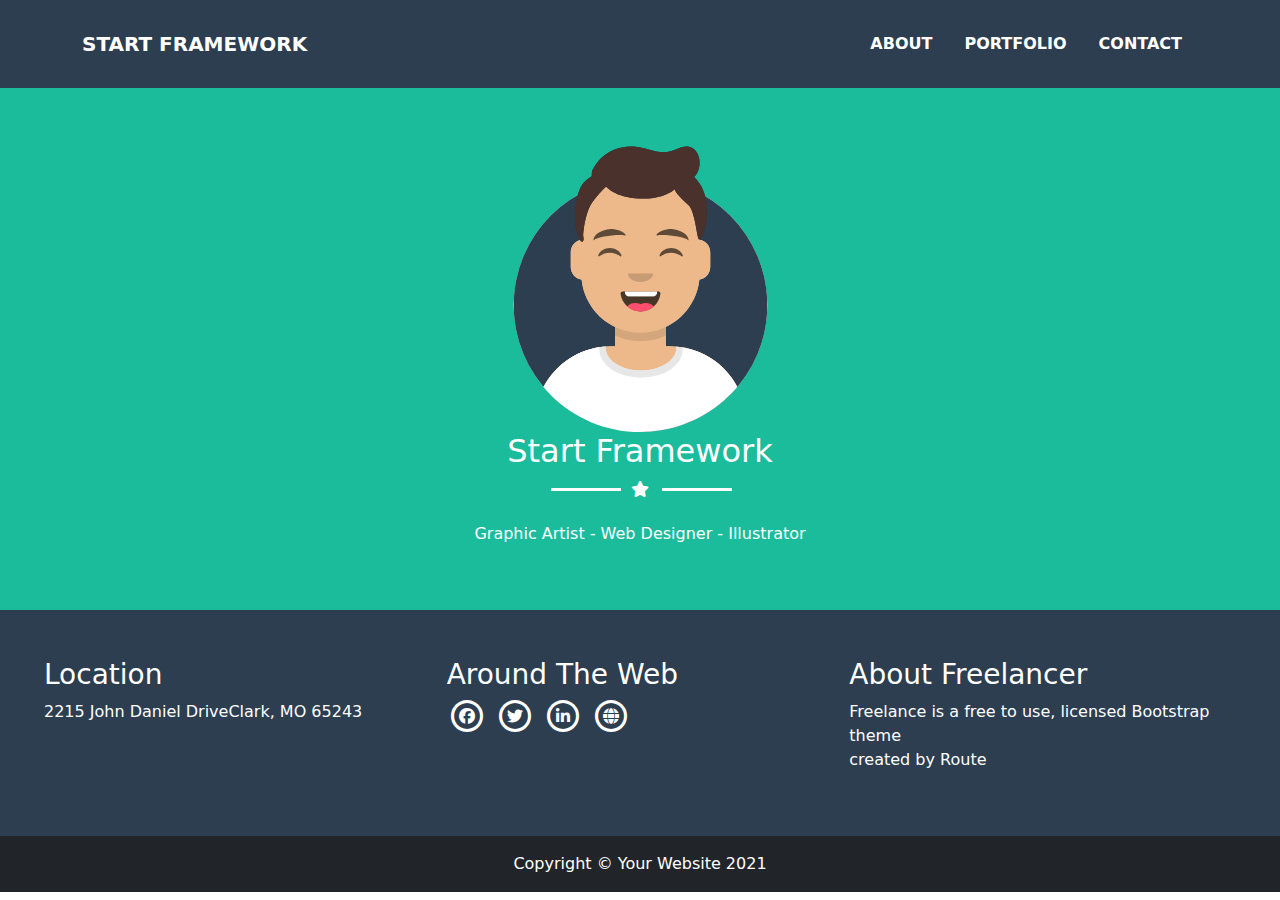
<file: index.html>
<!doctype html>
<html lang="en" data-critters-container>
<head>
  <meta charset="utf-8">
  <title>Start FrameWork</title>
  <base href="/">
  <meta name="viewport" content="width=device-width, initial-scale=1">
  <link rel="icon" type="image/x-icon" href="favicon.ico">
<style>@charset "UTF-8";:root{--bs-blue:#0d6efd;--bs-indigo:#6610f2;--bs-purple:#6f42c1;--bs-pink:#d63384;--bs-red:#dc3545;--bs-orange:#fd7e14;--bs-yellow:#ffc107;--bs-green:#198754;--bs-teal:#20c997;--bs-cyan:#0dcaf0;--bs-black:#000;--bs-white:#fff;--bs-gray:#6c757d;--bs-gray-dark:#343a40;--bs-gray-100:#f8f9fa;--bs-gray-200:#e9ecef;--bs-gray-300:#dee2e6;--bs-gray-400:#ced4da;--bs-gray-500:#adb5bd;--bs-gray-600:#6c757d;--bs-gray-700:#495057;--bs-gray-800:#343a40;--bs-gray-900:#212529;--bs-primary:#0d6efd;--bs-secondary:#6c757d;--bs-success:#198754;--bs-info:#0dcaf0;--bs-warning:#ffc107;--bs-danger:#dc3545;--bs-light:#f8f9fa;--bs-dark:#212529;--bs-primary-rgb:13,110,253;--bs-secondary-rgb:108,117,125;--bs-success-rgb:25,135,84;--bs-info-rgb:13,202,240;--bs-warning-rgb:255,193,7;--bs-danger-rgb:220,53,69;--bs-light-rgb:248,249,250;--bs-dark-rgb:33,37,41;--bs-primary-text-emphasis:#052c65;--bs-secondary-text-emphasis:#2b2f32;--bs-success-text-emphasis:#0a3622;--bs-info-text-emphasis:#055160;--bs-warning-text-emphasis:#664d03;--bs-danger-text-emphasis:#58151c;--bs-light-text-emphasis:#495057;--bs-dark-text-emphasis:#495057;--bs-primary-bg-subtle:#cfe2ff;--bs-secondary-bg-subtle:#e2e3e5;--bs-success-bg-subtle:#d1e7dd;--bs-info-bg-subtle:#cff4fc;--bs-warning-bg-subtle:#fff3cd;--bs-danger-bg-subtle:#f8d7da;--bs-light-bg-subtle:#fcfcfd;--bs-dark-bg-subtle:#ced4da;--bs-primary-border-subtle:#9ec5fe;--bs-secondary-border-subtle:#c4c8cb;--bs-success-border-subtle:#a3cfbb;--bs-info-border-subtle:#9eeaf9;--bs-warning-border-subtle:#ffe69c;--bs-danger-border-subtle:#f1aeb5;--bs-light-border-subtle:#e9ecef;--bs-dark-border-subtle:#adb5bd;--bs-white-rgb:255,255,255;--bs-black-rgb:0,0,0;--bs-font-sans-serif:system-ui,-apple-system,"Segoe UI",Roboto,"Helvetica Neue","Noto Sans","Liberation Sans",Arial,sans-serif,"Apple Color Emoji","Segoe UI Emoji","Segoe UI Symbol","Noto Color Emoji";--bs-font-monospace:SFMono-Regular,Menlo,Monaco,Consolas,"Liberation Mono","Courier New",monospace;--bs-gradient:linear-gradient(180deg, rgba(255, 255, 255, .15), rgba(255, 255, 255, 0));--bs-body-font-family:var(--bs-font-sans-serif);--bs-body-font-size:1rem;--bs-body-font-weight:400;--bs-body-line-height:1.5;--bs-body-color:#212529;--bs-body-color-rgb:33,37,41;--bs-body-bg:#fff;--bs-body-bg-rgb:255,255,255;--bs-emphasis-color:#000;--bs-emphasis-color-rgb:0,0,0;--bs-secondary-color:rgba(33, 37, 41, .75);--bs-secondary-color-rgb:33,37,41;--bs-secondary-bg:#e9ecef;--bs-secondary-bg-rgb:233,236,239;--bs-tertiary-color:rgba(33, 37, 41, .5);--bs-tertiary-color-rgb:33,37,41;--bs-tertiary-bg:#f8f9fa;--bs-tertiary-bg-rgb:248,249,250;--bs-heading-color:inherit;--bs-link-color:#0d6efd;--bs-link-color-rgb:13,110,253;--bs-link-decoration:underline;--bs-link-hover-color:#0a58ca;--bs-link-hover-color-rgb:10,88,202;--bs-code-color:#d63384;--bs-highlight-color:#212529;--bs-highlight-bg:#fff3cd;--bs-border-width:1px;--bs-border-style:solid;--bs-border-color:#dee2e6;--bs-border-color-translucent:rgba(0, 0, 0, .175);--bs-border-radius:.375rem;--bs-border-radius-sm:.25rem;--bs-border-radius-lg:.5rem;--bs-border-radius-xl:1rem;--bs-border-radius-xxl:2rem;--bs-border-radius-2xl:var(--bs-border-radius-xxl);--bs-border-radius-pill:50rem;--bs-box-shadow:0 .5rem 1rem rgba(0, 0, 0, .15);--bs-box-shadow-sm:0 .125rem .25rem rgba(0, 0, 0, .075);--bs-box-shadow-lg:0 1rem 3rem rgba(0, 0, 0, .175);--bs-box-shadow-inset:inset 0 1px 2px rgba(0, 0, 0, .075);--bs-focus-ring-width:.25rem;--bs-focus-ring-opacity:.25;--bs-focus-ring-color:rgba(13, 110, 253, .25);--bs-form-valid-color:#198754;--bs-form-valid-border-color:#198754;--bs-form-invalid-color:#dc3545;--bs-form-invalid-border-color:#dc3545}*,:after,:before{box-sizing:border-box}@media (prefers-reduced-motion:no-preference){:root{scroll-behavior:smooth}}body{margin:0;font-family:var(--bs-body-font-family);font-size:var(--bs-body-font-size);font-weight:var(--bs-body-font-weight);line-height:var(--bs-body-line-height);color:var(--bs-body-color);text-align:var(--bs-body-text-align);background-color:var(--bs-body-bg);-webkit-text-size-adjust:100%;-webkit-tap-highlight-color:transparent}:root{--bs-breakpoint-xs:0;--bs-breakpoint-sm:576px;--bs-breakpoint-md:768px;--bs-breakpoint-lg:992px;--bs-breakpoint-xl:1200px;--bs-breakpoint-xxl:1400px}:root{--fa-style-family-brands:"Font Awesome 6 Brands";--fa-font-brands:normal 400 1em/1 "Font Awesome 6 Brands"}@font-face{font-family:"Font Awesome 6 Brands";font-style:normal;font-weight:400;font-display:block;src:url("./media/fa-brands-400-MDS4TU4L.woff2") format("woff2"),url("./media/fa-brands-400-CNBICIQT.ttf") format("truetype")}:root{--fa-font-regular:normal 400 1em/1 "Font Awesome 6 Free"}@font-face{font-family:"Font Awesome 6 Free";font-style:normal;font-weight:400;font-display:block;src:url("./media/fa-regular-400-N56QV3DR.woff2") format("woff2"),url("./media/fa-regular-400-2FI4ICQD.ttf") format("truetype")}:root{--fa-style-family-classic:"Font Awesome 6 Free";--fa-font-solid:normal 900 1em/1 "Font Awesome 6 Free"}@font-face{font-family:"Font Awesome 6 Free";font-style:normal;font-weight:900;font-display:block;src:url("./media/fa-solid-900-Z3HFQTXF.woff2") format("woff2"),url("./media/fa-solid-900-XVWCCN5V.ttf") format("truetype")}:root{--main-color: #1abc9c;--second-color: #2c3e50}
</style><link rel="stylesheet" href="styles-JH5J7LQG.css" media="print" onload="this.media='all'"><noscript><link rel="stylesheet" href="styles-JH5J7LQG.css"></noscript></head>
<body>
  <app-root></app-root>
<script src="polyfills-SCHOHYNV.js" type="module"></script><script src="scripts-EEEIPNC3.js" defer></script><script src="main-UTYJEG5A.js" type="module"></script></body>
</html>
</file>
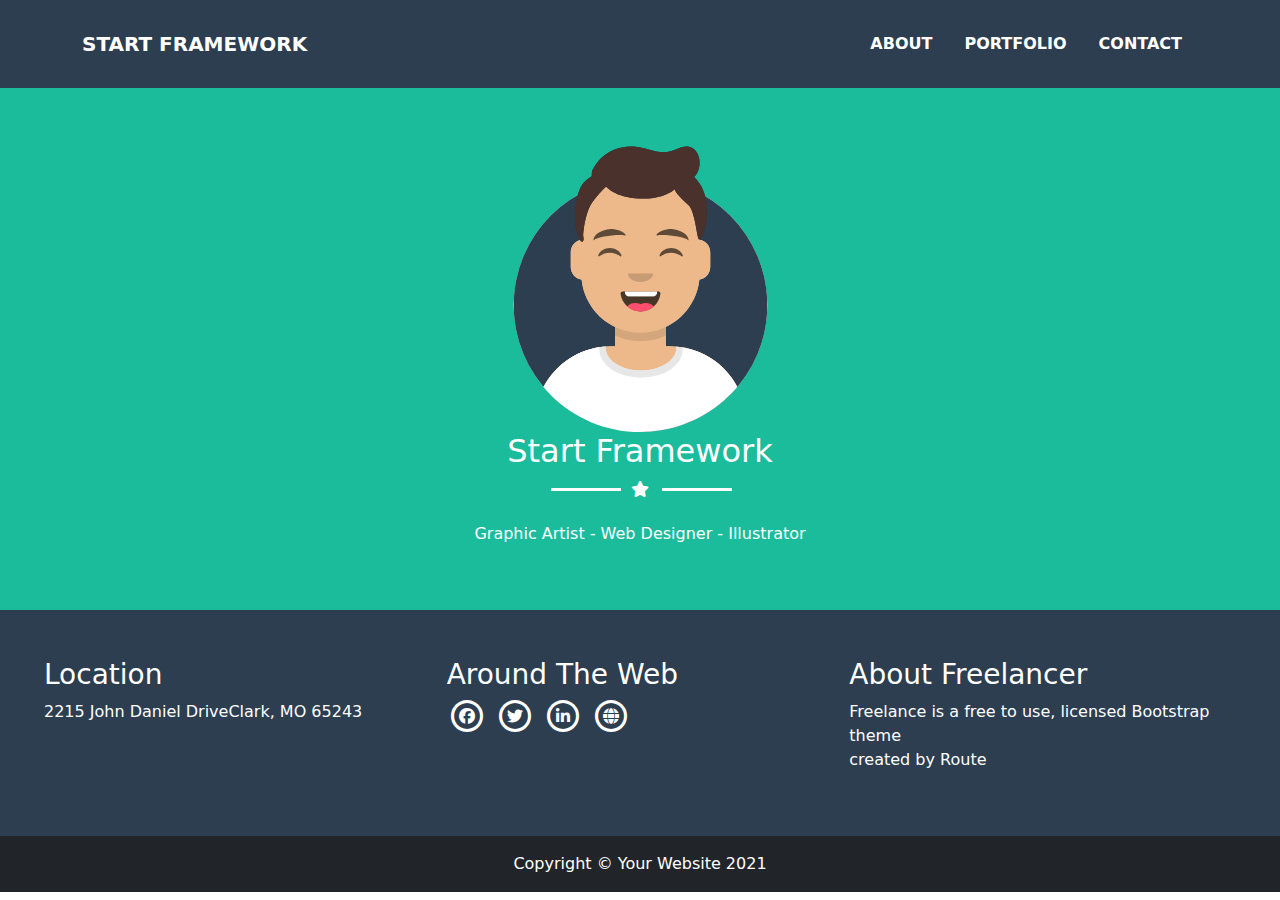
<file: about/index.html>
<!DOCTYPE html><html lang="en" data-critters-container><head>
  <meta charset="utf-8">
  <title>home</title>
  <base href="/">
  <meta name="viewport" content="width=device-width, initial-scale=1">
  <link rel="icon" type="image/x-icon" href="favicon.ico">
<style>@charset "UTF-8";:root{--bs-blue:#0d6efd;--bs-indigo:#6610f2;--bs-purple:#6f42c1;--bs-pink:#d63384;--bs-red:#dc3545;--bs-orange:#fd7e14;--bs-yellow:#ffc107;--bs-green:#198754;--bs-teal:#20c997;--bs-cyan:#0dcaf0;--bs-black:#000;--bs-white:#fff;--bs-gray:#6c757d;--bs-gray-dark:#343a40;--bs-gray-100:#f8f9fa;--bs-gray-200:#e9ecef;--bs-gray-300:#dee2e6;--bs-gray-400:#ced4da;--bs-gray-500:#adb5bd;--bs-gray-600:#6c757d;--bs-gray-700:#495057;--bs-gray-800:#343a40;--bs-gray-900:#212529;--bs-primary:#0d6efd;--bs-secondary:#6c757d;--bs-success:#198754;--bs-info:#0dcaf0;--bs-warning:#ffc107;--bs-danger:#dc3545;--bs-light:#f8f9fa;--bs-dark:#212529;--bs-primary-rgb:13,110,253;--bs-secondary-rgb:108,117,125;--bs-success-rgb:25,135,84;--bs-info-rgb:13,202,240;--bs-warning-rgb:255,193,7;--bs-danger-rgb:220,53,69;--bs-light-rgb:248,249,250;--bs-dark-rgb:33,37,41;--bs-primary-text-emphasis:#052c65;--bs-secondary-text-emphasis:#2b2f32;--bs-success-text-emphasis:#0a3622;--bs-info-text-emphasis:#055160;--bs-warning-text-emphasis:#664d03;--bs-danger-text-emphasis:#58151c;--bs-light-text-emphasis:#495057;--bs-dark-text-emphasis:#495057;--bs-primary-bg-subtle:#cfe2ff;--bs-secondary-bg-subtle:#e2e3e5;--bs-success-bg-subtle:#d1e7dd;--bs-info-bg-subtle:#cff4fc;--bs-warning-bg-subtle:#fff3cd;--bs-danger-bg-subtle:#f8d7da;--bs-light-bg-subtle:#fcfcfd;--bs-dark-bg-subtle:#ced4da;--bs-primary-border-subtle:#9ec5fe;--bs-secondary-border-subtle:#c4c8cb;--bs-success-border-subtle:#a3cfbb;--bs-info-border-subtle:#9eeaf9;--bs-warning-border-subtle:#ffe69c;--bs-danger-border-subtle:#f1aeb5;--bs-light-border-subtle:#e9ecef;--bs-dark-border-subtle:#adb5bd;--bs-white-rgb:255,255,255;--bs-black-rgb:0,0,0;--bs-font-sans-serif:system-ui,-apple-system,"Segoe UI",Roboto,"Helvetica Neue","Noto Sans","Liberation Sans",Arial,sans-serif,"Apple Color Emoji","Segoe UI Emoji","Segoe UI Symbol","Noto Color Emoji";--bs-font-monospace:SFMono-Regular,Menlo,Monaco,Consolas,"Liberation Mono","Courier New",monospace;--bs-gradient:linear-gradient(180deg, rgba(255, 255, 255, .15), rgba(255, 255, 255, 0));--bs-body-font-family:var(--bs-font-sans-serif);--bs-body-font-size:1rem;--bs-body-font-weight:400;--bs-body-line-height:1.5;--bs-body-color:#212529;--bs-body-color-rgb:33,37,41;--bs-body-bg:#fff;--bs-body-bg-rgb:255,255,255;--bs-emphasis-color:#000;--bs-emphasis-color-rgb:0,0,0;--bs-secondary-color:rgba(33, 37, 41, .75);--bs-secondary-color-rgb:33,37,41;--bs-secondary-bg:#e9ecef;--bs-secondary-bg-rgb:233,236,239;--bs-tertiary-color:rgba(33, 37, 41, .5);--bs-tertiary-color-rgb:33,37,41;--bs-tertiary-bg:#f8f9fa;--bs-tertiary-bg-rgb:248,249,250;--bs-heading-color:inherit;--bs-link-color:#0d6efd;--bs-link-color-rgb:13,110,253;--bs-link-decoration:underline;--bs-link-hover-color:#0a58ca;--bs-link-hover-color-rgb:10,88,202;--bs-code-color:#d63384;--bs-highlight-color:#212529;--bs-highlight-bg:#fff3cd;--bs-border-width:1px;--bs-border-style:solid;--bs-border-color:#dee2e6;--bs-border-color-translucent:rgba(0, 0, 0, .175);--bs-border-radius:.375rem;--bs-border-radius-sm:.25rem;--bs-border-radius-lg:.5rem;--bs-border-radius-xl:1rem;--bs-border-radius-xxl:2rem;--bs-border-radius-2xl:var(--bs-border-radius-xxl);--bs-border-radius-pill:50rem;--bs-box-shadow:0 .5rem 1rem rgba(0, 0, 0, .15);--bs-box-shadow-sm:0 .125rem .25rem rgba(0, 0, 0, .075);--bs-box-shadow-lg:0 1rem 3rem rgba(0, 0, 0, .175);--bs-box-shadow-inset:inset 0 1px 2px rgba(0, 0, 0, .075);--bs-focus-ring-width:.25rem;--bs-focus-ring-opacity:.25;--bs-focus-ring-color:rgba(13, 110, 253, .25);--bs-form-valid-color:#198754;--bs-form-valid-border-color:#198754;--bs-form-invalid-color:#dc3545;--bs-form-invalid-border-color:#dc3545}*,:after,:before{box-sizing:border-box}@media (prefers-reduced-motion:no-preference){:root{scroll-behavior:smooth}}body{margin:0;font-family:var(--bs-body-font-family);font-size:var(--bs-body-font-size);font-weight:var(--bs-body-font-weight);line-height:var(--bs-body-line-height);color:var(--bs-body-color);text-align:var(--bs-body-text-align);background-color:var(--bs-body-bg);-webkit-text-size-adjust:100%;-webkit-tap-highlight-color:transparent}h2,h3{margin-top:0;margin-bottom:.5rem;font-weight:500;line-height:1.2;color:var(--bs-heading-color)}h2{font-size:calc(1.325rem + .9vw)}@media (min-width:1200px){h2{font-size:2rem}}h3{font-size:calc(1.3rem + .6vw)}@media (min-width:1200px){h3{font-size:1.75rem}}p{margin-top:0;margin-bottom:1rem}ul{padding-left:2rem}ul{margin-top:0;margin-bottom:1rem}a{color:rgba(var(--bs-link-color-rgb),var(--bs-link-opacity,1));text-decoration:underline}a:hover{--bs-link-color-rgb:var(--bs-link-hover-color-rgb)}img{vertical-align:middle}button{border-radius:0}button:focus:not(:focus-visible){outline:0}button{margin:0;font-family:inherit;font-size:inherit;line-height:inherit}button{text-transform:none}[type=button],button{-webkit-appearance:button}[type=button]:not(:disabled),button:not(:disabled){cursor:pointer}.container,.container-fluid{--bs-gutter-x:1.5rem;--bs-gutter-y:0;width:100%;padding-right:calc(var(--bs-gutter-x) * .5);padding-left:calc(var(--bs-gutter-x) * .5);margin-right:auto;margin-left:auto}@media (min-width:576px){.container{max-width:540px}}@media (min-width:768px){.container{max-width:720px}}@media (min-width:992px){.container{max-width:960px}}@media (min-width:1200px){.container{max-width:1140px}}@media (min-width:1400px){.container{max-width:1320px}}:root{--bs-breakpoint-xs:0;--bs-breakpoint-sm:576px;--bs-breakpoint-md:768px;--bs-breakpoint-lg:992px;--bs-breakpoint-xl:1200px;--bs-breakpoint-xxl:1400px}.row{--bs-gutter-x:1.5rem;--bs-gutter-y:0;display:flex;flex-wrap:wrap;margin-top:calc(-1 * var(--bs-gutter-y));margin-right:calc(-.5 * var(--bs-gutter-x));margin-left:calc(-.5 * var(--bs-gutter-x))}.row>*{flex-shrink:0;width:100%;max-width:100%;padding-right:calc(var(--bs-gutter-x) * .5);padding-left:calc(var(--bs-gutter-x) * .5);margin-top:var(--bs-gutter-y)}.g-3{--bs-gutter-x:1rem}.g-3{--bs-gutter-y:1rem}@media (min-width:768px){.col-md-4{flex:0 0 auto;width:33.33333333%}}.collapse:not(.show){display:none}.nav-link{display:block;padding:var(--bs-nav-link-padding-y) var(--bs-nav-link-padding-x);font-size:var(--bs-nav-link-font-size);font-weight:var(--bs-nav-link-font-weight);color:var(--bs-nav-link-color);text-decoration:none;background:0 0;border:0;transition:color .15s ease-in-out,background-color .15s ease-in-out,border-color .15s ease-in-out}@media (prefers-reduced-motion:reduce){.nav-link{transition:none}}.nav-link:focus,.nav-link:hover{color:var(--bs-nav-link-hover-color)}.nav-link:focus-visible{outline:0;box-shadow:0 0 0 .25rem #0d6efd40}.nav-link:disabled{color:var(--bs-nav-link-disabled-color);pointer-events:none;cursor:default}.navbar{--bs-navbar-padding-x:0;--bs-navbar-padding-y:.5rem;--bs-navbar-color:rgba(var(--bs-emphasis-color-rgb), .65);--bs-navbar-hover-color:rgba(var(--bs-emphasis-color-rgb), .8);--bs-navbar-disabled-color:rgba(var(--bs-emphasis-color-rgb), .3);--bs-navbar-active-color:rgba(var(--bs-emphasis-color-rgb), 1);--bs-navbar-brand-padding-y:.3125rem;--bs-navbar-brand-margin-end:1rem;--bs-navbar-brand-font-size:1.25rem;--bs-navbar-brand-color:rgba(var(--bs-emphasis-color-rgb), 1);--bs-navbar-brand-hover-color:rgba(var(--bs-emphasis-color-rgb), 1);--bs-navbar-nav-link-padding-x:.5rem;--bs-navbar-toggler-padding-y:.25rem;--bs-navbar-toggler-padding-x:.75rem;--bs-navbar-toggler-font-size:1.25rem;--bs-navbar-toggler-icon-bg:url("data:image/svg+xml,%3csvg xmlns='http://www.w3.org/2000/svg' viewBox='0 0 30 30'%3e%3cpath stroke='rgba%2833, 37, 41, 0.75%29' stroke-linecap='round' stroke-miterlimit='10' stroke-width='2' d='M4 7h22M4 15h22M4 23h22'/%3e%3c/svg%3e");--bs-navbar-toggler-border-color:rgba(var(--bs-emphasis-color-rgb), .15);--bs-navbar-toggler-border-radius:var(--bs-border-radius);--bs-navbar-toggler-focus-width:.25rem;--bs-navbar-toggler-transition:box-shadow .15s ease-in-out;position:relative;display:flex;flex-wrap:wrap;align-items:center;justify-content:space-between;padding:var(--bs-navbar-padding-y) var(--bs-navbar-padding-x)}.navbar>.container{display:flex;flex-wrap:inherit;align-items:center;justify-content:space-between}.navbar-brand{padding-top:var(--bs-navbar-brand-padding-y);padding-bottom:var(--bs-navbar-brand-padding-y);margin-right:var(--bs-navbar-brand-margin-end);font-size:var(--bs-navbar-brand-font-size);color:var(--bs-navbar-brand-color);text-decoration:none;white-space:nowrap}.navbar-brand:focus,.navbar-brand:hover{color:var(--bs-navbar-brand-hover-color)}.navbar-nav{--bs-nav-link-padding-x:0;--bs-nav-link-padding-y:.5rem;--bs-nav-link-font-weight: ;--bs-nav-link-color:var(--bs-navbar-color);--bs-nav-link-hover-color:var(--bs-navbar-hover-color);--bs-nav-link-disabled-color:var(--bs-navbar-disabled-color);display:flex;flex-direction:column;padding-left:0;margin-bottom:0;list-style:none}.navbar-collapse{flex-basis:100%;flex-grow:1;align-items:center}.navbar-toggler{padding:var(--bs-navbar-toggler-padding-y) var(--bs-navbar-toggler-padding-x);font-size:var(--bs-navbar-toggler-font-size);line-height:1;color:var(--bs-navbar-color);background-color:transparent;border:var(--bs-border-width) solid var(--bs-navbar-toggler-border-color);border-radius:var(--bs-navbar-toggler-border-radius);transition:var(--bs-navbar-toggler-transition)}@media (prefers-reduced-motion:reduce){.navbar-toggler{transition:none}}.navbar-toggler:hover{text-decoration:none}.navbar-toggler:focus{text-decoration:none;outline:0;box-shadow:0 0 0 var(--bs-navbar-toggler-focus-width)}.navbar-toggler-icon{display:inline-block;width:1.5em;height:1.5em;vertical-align:middle;background-image:var(--bs-navbar-toggler-icon-bg);background-repeat:no-repeat;background-position:center;background-size:100%}@media (min-width:992px){.navbar-expand-lg{flex-wrap:nowrap;justify-content:flex-start}.navbar-expand-lg .navbar-nav{flex-direction:row}.navbar-expand-lg .navbar-nav .nav-link{padding-right:var(--bs-navbar-nav-link-padding-x);padding-left:var(--bs-navbar-nav-link-padding-x)}.navbar-expand-lg .navbar-collapse{display:flex!important;flex-basis:auto}.navbar-expand-lg .navbar-toggler{display:none}}.position-relative{position:relative!important}.w-25{width:25%!important}.w-100{width:100%!important}.h-100{height:100%!important}.mx-2{margin-right:.5rem!important;margin-left:.5rem!important}.mx-4{margin-right:1.5rem!important;margin-left:1.5rem!important}.me-2{margin-right:.5rem!important}.mb-2{margin-bottom:.5rem!important}.ms-auto{margin-left:auto!important}.py-3{padding-top:1rem!important;padding-bottom:1rem!important}.py-4{padding-top:1.5rem!important;padding-bottom:1.5rem!important}.py-5{padding-top:3rem!important;padding-bottom:3rem!important}.fw-bold{font-weight:700!important}.fw-bolder{font-weight:bolder!important}.text-center{text-align:center!important}.text-uppercase{text-transform:uppercase!important}.text-capitalize{text-transform:capitalize!important}.text-white{--bs-text-opacity:1;color:rgba(var(--bs-white-rgb),var(--bs-text-opacity))!important}.bg-dark{--bs-bg-opacity:1;background-color:rgba(var(--bs-dark-rgb),var(--bs-bg-opacity))!important}.rounded-3{border-radius:var(--bs-border-radius-lg)!important}@media (min-width:992px){.mb-lg-0{margin-bottom:0!important}}.fa-brands,.fa-regular,.fa-solid{-moz-osx-font-smoothing:grayscale;-webkit-font-smoothing:antialiased;display:var(--fa-display,inline-block);font-style:normal;font-variant:normal;line-height:1;text-rendering:auto}.fa-regular,.fa-solid{font-family:"Font Awesome 6 Free"}.fa-brands{font-family:"Font Awesome 6 Brands"}.fa-stack{display:inline-block;height:2em;line-height:2em;position:relative;vertical-align:middle;width:2.5em}.fa-stack-1x,.fa-stack-2x{left:0;position:absolute;text-align:center;width:100%;z-index:var(--fa-stack-z-index,auto)}.fa-stack-1x{line-height:inherit}.fa-stack-2x{font-size:2em}.fa-globe:before{content:"\f0ac"}.fa-star:before{content:"\f005"}.fa-circle:before{content:"\f111"}:root{--fa-style-family-brands:"Font Awesome 6 Brands";--fa-font-brands:normal 400 1em/1 "Font Awesome 6 Brands"}@font-face{font-family:"Font Awesome 6 Brands";font-style:normal;font-weight:400;font-display:block;src:url("./media/fa-brands-400-MDS4TU4L.woff2") format("woff2"),url("./media/fa-brands-400-CNBICIQT.ttf") format("truetype")}.fa-brands{font-weight:400}.fa-linkedin-in:before{content:"\f0e1"}.fa-facebook:before{content:"\f09a"}.fa-twitter:before{content:"\f099"}:root{--fa-font-regular:normal 400 1em/1 "Font Awesome 6 Free"}@font-face{font-family:"Font Awesome 6 Free";font-style:normal;font-weight:400;font-display:block;src:url("./media/fa-regular-400-N56QV3DR.woff2") format("woff2"),url("./media/fa-regular-400-2FI4ICQD.ttf") format("truetype")}.fa-regular{font-weight:400}:root{--fa-style-family-classic:"Font Awesome 6 Free";--fa-font-solid:normal 900 1em/1 "Font Awesome 6 Free"}@font-face{font-family:"Font Awesome 6 Free";font-style:normal;font-weight:900;font-display:block;src:url("./media/fa-solid-900-Z3HFQTXF.woff2") format("woff2"),url("./media/fa-solid-900-XVWCCN5V.ttf") format("truetype")}.fa-solid{font-weight:900}:root{--main-color: #1abc9c;--second-color: #2c3e50}.section-bg{background-color:var(--main-color);color:#fff}.heading:before{content:"";width:70px;height:3px;position:absolute;left:42%;top:80%;background-color:#fff}.heading:after{content:"";width:70px;height:3px;position:absolute;left:52%;top:80%;background-color:#fff}.under-heading{margin-bottom:20px}
</style><link rel="stylesheet" href="styles-JH5J7LQG.css" media="print" onload="this.media='all'"><noscript><link rel="stylesheet" href="styles-JH5J7LQG.css"></noscript><style ng-app-id="ng">[_ngcontent-ng-c1507951411]:root{--bs-emphasis-color: #fff;--bs-emphasis-color-rgb: 255, 255, 255}nav[_ngcontent-ng-c1507951411]{background-color:var(--second-color)}.navbar-brand[_ngcontent-ng-c1507951411]{color:#fff}.navbar[_ngcontent-ng-c1507951411]{--bs-navbar-color: rgba( 255, 255, 255, 1);--bs-navbar-hover-color: rgba( 255, 255, 255, 1);--bs-navbar-active-color: rgba( 255, 255, 255, 1)}.active[_ngcontent-ng-c1507951411]{background-color:var(--main-color)}</style><style ng-app-id="ng">footer[_ngcontent-ng-c1669388007]{background-color:var(--second-color)}</style></head>
<body>
  <app-root _nghost-ng-c582792440 ng-version="17.3.12" ng-server-context="ssg"><app-header _ngcontent-ng-c582792440 _nghost-ng-c1507951411><nav _ngcontent-ng-c1507951411 class="navbar navbar-expand-lg py-4"><div _ngcontent-ng-c1507951411 class="container"><a _ngcontent-ng-c1507951411 routerlink="/home" class="navbar-brand text-uppercase fw-bolder" href="#/home"> start framework </a><button _ngcontent-ng-c1507951411 type="button" data-bs-toggle="collapse" data-bs-target="#navbarSupportedContent" aria-controls="navbarSupportedContent" aria-expanded="false" aria-label="Toggle navigation" class="navbar-toggler"><span _ngcontent-ng-c1507951411 class="navbar-toggler-icon"></span></button><div _ngcontent-ng-c1507951411 id="navbarSupportedContent" class="collapse navbar-collapse"><ul _ngcontent-ng-c1507951411 class="navbar-nav ms-auto mb-2 mb-lg-0"><li _ngcontent-ng-c1507951411 class="nav-item fw-bold mx-2"><a _ngcontent-ng-c1507951411 routerlink="/about" routerlinkactive="active" class="nav-link text-uppercase rounded-3" href="#/about">About</a></li><li _ngcontent-ng-c1507951411 class="nav-item fw-bold mx-2"><a _ngcontent-ng-c1507951411 routerlink="/portfolio" routerlinkactive="active" class="nav-link text-uppercase rounded-3" href="#/portfolio">Portfolio</a></li><li _ngcontent-ng-c1507951411 class="nav-item fw-bold mx-2"><a _ngcontent-ng-c1507951411 routerlink="/contact" routerlinkactive="active" class="nav-link text-uppercase rounded-3" href="#/contact">Contact</a></li></ul></div></div></nav></app-header><router-outlet _ngcontent-ng-c582792440></router-outlet><app-home _nghost-ng-c1546434750><section _ngcontent-ng-c1546434750 id="home" class="section-bg py-5"><div _ngcontent-ng-c1546434750 class="container w-100 h-100"><div _ngcontent-ng-c1546434750 class="caption text-center text-white"><img _ngcontent-ng-c1546434750 src="assets/images/avataaars.svg" class="w-25"><div _ngcontent-ng-c1546434750 class="under-heading position-relative"><h2 _ngcontent-ng-c1546434750 class="text-capitalize heading">start framework</h2><i _ngcontent-ng-c1546434750 class="fa-solid fa-star"></i></div><p _ngcontent-ng-c1546434750>Graphic Artist - Web Designer - Illustrator</p></div></div></section></app-home><!----><app-footer _ngcontent-ng-c582792440 _nghost-ng-c1669388007><footer _ngcontent-ng-c1669388007><div _ngcontent-ng-c1669388007 class="container-fluid py-5"><div _ngcontent-ng-c1669388007 class="row g-3 text-white mx-4"><div _ngcontent-ng-c1669388007 class="col-md-4"><h3 _ngcontent-ng-c1669388007 class="text-capitalize">location</h3><span _ngcontent-ng-c1669388007>2215 John Daniel Drive</span><span _ngcontent-ng-c1669388007>Clark, MO 65243</span></div><div _ngcontent-ng-c1669388007 class="col-md-4"><h3 _ngcontent-ng-c1669388007 class="text-capitalize">around the web</h3><div _ngcontent-ng-c1669388007 class="social-icons"><span _ngcontent-ng-c1669388007 class="fa-stack me-2" style="vertical-align: top;"><i _ngcontent-ng-c1669388007 class="fa-regular fa-circle fa-stack-2x"></i><i _ngcontent-ng-c1669388007 class="fa-brands fa-facebook fa-stack-1x"></i></span><span _ngcontent-ng-c1669388007 class="fa-stack me-2" style="vertical-align: top;"><i _ngcontent-ng-c1669388007 class="fa-regular fa-circle fa-stack-2x"></i><i _ngcontent-ng-c1669388007 class="fa-brands fa-twitter fa-stack-1x"></i></span><span _ngcontent-ng-c1669388007 class="fa-stack me-2" style="vertical-align: top;"><i _ngcontent-ng-c1669388007 class="fa-regular fa-circle fa-stack-2x"></i><i _ngcontent-ng-c1669388007 class="fa-brands fa-linkedin-in fa-stack-1x"></i></span><span _ngcontent-ng-c1669388007 class="fa-stack" style="vertical-align: top;"><i _ngcontent-ng-c1669388007 class="fa-regular fa-circle fa-stack-2x"></i><i _ngcontent-ng-c1669388007 class="fa-solid fa-globe fa-stack-1x"></i></span></div></div><div _ngcontent-ng-c1669388007 class="col-md-4"><h3 _ngcontent-ng-c1669388007 class="text-capitalize">about freelancer</h3><p _ngcontent-ng-c1669388007>Freelance is a free to use, licensed Bootstrap theme<br _ngcontent-ng-c1669388007> created by Route</p></div></div></div><div _ngcontent-ng-c1669388007 class="copy-right w-100 py-3 text-white text-center bg-dark"><span _ngcontent-ng-c1669388007>Copyright © Your Website 2021</span></div></footer></app-footer></app-root>
<script src="polyfills-SCHOHYNV.js" type="module"></script><script src="scripts-EEEIPNC3.js" defer></script><script src="main-UTYJEG5A.js" type="module"></script>

</body></html>
</file>
<file: styles-JH5J7LQG.css>
@charset "UTF-8";:root,[data-bs-theme=light]{--bs-blue:#0d6efd;--bs-indigo:#6610f2;--bs-purple:#6f42c1;--bs-pink:#d63384;--bs-red:#dc3545;--bs-orange:#fd7e14;--bs-yellow:#ffc107;--bs-green:#198754;--bs-teal:#20c997;--bs-cyan:#0dcaf0;--bs-black:#000;--bs-white:#fff;--bs-gray:#6c757d;--bs-gray-dark:#343a40;--bs-gray-100:#f8f9fa;--bs-gray-200:#e9ecef;--bs-gray-300:#dee2e6;--bs-gray-400:#ced4da;--bs-gray-500:#adb5bd;--bs-gray-600:#6c757d;--bs-gray-700:#495057;--bs-gray-800:#343a40;--bs-gray-900:#212529;--bs-primary:#0d6efd;--bs-secondary:#6c757d;--bs-success:#198754;--bs-info:#0dcaf0;--bs-warning:#ffc107;--bs-danger:#dc3545;--bs-light:#f8f9fa;--bs-dark:#212529;--bs-primary-rgb:13,110,253;--bs-secondary-rgb:108,117,125;--bs-success-rgb:25,135,84;--bs-info-rgb:13,202,240;--bs-warning-rgb:255,193,7;--bs-danger-rgb:220,53,69;--bs-light-rgb:248,249,250;--bs-dark-rgb:33,37,41;--bs-primary-text-emphasis:#052c65;--bs-secondary-text-emphasis:#2b2f32;--bs-success-text-emphasis:#0a3622;--bs-info-text-emphasis:#055160;--bs-warning-text-emphasis:#664d03;--bs-danger-text-emphasis:#58151c;--bs-light-text-emphasis:#495057;--bs-dark-text-emphasis:#495057;--bs-primary-bg-subtle:#cfe2ff;--bs-secondary-bg-subtle:#e2e3e5;--bs-success-bg-subtle:#d1e7dd;--bs-info-bg-subtle:#cff4fc;--bs-warning-bg-subtle:#fff3cd;--bs-danger-bg-subtle:#f8d7da;--bs-light-bg-subtle:#fcfcfd;--bs-dark-bg-subtle:#ced4da;--bs-primary-border-subtle:#9ec5fe;--bs-secondary-border-subtle:#c4c8cb;--bs-success-border-subtle:#a3cfbb;--bs-info-border-subtle:#9eeaf9;--bs-warning-border-subtle:#ffe69c;--bs-danger-border-subtle:#f1aeb5;--bs-light-border-subtle:#e9ecef;--bs-dark-border-subtle:#adb5bd;--bs-white-rgb:255,255,255;--bs-black-rgb:0,0,0;--bs-font-sans-serif:system-ui,-apple-system,"Segoe UI",Roboto,"Helvetica Neue","Noto Sans","Liberation Sans",Arial,sans-serif,"Apple Color Emoji","Segoe UI Emoji","Segoe UI Symbol","Noto Color Emoji";--bs-font-monospace:SFMono-Regular,Menlo,Monaco,Consolas,"Liberation Mono","Courier New",monospace;--bs-gradient:linear-gradient(180deg, rgba(255, 255, 255, .15), rgba(255, 255, 255, 0));--bs-body-font-family:var(--bs-font-sans-serif);--bs-body-font-size:1rem;--bs-body-font-weight:400;--bs-body-line-height:1.5;--bs-body-color:#212529;--bs-body-color-rgb:33,37,41;--bs-body-bg:#fff;--bs-body-bg-rgb:255,255,255;--bs-emphasis-color:#000;--bs-emphasis-color-rgb:0,0,0;--bs-secondary-color:rgba(33, 37, 41, .75);--bs-secondary-color-rgb:33,37,41;--bs-secondary-bg:#e9ecef;--bs-secondary-bg-rgb:233,236,239;--bs-tertiary-color:rgba(33, 37, 41, .5);--bs-tertiary-color-rgb:33,37,41;--bs-tertiary-bg:#f8f9fa;--bs-tertiary-bg-rgb:248,249,250;--bs-heading-color:inherit;--bs-link-color:#0d6efd;--bs-link-color-rgb:13,110,253;--bs-link-decoration:underline;--bs-link-hover-color:#0a58ca;--bs-link-hover-color-rgb:10,88,202;--bs-code-color:#d63384;--bs-highlight-color:#212529;--bs-highlight-bg:#fff3cd;--bs-border-width:1px;--bs-border-style:solid;--bs-border-color:#dee2e6;--bs-border-color-translucent:rgba(0, 0, 0, .175);--bs-border-radius:.375rem;--bs-border-radius-sm:.25rem;--bs-border-radius-lg:.5rem;--bs-border-radius-xl:1rem;--bs-border-radius-xxl:2rem;--bs-border-radius-2xl:var(--bs-border-radius-xxl);--bs-border-radius-pill:50rem;--bs-box-shadow:0 .5rem 1rem rgba(0, 0, 0, .15);--bs-box-shadow-sm:0 .125rem .25rem rgba(0, 0, 0, .075);--bs-box-shadow-lg:0 1rem 3rem rgba(0, 0, 0, .175);--bs-box-shadow-inset:inset 0 1px 2px rgba(0, 0, 0, .075);--bs-focus-ring-width:.25rem;--bs-focus-ring-opacity:.25;--bs-focus-ring-color:rgba(13, 110, 253, .25);--bs-form-valid-color:#198754;--bs-form-valid-border-color:#198754;--bs-form-invalid-color:#dc3545;--bs-form-invalid-border-color:#dc3545}[data-bs-theme=dark]{color-scheme:dark;--bs-body-color:#dee2e6;--bs-body-color-rgb:222,226,230;--bs-body-bg:#212529;--bs-body-bg-rgb:33,37,41;--bs-emphasis-color:#fff;--bs-emphasis-color-rgb:255,255,255;--bs-secondary-color:rgba(222, 226, 230, .75);--bs-secondary-color-rgb:222,226,230;--bs-secondary-bg:#343a40;--bs-secondary-bg-rgb:52,58,64;--bs-tertiary-color:rgba(222, 226, 230, .5);--bs-tertiary-color-rgb:222,226,230;--bs-tertiary-bg:#2b3035;--bs-tertiary-bg-rgb:43,48,53;--bs-primary-text-emphasis:#6ea8fe;--bs-secondary-text-emphasis:#a7acb1;--bs-success-text-emphasis:#75b798;--bs-info-text-emphasis:#6edff6;--bs-warning-text-emphasis:#ffda6a;--bs-danger-text-emphasis:#ea868f;--bs-light-text-emphasis:#f8f9fa;--bs-dark-text-emphasis:#dee2e6;--bs-primary-bg-subtle:#031633;--bs-secondary-bg-subtle:#161719;--bs-success-bg-subtle:#051b11;--bs-info-bg-subtle:#032830;--bs-warning-bg-subtle:#332701;--bs-danger-bg-subtle:#2c0b0e;--bs-light-bg-subtle:#343a40;--bs-dark-bg-subtle:#1a1d20;--bs-primary-border-subtle:#084298;--bs-secondary-border-subtle:#41464b;--bs-success-border-subtle:#0f5132;--bs-info-border-subtle:#087990;--bs-warning-border-subtle:#997404;--bs-danger-border-subtle:#842029;--bs-light-border-subtle:#495057;--bs-dark-border-subtle:#343a40;--bs-heading-color:inherit;--bs-link-color:#6ea8fe;--bs-link-hover-color:#8bb9fe;--bs-link-color-rgb:110,168,254;--bs-link-hover-color-rgb:139,185,254;--bs-code-color:#e685b5;--bs-highlight-color:#dee2e6;--bs-highlight-bg:#664d03;--bs-border-color:#495057;--bs-border-color-translucent:rgba(255, 255, 255, .15);--bs-form-valid-color:#75b798;--bs-form-valid-border-color:#75b798;--bs-form-invalid-color:#ea868f;--bs-form-invalid-border-color:#ea868f}*,:after,:before{box-sizing:border-box}@media (prefers-reduced-motion:no-preference){:root{scroll-behavior:smooth}}body{margin:0;font-family:var(--bs-body-font-family);font-size:var(--bs-body-font-size);font-weight:var(--bs-body-font-weight);line-height:var(--bs-body-line-height);color:var(--bs-body-color);text-align:var(--bs-body-text-align);background-color:var(--bs-body-bg);-webkit-text-size-adjust:100%;-webkit-tap-highlight-color:transparent}hr{margin:1rem 0;color:inherit;border:0;border-top:var(--bs-border-width) solid;opacity:.25}.h1,.h2,.h3,.h4,.h5,.h6,h1,h2,h3,h4,h5,h6{margin-top:0;margin-bottom:.5rem;font-weight:500;line-height:1.2;color:var(--bs-heading-color)}.h1,h1{font-size:calc(1.375rem + 1.5vw)}@media (min-width:1200px){.h1,h1{font-size:2.5rem}}.h2,h2{font-size:calc(1.325rem + .9vw)}@media (min-width:1200px){.h2,h2{font-size:2rem}}.h3,h3{font-size:calc(1.3rem + .6vw)}@media (min-width:1200px){.h3,h3{font-size:1.75rem}}.h4,h4{font-size:calc(1.275rem + .3vw)}@media (min-width:1200px){.h4,h4{font-size:1.5rem}}.h5,h5{font-size:1.25rem}.h6,h6{font-size:1rem}p{margin-top:0;margin-bottom:1rem}abbr[title]{-webkit-text-decoration:underline dotted;text-decoration:underline dotted;cursor:help;-webkit-text-decoration-skip-ink:none;text-decoration-skip-ink:none}address{margin-bottom:1rem;font-style:normal;line-height:inherit}ol,ul{padding-left:2rem}dl,ol,ul{margin-top:0;margin-bottom:1rem}ol ol,ol ul,ul ol,ul ul{margin-bottom:0}dt{font-weight:700}dd{margin-bottom:.5rem;margin-left:0}blockquote{margin:0 0 1rem}b,strong{font-weight:bolder}.small,small{font-size:.875em}.mark,mark{padding:.1875em;color:var(--bs-highlight-color);background-color:var(--bs-highlight-bg)}sub,sup{position:relative;font-size:.75em;line-height:0;vertical-align:baseline}sub{bottom:-.25em}sup{top:-.5em}a{color:rgba(var(--bs-link-color-rgb),var(--bs-link-opacity,1));text-decoration:underline}a:hover{--bs-link-color-rgb:var(--bs-link-hover-color-rgb)}a:not([href]):not([class]),a:not([href]):not([class]):hover{color:inherit;text-decoration:none}code,kbd,pre,samp{font-family:var(--bs-font-monospace);font-size:1em}pre{display:block;margin-top:0;margin-bottom:1rem;overflow:auto;font-size:.875em}pre code{font-size:inherit;color:inherit;word-break:normal}code{font-size:.875em;color:var(--bs-code-color);word-wrap:break-word}a>code{color:inherit}kbd{padding:.1875rem .375rem;font-size:.875em;color:var(--bs-body-bg);background-color:var(--bs-body-color);border-radius:.25rem}kbd kbd{padding:0;font-size:1em}figure{margin:0 0 1rem}img,svg{vertical-align:middle}table{caption-side:bottom;border-collapse:collapse}caption{padding-top:.5rem;padding-bottom:.5rem;color:var(--bs-secondary-color);text-align:left}th{text-align:inherit;text-align:-webkit-match-parent}tbody,td,tfoot,th,thead,tr{border-color:inherit;border-style:solid;border-width:0}label{display:inline-block}button{border-radius:0}button:focus:not(:focus-visible){outline:0}button,input,optgroup,select,textarea{margin:0;font-family:inherit;font-size:inherit;line-height:inherit}button,select{text-transform:none}[role=button]{cursor:pointer}select{word-wrap:normal}select:disabled{opacity:1}[list]:not([type=date]):not([type=datetime-local]):not([type=month]):not([type=week]):not([type=time])::-webkit-calendar-picker-indicator{display:none!important}[type=button],[type=reset],[type=submit],button{-webkit-appearance:button}[type=button]:not(:disabled),[type=reset]:not(:disabled),[type=submit]:not(:disabled),button:not(:disabled){cursor:pointer}::-moz-focus-inner{padding:0;border-style:none}textarea{resize:vertical}fieldset{min-width:0;padding:0;margin:0;border:0}legend{float:left;width:100%;padding:0;margin-bottom:.5rem;font-size:calc(1.275rem + .3vw);line-height:inherit}@media (min-width:1200px){legend{font-size:1.5rem}}legend+*{clear:left}::-webkit-datetime-edit-day-field,::-webkit-datetime-edit-fields-wrapper,::-webkit-datetime-edit-hour-field,::-webkit-datetime-edit-minute,::-webkit-datetime-edit-month-field,::-webkit-datetime-edit-text,::-webkit-datetime-edit-year-field{padding:0}::-webkit-inner-spin-button{height:auto}[type=search]{-webkit-appearance:textfield;outline-offset:-2px}::-webkit-search-decoration{-webkit-appearance:none}::-webkit-color-swatch-wrapper{padding:0}::-webkit-file-upload-button{font:inherit;-webkit-appearance:button}::file-selector-button{font:inherit;-webkit-appearance:button}output{display:inline-block}iframe{border:0}summary{display:list-item;cursor:pointer}progress{vertical-align:baseline}[hidden]{display:none!important}.lead{font-size:1.25rem;font-weight:300}.display-1{font-size:calc(1.625rem + 4.5vw);font-weight:300;line-height:1.2}@media (min-width:1200px){.display-1{font-size:5rem}}.display-2{font-size:calc(1.575rem + 3.9vw);font-weight:300;line-height:1.2}@media (min-width:1200px){.display-2{font-size:4.5rem}}.display-3{font-size:calc(1.525rem + 3.3vw);font-weight:300;line-height:1.2}@media (min-width:1200px){.display-3{font-size:4rem}}.display-4{font-size:calc(1.475rem + 2.7vw);font-weight:300;line-height:1.2}@media (min-width:1200px){.display-4{font-size:3.5rem}}.display-5{font-size:calc(1.425rem + 2.1vw);font-weight:300;line-height:1.2}@media (min-width:1200px){.display-5{font-size:3rem}}.display-6{font-size:calc(1.375rem + 1.5vw);font-weight:300;line-height:1.2}@media (min-width:1200px){.display-6{font-size:2.5rem}}.list-unstyled,.list-inline{padding-left:0;list-style:none}.list-inline-item{display:inline-block}.list-inline-item:not(:last-child){margin-right:.5rem}.initialism{font-size:.875em;text-transform:uppercase}.blockquote{margin-bottom:1rem;font-size:1.25rem}.blockquote>:last-child{margin-bottom:0}.blockquote-footer{margin-top:-1rem;margin-bottom:1rem;font-size:.875em;color:#6c757d}.blockquote-footer:before{content:"\2014\a0"}.img-fluid{max-width:100%;height:auto}.img-thumbnail{padding:.25rem;background-color:var(--bs-body-bg);border:var(--bs-border-width) solid var(--bs-border-color);border-radius:var(--bs-border-radius);max-width:100%;height:auto}.figure{display:inline-block}.figure-img{margin-bottom:.5rem;line-height:1}.figure-caption{font-size:.875em;color:var(--bs-secondary-color)}.container,.container-fluid,.container-lg,.container-md,.container-sm,.container-xl,.container-xxl{--bs-gutter-x:1.5rem;--bs-gutter-y:0;width:100%;padding-right:calc(var(--bs-gutter-x) * .5);padding-left:calc(var(--bs-gutter-x) * .5);margin-right:auto;margin-left:auto}@media (min-width:576px){.container,.container-sm{max-width:540px}}@media (min-width:768px){.container,.container-md,.container-sm{max-width:720px}}@media (min-width:992px){.container,.container-lg,.container-md,.container-sm{max-width:960px}}@media (min-width:1200px){.container,.container-lg,.container-md,.container-sm,.container-xl{max-width:1140px}}@media (min-width:1400px){.container,.container-lg,.container-md,.container-sm,.container-xl,.container-xxl{max-width:1320px}}:root{--bs-breakpoint-xs:0;--bs-breakpoint-sm:576px;--bs-breakpoint-md:768px;--bs-breakpoint-lg:992px;--bs-breakpoint-xl:1200px;--bs-breakpoint-xxl:1400px}.row{--bs-gutter-x:1.5rem;--bs-gutter-y:0;display:flex;flex-wrap:wrap;margin-top:calc(-1 * var(--bs-gutter-y));margin-right:calc(-.5 * var(--bs-gutter-x));margin-left:calc(-.5 * var(--bs-gutter-x))}.row>*{flex-shrink:0;width:100%;max-width:100%;padding-right:calc(var(--bs-gutter-x) * .5);padding-left:calc(var(--bs-gutter-x) * .5);margin-top:var(--bs-gutter-y)}.col{flex:1 0 0%}.row-cols-auto>*{flex:0 0 auto;width:auto}.row-cols-1>*{flex:0 0 auto;width:100%}.row-cols-2>*{flex:0 0 auto;width:50%}.row-cols-3>*{flex:0 0 auto;width:33.33333333%}.row-cols-4>*{flex:0 0 auto;width:25%}.row-cols-5>*{flex:0 0 auto;width:20%}.row-cols-6>*{flex:0 0 auto;width:16.66666667%}.col-auto{flex:0 0 auto;width:auto}.col-1{flex:0 0 auto;width:8.33333333%}.col-2{flex:0 0 auto;width:16.66666667%}.col-3{flex:0 0 auto;width:25%}.col-4{flex:0 0 auto;width:33.33333333%}.col-5{flex:0 0 auto;width:41.66666667%}.col-6{flex:0 0 auto;width:50%}.col-7{flex:0 0 auto;width:58.33333333%}.col-8{flex:0 0 auto;width:66.66666667%}.col-9{flex:0 0 auto;width:75%}.col-10{flex:0 0 auto;width:83.33333333%}.col-11{flex:0 0 auto;width:91.66666667%}.col-12{flex:0 0 auto;width:100%}.offset-1{margin-left:8.33333333%}.offset-2{margin-left:16.66666667%}.offset-3{margin-left:25%}.offset-4{margin-left:33.33333333%}.offset-5{margin-left:41.66666667%}.offset-6{margin-left:50%}.offset-7{margin-left:58.33333333%}.offset-8{margin-left:66.66666667%}.offset-9{margin-left:75%}.offset-10{margin-left:83.33333333%}.offset-11{margin-left:91.66666667%}.g-0,.gx-0{--bs-gutter-x:0}.g-0,.gy-0{--bs-gutter-y:0}.g-1,.gx-1{--bs-gutter-x:.25rem}.g-1,.gy-1{--bs-gutter-y:.25rem}.g-2,.gx-2{--bs-gutter-x:.5rem}.g-2,.gy-2{--bs-gutter-y:.5rem}.g-3,.gx-3{--bs-gutter-x:1rem}.g-3,.gy-3{--bs-gutter-y:1rem}.g-4,.gx-4{--bs-gutter-x:1.5rem}.g-4,.gy-4{--bs-gutter-y:1.5rem}.g-5,.gx-5{--bs-gutter-x:3rem}.g-5,.gy-5{--bs-gutter-y:3rem}@media (min-width:576px){.col-sm{flex:1 0 0%}.row-cols-sm-auto>*{flex:0 0 auto;width:auto}.row-cols-sm-1>*{flex:0 0 auto;width:100%}.row-cols-sm-2>*{flex:0 0 auto;width:50%}.row-cols-sm-3>*{flex:0 0 auto;width:33.33333333%}.row-cols-sm-4>*{flex:0 0 auto;width:25%}.row-cols-sm-5>*{flex:0 0 auto;width:20%}.row-cols-sm-6>*{flex:0 0 auto;width:16.66666667%}.col-sm-auto{flex:0 0 auto;width:auto}.col-sm-1{flex:0 0 auto;width:8.33333333%}.col-sm-2{flex:0 0 auto;width:16.66666667%}.col-sm-3{flex:0 0 auto;width:25%}.col-sm-4{flex:0 0 auto;width:33.33333333%}.col-sm-5{flex:0 0 auto;width:41.66666667%}.col-sm-6{flex:0 0 auto;width:50%}.col-sm-7{flex:0 0 auto;width:58.33333333%}.col-sm-8{flex:0 0 auto;width:66.66666667%}.col-sm-9{flex:0 0 auto;width:75%}.col-sm-10{flex:0 0 auto;width:83.33333333%}.col-sm-11{flex:0 0 auto;width:91.66666667%}.col-sm-12{flex:0 0 auto;width:100%}.offset-sm-0{margin-left:0}.offset-sm-1{margin-left:8.33333333%}.offset-sm-2{margin-left:16.66666667%}.offset-sm-3{margin-left:25%}.offset-sm-4{margin-left:33.33333333%}.offset-sm-5{margin-left:41.66666667%}.offset-sm-6{margin-left:50%}.offset-sm-7{margin-left:58.33333333%}.offset-sm-8{margin-left:66.66666667%}.offset-sm-9{margin-left:75%}.offset-sm-10{margin-left:83.33333333%}.offset-sm-11{margin-left:91.66666667%}.g-sm-0,.gx-sm-0{--bs-gutter-x:0}.g-sm-0,.gy-sm-0{--bs-gutter-y:0}.g-sm-1,.gx-sm-1{--bs-gutter-x:.25rem}.g-sm-1,.gy-sm-1{--bs-gutter-y:.25rem}.g-sm-2,.gx-sm-2{--bs-gutter-x:.5rem}.g-sm-2,.gy-sm-2{--bs-gutter-y:.5rem}.g-sm-3,.gx-sm-3{--bs-gutter-x:1rem}.g-sm-3,.gy-sm-3{--bs-gutter-y:1rem}.g-sm-4,.gx-sm-4{--bs-gutter-x:1.5rem}.g-sm-4,.gy-sm-4{--bs-gutter-y:1.5rem}.g-sm-5,.gx-sm-5{--bs-gutter-x:3rem}.g-sm-5,.gy-sm-5{--bs-gutter-y:3rem}}@media (min-width:768px){.col-md{flex:1 0 0%}.row-cols-md-auto>*{flex:0 0 auto;width:auto}.row-cols-md-1>*{flex:0 0 auto;width:100%}.row-cols-md-2>*{flex:0 0 auto;width:50%}.row-cols-md-3>*{flex:0 0 auto;width:33.33333333%}.row-cols-md-4>*{flex:0 0 auto;width:25%}.row-cols-md-5>*{flex:0 0 auto;width:20%}.row-cols-md-6>*{flex:0 0 auto;width:16.66666667%}.col-md-auto{flex:0 0 auto;width:auto}.col-md-1{flex:0 0 auto;width:8.33333333%}.col-md-2{flex:0 0 auto;width:16.66666667%}.col-md-3{flex:0 0 auto;width:25%}.col-md-4{flex:0 0 auto;width:33.33333333%}.col-md-5{flex:0 0 auto;width:41.66666667%}.col-md-6{flex:0 0 auto;width:50%}.col-md-7{flex:0 0 auto;width:58.33333333%}.col-md-8{flex:0 0 auto;width:66.66666667%}.col-md-9{flex:0 0 auto;width:75%}.col-md-10{flex:0 0 auto;width:83.33333333%}.col-md-11{flex:0 0 auto;width:91.66666667%}.col-md-12{flex:0 0 auto;width:100%}.offset-md-0{margin-left:0}.offset-md-1{margin-left:8.33333333%}.offset-md-2{margin-left:16.66666667%}.offset-md-3{margin-left:25%}.offset-md-4{margin-left:33.33333333%}.offset-md-5{margin-left:41.66666667%}.offset-md-6{margin-left:50%}.offset-md-7{margin-left:58.33333333%}.offset-md-8{margin-left:66.66666667%}.offset-md-9{margin-left:75%}.offset-md-10{margin-left:83.33333333%}.offset-md-11{margin-left:91.66666667%}.g-md-0,.gx-md-0{--bs-gutter-x:0}.g-md-0,.gy-md-0{--bs-gutter-y:0}.g-md-1,.gx-md-1{--bs-gutter-x:.25rem}.g-md-1,.gy-md-1{--bs-gutter-y:.25rem}.g-md-2,.gx-md-2{--bs-gutter-x:.5rem}.g-md-2,.gy-md-2{--bs-gutter-y:.5rem}.g-md-3,.gx-md-3{--bs-gutter-x:1rem}.g-md-3,.gy-md-3{--bs-gutter-y:1rem}.g-md-4,.gx-md-4{--bs-gutter-x:1.5rem}.g-md-4,.gy-md-4{--bs-gutter-y:1.5rem}.g-md-5,.gx-md-5{--bs-gutter-x:3rem}.g-md-5,.gy-md-5{--bs-gutter-y:3rem}}@media (min-width:992px){.col-lg{flex:1 0 0%}.row-cols-lg-auto>*{flex:0 0 auto;width:auto}.row-cols-lg-1>*{flex:0 0 auto;width:100%}.row-cols-lg-2>*{flex:0 0 auto;width:50%}.row-cols-lg-3>*{flex:0 0 auto;width:33.33333333%}.row-cols-lg-4>*{flex:0 0 auto;width:25%}.row-cols-lg-5>*{flex:0 0 auto;width:20%}.row-cols-lg-6>*{flex:0 0 auto;width:16.66666667%}.col-lg-auto{flex:0 0 auto;width:auto}.col-lg-1{flex:0 0 auto;width:8.33333333%}.col-lg-2{flex:0 0 auto;width:16.66666667%}.col-lg-3{flex:0 0 auto;width:25%}.col-lg-4{flex:0 0 auto;width:33.33333333%}.col-lg-5{flex:0 0 auto;width:41.66666667%}.col-lg-6{flex:0 0 auto;width:50%}.col-lg-7{flex:0 0 auto;width:58.33333333%}.col-lg-8{flex:0 0 auto;width:66.66666667%}.col-lg-9{flex:0 0 auto;width:75%}.col-lg-10{flex:0 0 auto;width:83.33333333%}.col-lg-11{flex:0 0 auto;width:91.66666667%}.col-lg-12{flex:0 0 auto;width:100%}.offset-lg-0{margin-left:0}.offset-lg-1{margin-left:8.33333333%}.offset-lg-2{margin-left:16.66666667%}.offset-lg-3{margin-left:25%}.offset-lg-4{margin-left:33.33333333%}.offset-lg-5{margin-left:41.66666667%}.offset-lg-6{margin-left:50%}.offset-lg-7{margin-left:58.33333333%}.offset-lg-8{margin-left:66.66666667%}.offset-lg-9{margin-left:75%}.offset-lg-10{margin-left:83.33333333%}.offset-lg-11{margin-left:91.66666667%}.g-lg-0,.gx-lg-0{--bs-gutter-x:0}.g-lg-0,.gy-lg-0{--bs-gutter-y:0}.g-lg-1,.gx-lg-1{--bs-gutter-x:.25rem}.g-lg-1,.gy-lg-1{--bs-gutter-y:.25rem}.g-lg-2,.gx-lg-2{--bs-gutter-x:.5rem}.g-lg-2,.gy-lg-2{--bs-gutter-y:.5rem}.g-lg-3,.gx-lg-3{--bs-gutter-x:1rem}.g-lg-3,.gy-lg-3{--bs-gutter-y:1rem}.g-lg-4,.gx-lg-4{--bs-gutter-x:1.5rem}.g-lg-4,.gy-lg-4{--bs-gutter-y:1.5rem}.g-lg-5,.gx-lg-5{--bs-gutter-x:3rem}.g-lg-5,.gy-lg-5{--bs-gutter-y:3rem}}@media (min-width:1200px){.col-xl{flex:1 0 0%}.row-cols-xl-auto>*{flex:0 0 auto;width:auto}.row-cols-xl-1>*{flex:0 0 auto;width:100%}.row-cols-xl-2>*{flex:0 0 auto;width:50%}.row-cols-xl-3>*{flex:0 0 auto;width:33.33333333%}.row-cols-xl-4>*{flex:0 0 auto;width:25%}.row-cols-xl-5>*{flex:0 0 auto;width:20%}.row-cols-xl-6>*{flex:0 0 auto;width:16.66666667%}.col-xl-auto{flex:0 0 auto;width:auto}.col-xl-1{flex:0 0 auto;width:8.33333333%}.col-xl-2{flex:0 0 auto;width:16.66666667%}.col-xl-3{flex:0 0 auto;width:25%}.col-xl-4{flex:0 0 auto;width:33.33333333%}.col-xl-5{flex:0 0 auto;width:41.66666667%}.col-xl-6{flex:0 0 auto;width:50%}.col-xl-7{flex:0 0 auto;width:58.33333333%}.col-xl-8{flex:0 0 auto;width:66.66666667%}.col-xl-9{flex:0 0 auto;width:75%}.col-xl-10{flex:0 0 auto;width:83.33333333%}.col-xl-11{flex:0 0 auto;width:91.66666667%}.col-xl-12{flex:0 0 auto;width:100%}.offset-xl-0{margin-left:0}.offset-xl-1{margin-left:8.33333333%}.offset-xl-2{margin-left:16.66666667%}.offset-xl-3{margin-left:25%}.offset-xl-4{margin-left:33.33333333%}.offset-xl-5{margin-left:41.66666667%}.offset-xl-6{margin-left:50%}.offset-xl-7{margin-left:58.33333333%}.offset-xl-8{margin-left:66.66666667%}.offset-xl-9{margin-left:75%}.offset-xl-10{margin-left:83.33333333%}.offset-xl-11{margin-left:91.66666667%}.g-xl-0,.gx-xl-0{--bs-gutter-x:0}.g-xl-0,.gy-xl-0{--bs-gutter-y:0}.g-xl-1,.gx-xl-1{--bs-gutter-x:.25rem}.g-xl-1,.gy-xl-1{--bs-gutter-y:.25rem}.g-xl-2,.gx-xl-2{--bs-gutter-x:.5rem}.g-xl-2,.gy-xl-2{--bs-gutter-y:.5rem}.g-xl-3,.gx-xl-3{--bs-gutter-x:1rem}.g-xl-3,.gy-xl-3{--bs-gutter-y:1rem}.g-xl-4,.gx-xl-4{--bs-gutter-x:1.5rem}.g-xl-4,.gy-xl-4{--bs-gutter-y:1.5rem}.g-xl-5,.gx-xl-5{--bs-gutter-x:3rem}.g-xl-5,.gy-xl-5{--bs-gutter-y:3rem}}@media (min-width:1400px){.col-xxl{flex:1 0 0%}.row-cols-xxl-auto>*{flex:0 0 auto;width:auto}.row-cols-xxl-1>*{flex:0 0 auto;width:100%}.row-cols-xxl-2>*{flex:0 0 auto;width:50%}.row-cols-xxl-3>*{flex:0 0 auto;width:33.33333333%}.row-cols-xxl-4>*{flex:0 0 auto;width:25%}.row-cols-xxl-5>*{flex:0 0 auto;width:20%}.row-cols-xxl-6>*{flex:0 0 auto;width:16.66666667%}.col-xxl-auto{flex:0 0 auto;width:auto}.col-xxl-1{flex:0 0 auto;width:8.33333333%}.col-xxl-2{flex:0 0 auto;width:16.66666667%}.col-xxl-3{flex:0 0 auto;width:25%}.col-xxl-4{flex:0 0 auto;width:33.33333333%}.col-xxl-5{flex:0 0 auto;width:41.66666667%}.col-xxl-6{flex:0 0 auto;width:50%}.col-xxl-7{flex:0 0 auto;width:58.33333333%}.col-xxl-8{flex:0 0 auto;width:66.66666667%}.col-xxl-9{flex:0 0 auto;width:75%}.col-xxl-10{flex:0 0 auto;width:83.33333333%}.col-xxl-11{flex:0 0 auto;width:91.66666667%}.col-xxl-12{flex:0 0 auto;width:100%}.offset-xxl-0{margin-left:0}.offset-xxl-1{margin-left:8.33333333%}.offset-xxl-2{margin-left:16.66666667%}.offset-xxl-3{margin-left:25%}.offset-xxl-4{margin-left:33.33333333%}.offset-xxl-5{margin-left:41.66666667%}.offset-xxl-6{margin-left:50%}.offset-xxl-7{margin-left:58.33333333%}.offset-xxl-8{margin-left:66.66666667%}.offset-xxl-9{margin-left:75%}.offset-xxl-10{margin-left:83.33333333%}.offset-xxl-11{margin-left:91.66666667%}.g-xxl-0,.gx-xxl-0{--bs-gutter-x:0}.g-xxl-0,.gy-xxl-0{--bs-gutter-y:0}.g-xxl-1,.gx-xxl-1{--bs-gutter-x:.25rem}.g-xxl-1,.gy-xxl-1{--bs-gutter-y:.25rem}.g-xxl-2,.gx-xxl-2{--bs-gutter-x:.5rem}.g-xxl-2,.gy-xxl-2{--bs-gutter-y:.5rem}.g-xxl-3,.gx-xxl-3{--bs-gutter-x:1rem}.g-xxl-3,.gy-xxl-3{--bs-gutter-y:1rem}.g-xxl-4,.gx-xxl-4{--bs-gutter-x:1.5rem}.g-xxl-4,.gy-xxl-4{--bs-gutter-y:1.5rem}.g-xxl-5,.gx-xxl-5{--bs-gutter-x:3rem}.g-xxl-5,.gy-xxl-5{--bs-gutter-y:3rem}}.table{--bs-table-color-type:initial;--bs-table-bg-type:initial;--bs-table-color-state:initial;--bs-table-bg-state:initial;--bs-table-color:var(--bs-emphasis-color);--bs-table-bg:var(--bs-body-bg);--bs-table-border-color:var(--bs-border-color);--bs-table-accent-bg:transparent;--bs-table-striped-color:var(--bs-emphasis-color);--bs-table-striped-bg:rgba(var(--bs-emphasis-color-rgb), .05);--bs-table-active-color:var(--bs-emphasis-color);--bs-table-active-bg:rgba(var(--bs-emphasis-color-rgb), .1);--bs-table-hover-color:var(--bs-emphasis-color);--bs-table-hover-bg:rgba(var(--bs-emphasis-color-rgb), .075);width:100%;margin-bottom:1rem;vertical-align:top;border-color:var(--bs-table-border-color)}.table>:not(caption)>*>*{padding:.5rem;color:var(--bs-table-color-state,var(--bs-table-color-type,var(--bs-table-color)));background-color:var(--bs-table-bg);border-bottom-width:var(--bs-border-width);box-shadow:inset 0 0 0 9999px var(--bs-table-bg-state,var(--bs-table-bg-type,var(--bs-table-accent-bg)))}.table>tbody{vertical-align:inherit}.table>thead{vertical-align:bottom}.table-group-divider{border-top:calc(var(--bs-border-width) * 2) solid currentcolor}.caption-top{caption-side:top}.table-sm>:not(caption)>*>*{padding:.25rem}.table-bordered>:not(caption)>*{border-width:var(--bs-border-width) 0}.table-bordered>:not(caption)>*>*{border-width:0 var(--bs-border-width)}.table-borderless>:not(caption)>*>*{border-bottom-width:0}.table-borderless>:not(:first-child){border-top-width:0}.table-striped>tbody>tr:nth-of-type(odd)>*{--bs-table-color-type:var(--bs-table-striped-color);--bs-table-bg-type:var(--bs-table-striped-bg)}.table-striped-columns>:not(caption)>tr>:nth-child(2n){--bs-table-color-type:var(--bs-table-striped-color);--bs-table-bg-type:var(--bs-table-striped-bg)}.table-active{--bs-table-color-state:var(--bs-table-active-color);--bs-table-bg-state:var(--bs-table-active-bg)}.table-hover>tbody>tr:hover>*{--bs-table-color-state:var(--bs-table-hover-color);--bs-table-bg-state:var(--bs-table-hover-bg)}.table-primary{--bs-table-color:#000;--bs-table-bg:#cfe2ff;--bs-table-border-color:#a6b5cc;--bs-table-striped-bg:#c5d7f2;--bs-table-striped-color:#000;--bs-table-active-bg:#bacbe6;--bs-table-active-color:#000;--bs-table-hover-bg:#bfd1ec;--bs-table-hover-color:#000;color:var(--bs-table-color);border-color:var(--bs-table-border-color)}.table-secondary{--bs-table-color:#000;--bs-table-bg:#e2e3e5;--bs-table-border-color:#b5b6b7;--bs-table-striped-bg:#d7d8da;--bs-table-striped-color:#000;--bs-table-active-bg:#cbccce;--bs-table-active-color:#000;--bs-table-hover-bg:#d1d2d4;--bs-table-hover-color:#000;color:var(--bs-table-color);border-color:var(--bs-table-border-color)}.table-success{--bs-table-color:#000;--bs-table-bg:#d1e7dd;--bs-table-border-color:#a7b9b1;--bs-table-striped-bg:#c7dbd2;--bs-table-striped-color:#000;--bs-table-active-bg:#bcd0c7;--bs-table-active-color:#000;--bs-table-hover-bg:#c1d6cc;--bs-table-hover-color:#000;color:var(--bs-table-color);border-color:var(--bs-table-border-color)}.table-info{--bs-table-color:#000;--bs-table-bg:#cff4fc;--bs-table-border-color:#a6c3ca;--bs-table-striped-bg:#c5e8ef;--bs-table-striped-color:#000;--bs-table-active-bg:#badce3;--bs-table-active-color:#000;--bs-table-hover-bg:#bfe2e9;--bs-table-hover-color:#000;color:var(--bs-table-color);border-color:var(--bs-table-border-color)}.table-warning{--bs-table-color:#000;--bs-table-bg:#fff3cd;--bs-table-border-color:#ccc2a4;--bs-table-striped-bg:#f2e7c3;--bs-table-striped-color:#000;--bs-table-active-bg:#e6dbb9;--bs-table-active-color:#000;--bs-table-hover-bg:#ece1be;--bs-table-hover-color:#000;color:var(--bs-table-color);border-color:var(--bs-table-border-color)}.table-danger{--bs-table-color:#000;--bs-table-bg:#f8d7da;--bs-table-border-color:#c6acae;--bs-table-striped-bg:#eccccf;--bs-table-striped-color:#000;--bs-table-active-bg:#dfc2c4;--bs-table-active-color:#000;--bs-table-hover-bg:#e5c7ca;--bs-table-hover-color:#000;color:var(--bs-table-color);border-color:var(--bs-table-border-color)}.table-light{--bs-table-color:#000;--bs-table-bg:#f8f9fa;--bs-table-border-color:#c6c7c8;--bs-table-striped-bg:#ecedee;--bs-table-striped-color:#000;--bs-table-active-bg:#dfe0e1;--bs-table-active-color:#000;--bs-table-hover-bg:#e5e6e7;--bs-table-hover-color:#000;color:var(--bs-table-color);border-color:var(--bs-table-border-color)}.table-dark{--bs-table-color:#fff;--bs-table-bg:#212529;--bs-table-border-color:#4d5154;--bs-table-striped-bg:#2c3034;--bs-table-striped-color:#fff;--bs-table-active-bg:#373b3e;--bs-table-active-color:#fff;--bs-table-hover-bg:#323539;--bs-table-hover-color:#fff;color:var(--bs-table-color);border-color:var(--bs-table-border-color)}.table-responsive{overflow-x:auto;-webkit-overflow-scrolling:touch}@media (max-width:575.98px){.table-responsive-sm{overflow-x:auto;-webkit-overflow-scrolling:touch}}@media (max-width:767.98px){.table-responsive-md{overflow-x:auto;-webkit-overflow-scrolling:touch}}@media (max-width:991.98px){.table-responsive-lg{overflow-x:auto;-webkit-overflow-scrolling:touch}}@media (max-width:1199.98px){.table-responsive-xl{overflow-x:auto;-webkit-overflow-scrolling:touch}}@media (max-width:1399.98px){.table-responsive-xxl{overflow-x:auto;-webkit-overflow-scrolling:touch}}.form-label{margin-bottom:.5rem}.col-form-label{padding-top:calc(.375rem + var(--bs-border-width));padding-bottom:calc(.375rem + var(--bs-border-width));margin-bottom:0;font-size:inherit;line-height:1.5}.col-form-label-lg{padding-top:calc(.5rem + var(--bs-border-width));padding-bottom:calc(.5rem + var(--bs-border-width));font-size:1.25rem}.col-form-label-sm{padding-top:calc(.25rem + var(--bs-border-width));padding-bottom:calc(.25rem + var(--bs-border-width));font-size:.875rem}.form-text{margin-top:.25rem;font-size:.875em;color:var(--bs-secondary-color)}.form-control{display:block;width:100%;padding:.375rem .75rem;font-size:1rem;font-weight:400;line-height:1.5;color:var(--bs-body-color);-webkit-appearance:none;-moz-appearance:none;appearance:none;background-color:var(--bs-body-bg);background-clip:padding-box;border:var(--bs-border-width) solid var(--bs-border-color);border-radius:var(--bs-border-radius);transition:border-color .15s ease-in-out,box-shadow .15s ease-in-out}@media (prefers-reduced-motion:reduce){.form-control{transition:none}}.form-control[type=file]{overflow:hidden}.form-control[type=file]:not(:disabled):not([readonly]){cursor:pointer}.form-control:focus{color:var(--bs-body-color);background-color:var(--bs-body-bg);border-color:#86b7fe;outline:0;box-shadow:0 0 0 .25rem #0d6efd40}.form-control::-webkit-date-and-time-value{min-width:85px;height:1.5em;margin:0}.form-control::-webkit-datetime-edit{display:block;padding:0}.form-control::-moz-placeholder{color:var(--bs-secondary-color);opacity:1}.form-control::placeholder{color:var(--bs-secondary-color);opacity:1}.form-control:disabled{background-color:var(--bs-secondary-bg);opacity:1}.form-control::-webkit-file-upload-button{padding:.375rem .75rem;margin:-.375rem -.75rem;-webkit-margin-end:.75rem;margin-inline-end:.75rem;color:var(--bs-body-color);background-color:var(--bs-tertiary-bg);pointer-events:none;border-color:inherit;border-style:solid;border-width:0;border-inline-end-width:var(--bs-border-width);border-radius:0;-webkit-transition:color .15s ease-in-out,background-color .15s ease-in-out,border-color .15s ease-in-out,box-shadow .15s ease-in-out;transition:color .15s ease-in-out,background-color .15s ease-in-out,border-color .15s ease-in-out,box-shadow .15s ease-in-out}.form-control::file-selector-button{padding:.375rem .75rem;margin:-.375rem -.75rem;-webkit-margin-end:.75rem;margin-inline-end:.75rem;color:var(--bs-body-color);background-color:var(--bs-tertiary-bg);pointer-events:none;border-color:inherit;border-style:solid;border-width:0;border-inline-end-width:var(--bs-border-width);border-radius:0;transition:color .15s ease-in-out,background-color .15s ease-in-out,border-color .15s ease-in-out,box-shadow .15s ease-in-out}@media (prefers-reduced-motion:reduce){.form-control::-webkit-file-upload-button{-webkit-transition:none;transition:none}.form-control::file-selector-button{transition:none}}.form-control:hover:not(:disabled):not([readonly])::-webkit-file-upload-button{background-color:var(--bs-secondary-bg)}.form-control:hover:not(:disabled):not([readonly])::file-selector-button{background-color:var(--bs-secondary-bg)}.form-control-plaintext{display:block;width:100%;padding:.375rem 0;margin-bottom:0;line-height:1.5;color:var(--bs-body-color);background-color:transparent;border:solid transparent;border-width:var(--bs-border-width) 0}.form-control-plaintext:focus{outline:0}.form-control-plaintext.form-control-lg,.form-control-plaintext.form-control-sm{padding-right:0;padding-left:0}.form-control-sm{min-height:calc(1.5em + .5rem + calc(var(--bs-border-width) * 2));padding:.25rem .5rem;font-size:.875rem;border-radius:var(--bs-border-radius-sm)}.form-control-sm::-webkit-file-upload-button{padding:.25rem .5rem;margin:-.25rem -.5rem;-webkit-margin-end:.5rem;margin-inline-end:.5rem}.form-control-sm::file-selector-button{padding:.25rem .5rem;margin:-.25rem -.5rem;-webkit-margin-end:.5rem;margin-inline-end:.5rem}.form-control-lg{min-height:calc(1.5em + 1rem + calc(var(--bs-border-width) * 2));padding:.5rem 1rem;font-size:1.25rem;border-radius:var(--bs-border-radius-lg)}.form-control-lg::-webkit-file-upload-button{padding:.5rem 1rem;margin:-.5rem -1rem;-webkit-margin-end:1rem;margin-inline-end:1rem}.form-control-lg::file-selector-button{padding:.5rem 1rem;margin:-.5rem -1rem;-webkit-margin-end:1rem;margin-inline-end:1rem}textarea.form-control{min-height:calc(1.5em + .75rem + calc(var(--bs-border-width) * 2))}textarea.form-control-sm{min-height:calc(1.5em + .5rem + calc(var(--bs-border-width) * 2))}textarea.form-control-lg{min-height:calc(1.5em + 1rem + calc(var(--bs-border-width) * 2))}.form-control-color{width:3rem;height:calc(1.5em + .75rem + calc(var(--bs-border-width) * 2));padding:.375rem}.form-control-color:not(:disabled):not([readonly]){cursor:pointer}.form-control-color::-moz-color-swatch{border:0!important;border-radius:var(--bs-border-radius)}.form-control-color::-webkit-color-swatch{border:0!important;border-radius:var(--bs-border-radius)}.form-control-color.form-control-sm{height:calc(1.5em + .5rem + calc(var(--bs-border-width) * 2))}.form-control-color.form-control-lg{height:calc(1.5em + 1rem + calc(var(--bs-border-width) * 2))}.form-select{--bs-form-select-bg-img:url("data:image/svg+xml,%3csvg xmlns='http://www.w3.org/2000/svg' viewBox='0 0 16 16'%3e%3cpath fill='none' stroke='%23343a40' stroke-linecap='round' stroke-linejoin='round' stroke-width='2' d='m2 5 6 6 6-6'/%3e%3c/svg%3e");display:block;width:100%;padding:.375rem 2.25rem .375rem .75rem;font-size:1rem;font-weight:400;line-height:1.5;color:var(--bs-body-color);-webkit-appearance:none;-moz-appearance:none;appearance:none;background-color:var(--bs-body-bg);background-image:var(--bs-form-select-bg-img),var(--bs-form-select-bg-icon,none);background-repeat:no-repeat;background-position:right .75rem center;background-size:16px 12px;border:var(--bs-border-width) solid var(--bs-border-color);border-radius:var(--bs-border-radius);transition:border-color .15s ease-in-out,box-shadow .15s ease-in-out}@media (prefers-reduced-motion:reduce){.form-select{transition:none}}.form-select:focus{border-color:#86b7fe;outline:0;box-shadow:0 0 0 .25rem #0d6efd40}.form-select[multiple],.form-select[size]:not([size="1"]){padding-right:.75rem;background-image:none}.form-select:disabled{background-color:var(--bs-secondary-bg)}.form-select:-moz-focusring{color:transparent;text-shadow:0 0 0 var(--bs-body-color)}.form-select-sm{padding-top:.25rem;padding-bottom:.25rem;padding-left:.5rem;font-size:.875rem;border-radius:var(--bs-border-radius-sm)}.form-select-lg{padding-top:.5rem;padding-bottom:.5rem;padding-left:1rem;font-size:1.25rem;border-radius:var(--bs-border-radius-lg)}[data-bs-theme=dark] .form-select{--bs-form-select-bg-img:url("data:image/svg+xml,%3csvg xmlns='http://www.w3.org/2000/svg' viewBox='0 0 16 16'%3e%3cpath fill='none' stroke='%23dee2e6' stroke-linecap='round' stroke-linejoin='round' stroke-width='2' d='m2 5 6 6 6-6'/%3e%3c/svg%3e")}.form-check{display:block;min-height:1.5rem;padding-left:1.5em;margin-bottom:.125rem}.form-check .form-check-input{float:left;margin-left:-1.5em}.form-check-reverse{padding-right:1.5em;padding-left:0;text-align:right}.form-check-reverse .form-check-input{float:right;margin-right:-1.5em;margin-left:0}.form-check-input{--bs-form-check-bg:var(--bs-body-bg);flex-shrink:0;width:1em;height:1em;margin-top:.25em;vertical-align:top;-webkit-appearance:none;-moz-appearance:none;appearance:none;background-color:var(--bs-form-check-bg);background-image:var(--bs-form-check-bg-image);background-repeat:no-repeat;background-position:center;background-size:contain;border:var(--bs-border-width) solid var(--bs-border-color);-webkit-print-color-adjust:exact;color-adjust:exact;print-color-adjust:exact}.form-check-input[type=checkbox]{border-radius:.25em}.form-check-input[type=radio]{border-radius:50%}.form-check-input:active{filter:brightness(90%)}.form-check-input:focus{border-color:#86b7fe;outline:0;box-shadow:0 0 0 .25rem #0d6efd40}.form-check-input:checked{background-color:#0d6efd;border-color:#0d6efd}.form-check-input:checked[type=checkbox]{--bs-form-check-bg-image:url("data:image/svg+xml,%3csvg xmlns='http://www.w3.org/2000/svg' viewBox='0 0 20 20'%3e%3cpath fill='none' stroke='%23fff' stroke-linecap='round' stroke-linejoin='round' stroke-width='3' d='m6 10 3 3 6-6'/%3e%3c/svg%3e")}.form-check-input:checked[type=radio]{--bs-form-check-bg-image:url("data:image/svg+xml,%3csvg xmlns='http://www.w3.org/2000/svg' viewBox='-4 -4 8 8'%3e%3ccircle r='2' fill='%23fff'/%3e%3c/svg%3e")}.form-check-input[type=checkbox]:indeterminate{background-color:#0d6efd;border-color:#0d6efd;--bs-form-check-bg-image:url("data:image/svg+xml,%3csvg xmlns='http://www.w3.org/2000/svg' viewBox='0 0 20 20'%3e%3cpath fill='none' stroke='%23fff' stroke-linecap='round' stroke-linejoin='round' stroke-width='3' d='M6 10h8'/%3e%3c/svg%3e")}.form-check-input:disabled{pointer-events:none;filter:none;opacity:.5}.form-check-input:disabled~.form-check-label,.form-check-input[disabled]~.form-check-label{cursor:default;opacity:.5}.form-switch{padding-left:2.5em}.form-switch .form-check-input{--bs-form-switch-bg:url("data:image/svg+xml,%3csvg xmlns='http://www.w3.org/2000/svg' viewBox='-4 -4 8 8'%3e%3ccircle r='3' fill='rgba%280, 0, 0, 0.25%29'/%3e%3c/svg%3e");width:2em;margin-left:-2.5em;background-image:var(--bs-form-switch-bg);background-position:left center;border-radius:2em;transition:background-position .15s ease-in-out}@media (prefers-reduced-motion:reduce){.form-switch .form-check-input{transition:none}}.form-switch .form-check-input:focus{--bs-form-switch-bg:url("data:image/svg+xml,%3csvg xmlns='http://www.w3.org/2000/svg' viewBox='-4 -4 8 8'%3e%3ccircle r='3' fill='%2386b7fe'/%3e%3c/svg%3e")}.form-switch .form-check-input:checked{background-position:right center;--bs-form-switch-bg:url("data:image/svg+xml,%3csvg xmlns='http://www.w3.org/2000/svg' viewBox='-4 -4 8 8'%3e%3ccircle r='3' fill='%23fff'/%3e%3c/svg%3e")}.form-switch.form-check-reverse{padding-right:2.5em;padding-left:0}.form-switch.form-check-reverse .form-check-input{margin-right:-2.5em;margin-left:0}.form-check-inline{display:inline-block;margin-right:1rem}.btn-check{position:absolute;clip:rect(0,0,0,0);pointer-events:none}.btn-check:disabled+.btn,.btn-check[disabled]+.btn{pointer-events:none;filter:none;opacity:.65}[data-bs-theme=dark] .form-switch .form-check-input:not(:checked):not(:focus){--bs-form-switch-bg:url("data:image/svg+xml,%3csvg xmlns='http://www.w3.org/2000/svg' viewBox='-4 -4 8 8'%3e%3ccircle r='3' fill='rgba%28255, 255, 255, 0.25%29'/%3e%3c/svg%3e")}.form-range{width:100%;height:1.5rem;padding:0;-webkit-appearance:none;-moz-appearance:none;appearance:none;background-color:transparent}.form-range:focus{outline:0}.form-range:focus::-webkit-slider-thumb{box-shadow:0 0 0 1px #fff,0 0 0 .25rem #0d6efd40}.form-range:focus::-moz-range-thumb{box-shadow:0 0 0 1px #fff,0 0 0 .25rem #0d6efd40}.form-range::-moz-focus-outer{border:0}.form-range::-webkit-slider-thumb{width:1rem;height:1rem;margin-top:-.25rem;-webkit-appearance:none;appearance:none;background-color:#0d6efd;border:0;border-radius:1rem;-webkit-transition:background-color .15s ease-in-out,border-color .15s ease-in-out,box-shadow .15s ease-in-out;transition:background-color .15s ease-in-out,border-color .15s ease-in-out,box-shadow .15s ease-in-out}@media (prefers-reduced-motion:reduce){.form-range::-webkit-slider-thumb{-webkit-transition:none;transition:none}}.form-range::-webkit-slider-thumb:active{background-color:#b6d4fe}.form-range::-webkit-slider-runnable-track{width:100%;height:.5rem;color:transparent;cursor:pointer;background-color:var(--bs-secondary-bg);border-color:transparent;border-radius:1rem}.form-range::-moz-range-thumb{width:1rem;height:1rem;-moz-appearance:none;appearance:none;background-color:#0d6efd;border:0;border-radius:1rem;-moz-transition:background-color .15s ease-in-out,border-color .15s ease-in-out,box-shadow .15s ease-in-out;transition:background-color .15s ease-in-out,border-color .15s ease-in-out,box-shadow .15s ease-in-out}@media (prefers-reduced-motion:reduce){.form-range::-moz-range-thumb{-moz-transition:none;transition:none}}.form-range::-moz-range-thumb:active{background-color:#b6d4fe}.form-range::-moz-range-track{width:100%;height:.5rem;color:transparent;cursor:pointer;background-color:var(--bs-secondary-bg);border-color:transparent;border-radius:1rem}.form-range:disabled{pointer-events:none}.form-range:disabled::-webkit-slider-thumb{background-color:var(--bs-secondary-color)}.form-range:disabled::-moz-range-thumb{background-color:var(--bs-secondary-color)}.form-floating{position:relative}.form-floating>.form-control,.form-floating>.form-control-plaintext,.form-floating>.form-select{height:calc(3.5rem + calc(var(--bs-border-width) * 2));min-height:calc(3.5rem + calc(var(--bs-border-width) * 2));line-height:1.25}.form-floating>label{position:absolute;top:0;left:0;z-index:2;height:100%;padding:1rem .75rem;overflow:hidden;text-align:start;text-overflow:ellipsis;white-space:nowrap;pointer-events:none;border:var(--bs-border-width) solid transparent;transform-origin:0 0;transition:opacity .1s ease-in-out,transform .1s ease-in-out}@media (prefers-reduced-motion:reduce){.form-floating>label{transition:none}}.form-floating>.form-control,.form-floating>.form-control-plaintext{padding:1rem .75rem}.form-floating>.form-control-plaintext::-moz-placeholder,.form-floating>.form-control::-moz-placeholder{color:transparent}.form-floating>.form-control-plaintext::placeholder,.form-floating>.form-control::placeholder{color:transparent}.form-floating>.form-control-plaintext:not(:-moz-placeholder-shown),.form-floating>.form-control:not(:-moz-placeholder-shown){padding-top:1.625rem;padding-bottom:.625rem}.form-floating>.form-control-plaintext:focus,.form-floating>.form-control-plaintext:not(:placeholder-shown),.form-floating>.form-control:focus,.form-floating>.form-control:not(:placeholder-shown){padding-top:1.625rem;padding-bottom:.625rem}.form-floating>.form-control-plaintext:-webkit-autofill,.form-floating>.form-control:-webkit-autofill{padding-top:1.625rem;padding-bottom:.625rem}.form-floating>.form-select{padding-top:1.625rem;padding-bottom:.625rem}.form-floating>.form-control:not(:-moz-placeholder-shown)~label{color:rgba(var(--bs-body-color-rgb),.65);transform:scale(.85) translateY(-.5rem) translate(.15rem)}.form-floating>.form-control-plaintext~label,.form-floating>.form-control:focus~label,.form-floating>.form-control:not(:placeholder-shown)~label,.form-floating>.form-select~label{color:rgba(var(--bs-body-color-rgb),.65);transform:scale(.85) translateY(-.5rem) translate(.15rem)}.form-floating>.form-control:not(:-moz-placeholder-shown)~label:after{position:absolute;inset:1rem .375rem;z-index:-1;height:1.5em;content:"";background-color:var(--bs-body-bg);border-radius:var(--bs-border-radius)}.form-floating>.form-control-plaintext~label:after,.form-floating>.form-control:focus~label:after,.form-floating>.form-control:not(:placeholder-shown)~label:after,.form-floating>.form-select~label:after{position:absolute;inset:1rem .375rem;z-index:-1;height:1.5em;content:"";background-color:var(--bs-body-bg);border-radius:var(--bs-border-radius)}.form-floating>.form-control:-webkit-autofill~label{color:rgba(var(--bs-body-color-rgb),.65);transform:scale(.85) translateY(-.5rem) translate(.15rem)}.form-floating>.form-control-plaintext~label{border-width:var(--bs-border-width) 0}.form-floating>.form-control:disabled~label,.form-floating>:disabled~label{color:#6c757d}.form-floating>.form-control:disabled~label:after,.form-floating>:disabled~label:after{background-color:var(--bs-secondary-bg)}.input-group{position:relative;display:flex;flex-wrap:wrap;align-items:stretch;width:100%}.input-group>.form-control,.input-group>.form-floating,.input-group>.form-select{position:relative;flex:1 1 auto;width:1%;min-width:0}.input-group>.form-control:focus,.input-group>.form-floating:focus-within,.input-group>.form-select:focus{z-index:5}.input-group .btn{position:relative;z-index:2}.input-group .btn:focus{z-index:5}.input-group-text{display:flex;align-items:center;padding:.375rem .75rem;font-size:1rem;font-weight:400;line-height:1.5;color:var(--bs-body-color);text-align:center;white-space:nowrap;background-color:var(--bs-tertiary-bg);border:var(--bs-border-width) solid var(--bs-border-color);border-radius:var(--bs-border-radius)}.input-group-lg>.btn,.input-group-lg>.form-control,.input-group-lg>.form-select,.input-group-lg>.input-group-text{padding:.5rem 1rem;font-size:1.25rem;border-radius:var(--bs-border-radius-lg)}.input-group-sm>.btn,.input-group-sm>.form-control,.input-group-sm>.form-select,.input-group-sm>.input-group-text{padding:.25rem .5rem;font-size:.875rem;border-radius:var(--bs-border-radius-sm)}.input-group-lg>.form-select,.input-group-sm>.form-select{padding-right:3rem}.input-group:not(.has-validation)>.dropdown-toggle:nth-last-child(n+3),.input-group:not(.has-validation)>.form-floating:not(:last-child)>.form-control,.input-group:not(.has-validation)>.form-floating:not(:last-child)>.form-select,.input-group:not(.has-validation)>:not(:last-child):not(.dropdown-toggle):not(.dropdown-menu):not(.form-floating){border-top-right-radius:0;border-bottom-right-radius:0}.input-group.has-validation>.dropdown-toggle:nth-last-child(n+4),.input-group.has-validation>.form-floating:nth-last-child(n+3)>.form-control,.input-group.has-validation>.form-floating:nth-last-child(n+3)>.form-select,.input-group.has-validation>:nth-last-child(n+3):not(.dropdown-toggle):not(.dropdown-menu):not(.form-floating){border-top-right-radius:0;border-bottom-right-radius:0}.input-group>:not(:first-child):not(.dropdown-menu):not(.valid-tooltip):not(.valid-feedback):not(.invalid-tooltip):not(.invalid-feedback){margin-left:calc(var(--bs-border-width) * -1);border-top-left-radius:0;border-bottom-left-radius:0}.input-group>.form-floating:not(:first-child)>.form-control,.input-group>.form-floating:not(:first-child)>.form-select{border-top-left-radius:0;border-bottom-left-radius:0}.valid-feedback{display:none;width:100%;margin-top:.25rem;font-size:.875em;color:var(--bs-form-valid-color)}.valid-tooltip{position:absolute;top:100%;z-index:5;display:none;max-width:100%;padding:.25rem .5rem;margin-top:.1rem;font-size:.875rem;color:#fff;background-color:var(--bs-success);border-radius:var(--bs-border-radius)}.is-valid~.valid-feedback,.is-valid~.valid-tooltip,.was-validated :valid~.valid-feedback,.was-validated :valid~.valid-tooltip{display:block}.form-control.is-valid,.was-validated .form-control:valid{border-color:var(--bs-form-valid-border-color);padding-right:calc(1.5em + .75rem);background-image:url("data:image/svg+xml,%3csvg xmlns='http://www.w3.org/2000/svg' viewBox='0 0 8 8'%3e%3cpath fill='%23198754' d='M2.3 6.73.6 4.53c-.4-1.04.46-1.4 1.1-.8l1.1 1.4 3.4-3.8c.6-.63 1.6-.27 1.2.7l-4 4.6c-.43.5-.8.4-1.1.1z'/%3e%3c/svg%3e");background-repeat:no-repeat;background-position:right calc(.375em + .1875rem) center;background-size:calc(.75em + .375rem) calc(.75em + .375rem)}.form-control.is-valid:focus,.was-validated .form-control:valid:focus{border-color:var(--bs-form-valid-border-color);box-shadow:0 0 0 .25rem rgba(var(--bs-success-rgb),.25)}.was-validated textarea.form-control:valid,textarea.form-control.is-valid{padding-right:calc(1.5em + .75rem);background-position:top calc(.375em + .1875rem) right calc(.375em + .1875rem)}.form-select.is-valid,.was-validated .form-select:valid{border-color:var(--bs-form-valid-border-color)}.form-select.is-valid:not([multiple]):not([size]),.form-select.is-valid:not([multiple])[size="1"],.was-validated .form-select:valid:not([multiple]):not([size]),.was-validated .form-select:valid:not([multiple])[size="1"]{--bs-form-select-bg-icon:url("data:image/svg+xml,%3csvg xmlns='http://www.w3.org/2000/svg' viewBox='0 0 8 8'%3e%3cpath fill='%23198754' d='M2.3 6.73.6 4.53c-.4-1.04.46-1.4 1.1-.8l1.1 1.4 3.4-3.8c.6-.63 1.6-.27 1.2.7l-4 4.6c-.43.5-.8.4-1.1.1z'/%3e%3c/svg%3e");padding-right:4.125rem;background-position:right .75rem center,center right 2.25rem;background-size:16px 12px,calc(.75em + .375rem) calc(.75em + .375rem)}.form-select.is-valid:focus,.was-validated .form-select:valid:focus{border-color:var(--bs-form-valid-border-color);box-shadow:0 0 0 .25rem rgba(var(--bs-success-rgb),.25)}.form-control-color.is-valid,.was-validated .form-control-color:valid{width:calc(3.75rem + 1.5em)}.form-check-input.is-valid,.was-validated .form-check-input:valid{border-color:var(--bs-form-valid-border-color)}.form-check-input.is-valid:checked,.was-validated .form-check-input:valid:checked{background-color:var(--bs-form-valid-color)}.form-check-input.is-valid:focus,.was-validated .form-check-input:valid:focus{box-shadow:0 0 0 .25rem rgba(var(--bs-success-rgb),.25)}.form-check-input.is-valid~.form-check-label,.was-validated .form-check-input:valid~.form-check-label{color:var(--bs-form-valid-color)}.form-check-inline .form-check-input~.valid-feedback{margin-left:.5em}.input-group>.form-control:not(:focus).is-valid,.input-group>.form-floating:not(:focus-within).is-valid,.input-group>.form-select:not(:focus).is-valid,.was-validated .input-group>.form-control:not(:focus):valid,.was-validated .input-group>.form-floating:not(:focus-within):valid,.was-validated .input-group>.form-select:not(:focus):valid{z-index:3}.invalid-feedback{display:none;width:100%;margin-top:.25rem;font-size:.875em;color:var(--bs-form-invalid-color)}.invalid-tooltip{position:absolute;top:100%;z-index:5;display:none;max-width:100%;padding:.25rem .5rem;margin-top:.1rem;font-size:.875rem;color:#fff;background-color:var(--bs-danger);border-radius:var(--bs-border-radius)}.is-invalid~.invalid-feedback,.is-invalid~.invalid-tooltip,.was-validated :invalid~.invalid-feedback,.was-validated :invalid~.invalid-tooltip{display:block}.form-control.is-invalid,.was-validated .form-control:invalid{border-color:var(--bs-form-invalid-border-color);padding-right:calc(1.5em + .75rem);background-image:url("data:image/svg+xml,%3csvg xmlns='http://www.w3.org/2000/svg' viewBox='0 0 12 12' width='12' height='12' fill='none' stroke='%23dc3545'%3e%3ccircle cx='6' cy='6' r='4.5'/%3e%3cpath stroke-linejoin='round' d='M5.8 3.6h.4L6 6.5z'/%3e%3ccircle cx='6' cy='8.2' r='.6' fill='%23dc3545' stroke='none'/%3e%3c/svg%3e");background-repeat:no-repeat;background-position:right calc(.375em + .1875rem) center;background-size:calc(.75em + .375rem) calc(.75em + .375rem)}.form-control.is-invalid:focus,.was-validated .form-control:invalid:focus{border-color:var(--bs-form-invalid-border-color);box-shadow:0 0 0 .25rem rgba(var(--bs-danger-rgb),.25)}.was-validated textarea.form-control:invalid,textarea.form-control.is-invalid{padding-right:calc(1.5em + .75rem);background-position:top calc(.375em + .1875rem) right calc(.375em + .1875rem)}.form-select.is-invalid,.was-validated .form-select:invalid{border-color:var(--bs-form-invalid-border-color)}.form-select.is-invalid:not([multiple]):not([size]),.form-select.is-invalid:not([multiple])[size="1"],.was-validated .form-select:invalid:not([multiple]):not([size]),.was-validated .form-select:invalid:not([multiple])[size="1"]{--bs-form-select-bg-icon:url("data:image/svg+xml,%3csvg xmlns='http://www.w3.org/2000/svg' viewBox='0 0 12 12' width='12' height='12' fill='none' stroke='%23dc3545'%3e%3ccircle cx='6' cy='6' r='4.5'/%3e%3cpath stroke-linejoin='round' d='M5.8 3.6h.4L6 6.5z'/%3e%3ccircle cx='6' cy='8.2' r='.6' fill='%23dc3545' stroke='none'/%3e%3c/svg%3e");padding-right:4.125rem;background-position:right .75rem center,center right 2.25rem;background-size:16px 12px,calc(.75em + .375rem) calc(.75em + .375rem)}.form-select.is-invalid:focus,.was-validated .form-select:invalid:focus{border-color:var(--bs-form-invalid-border-color);box-shadow:0 0 0 .25rem rgba(var(--bs-danger-rgb),.25)}.form-control-color.is-invalid,.was-validated .form-control-color:invalid{width:calc(3.75rem + 1.5em)}.form-check-input.is-invalid,.was-validated .form-check-input:invalid{border-color:var(--bs-form-invalid-border-color)}.form-check-input.is-invalid:checked,.was-validated .form-check-input:invalid:checked{background-color:var(--bs-form-invalid-color)}.form-check-input.is-invalid:focus,.was-validated .form-check-input:invalid:focus{box-shadow:0 0 0 .25rem rgba(var(--bs-danger-rgb),.25)}.form-check-input.is-invalid~.form-check-label,.was-validated .form-check-input:invalid~.form-check-label{color:var(--bs-form-invalid-color)}.form-check-inline .form-check-input~.invalid-feedback{margin-left:.5em}.input-group>.form-control:not(:focus).is-invalid,.input-group>.form-floating:not(:focus-within).is-invalid,.input-group>.form-select:not(:focus).is-invalid,.was-validated .input-group>.form-control:not(:focus):invalid,.was-validated .input-group>.form-floating:not(:focus-within):invalid,.was-validated .input-group>.form-select:not(:focus):invalid{z-index:4}.btn{--bs-btn-padding-x:.75rem;--bs-btn-padding-y:.375rem;--bs-btn-font-family: ;--bs-btn-font-size:1rem;--bs-btn-font-weight:400;--bs-btn-line-height:1.5;--bs-btn-color:var(--bs-body-color);--bs-btn-bg:transparent;--bs-btn-border-width:var(--bs-border-width);--bs-btn-border-color:transparent;--bs-btn-border-radius:var(--bs-border-radius);--bs-btn-hover-border-color:transparent;--bs-btn-box-shadow:inset 0 1px 0 rgba(255, 255, 255, .15),0 1px 1px rgba(0, 0, 0, .075);--bs-btn-disabled-opacity:.65;--bs-btn-focus-box-shadow:0 0 0 .25rem rgba(var(--bs-btn-focus-shadow-rgb), .5);display:inline-block;padding:var(--bs-btn-padding-y) var(--bs-btn-padding-x);font-family:var(--bs-btn-font-family);font-size:var(--bs-btn-font-size);font-weight:var(--bs-btn-font-weight);line-height:var(--bs-btn-line-height);color:var(--bs-btn-color);text-align:center;text-decoration:none;vertical-align:middle;cursor:pointer;-webkit-user-select:none;-moz-user-select:none;user-select:none;border:var(--bs-btn-border-width) solid var(--bs-btn-border-color);border-radius:var(--bs-btn-border-radius);background-color:var(--bs-btn-bg);transition:color .15s ease-in-out,background-color .15s ease-in-out,border-color .15s ease-in-out,box-shadow .15s ease-in-out}@media (prefers-reduced-motion:reduce){.btn{transition:none}}.btn:hover{color:var(--bs-btn-hover-color);background-color:var(--bs-btn-hover-bg);border-color:var(--bs-btn-hover-border-color)}.btn-check+.btn:hover{color:var(--bs-btn-color);background-color:var(--bs-btn-bg);border-color:var(--bs-btn-border-color)}.btn:focus-visible{color:var(--bs-btn-hover-color);background-color:var(--bs-btn-hover-bg);border-color:var(--bs-btn-hover-border-color);outline:0;box-shadow:var(--bs-btn-focus-box-shadow)}.btn-check:focus-visible+.btn{border-color:var(--bs-btn-hover-border-color);outline:0;box-shadow:var(--bs-btn-focus-box-shadow)}.btn-check:checked+.btn,.btn.active,.btn.show,.btn:first-child:active,:not(.btn-check)+.btn:active{color:var(--bs-btn-active-color);background-color:var(--bs-btn-active-bg);border-color:var(--bs-btn-active-border-color)}.btn-check:checked+.btn:focus-visible,.btn.active:focus-visible,.btn.show:focus-visible,.btn:first-child:active:focus-visible,:not(.btn-check)+.btn:active:focus-visible{box-shadow:var(--bs-btn-focus-box-shadow)}.btn-check:checked:focus-visible+.btn{box-shadow:var(--bs-btn-focus-box-shadow)}.btn.disabled,.btn:disabled,fieldset:disabled .btn{color:var(--bs-btn-disabled-color);pointer-events:none;background-color:var(--bs-btn-disabled-bg);border-color:var(--bs-btn-disabled-border-color);opacity:var(--bs-btn-disabled-opacity)}.btn-primary{--bs-btn-color:#fff;--bs-btn-bg:#0d6efd;--bs-btn-border-color:#0d6efd;--bs-btn-hover-color:#fff;--bs-btn-hover-bg:#0b5ed7;--bs-btn-hover-border-color:#0a58ca;--bs-btn-focus-shadow-rgb:49,132,253;--bs-btn-active-color:#fff;--bs-btn-active-bg:#0a58ca;--bs-btn-active-border-color:#0a53be;--bs-btn-active-shadow:inset 0 3px 5px rgba(0, 0, 0, .125);--bs-btn-disabled-color:#fff;--bs-btn-disabled-bg:#0d6efd;--bs-btn-disabled-border-color:#0d6efd}.btn-secondary{--bs-btn-color:#fff;--bs-btn-bg:#6c757d;--bs-btn-border-color:#6c757d;--bs-btn-hover-color:#fff;--bs-btn-hover-bg:#5c636a;--bs-btn-hover-border-color:#565e64;--bs-btn-focus-shadow-rgb:130,138,145;--bs-btn-active-color:#fff;--bs-btn-active-bg:#565e64;--bs-btn-active-border-color:#51585e;--bs-btn-active-shadow:inset 0 3px 5px rgba(0, 0, 0, .125);--bs-btn-disabled-color:#fff;--bs-btn-disabled-bg:#6c757d;--bs-btn-disabled-border-color:#6c757d}.btn-success{--bs-btn-color:#fff;--bs-btn-bg:#198754;--bs-btn-border-color:#198754;--bs-btn-hover-color:#fff;--bs-btn-hover-bg:#157347;--bs-btn-hover-border-color:#146c43;--bs-btn-focus-shadow-rgb:60,153,110;--bs-btn-active-color:#fff;--bs-btn-active-bg:#146c43;--bs-btn-active-border-color:#13653f;--bs-btn-active-shadow:inset 0 3px 5px rgba(0, 0, 0, .125);--bs-btn-disabled-color:#fff;--bs-btn-disabled-bg:#198754;--bs-btn-disabled-border-color:#198754}.btn-info{--bs-btn-color:#000;--bs-btn-bg:#0dcaf0;--bs-btn-border-color:#0dcaf0;--bs-btn-hover-color:#000;--bs-btn-hover-bg:#31d2f2;--bs-btn-hover-border-color:#25cff2;--bs-btn-focus-shadow-rgb:11,172,204;--bs-btn-active-color:#000;--bs-btn-active-bg:#3dd5f3;--bs-btn-active-border-color:#25cff2;--bs-btn-active-shadow:inset 0 3px 5px rgba(0, 0, 0, .125);--bs-btn-disabled-color:#000;--bs-btn-disabled-bg:#0dcaf0;--bs-btn-disabled-border-color:#0dcaf0}.btn-warning{--bs-btn-color:#000;--bs-btn-bg:#ffc107;--bs-btn-border-color:#ffc107;--bs-btn-hover-color:#000;--bs-btn-hover-bg:#ffca2c;--bs-btn-hover-border-color:#ffc720;--bs-btn-focus-shadow-rgb:217,164,6;--bs-btn-active-color:#000;--bs-btn-active-bg:#ffcd39;--bs-btn-active-border-color:#ffc720;--bs-btn-active-shadow:inset 0 3px 5px rgba(0, 0, 0, .125);--bs-btn-disabled-color:#000;--bs-btn-disabled-bg:#ffc107;--bs-btn-disabled-border-color:#ffc107}.btn-danger{--bs-btn-color:#fff;--bs-btn-bg:#dc3545;--bs-btn-border-color:#dc3545;--bs-btn-hover-color:#fff;--bs-btn-hover-bg:#bb2d3b;--bs-btn-hover-border-color:#b02a37;--bs-btn-focus-shadow-rgb:225,83,97;--bs-btn-active-color:#fff;--bs-btn-active-bg:#b02a37;--bs-btn-active-border-color:#a52834;--bs-btn-active-shadow:inset 0 3px 5px rgba(0, 0, 0, .125);--bs-btn-disabled-color:#fff;--bs-btn-disabled-bg:#dc3545;--bs-btn-disabled-border-color:#dc3545}.btn-light{--bs-btn-color:#000;--bs-btn-bg:#f8f9fa;--bs-btn-border-color:#f8f9fa;--bs-btn-hover-color:#000;--bs-btn-hover-bg:#d3d4d5;--bs-btn-hover-border-color:#c6c7c8;--bs-btn-focus-shadow-rgb:211,212,213;--bs-btn-active-color:#000;--bs-btn-active-bg:#c6c7c8;--bs-btn-active-border-color:#babbbc;--bs-btn-active-shadow:inset 0 3px 5px rgba(0, 0, 0, .125);--bs-btn-disabled-color:#000;--bs-btn-disabled-bg:#f8f9fa;--bs-btn-disabled-border-color:#f8f9fa}.btn-dark{--bs-btn-color:#fff;--bs-btn-bg:#212529;--bs-btn-border-color:#212529;--bs-btn-hover-color:#fff;--bs-btn-hover-bg:#424649;--bs-btn-hover-border-color:#373b3e;--bs-btn-focus-shadow-rgb:66,70,73;--bs-btn-active-color:#fff;--bs-btn-active-bg:#4d5154;--bs-btn-active-border-color:#373b3e;--bs-btn-active-shadow:inset 0 3px 5px rgba(0, 0, 0, .125);--bs-btn-disabled-color:#fff;--bs-btn-disabled-bg:#212529;--bs-btn-disabled-border-color:#212529}.btn-outline-primary{--bs-btn-color:#0d6efd;--bs-btn-border-color:#0d6efd;--bs-btn-hover-color:#fff;--bs-btn-hover-bg:#0d6efd;--bs-btn-hover-border-color:#0d6efd;--bs-btn-focus-shadow-rgb:13,110,253;--bs-btn-active-color:#fff;--bs-btn-active-bg:#0d6efd;--bs-btn-active-border-color:#0d6efd;--bs-btn-active-shadow:inset 0 3px 5px rgba(0, 0, 0, .125);--bs-btn-disabled-color:#0d6efd;--bs-btn-disabled-bg:transparent;--bs-btn-disabled-border-color:#0d6efd;--bs-gradient:none}.btn-outline-secondary{--bs-btn-color:#6c757d;--bs-btn-border-color:#6c757d;--bs-btn-hover-color:#fff;--bs-btn-hover-bg:#6c757d;--bs-btn-hover-border-color:#6c757d;--bs-btn-focus-shadow-rgb:108,117,125;--bs-btn-active-color:#fff;--bs-btn-active-bg:#6c757d;--bs-btn-active-border-color:#6c757d;--bs-btn-active-shadow:inset 0 3px 5px rgba(0, 0, 0, .125);--bs-btn-disabled-color:#6c757d;--bs-btn-disabled-bg:transparent;--bs-btn-disabled-border-color:#6c757d;--bs-gradient:none}.btn-outline-success{--bs-btn-color:#198754;--bs-btn-border-color:#198754;--bs-btn-hover-color:#fff;--bs-btn-hover-bg:#198754;--bs-btn-hover-border-color:#198754;--bs-btn-focus-shadow-rgb:25,135,84;--bs-btn-active-color:#fff;--bs-btn-active-bg:#198754;--bs-btn-active-border-color:#198754;--bs-btn-active-shadow:inset 0 3px 5px rgba(0, 0, 0, .125);--bs-btn-disabled-color:#198754;--bs-btn-disabled-bg:transparent;--bs-btn-disabled-border-color:#198754;--bs-gradient:none}.btn-outline-info{--bs-btn-color:#0dcaf0;--bs-btn-border-color:#0dcaf0;--bs-btn-hover-color:#000;--bs-btn-hover-bg:#0dcaf0;--bs-btn-hover-border-color:#0dcaf0;--bs-btn-focus-shadow-rgb:13,202,240;--bs-btn-active-color:#000;--bs-btn-active-bg:#0dcaf0;--bs-btn-active-border-color:#0dcaf0;--bs-btn-active-shadow:inset 0 3px 5px rgba(0, 0, 0, .125);--bs-btn-disabled-color:#0dcaf0;--bs-btn-disabled-bg:transparent;--bs-btn-disabled-border-color:#0dcaf0;--bs-gradient:none}.btn-outline-warning{--bs-btn-color:#ffc107;--bs-btn-border-color:#ffc107;--bs-btn-hover-color:#000;--bs-btn-hover-bg:#ffc107;--bs-btn-hover-border-color:#ffc107;--bs-btn-focus-shadow-rgb:255,193,7;--bs-btn-active-color:#000;--bs-btn-active-bg:#ffc107;--bs-btn-active-border-color:#ffc107;--bs-btn-active-shadow:inset 0 3px 5px rgba(0, 0, 0, .125);--bs-btn-disabled-color:#ffc107;--bs-btn-disabled-bg:transparent;--bs-btn-disabled-border-color:#ffc107;--bs-gradient:none}.btn-outline-danger{--bs-btn-color:#dc3545;--bs-btn-border-color:#dc3545;--bs-btn-hover-color:#fff;--bs-btn-hover-bg:#dc3545;--bs-btn-hover-border-color:#dc3545;--bs-btn-focus-shadow-rgb:220,53,69;--bs-btn-active-color:#fff;--bs-btn-active-bg:#dc3545;--bs-btn-active-border-color:#dc3545;--bs-btn-active-shadow:inset 0 3px 5px rgba(0, 0, 0, .125);--bs-btn-disabled-color:#dc3545;--bs-btn-disabled-bg:transparent;--bs-btn-disabled-border-color:#dc3545;--bs-gradient:none}.btn-outline-light{--bs-btn-color:#f8f9fa;--bs-btn-border-color:#f8f9fa;--bs-btn-hover-color:#000;--bs-btn-hover-bg:#f8f9fa;--bs-btn-hover-border-color:#f8f9fa;--bs-btn-focus-shadow-rgb:248,249,250;--bs-btn-active-color:#000;--bs-btn-active-bg:#f8f9fa;--bs-btn-active-border-color:#f8f9fa;--bs-btn-active-shadow:inset 0 3px 5px rgba(0, 0, 0, .125);--bs-btn-disabled-color:#f8f9fa;--bs-btn-disabled-bg:transparent;--bs-btn-disabled-border-color:#f8f9fa;--bs-gradient:none}.btn-outline-dark{--bs-btn-color:#212529;--bs-btn-border-color:#212529;--bs-btn-hover-color:#fff;--bs-btn-hover-bg:#212529;--bs-btn-hover-border-color:#212529;--bs-btn-focus-shadow-rgb:33,37,41;--bs-btn-active-color:#fff;--bs-btn-active-bg:#212529;--bs-btn-active-border-color:#212529;--bs-btn-active-shadow:inset 0 3px 5px rgba(0, 0, 0, .125);--bs-btn-disabled-color:#212529;--bs-btn-disabled-bg:transparent;--bs-btn-disabled-border-color:#212529;--bs-gradient:none}.btn-link{--bs-btn-font-weight:400;--bs-btn-color:var(--bs-link-color);--bs-btn-bg:transparent;--bs-btn-border-color:transparent;--bs-btn-hover-color:var(--bs-link-hover-color);--bs-btn-hover-border-color:transparent;--bs-btn-active-color:var(--bs-link-hover-color);--bs-btn-active-border-color:transparent;--bs-btn-disabled-color:#6c757d;--bs-btn-disabled-border-color:transparent;--bs-btn-box-shadow:0 0 0 #000;--bs-btn-focus-shadow-rgb:49,132,253;text-decoration:underline}.btn-link:focus-visible{color:var(--bs-btn-color)}.btn-link:hover{color:var(--bs-btn-hover-color)}.btn-group-lg>.btn,.btn-lg{--bs-btn-padding-y:.5rem;--bs-btn-padding-x:1rem;--bs-btn-font-size:1.25rem;--bs-btn-border-radius:var(--bs-border-radius-lg)}.btn-group-sm>.btn,.btn-sm{--bs-btn-padding-y:.25rem;--bs-btn-padding-x:.5rem;--bs-btn-font-size:.875rem;--bs-btn-border-radius:var(--bs-border-radius-sm)}.fade{transition:opacity .15s linear}@media (prefers-reduced-motion:reduce){.fade{transition:none}}.fade:not(.show){opacity:0}.collapse:not(.show){display:none}.collapsing{height:0;overflow:hidden;transition:height .35s ease}@media (prefers-reduced-motion:reduce){.collapsing{transition:none}}.collapsing.collapse-horizontal{width:0;height:auto;transition:width .35s ease}@media (prefers-reduced-motion:reduce){.collapsing.collapse-horizontal{transition:none}}.dropdown,.dropdown-center,.dropend,.dropstart,.dropup,.dropup-center{position:relative}.dropdown-toggle{white-space:nowrap}.dropdown-toggle:after{display:inline-block;margin-left:.255em;vertical-align:.255em;content:"";border-top:.3em solid;border-right:.3em solid transparent;border-bottom:0;border-left:.3em solid transparent}.dropdown-toggle:empty:after{margin-left:0}.dropdown-menu{--bs-dropdown-zindex:1000;--bs-dropdown-min-width:10rem;--bs-dropdown-padding-x:0;--bs-dropdown-padding-y:.5rem;--bs-dropdown-spacer:.125rem;--bs-dropdown-font-size:1rem;--bs-dropdown-color:var(--bs-body-color);--bs-dropdown-bg:var(--bs-body-bg);--bs-dropdown-border-color:var(--bs-border-color-translucent);--bs-dropdown-border-radius:var(--bs-border-radius);--bs-dropdown-border-width:var(--bs-border-width);--bs-dropdown-inner-border-radius:calc(var(--bs-border-radius) - var(--bs-border-width));--bs-dropdown-divider-bg:var(--bs-border-color-translucent);--bs-dropdown-divider-margin-y:.5rem;--bs-dropdown-box-shadow:var(--bs-box-shadow);--bs-dropdown-link-color:var(--bs-body-color);--bs-dropdown-link-hover-color:var(--bs-body-color);--bs-dropdown-link-hover-bg:var(--bs-tertiary-bg);--bs-dropdown-link-active-color:#fff;--bs-dropdown-link-active-bg:#0d6efd;--bs-dropdown-link-disabled-color:var(--bs-tertiary-color);--bs-dropdown-item-padding-x:1rem;--bs-dropdown-item-padding-y:.25rem;--bs-dropdown-header-color:#6c757d;--bs-dropdown-header-padding-x:1rem;--bs-dropdown-header-padding-y:.5rem;position:absolute;z-index:var(--bs-dropdown-zindex);display:none;min-width:var(--bs-dropdown-min-width);padding:var(--bs-dropdown-padding-y) var(--bs-dropdown-padding-x);margin:0;font-size:var(--bs-dropdown-font-size);color:var(--bs-dropdown-color);text-align:left;list-style:none;background-color:var(--bs-dropdown-bg);background-clip:padding-box;border:var(--bs-dropdown-border-width) solid var(--bs-dropdown-border-color);border-radius:var(--bs-dropdown-border-radius)}.dropdown-menu[data-bs-popper]{top:100%;left:0;margin-top:var(--bs-dropdown-spacer)}.dropdown-menu-start{--bs-position:start}.dropdown-menu-start[data-bs-popper]{right:auto;left:0}.dropdown-menu-end{--bs-position:end}.dropdown-menu-end[data-bs-popper]{right:0;left:auto}@media (min-width:576px){.dropdown-menu-sm-start{--bs-position:start}.dropdown-menu-sm-start[data-bs-popper]{right:auto;left:0}.dropdown-menu-sm-end{--bs-position:end}.dropdown-menu-sm-end[data-bs-popper]{right:0;left:auto}}@media (min-width:768px){.dropdown-menu-md-start{--bs-position:start}.dropdown-menu-md-start[data-bs-popper]{right:auto;left:0}.dropdown-menu-md-end{--bs-position:end}.dropdown-menu-md-end[data-bs-popper]{right:0;left:auto}}@media (min-width:992px){.dropdown-menu-lg-start{--bs-position:start}.dropdown-menu-lg-start[data-bs-popper]{right:auto;left:0}.dropdown-menu-lg-end{--bs-position:end}.dropdown-menu-lg-end[data-bs-popper]{right:0;left:auto}}@media (min-width:1200px){.dropdown-menu-xl-start{--bs-position:start}.dropdown-menu-xl-start[data-bs-popper]{right:auto;left:0}.dropdown-menu-xl-end{--bs-position:end}.dropdown-menu-xl-end[data-bs-popper]{right:0;left:auto}}@media (min-width:1400px){.dropdown-menu-xxl-start{--bs-position:start}.dropdown-menu-xxl-start[data-bs-popper]{right:auto;left:0}.dropdown-menu-xxl-end{--bs-position:end}.dropdown-menu-xxl-end[data-bs-popper]{right:0;left:auto}}.dropup .dropdown-menu[data-bs-popper]{top:auto;bottom:100%;margin-top:0;margin-bottom:var(--bs-dropdown-spacer)}.dropup .dropdown-toggle:after{display:inline-block;margin-left:.255em;vertical-align:.255em;content:"";border-top:0;border-right:.3em solid transparent;border-bottom:.3em solid;border-left:.3em solid transparent}.dropup .dropdown-toggle:empty:after{margin-left:0}.dropend .dropdown-menu[data-bs-popper]{top:0;right:auto;left:100%;margin-top:0;margin-left:var(--bs-dropdown-spacer)}.dropend .dropdown-toggle:after{display:inline-block;margin-left:.255em;vertical-align:.255em;content:"";border-top:.3em solid transparent;border-right:0;border-bottom:.3em solid transparent;border-left:.3em solid}.dropend .dropdown-toggle:empty:after{margin-left:0}.dropend .dropdown-toggle:after{vertical-align:0}.dropstart .dropdown-menu[data-bs-popper]{top:0;right:100%;left:auto;margin-top:0;margin-right:var(--bs-dropdown-spacer)}.dropstart .dropdown-toggle:after{display:inline-block;margin-left:.255em;vertical-align:.255em;content:""}.dropstart .dropdown-toggle:after{display:none}.dropstart .dropdown-toggle:before{display:inline-block;margin-right:.255em;vertical-align:.255em;content:"";border-top:.3em solid transparent;border-right:.3em solid;border-bottom:.3em solid transparent}.dropstart .dropdown-toggle:empty:after{margin-left:0}.dropstart .dropdown-toggle:before{vertical-align:0}.dropdown-divider{height:0;margin:var(--bs-dropdown-divider-margin-y) 0;overflow:hidden;border-top:1px solid var(--bs-dropdown-divider-bg);opacity:1}.dropdown-item{display:block;width:100%;padding:var(--bs-dropdown-item-padding-y) var(--bs-dropdown-item-padding-x);clear:both;font-weight:400;color:var(--bs-dropdown-link-color);text-align:inherit;text-decoration:none;white-space:nowrap;background-color:transparent;border:0;border-radius:var(--bs-dropdown-item-border-radius,0)}.dropdown-item:focus,.dropdown-item:hover{color:var(--bs-dropdown-link-hover-color);background-color:var(--bs-dropdown-link-hover-bg)}.dropdown-item.active,.dropdown-item:active{color:var(--bs-dropdown-link-active-color);text-decoration:none;background-color:var(--bs-dropdown-link-active-bg)}.dropdown-item.disabled,.dropdown-item:disabled{color:var(--bs-dropdown-link-disabled-color);pointer-events:none;background-color:transparent}.dropdown-menu.show{display:block}.dropdown-header{display:block;padding:var(--bs-dropdown-header-padding-y) var(--bs-dropdown-header-padding-x);margin-bottom:0;font-size:.875rem;color:var(--bs-dropdown-header-color);white-space:nowrap}.dropdown-item-text{display:block;padding:var(--bs-dropdown-item-padding-y) var(--bs-dropdown-item-padding-x);color:var(--bs-dropdown-link-color)}.dropdown-menu-dark{--bs-dropdown-color:#dee2e6;--bs-dropdown-bg:#343a40;--bs-dropdown-border-color:var(--bs-border-color-translucent);--bs-dropdown-box-shadow: ;--bs-dropdown-link-color:#dee2e6;--bs-dropdown-link-hover-color:#fff;--bs-dropdown-divider-bg:var(--bs-border-color-translucent);--bs-dropdown-link-hover-bg:rgba(255, 255, 255, .15);--bs-dropdown-link-active-color:#fff;--bs-dropdown-link-active-bg:#0d6efd;--bs-dropdown-link-disabled-color:#adb5bd;--bs-dropdown-header-color:#adb5bd}.btn-group,.btn-group-vertical{position:relative;display:inline-flex;vertical-align:middle}.btn-group-vertical>.btn,.btn-group>.btn{position:relative;flex:1 1 auto}.btn-group-vertical>.btn-check:checked+.btn,.btn-group-vertical>.btn-check:focus+.btn,.btn-group-vertical>.btn.active,.btn-group-vertical>.btn:active,.btn-group-vertical>.btn:focus,.btn-group-vertical>.btn:hover,.btn-group>.btn-check:checked+.btn,.btn-group>.btn-check:focus+.btn,.btn-group>.btn.active,.btn-group>.btn:active,.btn-group>.btn:focus,.btn-group>.btn:hover{z-index:1}.btn-toolbar{display:flex;flex-wrap:wrap;justify-content:flex-start}.btn-toolbar .input-group{width:auto}.btn-group{border-radius:var(--bs-border-radius)}.btn-group>.btn-group:not(:first-child),.btn-group>:not(.btn-check:first-child)+.btn{margin-left:calc(var(--bs-border-width) * -1)}.btn-group>.btn-group:not(:last-child)>.btn,.btn-group>.btn.dropdown-toggle-split:first-child,.btn-group>.btn:not(:last-child):not(.dropdown-toggle){border-top-right-radius:0;border-bottom-right-radius:0}.btn-group>.btn-group:not(:first-child)>.btn,.btn-group>.btn:nth-child(n+3),.btn-group>:not(.btn-check)+.btn{border-top-left-radius:0;border-bottom-left-radius:0}.dropdown-toggle-split{padding-right:.5625rem;padding-left:.5625rem}.dropdown-toggle-split:after,.dropend .dropdown-toggle-split:after,.dropup .dropdown-toggle-split:after{margin-left:0}.dropstart .dropdown-toggle-split:before{margin-right:0}.btn-group-sm>.btn+.dropdown-toggle-split,.btn-sm+.dropdown-toggle-split{padding-right:.375rem;padding-left:.375rem}.btn-group-lg>.btn+.dropdown-toggle-split,.btn-lg+.dropdown-toggle-split{padding-right:.75rem;padding-left:.75rem}.btn-group-vertical{flex-direction:column;align-items:flex-start;justify-content:center}.btn-group-vertical>.btn,.btn-group-vertical>.btn-group{width:100%}.btn-group-vertical>.btn-group:not(:first-child),.btn-group-vertical>.btn:not(:first-child){margin-top:calc(var(--bs-border-width) * -1)}.btn-group-vertical>.btn-group:not(:last-child)>.btn,.btn-group-vertical>.btn:not(:last-child):not(.dropdown-toggle){border-bottom-right-radius:0;border-bottom-left-radius:0}.btn-group-vertical>.btn-group:not(:first-child)>.btn,.btn-group-vertical>.btn~.btn{border-top-left-radius:0;border-top-right-radius:0}.nav{--bs-nav-link-padding-x:1rem;--bs-nav-link-padding-y:.5rem;--bs-nav-link-font-weight: ;--bs-nav-link-color:var(--bs-link-color);--bs-nav-link-hover-color:var(--bs-link-hover-color);--bs-nav-link-disabled-color:var(--bs-secondary-color);display:flex;flex-wrap:wrap;padding-left:0;margin-bottom:0;list-style:none}.nav-link{display:block;padding:var(--bs-nav-link-padding-y) var(--bs-nav-link-padding-x);font-size:var(--bs-nav-link-font-size);font-weight:var(--bs-nav-link-font-weight);color:var(--bs-nav-link-color);text-decoration:none;background:0 0;border:0;transition:color .15s ease-in-out,background-color .15s ease-in-out,border-color .15s ease-in-out}@media (prefers-reduced-motion:reduce){.nav-link{transition:none}}.nav-link:focus,.nav-link:hover{color:var(--bs-nav-link-hover-color)}.nav-link:focus-visible{outline:0;box-shadow:0 0 0 .25rem #0d6efd40}.nav-link.disabled,.nav-link:disabled{color:var(--bs-nav-link-disabled-color);pointer-events:none;cursor:default}.nav-tabs{--bs-nav-tabs-border-width:var(--bs-border-width);--bs-nav-tabs-border-color:var(--bs-border-color);--bs-nav-tabs-border-radius:var(--bs-border-radius);--bs-nav-tabs-link-hover-border-color:var(--bs-secondary-bg) var(--bs-secondary-bg) var(--bs-border-color);--bs-nav-tabs-link-active-color:var(--bs-emphasis-color);--bs-nav-tabs-link-active-bg:var(--bs-body-bg);--bs-nav-tabs-link-active-border-color:var(--bs-border-color) var(--bs-border-color) var(--bs-body-bg);border-bottom:var(--bs-nav-tabs-border-width) solid var(--bs-nav-tabs-border-color)}.nav-tabs .nav-link{margin-bottom:calc(-1 * var(--bs-nav-tabs-border-width));border:var(--bs-nav-tabs-border-width) solid transparent;border-top-left-radius:var(--bs-nav-tabs-border-radius);border-top-right-radius:var(--bs-nav-tabs-border-radius)}.nav-tabs .nav-link:focus,.nav-tabs .nav-link:hover{isolation:isolate;border-color:var(--bs-nav-tabs-link-hover-border-color)}.nav-tabs .nav-item.show .nav-link,.nav-tabs .nav-link.active{color:var(--bs-nav-tabs-link-active-color);background-color:var(--bs-nav-tabs-link-active-bg);border-color:var(--bs-nav-tabs-link-active-border-color)}.nav-tabs .dropdown-menu{margin-top:calc(-1 * var(--bs-nav-tabs-border-width));border-top-left-radius:0;border-top-right-radius:0}.nav-pills{--bs-nav-pills-border-radius:var(--bs-border-radius);--bs-nav-pills-link-active-color:#fff;--bs-nav-pills-link-active-bg:#0d6efd}.nav-pills .nav-link{border-radius:var(--bs-nav-pills-border-radius)}.nav-pills .nav-link.active,.nav-pills .show>.nav-link{color:var(--bs-nav-pills-link-active-color);background-color:var(--bs-nav-pills-link-active-bg)}.nav-underline{--bs-nav-underline-gap:1rem;--bs-nav-underline-border-width:.125rem;--bs-nav-underline-link-active-color:var(--bs-emphasis-color);gap:var(--bs-nav-underline-gap)}.nav-underline .nav-link{padding-right:0;padding-left:0;border-bottom:var(--bs-nav-underline-border-width) solid transparent}.nav-underline .nav-link:focus,.nav-underline .nav-link:hover{border-bottom-color:currentcolor}.nav-underline .nav-link.active,.nav-underline .show>.nav-link{font-weight:700;color:var(--bs-nav-underline-link-active-color);border-bottom-color:currentcolor}.nav-fill .nav-item,.nav-fill>.nav-link{flex:1 1 auto;text-align:center}.nav-justified .nav-item,.nav-justified>.nav-link{flex-basis:0;flex-grow:1;text-align:center}.nav-fill .nav-item .nav-link,.nav-justified .nav-item .nav-link{width:100%}.tab-content>.tab-pane{display:none}.tab-content>.active{display:block}.navbar{--bs-navbar-padding-x:0;--bs-navbar-padding-y:.5rem;--bs-navbar-color:rgba(var(--bs-emphasis-color-rgb), .65);--bs-navbar-hover-color:rgba(var(--bs-emphasis-color-rgb), .8);--bs-navbar-disabled-color:rgba(var(--bs-emphasis-color-rgb), .3);--bs-navbar-active-color:rgba(var(--bs-emphasis-color-rgb), 1);--bs-navbar-brand-padding-y:.3125rem;--bs-navbar-brand-margin-end:1rem;--bs-navbar-brand-font-size:1.25rem;--bs-navbar-brand-color:rgba(var(--bs-emphasis-color-rgb), 1);--bs-navbar-brand-hover-color:rgba(var(--bs-emphasis-color-rgb), 1);--bs-navbar-nav-link-padding-x:.5rem;--bs-navbar-toggler-padding-y:.25rem;--bs-navbar-toggler-padding-x:.75rem;--bs-navbar-toggler-font-size:1.25rem;--bs-navbar-toggler-icon-bg:url("data:image/svg+xml,%3csvg xmlns='http://www.w3.org/2000/svg' viewBox='0 0 30 30'%3e%3cpath stroke='rgba%2833, 37, 41, 0.75%29' stroke-linecap='round' stroke-miterlimit='10' stroke-width='2' d='M4 7h22M4 15h22M4 23h22'/%3e%3c/svg%3e");--bs-navbar-toggler-border-color:rgba(var(--bs-emphasis-color-rgb), .15);--bs-navbar-toggler-border-radius:var(--bs-border-radius);--bs-navbar-toggler-focus-width:.25rem;--bs-navbar-toggler-transition:box-shadow .15s ease-in-out;position:relative;display:flex;flex-wrap:wrap;align-items:center;justify-content:space-between;padding:var(--bs-navbar-padding-y) var(--bs-navbar-padding-x)}.navbar>.container,.navbar>.container-fluid,.navbar>.container-lg,.navbar>.container-md,.navbar>.container-sm,.navbar>.container-xl,.navbar>.container-xxl{display:flex;flex-wrap:inherit;align-items:center;justify-content:space-between}.navbar-brand{padding-top:var(--bs-navbar-brand-padding-y);padding-bottom:var(--bs-navbar-brand-padding-y);margin-right:var(--bs-navbar-brand-margin-end);font-size:var(--bs-navbar-brand-font-size);color:var(--bs-navbar-brand-color);text-decoration:none;white-space:nowrap}.navbar-brand:focus,.navbar-brand:hover{color:var(--bs-navbar-brand-hover-color)}.navbar-nav{--bs-nav-link-padding-x:0;--bs-nav-link-padding-y:.5rem;--bs-nav-link-font-weight: ;--bs-nav-link-color:var(--bs-navbar-color);--bs-nav-link-hover-color:var(--bs-navbar-hover-color);--bs-nav-link-disabled-color:var(--bs-navbar-disabled-color);display:flex;flex-direction:column;padding-left:0;margin-bottom:0;list-style:none}.navbar-nav .nav-link.active,.navbar-nav .nav-link.show{color:var(--bs-navbar-active-color)}.navbar-nav .dropdown-menu{position:static}.navbar-text{padding-top:.5rem;padding-bottom:.5rem;color:var(--bs-navbar-color)}.navbar-text a,.navbar-text a:focus,.navbar-text a:hover{color:var(--bs-navbar-active-color)}.navbar-collapse{flex-basis:100%;flex-grow:1;align-items:center}.navbar-toggler{padding:var(--bs-navbar-toggler-padding-y) var(--bs-navbar-toggler-padding-x);font-size:var(--bs-navbar-toggler-font-size);line-height:1;color:var(--bs-navbar-color);background-color:transparent;border:var(--bs-border-width) solid var(--bs-navbar-toggler-border-color);border-radius:var(--bs-navbar-toggler-border-radius);transition:var(--bs-navbar-toggler-transition)}@media (prefers-reduced-motion:reduce){.navbar-toggler{transition:none}}.navbar-toggler:hover{text-decoration:none}.navbar-toggler:focus{text-decoration:none;outline:0;box-shadow:0 0 0 var(--bs-navbar-toggler-focus-width)}.navbar-toggler-icon{display:inline-block;width:1.5em;height:1.5em;vertical-align:middle;background-image:var(--bs-navbar-toggler-icon-bg);background-repeat:no-repeat;background-position:center;background-size:100%}.navbar-nav-scroll{max-height:var(--bs-scroll-height,75vh);overflow-y:auto}@media (min-width:576px){.navbar-expand-sm{flex-wrap:nowrap;justify-content:flex-start}.navbar-expand-sm .navbar-nav{flex-direction:row}.navbar-expand-sm .navbar-nav .dropdown-menu{position:absolute}.navbar-expand-sm .navbar-nav .nav-link{padding-right:var(--bs-navbar-nav-link-padding-x);padding-left:var(--bs-navbar-nav-link-padding-x)}.navbar-expand-sm .navbar-nav-scroll{overflow:visible}.navbar-expand-sm .navbar-collapse{display:flex!important;flex-basis:auto}.navbar-expand-sm .navbar-toggler{display:none}.navbar-expand-sm .offcanvas{position:static;z-index:auto;flex-grow:1;width:auto!important;height:auto!important;visibility:visible!important;background-color:transparent!important;border:0!important;transform:none!important;transition:none}.navbar-expand-sm .offcanvas .offcanvas-header{display:none}.navbar-expand-sm .offcanvas .offcanvas-body{display:flex;flex-grow:0;padding:0;overflow-y:visible}}@media (min-width:768px){.navbar-expand-md{flex-wrap:nowrap;justify-content:flex-start}.navbar-expand-md .navbar-nav{flex-direction:row}.navbar-expand-md .navbar-nav .dropdown-menu{position:absolute}.navbar-expand-md .navbar-nav .nav-link{padding-right:var(--bs-navbar-nav-link-padding-x);padding-left:var(--bs-navbar-nav-link-padding-x)}.navbar-expand-md .navbar-nav-scroll{overflow:visible}.navbar-expand-md .navbar-collapse{display:flex!important;flex-basis:auto}.navbar-expand-md .navbar-toggler{display:none}.navbar-expand-md .offcanvas{position:static;z-index:auto;flex-grow:1;width:auto!important;height:auto!important;visibility:visible!important;background-color:transparent!important;border:0!important;transform:none!important;transition:none}.navbar-expand-md .offcanvas .offcanvas-header{display:none}.navbar-expand-md .offcanvas .offcanvas-body{display:flex;flex-grow:0;padding:0;overflow-y:visible}}@media (min-width:992px){.navbar-expand-lg{flex-wrap:nowrap;justify-content:flex-start}.navbar-expand-lg .navbar-nav{flex-direction:row}.navbar-expand-lg .navbar-nav .dropdown-menu{position:absolute}.navbar-expand-lg .navbar-nav .nav-link{padding-right:var(--bs-navbar-nav-link-padding-x);padding-left:var(--bs-navbar-nav-link-padding-x)}.navbar-expand-lg .navbar-nav-scroll{overflow:visible}.navbar-expand-lg .navbar-collapse{display:flex!important;flex-basis:auto}.navbar-expand-lg .navbar-toggler{display:none}.navbar-expand-lg .offcanvas{position:static;z-index:auto;flex-grow:1;width:auto!important;height:auto!important;visibility:visible!important;background-color:transparent!important;border:0!important;transform:none!important;transition:none}.navbar-expand-lg .offcanvas .offcanvas-header{display:none}.navbar-expand-lg .offcanvas .offcanvas-body{display:flex;flex-grow:0;padding:0;overflow-y:visible}}@media (min-width:1200px){.navbar-expand-xl{flex-wrap:nowrap;justify-content:flex-start}.navbar-expand-xl .navbar-nav{flex-direction:row}.navbar-expand-xl .navbar-nav .dropdown-menu{position:absolute}.navbar-expand-xl .navbar-nav .nav-link{padding-right:var(--bs-navbar-nav-link-padding-x);padding-left:var(--bs-navbar-nav-link-padding-x)}.navbar-expand-xl .navbar-nav-scroll{overflow:visible}.navbar-expand-xl .navbar-collapse{display:flex!important;flex-basis:auto}.navbar-expand-xl .navbar-toggler{display:none}.navbar-expand-xl .offcanvas{position:static;z-index:auto;flex-grow:1;width:auto!important;height:auto!important;visibility:visible!important;background-color:transparent!important;border:0!important;transform:none!important;transition:none}.navbar-expand-xl .offcanvas .offcanvas-header{display:none}.navbar-expand-xl .offcanvas .offcanvas-body{display:flex;flex-grow:0;padding:0;overflow-y:visible}}@media (min-width:1400px){.navbar-expand-xxl{flex-wrap:nowrap;justify-content:flex-start}.navbar-expand-xxl .navbar-nav{flex-direction:row}.navbar-expand-xxl .navbar-nav .dropdown-menu{position:absolute}.navbar-expand-xxl .navbar-nav .nav-link{padding-right:var(--bs-navbar-nav-link-padding-x);padding-left:var(--bs-navbar-nav-link-padding-x)}.navbar-expand-xxl .navbar-nav-scroll{overflow:visible}.navbar-expand-xxl .navbar-collapse{display:flex!important;flex-basis:auto}.navbar-expand-xxl .navbar-toggler{display:none}.navbar-expand-xxl .offcanvas{position:static;z-index:auto;flex-grow:1;width:auto!important;height:auto!important;visibility:visible!important;background-color:transparent!important;border:0!important;transform:none!important;transition:none}.navbar-expand-xxl .offcanvas .offcanvas-header{display:none}.navbar-expand-xxl .offcanvas .offcanvas-body{display:flex;flex-grow:0;padding:0;overflow-y:visible}}.navbar-expand{flex-wrap:nowrap;justify-content:flex-start}.navbar-expand .navbar-nav{flex-direction:row}.navbar-expand .navbar-nav .dropdown-menu{position:absolute}.navbar-expand .navbar-nav .nav-link{padding-right:var(--bs-navbar-nav-link-padding-x);padding-left:var(--bs-navbar-nav-link-padding-x)}.navbar-expand .navbar-nav-scroll{overflow:visible}.navbar-expand .navbar-collapse{display:flex!important;flex-basis:auto}.navbar-expand .navbar-toggler{display:none}.navbar-expand .offcanvas{position:static;z-index:auto;flex-grow:1;width:auto!important;height:auto!important;visibility:visible!important;background-color:transparent!important;border:0!important;transform:none!important;transition:none}.navbar-expand .offcanvas .offcanvas-header{display:none}.navbar-expand .offcanvas .offcanvas-body{display:flex;flex-grow:0;padding:0;overflow-y:visible}.navbar-dark,.navbar[data-bs-theme=dark]{--bs-navbar-color:rgba(255, 255, 255, .55);--bs-navbar-hover-color:rgba(255, 255, 255, .75);--bs-navbar-disabled-color:rgba(255, 255, 255, .25);--bs-navbar-active-color:#fff;--bs-navbar-brand-color:#fff;--bs-navbar-brand-hover-color:#fff;--bs-navbar-toggler-border-color:rgba(255, 255, 255, .1);--bs-navbar-toggler-icon-bg:url("data:image/svg+xml,%3csvg xmlns='http://www.w3.org/2000/svg' viewBox='0 0 30 30'%3e%3cpath stroke='rgba%28255, 255, 255, 0.55%29' stroke-linecap='round' stroke-miterlimit='10' stroke-width='2' d='M4 7h22M4 15h22M4 23h22'/%3e%3c/svg%3e")}[data-bs-theme=dark] .navbar-toggler-icon{--bs-navbar-toggler-icon-bg:url("data:image/svg+xml,%3csvg xmlns='http://www.w3.org/2000/svg' viewBox='0 0 30 30'%3e%3cpath stroke='rgba%28255, 255, 255, 0.55%29' stroke-linecap='round' stroke-miterlimit='10' stroke-width='2' d='M4 7h22M4 15h22M4 23h22'/%3e%3c/svg%3e")}.card{--bs-card-spacer-y:1rem;--bs-card-spacer-x:1rem;--bs-card-title-spacer-y:.5rem;--bs-card-title-color: ;--bs-card-subtitle-color: ;--bs-card-border-width:var(--bs-border-width);--bs-card-border-color:var(--bs-border-color-translucent);--bs-card-border-radius:var(--bs-border-radius);--bs-card-box-shadow: ;--bs-card-inner-border-radius:calc(var(--bs-border-radius) - (var(--bs-border-width)));--bs-card-cap-padding-y:.5rem;--bs-card-cap-padding-x:1rem;--bs-card-cap-bg:rgba(var(--bs-body-color-rgb), .03);--bs-card-cap-color: ;--bs-card-height: ;--bs-card-color: ;--bs-card-bg:var(--bs-body-bg);--bs-card-img-overlay-padding:1rem;--bs-card-group-margin:.75rem;position:relative;display:flex;flex-direction:column;min-width:0;height:var(--bs-card-height);color:var(--bs-body-color);word-wrap:break-word;background-color:var(--bs-card-bg);background-clip:border-box;border:var(--bs-card-border-width) solid var(--bs-card-border-color);border-radius:var(--bs-card-border-radius)}.card>hr{margin-right:0;margin-left:0}.card>.list-group{border-top:inherit;border-bottom:inherit}.card>.list-group:first-child{border-top-width:0;border-top-left-radius:var(--bs-card-inner-border-radius);border-top-right-radius:var(--bs-card-inner-border-radius)}.card>.list-group:last-child{border-bottom-width:0;border-bottom-right-radius:var(--bs-card-inner-border-radius);border-bottom-left-radius:var(--bs-card-inner-border-radius)}.card>.card-header+.list-group,.card>.list-group+.card-footer{border-top:0}.card-body{flex:1 1 auto;padding:var(--bs-card-spacer-y) var(--bs-card-spacer-x);color:var(--bs-card-color)}.card-title{margin-bottom:var(--bs-card-title-spacer-y);color:var(--bs-card-title-color)}.card-subtitle{margin-top:calc(-.5 * var(--bs-card-title-spacer-y));margin-bottom:0;color:var(--bs-card-subtitle-color)}.card-text:last-child{margin-bottom:0}.card-link+.card-link{margin-left:var(--bs-card-spacer-x)}.card-header{padding:var(--bs-card-cap-padding-y) var(--bs-card-cap-padding-x);margin-bottom:0;color:var(--bs-card-cap-color);background-color:var(--bs-card-cap-bg);border-bottom:var(--bs-card-border-width) solid var(--bs-card-border-color)}.card-header:first-child{border-radius:var(--bs-card-inner-border-radius) var(--bs-card-inner-border-radius) 0 0}.card-footer{padding:var(--bs-card-cap-padding-y) var(--bs-card-cap-padding-x);color:var(--bs-card-cap-color);background-color:var(--bs-card-cap-bg);border-top:var(--bs-card-border-width) solid var(--bs-card-border-color)}.card-footer:last-child{border-radius:0 0 var(--bs-card-inner-border-radius) var(--bs-card-inner-border-radius)}.card-header-tabs{margin-right:calc(-.5 * var(--bs-card-cap-padding-x));margin-bottom:calc(-1 * var(--bs-card-cap-padding-y));margin-left:calc(-.5 * var(--bs-card-cap-padding-x));border-bottom:0}.card-header-tabs .nav-link.active{background-color:var(--bs-card-bg);border-bottom-color:var(--bs-card-bg)}.card-header-pills{margin-right:calc(-.5 * var(--bs-card-cap-padding-x));margin-left:calc(-.5 * var(--bs-card-cap-padding-x))}.card-img-overlay{position:absolute;inset:0;padding:var(--bs-card-img-overlay-padding);border-radius:var(--bs-card-inner-border-radius)}.card-img,.card-img-bottom,.card-img-top{width:100%}.card-img,.card-img-top{border-top-left-radius:var(--bs-card-inner-border-radius);border-top-right-radius:var(--bs-card-inner-border-radius)}.card-img,.card-img-bottom{border-bottom-right-radius:var(--bs-card-inner-border-radius);border-bottom-left-radius:var(--bs-card-inner-border-radius)}.card-group>.card{margin-bottom:var(--bs-card-group-margin)}@media (min-width:576px){.card-group{display:flex;flex-flow:row wrap}.card-group>.card{flex:1 0 0%;margin-bottom:0}.card-group>.card+.card{margin-left:0;border-left:0}.card-group>.card:not(:last-child){border-top-right-radius:0;border-bottom-right-radius:0}.card-group>.card:not(:last-child) .card-header,.card-group>.card:not(:last-child) .card-img-top{border-top-right-radius:0}.card-group>.card:not(:last-child) .card-footer,.card-group>.card:not(:last-child) .card-img-bottom{border-bottom-right-radius:0}.card-group>.card:not(:first-child){border-top-left-radius:0;border-bottom-left-radius:0}.card-group>.card:not(:first-child) .card-header,.card-group>.card:not(:first-child) .card-img-top{border-top-left-radius:0}.card-group>.card:not(:first-child) .card-footer,.card-group>.card:not(:first-child) .card-img-bottom{border-bottom-left-radius:0}}.accordion{--bs-accordion-color:var(--bs-body-color);--bs-accordion-bg:var(--bs-body-bg);--bs-accordion-transition:color .15s ease-in-out,background-color .15s ease-in-out,border-color .15s ease-in-out,box-shadow .15s ease-in-out,border-radius .15s ease;--bs-accordion-border-color:var(--bs-border-color);--bs-accordion-border-width:var(--bs-border-width);--bs-accordion-border-radius:var(--bs-border-radius);--bs-accordion-inner-border-radius:calc(var(--bs-border-radius) - (var(--bs-border-width)));--bs-accordion-btn-padding-x:1.25rem;--bs-accordion-btn-padding-y:1rem;--bs-accordion-btn-color:var(--bs-body-color);--bs-accordion-btn-bg:var(--bs-accordion-bg);--bs-accordion-btn-icon:url("data:image/svg+xml,%3csvg xmlns='http://www.w3.org/2000/svg' viewBox='0 0 16 16' fill='none' stroke='%23212529' stroke-linecap='round' stroke-linejoin='round'%3e%3cpath d='M2 5L8 11L14 5'/%3e%3c/svg%3e");--bs-accordion-btn-icon-width:1.25rem;--bs-accordion-btn-icon-transform:rotate(-180deg);--bs-accordion-btn-icon-transition:transform .2s ease-in-out;--bs-accordion-btn-active-icon:url("data:image/svg+xml,%3csvg xmlns='http://www.w3.org/2000/svg' viewBox='0 0 16 16' fill='none' stroke='%23052c65' stroke-linecap='round' stroke-linejoin='round'%3e%3cpath d='M2 5L8 11L14 5'/%3e%3c/svg%3e");--bs-accordion-btn-focus-box-shadow:0 0 0 .25rem rgba(13, 110, 253, .25);--bs-accordion-body-padding-x:1.25rem;--bs-accordion-body-padding-y:1rem;--bs-accordion-active-color:var(--bs-primary-text-emphasis);--bs-accordion-active-bg:var(--bs-primary-bg-subtle)}.accordion-button{position:relative;display:flex;align-items:center;width:100%;padding:var(--bs-accordion-btn-padding-y) var(--bs-accordion-btn-padding-x);font-size:1rem;color:var(--bs-accordion-btn-color);text-align:left;background-color:var(--bs-accordion-btn-bg);border:0;border-radius:0;overflow-anchor:none;transition:var(--bs-accordion-transition)}@media (prefers-reduced-motion:reduce){.accordion-button{transition:none}}.accordion-button:not(.collapsed){color:var(--bs-accordion-active-color);background-color:var(--bs-accordion-active-bg);box-shadow:inset 0 calc(-1 * var(--bs-accordion-border-width)) 0 var(--bs-accordion-border-color)}.accordion-button:not(.collapsed):after{background-image:var(--bs-accordion-btn-active-icon);transform:var(--bs-accordion-btn-icon-transform)}.accordion-button:after{flex-shrink:0;width:var(--bs-accordion-btn-icon-width);height:var(--bs-accordion-btn-icon-width);margin-left:auto;content:"";background-image:var(--bs-accordion-btn-icon);background-repeat:no-repeat;background-size:var(--bs-accordion-btn-icon-width);transition:var(--bs-accordion-btn-icon-transition)}@media (prefers-reduced-motion:reduce){.accordion-button:after{transition:none}}.accordion-button:hover{z-index:2}.accordion-button:focus{z-index:3;outline:0;box-shadow:var(--bs-accordion-btn-focus-box-shadow)}.accordion-header{margin-bottom:0}.accordion-item{color:var(--bs-accordion-color);background-color:var(--bs-accordion-bg);border:var(--bs-accordion-border-width) solid var(--bs-accordion-border-color)}.accordion-item:first-of-type{border-top-left-radius:var(--bs-accordion-border-radius);border-top-right-radius:var(--bs-accordion-border-radius)}.accordion-item:first-of-type>.accordion-header .accordion-button{border-top-left-radius:var(--bs-accordion-inner-border-radius);border-top-right-radius:var(--bs-accordion-inner-border-radius)}.accordion-item:not(:first-of-type){border-top:0}.accordion-item:last-of-type{border-bottom-right-radius:var(--bs-accordion-border-radius);border-bottom-left-radius:var(--bs-accordion-border-radius)}.accordion-item:last-of-type>.accordion-header .accordion-button.collapsed{border-bottom-right-radius:var(--bs-accordion-inner-border-radius);border-bottom-left-radius:var(--bs-accordion-inner-border-radius)}.accordion-item:last-of-type>.accordion-collapse{border-bottom-right-radius:var(--bs-accordion-border-radius);border-bottom-left-radius:var(--bs-accordion-border-radius)}.accordion-body{padding:var(--bs-accordion-body-padding-y) var(--bs-accordion-body-padding-x)}.accordion-flush>.accordion-item{border-right:0;border-left:0;border-radius:0}.accordion-flush>.accordion-item:first-child{border-top:0}.accordion-flush>.accordion-item:last-child{border-bottom:0}.accordion-flush>.accordion-item>.accordion-header .accordion-button,.accordion-flush>.accordion-item>.accordion-header .accordion-button.collapsed{border-radius:0}.accordion-flush>.accordion-item>.accordion-collapse{border-radius:0}[data-bs-theme=dark] .accordion-button:after{--bs-accordion-btn-icon:url("data:image/svg+xml,%3csvg xmlns='http://www.w3.org/2000/svg' viewBox='0 0 16 16' fill='%236ea8fe'%3e%3cpath fill-rule='evenodd' d='M1.646 4.646a.5.5 0 0 1 .708 0L8 10.293l5.646-5.647a.5.5 0 0 1 .708.708l-6 6a.5.5 0 0 1-.708 0l-6-6a.5.5 0 0 1 0-.708z'/%3e%3c/svg%3e");--bs-accordion-btn-active-icon:url("data:image/svg+xml,%3csvg xmlns='http://www.w3.org/2000/svg' viewBox='0 0 16 16' fill='%236ea8fe'%3e%3cpath fill-rule='evenodd' d='M1.646 4.646a.5.5 0 0 1 .708 0L8 10.293l5.646-5.647a.5.5 0 0 1 .708.708l-6 6a.5.5 0 0 1-.708 0l-6-6a.5.5 0 0 1 0-.708z'/%3e%3c/svg%3e")}.breadcrumb{--bs-breadcrumb-padding-x:0;--bs-breadcrumb-padding-y:0;--bs-breadcrumb-margin-bottom:1rem;--bs-breadcrumb-bg: ;--bs-breadcrumb-border-radius: ;--bs-breadcrumb-divider-color:var(--bs-secondary-color);--bs-breadcrumb-item-padding-x:.5rem;--bs-breadcrumb-item-active-color:var(--bs-secondary-color);display:flex;flex-wrap:wrap;padding:var(--bs-breadcrumb-padding-y) var(--bs-breadcrumb-padding-x);margin-bottom:var(--bs-breadcrumb-margin-bottom);font-size:var(--bs-breadcrumb-font-size);list-style:none;background-color:var(--bs-breadcrumb-bg);border-radius:var(--bs-breadcrumb-border-radius)}.breadcrumb-item+.breadcrumb-item{padding-left:var(--bs-breadcrumb-item-padding-x)}.breadcrumb-item+.breadcrumb-item:before{float:left;padding-right:var(--bs-breadcrumb-item-padding-x);color:var(--bs-breadcrumb-divider-color);content:var(--bs-breadcrumb-divider, "/")}.breadcrumb-item.active{color:var(--bs-breadcrumb-item-active-color)}.pagination{--bs-pagination-padding-x:.75rem;--bs-pagination-padding-y:.375rem;--bs-pagination-font-size:1rem;--bs-pagination-color:var(--bs-link-color);--bs-pagination-bg:var(--bs-body-bg);--bs-pagination-border-width:var(--bs-border-width);--bs-pagination-border-color:var(--bs-border-color);--bs-pagination-border-radius:var(--bs-border-radius);--bs-pagination-hover-color:var(--bs-link-hover-color);--bs-pagination-hover-bg:var(--bs-tertiary-bg);--bs-pagination-hover-border-color:var(--bs-border-color);--bs-pagination-focus-color:var(--bs-link-hover-color);--bs-pagination-focus-bg:var(--bs-secondary-bg);--bs-pagination-focus-box-shadow:0 0 0 .25rem rgba(13, 110, 253, .25);--bs-pagination-active-color:#fff;--bs-pagination-active-bg:#0d6efd;--bs-pagination-active-border-color:#0d6efd;--bs-pagination-disabled-color:var(--bs-secondary-color);--bs-pagination-disabled-bg:var(--bs-secondary-bg);--bs-pagination-disabled-border-color:var(--bs-border-color);display:flex;padding-left:0;list-style:none}.page-link{position:relative;display:block;padding:var(--bs-pagination-padding-y) var(--bs-pagination-padding-x);font-size:var(--bs-pagination-font-size);color:var(--bs-pagination-color);text-decoration:none;background-color:var(--bs-pagination-bg);border:var(--bs-pagination-border-width) solid var(--bs-pagination-border-color);transition:color .15s ease-in-out,background-color .15s ease-in-out,border-color .15s ease-in-out,box-shadow .15s ease-in-out}@media (prefers-reduced-motion:reduce){.page-link{transition:none}}.page-link:hover{z-index:2;color:var(--bs-pagination-hover-color);background-color:var(--bs-pagination-hover-bg);border-color:var(--bs-pagination-hover-border-color)}.page-link:focus{z-index:3;color:var(--bs-pagination-focus-color);background-color:var(--bs-pagination-focus-bg);outline:0;box-shadow:var(--bs-pagination-focus-box-shadow)}.active>.page-link,.page-link.active{z-index:3;color:var(--bs-pagination-active-color);background-color:var(--bs-pagination-active-bg);border-color:var(--bs-pagination-active-border-color)}.disabled>.page-link,.page-link.disabled{color:var(--bs-pagination-disabled-color);pointer-events:none;background-color:var(--bs-pagination-disabled-bg);border-color:var(--bs-pagination-disabled-border-color)}.page-item:not(:first-child) .page-link{margin-left:calc(var(--bs-border-width) * -1)}.page-item:first-child .page-link{border-top-left-radius:var(--bs-pagination-border-radius);border-bottom-left-radius:var(--bs-pagination-border-radius)}.page-item:last-child .page-link{border-top-right-radius:var(--bs-pagination-border-radius);border-bottom-right-radius:var(--bs-pagination-border-radius)}.pagination-lg{--bs-pagination-padding-x:1.5rem;--bs-pagination-padding-y:.75rem;--bs-pagination-font-size:1.25rem;--bs-pagination-border-radius:var(--bs-border-radius-lg)}.pagination-sm{--bs-pagination-padding-x:.5rem;--bs-pagination-padding-y:.25rem;--bs-pagination-font-size:.875rem;--bs-pagination-border-radius:var(--bs-border-radius-sm)}.badge{--bs-badge-padding-x:.65em;--bs-badge-padding-y:.35em;--bs-badge-font-size:.75em;--bs-badge-font-weight:700;--bs-badge-color:#fff;--bs-badge-border-radius:var(--bs-border-radius);display:inline-block;padding:var(--bs-badge-padding-y) var(--bs-badge-padding-x);font-size:var(--bs-badge-font-size);font-weight:var(--bs-badge-font-weight);line-height:1;color:var(--bs-badge-color);text-align:center;white-space:nowrap;vertical-align:baseline;border-radius:var(--bs-badge-border-radius)}.badge:empty{display:none}.btn .badge{position:relative;top:-1px}.alert{--bs-alert-bg:transparent;--bs-alert-padding-x:1rem;--bs-alert-padding-y:1rem;--bs-alert-margin-bottom:1rem;--bs-alert-color:inherit;--bs-alert-border-color:transparent;--bs-alert-border:var(--bs-border-width) solid var(--bs-alert-border-color);--bs-alert-border-radius:var(--bs-border-radius);--bs-alert-link-color:inherit;position:relative;padding:var(--bs-alert-padding-y) var(--bs-alert-padding-x);margin-bottom:var(--bs-alert-margin-bottom);color:var(--bs-alert-color);background-color:var(--bs-alert-bg);border:var(--bs-alert-border);border-radius:var(--bs-alert-border-radius)}.alert-heading{color:inherit}.alert-link{font-weight:700;color:var(--bs-alert-link-color)}.alert-dismissible{padding-right:3rem}.alert-dismissible .btn-close{position:absolute;top:0;right:0;z-index:2;padding:1.25rem 1rem}.alert-primary{--bs-alert-color:var(--bs-primary-text-emphasis);--bs-alert-bg:var(--bs-primary-bg-subtle);--bs-alert-border-color:var(--bs-primary-border-subtle);--bs-alert-link-color:var(--bs-primary-text-emphasis)}.alert-secondary{--bs-alert-color:var(--bs-secondary-text-emphasis);--bs-alert-bg:var(--bs-secondary-bg-subtle);--bs-alert-border-color:var(--bs-secondary-border-subtle);--bs-alert-link-color:var(--bs-secondary-text-emphasis)}.alert-success{--bs-alert-color:var(--bs-success-text-emphasis);--bs-alert-bg:var(--bs-success-bg-subtle);--bs-alert-border-color:var(--bs-success-border-subtle);--bs-alert-link-color:var(--bs-success-text-emphasis)}.alert-info{--bs-alert-color:var(--bs-info-text-emphasis);--bs-alert-bg:var(--bs-info-bg-subtle);--bs-alert-border-color:var(--bs-info-border-subtle);--bs-alert-link-color:var(--bs-info-text-emphasis)}.alert-warning{--bs-alert-color:var(--bs-warning-text-emphasis);--bs-alert-bg:var(--bs-warning-bg-subtle);--bs-alert-border-color:var(--bs-warning-border-subtle);--bs-alert-link-color:var(--bs-warning-text-emphasis)}.alert-danger{--bs-alert-color:var(--bs-danger-text-emphasis);--bs-alert-bg:var(--bs-danger-bg-subtle);--bs-alert-border-color:var(--bs-danger-border-subtle);--bs-alert-link-color:var(--bs-danger-text-emphasis)}.alert-light{--bs-alert-color:var(--bs-light-text-emphasis);--bs-alert-bg:var(--bs-light-bg-subtle);--bs-alert-border-color:var(--bs-light-border-subtle);--bs-alert-link-color:var(--bs-light-text-emphasis)}.alert-dark{--bs-alert-color:var(--bs-dark-text-emphasis);--bs-alert-bg:var(--bs-dark-bg-subtle);--bs-alert-border-color:var(--bs-dark-border-subtle);--bs-alert-link-color:var(--bs-dark-text-emphasis)}@keyframes progress-bar-stripes{0%{background-position-x:1rem}}.progress,.progress-stacked{--bs-progress-height:1rem;--bs-progress-font-size:.75rem;--bs-progress-bg:var(--bs-secondary-bg);--bs-progress-border-radius:var(--bs-border-radius);--bs-progress-box-shadow:var(--bs-box-shadow-inset);--bs-progress-bar-color:#fff;--bs-progress-bar-bg:#0d6efd;--bs-progress-bar-transition:width .6s ease;display:flex;height:var(--bs-progress-height);overflow:hidden;font-size:var(--bs-progress-font-size);background-color:var(--bs-progress-bg);border-radius:var(--bs-progress-border-radius)}.progress-bar{display:flex;flex-direction:column;justify-content:center;overflow:hidden;color:var(--bs-progress-bar-color);text-align:center;white-space:nowrap;background-color:var(--bs-progress-bar-bg);transition:var(--bs-progress-bar-transition)}@media (prefers-reduced-motion:reduce){.progress-bar{transition:none}}.progress-bar-striped{background-image:linear-gradient(45deg,rgba(255,255,255,.15) 25%,transparent 25%,transparent 50%,rgba(255,255,255,.15) 50%,rgba(255,255,255,.15) 75%,transparent 75%,transparent);background-size:var(--bs-progress-height) var(--bs-progress-height)}.progress-stacked>.progress{overflow:visible}.progress-stacked>.progress>.progress-bar{width:100%}.progress-bar-animated{animation:1s linear infinite progress-bar-stripes}@media (prefers-reduced-motion:reduce){.progress-bar-animated{animation:none}}.list-group{--bs-list-group-color:var(--bs-body-color);--bs-list-group-bg:var(--bs-body-bg);--bs-list-group-border-color:var(--bs-border-color);--bs-list-group-border-width:var(--bs-border-width);--bs-list-group-border-radius:var(--bs-border-radius);--bs-list-group-item-padding-x:1rem;--bs-list-group-item-padding-y:.5rem;--bs-list-group-action-color:var(--bs-secondary-color);--bs-list-group-action-hover-color:var(--bs-emphasis-color);--bs-list-group-action-hover-bg:var(--bs-tertiary-bg);--bs-list-group-action-active-color:var(--bs-body-color);--bs-list-group-action-active-bg:var(--bs-secondary-bg);--bs-list-group-disabled-color:var(--bs-secondary-color);--bs-list-group-disabled-bg:var(--bs-body-bg);--bs-list-group-active-color:#fff;--bs-list-group-active-bg:#0d6efd;--bs-list-group-active-border-color:#0d6efd;display:flex;flex-direction:column;padding-left:0;margin-bottom:0;border-radius:var(--bs-list-group-border-radius)}.list-group-numbered{list-style-type:none;counter-reset:section}.list-group-numbered>.list-group-item:before{content:counters(section,".") ". ";counter-increment:section}.list-group-item-action{width:100%;color:var(--bs-list-group-action-color);text-align:inherit}.list-group-item-action:focus,.list-group-item-action:hover{z-index:1;color:var(--bs-list-group-action-hover-color);text-decoration:none;background-color:var(--bs-list-group-action-hover-bg)}.list-group-item-action:active{color:var(--bs-list-group-action-active-color);background-color:var(--bs-list-group-action-active-bg)}.list-group-item{position:relative;display:block;padding:var(--bs-list-group-item-padding-y) var(--bs-list-group-item-padding-x);color:var(--bs-list-group-color);text-decoration:none;background-color:var(--bs-list-group-bg);border:var(--bs-list-group-border-width) solid var(--bs-list-group-border-color)}.list-group-item:first-child{border-top-left-radius:inherit;border-top-right-radius:inherit}.list-group-item:last-child{border-bottom-right-radius:inherit;border-bottom-left-radius:inherit}.list-group-item.disabled,.list-group-item:disabled{color:var(--bs-list-group-disabled-color);pointer-events:none;background-color:var(--bs-list-group-disabled-bg)}.list-group-item.active{z-index:2;color:var(--bs-list-group-active-color);background-color:var(--bs-list-group-active-bg);border-color:var(--bs-list-group-active-border-color)}.list-group-item+.list-group-item{border-top-width:0}.list-group-item+.list-group-item.active{margin-top:calc(-1 * var(--bs-list-group-border-width));border-top-width:var(--bs-list-group-border-width)}.list-group-horizontal{flex-direction:row}.list-group-horizontal>.list-group-item:first-child:not(:last-child){border-bottom-left-radius:var(--bs-list-group-border-radius);border-top-right-radius:0}.list-group-horizontal>.list-group-item:last-child:not(:first-child){border-top-right-radius:var(--bs-list-group-border-radius);border-bottom-left-radius:0}.list-group-horizontal>.list-group-item.active{margin-top:0}.list-group-horizontal>.list-group-item+.list-group-item{border-top-width:var(--bs-list-group-border-width);border-left-width:0}.list-group-horizontal>.list-group-item+.list-group-item.active{margin-left:calc(-1 * var(--bs-list-group-border-width));border-left-width:var(--bs-list-group-border-width)}@media (min-width:576px){.list-group-horizontal-sm{flex-direction:row}.list-group-horizontal-sm>.list-group-item:first-child:not(:last-child){border-bottom-left-radius:var(--bs-list-group-border-radius);border-top-right-radius:0}.list-group-horizontal-sm>.list-group-item:last-child:not(:first-child){border-top-right-radius:var(--bs-list-group-border-radius);border-bottom-left-radius:0}.list-group-horizontal-sm>.list-group-item.active{margin-top:0}.list-group-horizontal-sm>.list-group-item+.list-group-item{border-top-width:var(--bs-list-group-border-width);border-left-width:0}.list-group-horizontal-sm>.list-group-item+.list-group-item.active{margin-left:calc(-1 * var(--bs-list-group-border-width));border-left-width:var(--bs-list-group-border-width)}}@media (min-width:768px){.list-group-horizontal-md{flex-direction:row}.list-group-horizontal-md>.list-group-item:first-child:not(:last-child){border-bottom-left-radius:var(--bs-list-group-border-radius);border-top-right-radius:0}.list-group-horizontal-md>.list-group-item:last-child:not(:first-child){border-top-right-radius:var(--bs-list-group-border-radius);border-bottom-left-radius:0}.list-group-horizontal-md>.list-group-item.active{margin-top:0}.list-group-horizontal-md>.list-group-item+.list-group-item{border-top-width:var(--bs-list-group-border-width);border-left-width:0}.list-group-horizontal-md>.list-group-item+.list-group-item.active{margin-left:calc(-1 * var(--bs-list-group-border-width));border-left-width:var(--bs-list-group-border-width)}}@media (min-width:992px){.list-group-horizontal-lg{flex-direction:row}.list-group-horizontal-lg>.list-group-item:first-child:not(:last-child){border-bottom-left-radius:var(--bs-list-group-border-radius);border-top-right-radius:0}.list-group-horizontal-lg>.list-group-item:last-child:not(:first-child){border-top-right-radius:var(--bs-list-group-border-radius);border-bottom-left-radius:0}.list-group-horizontal-lg>.list-group-item.active{margin-top:0}.list-group-horizontal-lg>.list-group-item+.list-group-item{border-top-width:var(--bs-list-group-border-width);border-left-width:0}.list-group-horizontal-lg>.list-group-item+.list-group-item.active{margin-left:calc(-1 * var(--bs-list-group-border-width));border-left-width:var(--bs-list-group-border-width)}}@media (min-width:1200px){.list-group-horizontal-xl{flex-direction:row}.list-group-horizontal-xl>.list-group-item:first-child:not(:last-child){border-bottom-left-radius:var(--bs-list-group-border-radius);border-top-right-radius:0}.list-group-horizontal-xl>.list-group-item:last-child:not(:first-child){border-top-right-radius:var(--bs-list-group-border-radius);border-bottom-left-radius:0}.list-group-horizontal-xl>.list-group-item.active{margin-top:0}.list-group-horizontal-xl>.list-group-item+.list-group-item{border-top-width:var(--bs-list-group-border-width);border-left-width:0}.list-group-horizontal-xl>.list-group-item+.list-group-item.active{margin-left:calc(-1 * var(--bs-list-group-border-width));border-left-width:var(--bs-list-group-border-width)}}@media (min-width:1400px){.list-group-horizontal-xxl{flex-direction:row}.list-group-horizontal-xxl>.list-group-item:first-child:not(:last-child){border-bottom-left-radius:var(--bs-list-group-border-radius);border-top-right-radius:0}.list-group-horizontal-xxl>.list-group-item:last-child:not(:first-child){border-top-right-radius:var(--bs-list-group-border-radius);border-bottom-left-radius:0}.list-group-horizontal-xxl>.list-group-item.active{margin-top:0}.list-group-horizontal-xxl>.list-group-item+.list-group-item{border-top-width:var(--bs-list-group-border-width);border-left-width:0}.list-group-horizontal-xxl>.list-group-item+.list-group-item.active{margin-left:calc(-1 * var(--bs-list-group-border-width));border-left-width:var(--bs-list-group-border-width)}}.list-group-flush{border-radius:0}.list-group-flush>.list-group-item{border-width:0 0 var(--bs-list-group-border-width)}.list-group-flush>.list-group-item:last-child{border-bottom-width:0}.list-group-item-primary{--bs-list-group-color:var(--bs-primary-text-emphasis);--bs-list-group-bg:var(--bs-primary-bg-subtle);--bs-list-group-border-color:var(--bs-primary-border-subtle);--bs-list-group-action-hover-color:var(--bs-emphasis-color);--bs-list-group-action-hover-bg:var(--bs-primary-border-subtle);--bs-list-group-action-active-color:var(--bs-emphasis-color);--bs-list-group-action-active-bg:var(--bs-primary-border-subtle);--bs-list-group-active-color:var(--bs-primary-bg-subtle);--bs-list-group-active-bg:var(--bs-primary-text-emphasis);--bs-list-group-active-border-color:var(--bs-primary-text-emphasis)}.list-group-item-secondary{--bs-list-group-color:var(--bs-secondary-text-emphasis);--bs-list-group-bg:var(--bs-secondary-bg-subtle);--bs-list-group-border-color:var(--bs-secondary-border-subtle);--bs-list-group-action-hover-color:var(--bs-emphasis-color);--bs-list-group-action-hover-bg:var(--bs-secondary-border-subtle);--bs-list-group-action-active-color:var(--bs-emphasis-color);--bs-list-group-action-active-bg:var(--bs-secondary-border-subtle);--bs-list-group-active-color:var(--bs-secondary-bg-subtle);--bs-list-group-active-bg:var(--bs-secondary-text-emphasis);--bs-list-group-active-border-color:var(--bs-secondary-text-emphasis)}.list-group-item-success{--bs-list-group-color:var(--bs-success-text-emphasis);--bs-list-group-bg:var(--bs-success-bg-subtle);--bs-list-group-border-color:var(--bs-success-border-subtle);--bs-list-group-action-hover-color:var(--bs-emphasis-color);--bs-list-group-action-hover-bg:var(--bs-success-border-subtle);--bs-list-group-action-active-color:var(--bs-emphasis-color);--bs-list-group-action-active-bg:var(--bs-success-border-subtle);--bs-list-group-active-color:var(--bs-success-bg-subtle);--bs-list-group-active-bg:var(--bs-success-text-emphasis);--bs-list-group-active-border-color:var(--bs-success-text-emphasis)}.list-group-item-info{--bs-list-group-color:var(--bs-info-text-emphasis);--bs-list-group-bg:var(--bs-info-bg-subtle);--bs-list-group-border-color:var(--bs-info-border-subtle);--bs-list-group-action-hover-color:var(--bs-emphasis-color);--bs-list-group-action-hover-bg:var(--bs-info-border-subtle);--bs-list-group-action-active-color:var(--bs-emphasis-color);--bs-list-group-action-active-bg:var(--bs-info-border-subtle);--bs-list-group-active-color:var(--bs-info-bg-subtle);--bs-list-group-active-bg:var(--bs-info-text-emphasis);--bs-list-group-active-border-color:var(--bs-info-text-emphasis)}.list-group-item-warning{--bs-list-group-color:var(--bs-warning-text-emphasis);--bs-list-group-bg:var(--bs-warning-bg-subtle);--bs-list-group-border-color:var(--bs-warning-border-subtle);--bs-list-group-action-hover-color:var(--bs-emphasis-color);--bs-list-group-action-hover-bg:var(--bs-warning-border-subtle);--bs-list-group-action-active-color:var(--bs-emphasis-color);--bs-list-group-action-active-bg:var(--bs-warning-border-subtle);--bs-list-group-active-color:var(--bs-warning-bg-subtle);--bs-list-group-active-bg:var(--bs-warning-text-emphasis);--bs-list-group-active-border-color:var(--bs-warning-text-emphasis)}.list-group-item-danger{--bs-list-group-color:var(--bs-danger-text-emphasis);--bs-list-group-bg:var(--bs-danger-bg-subtle);--bs-list-group-border-color:var(--bs-danger-border-subtle);--bs-list-group-action-hover-color:var(--bs-emphasis-color);--bs-list-group-action-hover-bg:var(--bs-danger-border-subtle);--bs-list-group-action-active-color:var(--bs-emphasis-color);--bs-list-group-action-active-bg:var(--bs-danger-border-subtle);--bs-list-group-active-color:var(--bs-danger-bg-subtle);--bs-list-group-active-bg:var(--bs-danger-text-emphasis);--bs-list-group-active-border-color:var(--bs-danger-text-emphasis)}.list-group-item-light{--bs-list-group-color:var(--bs-light-text-emphasis);--bs-list-group-bg:var(--bs-light-bg-subtle);--bs-list-group-border-color:var(--bs-light-border-subtle);--bs-list-group-action-hover-color:var(--bs-emphasis-color);--bs-list-group-action-hover-bg:var(--bs-light-border-subtle);--bs-list-group-action-active-color:var(--bs-emphasis-color);--bs-list-group-action-active-bg:var(--bs-light-border-subtle);--bs-list-group-active-color:var(--bs-light-bg-subtle);--bs-list-group-active-bg:var(--bs-light-text-emphasis);--bs-list-group-active-border-color:var(--bs-light-text-emphasis)}.list-group-item-dark{--bs-list-group-color:var(--bs-dark-text-emphasis);--bs-list-group-bg:var(--bs-dark-bg-subtle);--bs-list-group-border-color:var(--bs-dark-border-subtle);--bs-list-group-action-hover-color:var(--bs-emphasis-color);--bs-list-group-action-hover-bg:var(--bs-dark-border-subtle);--bs-list-group-action-active-color:var(--bs-emphasis-color);--bs-list-group-action-active-bg:var(--bs-dark-border-subtle);--bs-list-group-active-color:var(--bs-dark-bg-subtle);--bs-list-group-active-bg:var(--bs-dark-text-emphasis);--bs-list-group-active-border-color:var(--bs-dark-text-emphasis)}.btn-close{--bs-btn-close-color:#000;--bs-btn-close-bg:url("data:image/svg+xml,%3csvg xmlns='http://www.w3.org/2000/svg' viewBox='0 0 16 16' fill='%23000'%3e%3cpath d='M.293.293a1 1 0 0 1 1.414 0L8 6.586 14.293.293a1 1 0 1 1 1.414 1.414L9.414 8l6.293 6.293a1 1 0 0 1-1.414 1.414L8 9.414l-6.293 6.293a1 1 0 0 1-1.414-1.414L6.586 8 .293 1.707a1 1 0 0 1 0-1.414z'/%3e%3c/svg%3e");--bs-btn-close-opacity:.5;--bs-btn-close-hover-opacity:.75;--bs-btn-close-focus-shadow:0 0 0 .25rem rgba(13, 110, 253, .25);--bs-btn-close-focus-opacity:1;--bs-btn-close-disabled-opacity:.25;--bs-btn-close-white-filter:invert(1) grayscale(100%) brightness(200%);box-sizing:content-box;width:1em;height:1em;padding:.25em;color:var(--bs-btn-close-color);background:transparent var(--bs-btn-close-bg) center/1em auto no-repeat;border:0;border-radius:.375rem;opacity:var(--bs-btn-close-opacity)}.btn-close:hover{color:var(--bs-btn-close-color);text-decoration:none;opacity:var(--bs-btn-close-hover-opacity)}.btn-close:focus{outline:0;box-shadow:var(--bs-btn-close-focus-shadow);opacity:var(--bs-btn-close-focus-opacity)}.btn-close.disabled,.btn-close:disabled{pointer-events:none;-webkit-user-select:none;-moz-user-select:none;user-select:none;opacity:var(--bs-btn-close-disabled-opacity)}.btn-close-white,[data-bs-theme=dark] .btn-close{filter:var(--bs-btn-close-white-filter)}.toast{--bs-toast-zindex:1090;--bs-toast-padding-x:.75rem;--bs-toast-padding-y:.5rem;--bs-toast-spacing:1.5rem;--bs-toast-max-width:350px;--bs-toast-font-size:.875rem;--bs-toast-color: ;--bs-toast-bg:rgba(var(--bs-body-bg-rgb), .85);--bs-toast-border-width:var(--bs-border-width);--bs-toast-border-color:var(--bs-border-color-translucent);--bs-toast-border-radius:var(--bs-border-radius);--bs-toast-box-shadow:var(--bs-box-shadow);--bs-toast-header-color:var(--bs-secondary-color);--bs-toast-header-bg:rgba(var(--bs-body-bg-rgb), .85);--bs-toast-header-border-color:var(--bs-border-color-translucent);width:var(--bs-toast-max-width);max-width:100%;font-size:var(--bs-toast-font-size);color:var(--bs-toast-color);pointer-events:auto;background-color:var(--bs-toast-bg);background-clip:padding-box;border:var(--bs-toast-border-width) solid var(--bs-toast-border-color);box-shadow:var(--bs-toast-box-shadow);border-radius:var(--bs-toast-border-radius)}.toast.showing{opacity:0}.toast:not(.show){display:none}.toast-container{--bs-toast-zindex:1090;position:absolute;z-index:var(--bs-toast-zindex);width:-webkit-max-content;width:-moz-max-content;width:max-content;max-width:100%;pointer-events:none}.toast-container>:not(:last-child){margin-bottom:var(--bs-toast-spacing)}.toast-header{display:flex;align-items:center;padding:var(--bs-toast-padding-y) var(--bs-toast-padding-x);color:var(--bs-toast-header-color);background-color:var(--bs-toast-header-bg);background-clip:padding-box;border-bottom:var(--bs-toast-border-width) solid var(--bs-toast-header-border-color);border-top-left-radius:calc(var(--bs-toast-border-radius) - var(--bs-toast-border-width));border-top-right-radius:calc(var(--bs-toast-border-radius) - var(--bs-toast-border-width))}.toast-header .btn-close{margin-right:calc(-.5 * var(--bs-toast-padding-x));margin-left:var(--bs-toast-padding-x)}.toast-body{padding:var(--bs-toast-padding-x);word-wrap:break-word}.modal{--bs-modal-zindex:1055;--bs-modal-width:500px;--bs-modal-padding:1rem;--bs-modal-margin:.5rem;--bs-modal-color: ;--bs-modal-bg:var(--bs-body-bg);--bs-modal-border-color:var(--bs-border-color-translucent);--bs-modal-border-width:var(--bs-border-width);--bs-modal-border-radius:var(--bs-border-radius-lg);--bs-modal-box-shadow:var(--bs-box-shadow-sm);--bs-modal-inner-border-radius:calc(var(--bs-border-radius-lg) - (var(--bs-border-width)));--bs-modal-header-padding-x:1rem;--bs-modal-header-padding-y:1rem;--bs-modal-header-padding:1rem 1rem;--bs-modal-header-border-color:var(--bs-border-color);--bs-modal-header-border-width:var(--bs-border-width);--bs-modal-title-line-height:1.5;--bs-modal-footer-gap:.5rem;--bs-modal-footer-bg: ;--bs-modal-footer-border-color:var(--bs-border-color);--bs-modal-footer-border-width:var(--bs-border-width);position:fixed;top:0;left:0;z-index:var(--bs-modal-zindex);display:none;width:100%;height:100%;overflow-x:hidden;overflow-y:auto;outline:0}.modal-dialog{position:relative;width:auto;margin:var(--bs-modal-margin);pointer-events:none}.modal.fade .modal-dialog{transition:transform .3s ease-out;transform:translateY(-50px)}@media (prefers-reduced-motion:reduce){.modal.fade .modal-dialog{transition:none}}.modal.show .modal-dialog{transform:none}.modal.modal-static .modal-dialog{transform:scale(1.02)}.modal-dialog-scrollable{height:calc(100% - var(--bs-modal-margin) * 2)}.modal-dialog-scrollable .modal-content{max-height:100%;overflow:hidden}.modal-dialog-scrollable .modal-body{overflow-y:auto}.modal-dialog-centered{display:flex;align-items:center;min-height:calc(100% - var(--bs-modal-margin) * 2)}.modal-content{position:relative;display:flex;flex-direction:column;width:100%;color:var(--bs-modal-color);pointer-events:auto;background-color:var(--bs-modal-bg);background-clip:padding-box;border:var(--bs-modal-border-width) solid var(--bs-modal-border-color);border-radius:var(--bs-modal-border-radius);outline:0}.modal-backdrop{--bs-backdrop-zindex:1050;--bs-backdrop-bg:#000;--bs-backdrop-opacity:.5;position:fixed;top:0;left:0;z-index:var(--bs-backdrop-zindex);width:100vw;height:100vh;background-color:var(--bs-backdrop-bg)}.modal-backdrop.fade{opacity:0}.modal-backdrop.show{opacity:var(--bs-backdrop-opacity)}.modal-header{display:flex;flex-shrink:0;align-items:center;padding:var(--bs-modal-header-padding);border-bottom:var(--bs-modal-header-border-width) solid var(--bs-modal-header-border-color);border-top-left-radius:var(--bs-modal-inner-border-radius);border-top-right-radius:var(--bs-modal-inner-border-radius)}.modal-header .btn-close{padding:calc(var(--bs-modal-header-padding-y) * .5) calc(var(--bs-modal-header-padding-x) * .5);margin:calc(-.5 * var(--bs-modal-header-padding-y)) calc(-.5 * var(--bs-modal-header-padding-x)) calc(-.5 * var(--bs-modal-header-padding-y)) auto}.modal-title{margin-bottom:0;line-height:var(--bs-modal-title-line-height)}.modal-body{position:relative;flex:1 1 auto;padding:var(--bs-modal-padding)}.modal-footer{display:flex;flex-shrink:0;flex-wrap:wrap;align-items:center;justify-content:flex-end;padding:calc(var(--bs-modal-padding) - var(--bs-modal-footer-gap) * .5);background-color:var(--bs-modal-footer-bg);border-top:var(--bs-modal-footer-border-width) solid var(--bs-modal-footer-border-color);border-bottom-right-radius:var(--bs-modal-inner-border-radius);border-bottom-left-radius:var(--bs-modal-inner-border-radius)}.modal-footer>*{margin:calc(var(--bs-modal-footer-gap) * .5)}@media (min-width:576px){.modal{--bs-modal-margin:1.75rem;--bs-modal-box-shadow:var(--bs-box-shadow)}.modal-dialog{max-width:var(--bs-modal-width);margin-right:auto;margin-left:auto}.modal-sm{--bs-modal-width:300px}}@media (min-width:992px){.modal-lg,.modal-xl{--bs-modal-width:800px}}@media (min-width:1200px){.modal-xl{--bs-modal-width:1140px}}.modal-fullscreen{width:100vw;max-width:none;height:100%;margin:0}.modal-fullscreen .modal-content{height:100%;border:0;border-radius:0}.modal-fullscreen .modal-footer,.modal-fullscreen .modal-header{border-radius:0}.modal-fullscreen .modal-body{overflow-y:auto}@media (max-width:575.98px){.modal-fullscreen-sm-down{width:100vw;max-width:none;height:100%;margin:0}.modal-fullscreen-sm-down .modal-content{height:100%;border:0;border-radius:0}.modal-fullscreen-sm-down .modal-footer,.modal-fullscreen-sm-down .modal-header{border-radius:0}.modal-fullscreen-sm-down .modal-body{overflow-y:auto}}@media (max-width:767.98px){.modal-fullscreen-md-down{width:100vw;max-width:none;height:100%;margin:0}.modal-fullscreen-md-down .modal-content{height:100%;border:0;border-radius:0}.modal-fullscreen-md-down .modal-footer,.modal-fullscreen-md-down .modal-header{border-radius:0}.modal-fullscreen-md-down .modal-body{overflow-y:auto}}@media (max-width:991.98px){.modal-fullscreen-lg-down{width:100vw;max-width:none;height:100%;margin:0}.modal-fullscreen-lg-down .modal-content{height:100%;border:0;border-radius:0}.modal-fullscreen-lg-down .modal-footer,.modal-fullscreen-lg-down .modal-header{border-radius:0}.modal-fullscreen-lg-down .modal-body{overflow-y:auto}}@media (max-width:1199.98px){.modal-fullscreen-xl-down{width:100vw;max-width:none;height:100%;margin:0}.modal-fullscreen-xl-down .modal-content{height:100%;border:0;border-radius:0}.modal-fullscreen-xl-down .modal-footer,.modal-fullscreen-xl-down .modal-header{border-radius:0}.modal-fullscreen-xl-down .modal-body{overflow-y:auto}}@media (max-width:1399.98px){.modal-fullscreen-xxl-down{width:100vw;max-width:none;height:100%;margin:0}.modal-fullscreen-xxl-down .modal-content{height:100%;border:0;border-radius:0}.modal-fullscreen-xxl-down .modal-footer,.modal-fullscreen-xxl-down .modal-header{border-radius:0}.modal-fullscreen-xxl-down .modal-body{overflow-y:auto}}.tooltip{--bs-tooltip-zindex:1080;--bs-tooltip-max-width:200px;--bs-tooltip-padding-x:.5rem;--bs-tooltip-padding-y:.25rem;--bs-tooltip-margin: ;--bs-tooltip-font-size:.875rem;--bs-tooltip-color:var(--bs-body-bg);--bs-tooltip-bg:var(--bs-emphasis-color);--bs-tooltip-border-radius:var(--bs-border-radius);--bs-tooltip-opacity:.9;--bs-tooltip-arrow-width:.8rem;--bs-tooltip-arrow-height:.4rem;z-index:var(--bs-tooltip-zindex);display:block;margin:var(--bs-tooltip-margin);font-family:var(--bs-font-sans-serif);font-style:normal;font-weight:400;line-height:1.5;text-align:left;text-align:start;text-decoration:none;text-shadow:none;text-transform:none;letter-spacing:normal;word-break:normal;white-space:normal;word-spacing:normal;line-break:auto;font-size:var(--bs-tooltip-font-size);word-wrap:break-word;opacity:0}.tooltip.show{opacity:var(--bs-tooltip-opacity)}.tooltip .tooltip-arrow{display:block;width:var(--bs-tooltip-arrow-width);height:var(--bs-tooltip-arrow-height)}.tooltip .tooltip-arrow:before{position:absolute;content:"";border-color:transparent;border-style:solid}.bs-tooltip-auto[data-popper-placement^=top] .tooltip-arrow,.bs-tooltip-top .tooltip-arrow{bottom:calc(-1 * var(--bs-tooltip-arrow-height))}.bs-tooltip-auto[data-popper-placement^=top] .tooltip-arrow:before,.bs-tooltip-top .tooltip-arrow:before{top:-1px;border-width:var(--bs-tooltip-arrow-height) calc(var(--bs-tooltip-arrow-width) * .5) 0;border-top-color:var(--bs-tooltip-bg)}.bs-tooltip-auto[data-popper-placement^=right] .tooltip-arrow,.bs-tooltip-end .tooltip-arrow{left:calc(-1 * var(--bs-tooltip-arrow-height));width:var(--bs-tooltip-arrow-height);height:var(--bs-tooltip-arrow-width)}.bs-tooltip-auto[data-popper-placement^=right] .tooltip-arrow:before,.bs-tooltip-end .tooltip-arrow:before{right:-1px;border-width:calc(var(--bs-tooltip-arrow-width) * .5) var(--bs-tooltip-arrow-height) calc(var(--bs-tooltip-arrow-width) * .5) 0;border-right-color:var(--bs-tooltip-bg)}.bs-tooltip-auto[data-popper-placement^=bottom] .tooltip-arrow,.bs-tooltip-bottom .tooltip-arrow{top:calc(-1 * var(--bs-tooltip-arrow-height))}.bs-tooltip-auto[data-popper-placement^=bottom] .tooltip-arrow:before,.bs-tooltip-bottom .tooltip-arrow:before{bottom:-1px;border-width:0 calc(var(--bs-tooltip-arrow-width) * .5) var(--bs-tooltip-arrow-height);border-bottom-color:var(--bs-tooltip-bg)}.bs-tooltip-auto[data-popper-placement^=left] .tooltip-arrow,.bs-tooltip-start .tooltip-arrow{right:calc(-1 * var(--bs-tooltip-arrow-height));width:var(--bs-tooltip-arrow-height);height:var(--bs-tooltip-arrow-width)}.bs-tooltip-auto[data-popper-placement^=left] .tooltip-arrow:before,.bs-tooltip-start .tooltip-arrow:before{left:-1px;border-width:calc(var(--bs-tooltip-arrow-width) * .5) 0 calc(var(--bs-tooltip-arrow-width) * .5) var(--bs-tooltip-arrow-height);border-left-color:var(--bs-tooltip-bg)}.tooltip-inner{max-width:var(--bs-tooltip-max-width);padding:var(--bs-tooltip-padding-y) var(--bs-tooltip-padding-x);color:var(--bs-tooltip-color);text-align:center;background-color:var(--bs-tooltip-bg);border-radius:var(--bs-tooltip-border-radius)}.popover{--bs-popover-zindex:1070;--bs-popover-max-width:276px;--bs-popover-font-size:.875rem;--bs-popover-bg:var(--bs-body-bg);--bs-popover-border-width:var(--bs-border-width);--bs-popover-border-color:var(--bs-border-color-translucent);--bs-popover-border-radius:var(--bs-border-radius-lg);--bs-popover-inner-border-radius:calc(var(--bs-border-radius-lg) - var(--bs-border-width));--bs-popover-box-shadow:var(--bs-box-shadow);--bs-popover-header-padding-x:1rem;--bs-popover-header-padding-y:.5rem;--bs-popover-header-font-size:1rem;--bs-popover-header-color:inherit;--bs-popover-header-bg:var(--bs-secondary-bg);--bs-popover-body-padding-x:1rem;--bs-popover-body-padding-y:1rem;--bs-popover-body-color:var(--bs-body-color);--bs-popover-arrow-width:1rem;--bs-popover-arrow-height:.5rem;--bs-popover-arrow-border:var(--bs-popover-border-color);z-index:var(--bs-popover-zindex);display:block;max-width:var(--bs-popover-max-width);font-family:var(--bs-font-sans-serif);font-style:normal;font-weight:400;line-height:1.5;text-align:left;text-align:start;text-decoration:none;text-shadow:none;text-transform:none;letter-spacing:normal;word-break:normal;white-space:normal;word-spacing:normal;line-break:auto;font-size:var(--bs-popover-font-size);word-wrap:break-word;background-color:var(--bs-popover-bg);background-clip:padding-box;border:var(--bs-popover-border-width) solid var(--bs-popover-border-color);border-radius:var(--bs-popover-border-radius)}.popover .popover-arrow{display:block;width:var(--bs-popover-arrow-width);height:var(--bs-popover-arrow-height)}.popover .popover-arrow:after,.popover .popover-arrow:before{position:absolute;display:block;content:"";border-color:transparent;border-style:solid;border-width:0}.bs-popover-auto[data-popper-placement^=top]>.popover-arrow,.bs-popover-top>.popover-arrow{bottom:calc(-1 * (var(--bs-popover-arrow-height)) - var(--bs-popover-border-width))}.bs-popover-auto[data-popper-placement^=top]>.popover-arrow:after,.bs-popover-auto[data-popper-placement^=top]>.popover-arrow:before,.bs-popover-top>.popover-arrow:after,.bs-popover-top>.popover-arrow:before{border-width:var(--bs-popover-arrow-height) calc(var(--bs-popover-arrow-width) * .5) 0}.bs-popover-auto[data-popper-placement^=top]>.popover-arrow:before,.bs-popover-top>.popover-arrow:before{bottom:0;border-top-color:var(--bs-popover-arrow-border)}.bs-popover-auto[data-popper-placement^=top]>.popover-arrow:after,.bs-popover-top>.popover-arrow:after{bottom:var(--bs-popover-border-width);border-top-color:var(--bs-popover-bg)}.bs-popover-auto[data-popper-placement^=right]>.popover-arrow,.bs-popover-end>.popover-arrow{left:calc(-1 * (var(--bs-popover-arrow-height)) - var(--bs-popover-border-width));width:var(--bs-popover-arrow-height);height:var(--bs-popover-arrow-width)}.bs-popover-auto[data-popper-placement^=right]>.popover-arrow:after,.bs-popover-auto[data-popper-placement^=right]>.popover-arrow:before,.bs-popover-end>.popover-arrow:after,.bs-popover-end>.popover-arrow:before{border-width:calc(var(--bs-popover-arrow-width) * .5) var(--bs-popover-arrow-height) calc(var(--bs-popover-arrow-width) * .5) 0}.bs-popover-auto[data-popper-placement^=right]>.popover-arrow:before,.bs-popover-end>.popover-arrow:before{left:0;border-right-color:var(--bs-popover-arrow-border)}.bs-popover-auto[data-popper-placement^=right]>.popover-arrow:after,.bs-popover-end>.popover-arrow:after{left:var(--bs-popover-border-width);border-right-color:var(--bs-popover-bg)}.bs-popover-auto[data-popper-placement^=bottom]>.popover-arrow,.bs-popover-bottom>.popover-arrow{top:calc(-1 * (var(--bs-popover-arrow-height)) - var(--bs-popover-border-width))}.bs-popover-auto[data-popper-placement^=bottom]>.popover-arrow:after,.bs-popover-auto[data-popper-placement^=bottom]>.popover-arrow:before,.bs-popover-bottom>.popover-arrow:after,.bs-popover-bottom>.popover-arrow:before{border-width:0 calc(var(--bs-popover-arrow-width) * .5) var(--bs-popover-arrow-height)}.bs-popover-auto[data-popper-placement^=bottom]>.popover-arrow:before,.bs-popover-bottom>.popover-arrow:before{top:0;border-bottom-color:var(--bs-popover-arrow-border)}.bs-popover-auto[data-popper-placement^=bottom]>.popover-arrow:after,.bs-popover-bottom>.popover-arrow:after{top:var(--bs-popover-border-width);border-bottom-color:var(--bs-popover-bg)}.bs-popover-auto[data-popper-placement^=bottom] .popover-header:before,.bs-popover-bottom .popover-header:before{position:absolute;top:0;left:50%;display:block;width:var(--bs-popover-arrow-width);margin-left:calc(-.5 * var(--bs-popover-arrow-width));content:"";border-bottom:var(--bs-popover-border-width) solid var(--bs-popover-header-bg)}.bs-popover-auto[data-popper-placement^=left]>.popover-arrow,.bs-popover-start>.popover-arrow{right:calc(-1 * (var(--bs-popover-arrow-height)) - var(--bs-popover-border-width));width:var(--bs-popover-arrow-height);height:var(--bs-popover-arrow-width)}.bs-popover-auto[data-popper-placement^=left]>.popover-arrow:after,.bs-popover-auto[data-popper-placement^=left]>.popover-arrow:before,.bs-popover-start>.popover-arrow:after,.bs-popover-start>.popover-arrow:before{border-width:calc(var(--bs-popover-arrow-width) * .5) 0 calc(var(--bs-popover-arrow-width) * .5) var(--bs-popover-arrow-height)}.bs-popover-auto[data-popper-placement^=left]>.popover-arrow:before,.bs-popover-start>.popover-arrow:before{right:0;border-left-color:var(--bs-popover-arrow-border)}.bs-popover-auto[data-popper-placement^=left]>.popover-arrow:after,.bs-popover-start>.popover-arrow:after{right:var(--bs-popover-border-width);border-left-color:var(--bs-popover-bg)}.popover-header{padding:var(--bs-popover-header-padding-y) var(--bs-popover-header-padding-x);margin-bottom:0;font-size:var(--bs-popover-header-font-size);color:var(--bs-popover-header-color);background-color:var(--bs-popover-header-bg);border-bottom:var(--bs-popover-border-width) solid var(--bs-popover-border-color);border-top-left-radius:var(--bs-popover-inner-border-radius);border-top-right-radius:var(--bs-popover-inner-border-radius)}.popover-header:empty{display:none}.popover-body{padding:var(--bs-popover-body-padding-y) var(--bs-popover-body-padding-x);color:var(--bs-popover-body-color)}.carousel{position:relative}.carousel.pointer-event{touch-action:pan-y}.carousel-inner{position:relative;width:100%;overflow:hidden}.carousel-inner:after{display:block;clear:both;content:""}.carousel-item{position:relative;display:none;float:left;width:100%;margin-right:-100%;-webkit-backface-visibility:hidden;backface-visibility:hidden;transition:transform .6s ease-in-out}@media (prefers-reduced-motion:reduce){.carousel-item{transition:none}}.carousel-item-next,.carousel-item-prev,.carousel-item.active{display:block}.active.carousel-item-end,.carousel-item-next:not(.carousel-item-start){transform:translate(100%)}.active.carousel-item-start,.carousel-item-prev:not(.carousel-item-end){transform:translate(-100%)}.carousel-fade .carousel-item{opacity:0;transition-property:opacity;transform:none}.carousel-fade .carousel-item-next.carousel-item-start,.carousel-fade .carousel-item-prev.carousel-item-end,.carousel-fade .carousel-item.active{z-index:1;opacity:1}.carousel-fade .active.carousel-item-end,.carousel-fade .active.carousel-item-start{z-index:0;opacity:0;transition:opacity 0s .6s}@media (prefers-reduced-motion:reduce){.carousel-fade .active.carousel-item-end,.carousel-fade .active.carousel-item-start{transition:none}}.carousel-control-next,.carousel-control-prev{position:absolute;top:0;bottom:0;z-index:1;display:flex;align-items:center;justify-content:center;width:15%;padding:0;color:#fff;text-align:center;background:0 0;border:0;opacity:.5;transition:opacity .15s ease}@media (prefers-reduced-motion:reduce){.carousel-control-next,.carousel-control-prev{transition:none}}.carousel-control-next:focus,.carousel-control-next:hover,.carousel-control-prev:focus,.carousel-control-prev:hover{color:#fff;text-decoration:none;outline:0;opacity:.9}.carousel-control-prev{left:0}.carousel-control-next{right:0}.carousel-control-next-icon,.carousel-control-prev-icon{display:inline-block;width:2rem;height:2rem;background-repeat:no-repeat;background-position:50%;background-size:100% 100%}.carousel-control-prev-icon{background-image:url("data:image/svg+xml,%3csvg xmlns='http://www.w3.org/2000/svg' viewBox='0 0 16 16' fill='%23fff'%3e%3cpath d='M11.354 1.646a.5.5 0 0 1 0 .708L5.707 8l5.647 5.646a.5.5 0 0 1-.708.708l-6-6a.5.5 0 0 1 0-.708l6-6a.5.5 0 0 1 .708 0z'/%3e%3c/svg%3e")}.carousel-control-next-icon{background-image:url("data:image/svg+xml,%3csvg xmlns='http://www.w3.org/2000/svg' viewBox='0 0 16 16' fill='%23fff'%3e%3cpath d='M4.646 1.646a.5.5 0 0 1 .708 0l6 6a.5.5 0 0 1 0 .708l-6 6a.5.5 0 0 1-.708-.708L10.293 8 4.646 2.354a.5.5 0 0 1 0-.708z'/%3e%3c/svg%3e")}.carousel-indicators{position:absolute;right:0;bottom:0;left:0;z-index:2;display:flex;justify-content:center;padding:0;margin-right:15%;margin-bottom:1rem;margin-left:15%}.carousel-indicators [data-bs-target]{box-sizing:content-box;flex:0 1 auto;width:30px;height:3px;padding:0;margin-right:3px;margin-left:3px;text-indent:-999px;cursor:pointer;background-color:#fff;background-clip:padding-box;border:0;border-top:10px solid transparent;border-bottom:10px solid transparent;opacity:.5;transition:opacity .6s ease}@media (prefers-reduced-motion:reduce){.carousel-indicators [data-bs-target]{transition:none}}.carousel-indicators .active{opacity:1}.carousel-caption{position:absolute;right:15%;bottom:1.25rem;left:15%;padding-top:1.25rem;padding-bottom:1.25rem;color:#fff;text-align:center}.carousel-dark .carousel-control-next-icon,.carousel-dark .carousel-control-prev-icon{filter:invert(1) grayscale(100)}.carousel-dark .carousel-indicators [data-bs-target]{background-color:#000}.carousel-dark .carousel-caption{color:#000}[data-bs-theme=dark] .carousel .carousel-control-next-icon,[data-bs-theme=dark] .carousel .carousel-control-prev-icon,[data-bs-theme=dark].carousel .carousel-control-next-icon,[data-bs-theme=dark].carousel .carousel-control-prev-icon{filter:invert(1) grayscale(100)}[data-bs-theme=dark] .carousel .carousel-indicators [data-bs-target],[data-bs-theme=dark].carousel .carousel-indicators [data-bs-target]{background-color:#000}[data-bs-theme=dark] .carousel .carousel-caption,[data-bs-theme=dark].carousel .carousel-caption{color:#000}.spinner-border,.spinner-grow{display:inline-block;width:var(--bs-spinner-width);height:var(--bs-spinner-height);vertical-align:var(--bs-spinner-vertical-align);border-radius:50%;animation:var(--bs-spinner-animation-speed) linear infinite var(--bs-spinner-animation-name)}@keyframes spinner-border{to{transform:rotate(360deg)}}.spinner-border{--bs-spinner-width:2rem;--bs-spinner-height:2rem;--bs-spinner-vertical-align:-.125em;--bs-spinner-border-width:.25em;--bs-spinner-animation-speed:.75s;--bs-spinner-animation-name:spinner-border;border:var(--bs-spinner-border-width) solid currentcolor;border-right-color:transparent}.spinner-border-sm{--bs-spinner-width:1rem;--bs-spinner-height:1rem;--bs-spinner-border-width:.2em}@keyframes spinner-grow{0%{transform:scale(0)}50%{opacity:1;transform:none}}.spinner-grow{--bs-spinner-width:2rem;--bs-spinner-height:2rem;--bs-spinner-vertical-align:-.125em;--bs-spinner-animation-speed:.75s;--bs-spinner-animation-name:spinner-grow;background-color:currentcolor;opacity:0}.spinner-grow-sm{--bs-spinner-width:1rem;--bs-spinner-height:1rem}@media (prefers-reduced-motion:reduce){.spinner-border,.spinner-grow{--bs-spinner-animation-speed:1.5s}}.offcanvas,.offcanvas-lg,.offcanvas-md,.offcanvas-sm,.offcanvas-xl,.offcanvas-xxl{--bs-offcanvas-zindex:1045;--bs-offcanvas-width:400px;--bs-offcanvas-height:30vh;--bs-offcanvas-padding-x:1rem;--bs-offcanvas-padding-y:1rem;--bs-offcanvas-color:var(--bs-body-color);--bs-offcanvas-bg:var(--bs-body-bg);--bs-offcanvas-border-width:var(--bs-border-width);--bs-offcanvas-border-color:var(--bs-border-color-translucent);--bs-offcanvas-box-shadow:var(--bs-box-shadow-sm);--bs-offcanvas-transition:transform .3s ease-in-out;--bs-offcanvas-title-line-height:1.5}@media (max-width:575.98px){.offcanvas-sm{position:fixed;bottom:0;z-index:var(--bs-offcanvas-zindex);display:flex;flex-direction:column;max-width:100%;color:var(--bs-offcanvas-color);visibility:hidden;background-color:var(--bs-offcanvas-bg);background-clip:padding-box;outline:0;transition:var(--bs-offcanvas-transition)}}@media (max-width:575.98px) and (prefers-reduced-motion:reduce){.offcanvas-sm{transition:none}}@media (max-width:575.98px){.offcanvas-sm.offcanvas-start{top:0;left:0;width:var(--bs-offcanvas-width);border-right:var(--bs-offcanvas-border-width) solid var(--bs-offcanvas-border-color);transform:translate(-100%)}.offcanvas-sm.offcanvas-end{top:0;right:0;width:var(--bs-offcanvas-width);border-left:var(--bs-offcanvas-border-width) solid var(--bs-offcanvas-border-color);transform:translate(100%)}.offcanvas-sm.offcanvas-top{top:0;right:0;left:0;height:var(--bs-offcanvas-height);max-height:100%;border-bottom:var(--bs-offcanvas-border-width) solid var(--bs-offcanvas-border-color);transform:translateY(-100%)}.offcanvas-sm.offcanvas-bottom{right:0;left:0;height:var(--bs-offcanvas-height);max-height:100%;border-top:var(--bs-offcanvas-border-width) solid var(--bs-offcanvas-border-color);transform:translateY(100%)}.offcanvas-sm.show:not(.hiding),.offcanvas-sm.showing{transform:none}.offcanvas-sm.hiding,.offcanvas-sm.show,.offcanvas-sm.showing{visibility:visible}}@media (min-width:576px){.offcanvas-sm{--bs-offcanvas-height:auto;--bs-offcanvas-border-width:0;background-color:transparent!important}.offcanvas-sm .offcanvas-header{display:none}.offcanvas-sm .offcanvas-body{display:flex;flex-grow:0;padding:0;overflow-y:visible;background-color:transparent!important}}@media (max-width:767.98px){.offcanvas-md{position:fixed;bottom:0;z-index:var(--bs-offcanvas-zindex);display:flex;flex-direction:column;max-width:100%;color:var(--bs-offcanvas-color);visibility:hidden;background-color:var(--bs-offcanvas-bg);background-clip:padding-box;outline:0;transition:var(--bs-offcanvas-transition)}}@media (max-width:767.98px) and (prefers-reduced-motion:reduce){.offcanvas-md{transition:none}}@media (max-width:767.98px){.offcanvas-md.offcanvas-start{top:0;left:0;width:var(--bs-offcanvas-width);border-right:var(--bs-offcanvas-border-width) solid var(--bs-offcanvas-border-color);transform:translate(-100%)}.offcanvas-md.offcanvas-end{top:0;right:0;width:var(--bs-offcanvas-width);border-left:var(--bs-offcanvas-border-width) solid var(--bs-offcanvas-border-color);transform:translate(100%)}.offcanvas-md.offcanvas-top{top:0;right:0;left:0;height:var(--bs-offcanvas-height);max-height:100%;border-bottom:var(--bs-offcanvas-border-width) solid var(--bs-offcanvas-border-color);transform:translateY(-100%)}.offcanvas-md.offcanvas-bottom{right:0;left:0;height:var(--bs-offcanvas-height);max-height:100%;border-top:var(--bs-offcanvas-border-width) solid var(--bs-offcanvas-border-color);transform:translateY(100%)}.offcanvas-md.show:not(.hiding),.offcanvas-md.showing{transform:none}.offcanvas-md.hiding,.offcanvas-md.show,.offcanvas-md.showing{visibility:visible}}@media (min-width:768px){.offcanvas-md{--bs-offcanvas-height:auto;--bs-offcanvas-border-width:0;background-color:transparent!important}.offcanvas-md .offcanvas-header{display:none}.offcanvas-md .offcanvas-body{display:flex;flex-grow:0;padding:0;overflow-y:visible;background-color:transparent!important}}@media (max-width:991.98px){.offcanvas-lg{position:fixed;bottom:0;z-index:var(--bs-offcanvas-zindex);display:flex;flex-direction:column;max-width:100%;color:var(--bs-offcanvas-color);visibility:hidden;background-color:var(--bs-offcanvas-bg);background-clip:padding-box;outline:0;transition:var(--bs-offcanvas-transition)}}@media (max-width:991.98px) and (prefers-reduced-motion:reduce){.offcanvas-lg{transition:none}}@media (max-width:991.98px){.offcanvas-lg.offcanvas-start{top:0;left:0;width:var(--bs-offcanvas-width);border-right:var(--bs-offcanvas-border-width) solid var(--bs-offcanvas-border-color);transform:translate(-100%)}.offcanvas-lg.offcanvas-end{top:0;right:0;width:var(--bs-offcanvas-width);border-left:var(--bs-offcanvas-border-width) solid var(--bs-offcanvas-border-color);transform:translate(100%)}.offcanvas-lg.offcanvas-top{top:0;right:0;left:0;height:var(--bs-offcanvas-height);max-height:100%;border-bottom:var(--bs-offcanvas-border-width) solid var(--bs-offcanvas-border-color);transform:translateY(-100%)}.offcanvas-lg.offcanvas-bottom{right:0;left:0;height:var(--bs-offcanvas-height);max-height:100%;border-top:var(--bs-offcanvas-border-width) solid var(--bs-offcanvas-border-color);transform:translateY(100%)}.offcanvas-lg.show:not(.hiding),.offcanvas-lg.showing{transform:none}.offcanvas-lg.hiding,.offcanvas-lg.show,.offcanvas-lg.showing{visibility:visible}}@media (min-width:992px){.offcanvas-lg{--bs-offcanvas-height:auto;--bs-offcanvas-border-width:0;background-color:transparent!important}.offcanvas-lg .offcanvas-header{display:none}.offcanvas-lg .offcanvas-body{display:flex;flex-grow:0;padding:0;overflow-y:visible;background-color:transparent!important}}@media (max-width:1199.98px){.offcanvas-xl{position:fixed;bottom:0;z-index:var(--bs-offcanvas-zindex);display:flex;flex-direction:column;max-width:100%;color:var(--bs-offcanvas-color);visibility:hidden;background-color:var(--bs-offcanvas-bg);background-clip:padding-box;outline:0;transition:var(--bs-offcanvas-transition)}}@media (max-width:1199.98px) and (prefers-reduced-motion:reduce){.offcanvas-xl{transition:none}}@media (max-width:1199.98px){.offcanvas-xl.offcanvas-start{top:0;left:0;width:var(--bs-offcanvas-width);border-right:var(--bs-offcanvas-border-width) solid var(--bs-offcanvas-border-color);transform:translate(-100%)}.offcanvas-xl.offcanvas-end{top:0;right:0;width:var(--bs-offcanvas-width);border-left:var(--bs-offcanvas-border-width) solid var(--bs-offcanvas-border-color);transform:translate(100%)}.offcanvas-xl.offcanvas-top{top:0;right:0;left:0;height:var(--bs-offcanvas-height);max-height:100%;border-bottom:var(--bs-offcanvas-border-width) solid var(--bs-offcanvas-border-color);transform:translateY(-100%)}.offcanvas-xl.offcanvas-bottom{right:0;left:0;height:var(--bs-offcanvas-height);max-height:100%;border-top:var(--bs-offcanvas-border-width) solid var(--bs-offcanvas-border-color);transform:translateY(100%)}.offcanvas-xl.show:not(.hiding),.offcanvas-xl.showing{transform:none}.offcanvas-xl.hiding,.offcanvas-xl.show,.offcanvas-xl.showing{visibility:visible}}@media (min-width:1200px){.offcanvas-xl{--bs-offcanvas-height:auto;--bs-offcanvas-border-width:0;background-color:transparent!important}.offcanvas-xl .offcanvas-header{display:none}.offcanvas-xl .offcanvas-body{display:flex;flex-grow:0;padding:0;overflow-y:visible;background-color:transparent!important}}@media (max-width:1399.98px){.offcanvas-xxl{position:fixed;bottom:0;z-index:var(--bs-offcanvas-zindex);display:flex;flex-direction:column;max-width:100%;color:var(--bs-offcanvas-color);visibility:hidden;background-color:var(--bs-offcanvas-bg);background-clip:padding-box;outline:0;transition:var(--bs-offcanvas-transition)}}@media (max-width:1399.98px) and (prefers-reduced-motion:reduce){.offcanvas-xxl{transition:none}}@media (max-width:1399.98px){.offcanvas-xxl.offcanvas-start{top:0;left:0;width:var(--bs-offcanvas-width);border-right:var(--bs-offcanvas-border-width) solid var(--bs-offcanvas-border-color);transform:translate(-100%)}.offcanvas-xxl.offcanvas-end{top:0;right:0;width:var(--bs-offcanvas-width);border-left:var(--bs-offcanvas-border-width) solid var(--bs-offcanvas-border-color);transform:translate(100%)}.offcanvas-xxl.offcanvas-top{top:0;right:0;left:0;height:var(--bs-offcanvas-height);max-height:100%;border-bottom:var(--bs-offcanvas-border-width) solid var(--bs-offcanvas-border-color);transform:translateY(-100%)}.offcanvas-xxl.offcanvas-bottom{right:0;left:0;height:var(--bs-offcanvas-height);max-height:100%;border-top:var(--bs-offcanvas-border-width) solid var(--bs-offcanvas-border-color);transform:translateY(100%)}.offcanvas-xxl.show:not(.hiding),.offcanvas-xxl.showing{transform:none}.offcanvas-xxl.hiding,.offcanvas-xxl.show,.offcanvas-xxl.showing{visibility:visible}}@media (min-width:1400px){.offcanvas-xxl{--bs-offcanvas-height:auto;--bs-offcanvas-border-width:0;background-color:transparent!important}.offcanvas-xxl .offcanvas-header{display:none}.offcanvas-xxl .offcanvas-body{display:flex;flex-grow:0;padding:0;overflow-y:visible;background-color:transparent!important}}.offcanvas{position:fixed;bottom:0;z-index:var(--bs-offcanvas-zindex);display:flex;flex-direction:column;max-width:100%;color:var(--bs-offcanvas-color);visibility:hidden;background-color:var(--bs-offcanvas-bg);background-clip:padding-box;outline:0;transition:var(--bs-offcanvas-transition)}@media (prefers-reduced-motion:reduce){.offcanvas{transition:none}}.offcanvas.offcanvas-start{top:0;left:0;width:var(--bs-offcanvas-width);border-right:var(--bs-offcanvas-border-width) solid var(--bs-offcanvas-border-color);transform:translate(-100%)}.offcanvas.offcanvas-end{top:0;right:0;width:var(--bs-offcanvas-width);border-left:var(--bs-offcanvas-border-width) solid var(--bs-offcanvas-border-color);transform:translate(100%)}.offcanvas.offcanvas-top{top:0;right:0;left:0;height:var(--bs-offcanvas-height);max-height:100%;border-bottom:var(--bs-offcanvas-border-width) solid var(--bs-offcanvas-border-color);transform:translateY(-100%)}.offcanvas.offcanvas-bottom{right:0;left:0;height:var(--bs-offcanvas-height);max-height:100%;border-top:var(--bs-offcanvas-border-width) solid var(--bs-offcanvas-border-color);transform:translateY(100%)}.offcanvas.show:not(.hiding),.offcanvas.showing{transform:none}.offcanvas.hiding,.offcanvas.show,.offcanvas.showing{visibility:visible}.offcanvas-backdrop{position:fixed;top:0;left:0;z-index:1040;width:100vw;height:100vh;background-color:#000}.offcanvas-backdrop.fade{opacity:0}.offcanvas-backdrop.show{opacity:.5}.offcanvas-header{display:flex;align-items:center;padding:var(--bs-offcanvas-padding-y) var(--bs-offcanvas-padding-x)}.offcanvas-header .btn-close{padding:calc(var(--bs-offcanvas-padding-y) * .5) calc(var(--bs-offcanvas-padding-x) * .5);margin:calc(-.5 * var(--bs-offcanvas-padding-y)) calc(-.5 * var(--bs-offcanvas-padding-x)) calc(-.5 * var(--bs-offcanvas-padding-y)) auto}.offcanvas-title{margin-bottom:0;line-height:var(--bs-offcanvas-title-line-height)}.offcanvas-body{flex-grow:1;padding:var(--bs-offcanvas-padding-y) var(--bs-offcanvas-padding-x);overflow-y:auto}.placeholder{display:inline-block;min-height:1em;vertical-align:middle;cursor:wait;background-color:currentcolor;opacity:.5}.placeholder.btn:before{display:inline-block;content:""}.placeholder-xs{min-height:.6em}.placeholder-sm{min-height:.8em}.placeholder-lg{min-height:1.2em}.placeholder-glow .placeholder{animation:placeholder-glow 2s ease-in-out infinite}@keyframes placeholder-glow{50%{opacity:.2}}.placeholder-wave{-webkit-mask-image:linear-gradient(130deg,#000 55%,rgba(0,0,0,.8) 75%,#000 95%);mask-image:linear-gradient(130deg,#000 55%,#000c,#000 95%);-webkit-mask-size:200% 100%;mask-size:200% 100%;animation:placeholder-wave 2s linear infinite}@keyframes placeholder-wave{to{-webkit-mask-position:-200% 0%;mask-position:-200% 0%}}.clearfix:after{display:block;clear:both;content:""}.text-bg-primary{color:#fff!important;background-color:RGBA(var(--bs-primary-rgb),var(--bs-bg-opacity,1))!important}.text-bg-secondary{color:#fff!important;background-color:RGBA(var(--bs-secondary-rgb),var(--bs-bg-opacity,1))!important}.text-bg-success{color:#fff!important;background-color:RGBA(var(--bs-success-rgb),var(--bs-bg-opacity,1))!important}.text-bg-info{color:#000!important;background-color:RGBA(var(--bs-info-rgb),var(--bs-bg-opacity,1))!important}.text-bg-warning{color:#000!important;background-color:RGBA(var(--bs-warning-rgb),var(--bs-bg-opacity,1))!important}.text-bg-danger{color:#fff!important;background-color:RGBA(var(--bs-danger-rgb),var(--bs-bg-opacity,1))!important}.text-bg-light{color:#000!important;background-color:RGBA(var(--bs-light-rgb),var(--bs-bg-opacity,1))!important}.text-bg-dark{color:#fff!important;background-color:RGBA(var(--bs-dark-rgb),var(--bs-bg-opacity,1))!important}.link-primary{color:RGBA(var(--bs-primary-rgb),var(--bs-link-opacity,1))!important;-webkit-text-decoration-color:RGBA(var(--bs-primary-rgb),var(--bs-link-underline-opacity,1))!important;text-decoration-color:RGBA(var(--bs-primary-rgb),var(--bs-link-underline-opacity,1))!important}.link-primary:focus,.link-primary:hover{color:RGBA(10,88,202,var(--bs-link-opacity,1))!important;-webkit-text-decoration-color:RGBA(10,88,202,var(--bs-link-underline-opacity,1))!important;text-decoration-color:RGBA(10,88,202,var(--bs-link-underline-opacity,1))!important}.link-secondary{color:RGBA(var(--bs-secondary-rgb),var(--bs-link-opacity,1))!important;-webkit-text-decoration-color:RGBA(var(--bs-secondary-rgb),var(--bs-link-underline-opacity,1))!important;text-decoration-color:RGBA(var(--bs-secondary-rgb),var(--bs-link-underline-opacity,1))!important}.link-secondary:focus,.link-secondary:hover{color:RGBA(86,94,100,var(--bs-link-opacity,1))!important;-webkit-text-decoration-color:RGBA(86,94,100,var(--bs-link-underline-opacity,1))!important;text-decoration-color:RGBA(86,94,100,var(--bs-link-underline-opacity,1))!important}.link-success{color:RGBA(var(--bs-success-rgb),var(--bs-link-opacity,1))!important;-webkit-text-decoration-color:RGBA(var(--bs-success-rgb),var(--bs-link-underline-opacity,1))!important;text-decoration-color:RGBA(var(--bs-success-rgb),var(--bs-link-underline-opacity,1))!important}.link-success:focus,.link-success:hover{color:RGBA(20,108,67,var(--bs-link-opacity,1))!important;-webkit-text-decoration-color:RGBA(20,108,67,var(--bs-link-underline-opacity,1))!important;text-decoration-color:RGBA(20,108,67,var(--bs-link-underline-opacity,1))!important}.link-info{color:RGBA(var(--bs-info-rgb),var(--bs-link-opacity,1))!important;-webkit-text-decoration-color:RGBA(var(--bs-info-rgb),var(--bs-link-underline-opacity,1))!important;text-decoration-color:RGBA(var(--bs-info-rgb),var(--bs-link-underline-opacity,1))!important}.link-info:focus,.link-info:hover{color:RGBA(61,213,243,var(--bs-link-opacity,1))!important;-webkit-text-decoration-color:RGBA(61,213,243,var(--bs-link-underline-opacity,1))!important;text-decoration-color:RGBA(61,213,243,var(--bs-link-underline-opacity,1))!important}.link-warning{color:RGBA(var(--bs-warning-rgb),var(--bs-link-opacity,1))!important;-webkit-text-decoration-color:RGBA(var(--bs-warning-rgb),var(--bs-link-underline-opacity,1))!important;text-decoration-color:RGBA(var(--bs-warning-rgb),var(--bs-link-underline-opacity,1))!important}.link-warning:focus,.link-warning:hover{color:RGBA(255,205,57,var(--bs-link-opacity,1))!important;-webkit-text-decoration-color:RGBA(255,205,57,var(--bs-link-underline-opacity,1))!important;text-decoration-color:RGBA(255,205,57,var(--bs-link-underline-opacity,1))!important}.link-danger{color:RGBA(var(--bs-danger-rgb),var(--bs-link-opacity,1))!important;-webkit-text-decoration-color:RGBA(var(--bs-danger-rgb),var(--bs-link-underline-opacity,1))!important;text-decoration-color:RGBA(var(--bs-danger-rgb),var(--bs-link-underline-opacity,1))!important}.link-danger:focus,.link-danger:hover{color:RGBA(176,42,55,var(--bs-link-opacity,1))!important;-webkit-text-decoration-color:RGBA(176,42,55,var(--bs-link-underline-opacity,1))!important;text-decoration-color:RGBA(176,42,55,var(--bs-link-underline-opacity,1))!important}.link-light{color:RGBA(var(--bs-light-rgb),var(--bs-link-opacity,1))!important;-webkit-text-decoration-color:RGBA(var(--bs-light-rgb),var(--bs-link-underline-opacity,1))!important;text-decoration-color:RGBA(var(--bs-light-rgb),var(--bs-link-underline-opacity,1))!important}.link-light:focus,.link-light:hover{color:RGBA(249,250,251,var(--bs-link-opacity,1))!important;-webkit-text-decoration-color:RGBA(249,250,251,var(--bs-link-underline-opacity,1))!important;text-decoration-color:RGBA(249,250,251,var(--bs-link-underline-opacity,1))!important}.link-dark{color:RGBA(var(--bs-dark-rgb),var(--bs-link-opacity,1))!important;-webkit-text-decoration-color:RGBA(var(--bs-dark-rgb),var(--bs-link-underline-opacity,1))!important;text-decoration-color:RGBA(var(--bs-dark-rgb),var(--bs-link-underline-opacity,1))!important}.link-dark:focus,.link-dark:hover{color:RGBA(26,30,33,var(--bs-link-opacity,1))!important;-webkit-text-decoration-color:RGBA(26,30,33,var(--bs-link-underline-opacity,1))!important;text-decoration-color:RGBA(26,30,33,var(--bs-link-underline-opacity,1))!important}.link-body-emphasis{color:RGBA(var(--bs-emphasis-color-rgb),var(--bs-link-opacity,1))!important;-webkit-text-decoration-color:RGBA(var(--bs-emphasis-color-rgb),var(--bs-link-underline-opacity,1))!important;text-decoration-color:RGBA(var(--bs-emphasis-color-rgb),var(--bs-link-underline-opacity,1))!important}.link-body-emphasis:focus,.link-body-emphasis:hover{color:RGBA(var(--bs-emphasis-color-rgb),var(--bs-link-opacity,.75))!important;-webkit-text-decoration-color:RGBA(var(--bs-emphasis-color-rgb),var(--bs-link-underline-opacity,.75))!important;text-decoration-color:RGBA(var(--bs-emphasis-color-rgb),var(--bs-link-underline-opacity,.75))!important}.focus-ring:focus{outline:0;box-shadow:var(--bs-focus-ring-x,0) var(--bs-focus-ring-y,0) var(--bs-focus-ring-blur,0) var(--bs-focus-ring-width) var(--bs-focus-ring-color)}.icon-link{display:inline-flex;gap:.375rem;align-items:center;-webkit-text-decoration-color:rgba(var(--bs-link-color-rgb),var(--bs-link-opacity,.5));text-decoration-color:rgba(var(--bs-link-color-rgb),var(--bs-link-opacity,.5));text-underline-offset:.25em;-webkit-backface-visibility:hidden;backface-visibility:hidden}.icon-link>.bi{flex-shrink:0;width:1em;height:1em;fill:currentcolor;transition:.2s ease-in-out transform}@media (prefers-reduced-motion:reduce){.icon-link>.bi{transition:none}}.icon-link-hover:focus-visible>.bi,.icon-link-hover:hover>.bi{transform:var(--bs-icon-link-transform,translate3d(.25em,0,0))}.ratio{position:relative;width:100%}.ratio:before{display:block;padding-top:var(--bs-aspect-ratio);content:""}.ratio>*{position:absolute;top:0;left:0;width:100%;height:100%}.ratio-1x1{--bs-aspect-ratio:100%}.ratio-4x3{--bs-aspect-ratio:75%}.ratio-16x9{--bs-aspect-ratio:56.25%}.ratio-21x9{--bs-aspect-ratio:42.8571428571%}.fixed-top{position:fixed;top:0;right:0;left:0;z-index:1030}.fixed-bottom{position:fixed;right:0;bottom:0;left:0;z-index:1030}.sticky-top{position:-webkit-sticky;position:sticky;top:0;z-index:1020}.sticky-bottom{position:-webkit-sticky;position:sticky;bottom:0;z-index:1020}@media (min-width:576px){.sticky-sm-top{position:-webkit-sticky;position:sticky;top:0;z-index:1020}.sticky-sm-bottom{position:-webkit-sticky;position:sticky;bottom:0;z-index:1020}}@media (min-width:768px){.sticky-md-top{position:-webkit-sticky;position:sticky;top:0;z-index:1020}.sticky-md-bottom{position:-webkit-sticky;position:sticky;bottom:0;z-index:1020}}@media (min-width:992px){.sticky-lg-top{position:-webkit-sticky;position:sticky;top:0;z-index:1020}.sticky-lg-bottom{position:-webkit-sticky;position:sticky;bottom:0;z-index:1020}}@media (min-width:1200px){.sticky-xl-top{position:-webkit-sticky;position:sticky;top:0;z-index:1020}.sticky-xl-bottom{position:-webkit-sticky;position:sticky;bottom:0;z-index:1020}}@media (min-width:1400px){.sticky-xxl-top{position:-webkit-sticky;position:sticky;top:0;z-index:1020}.sticky-xxl-bottom{position:-webkit-sticky;position:sticky;bottom:0;z-index:1020}}.hstack{display:flex;flex-direction:row;align-items:center;align-self:stretch}.vstack{display:flex;flex:1 1 auto;flex-direction:column;align-self:stretch}.visually-hidden,.visually-hidden-focusable:not(:focus):not(:focus-within){width:1px!important;height:1px!important;padding:0!important;margin:-1px!important;overflow:hidden!important;clip:rect(0,0,0,0)!important;white-space:nowrap!important;border:0!important}.visually-hidden-focusable:not(:focus):not(:focus-within):not(caption),.visually-hidden:not(caption){position:absolute!important}.stretched-link:after{position:absolute;inset:0;z-index:1;content:""}.text-truncate{overflow:hidden;text-overflow:ellipsis;white-space:nowrap}.vr{display:inline-block;align-self:stretch;width:var(--bs-border-width);min-height:1em;background-color:currentcolor;opacity:.25}.align-baseline{vertical-align:baseline!important}.align-top{vertical-align:top!important}.align-middle{vertical-align:middle!important}.align-bottom{vertical-align:bottom!important}.align-text-bottom{vertical-align:text-bottom!important}.align-text-top{vertical-align:text-top!important}.float-start{float:left!important}.float-end{float:right!important}.float-none{float:none!important}.object-fit-contain{-o-object-fit:contain!important;object-fit:contain!important}.object-fit-cover{-o-object-fit:cover!important;object-fit:cover!important}.object-fit-fill{-o-object-fit:fill!important;object-fit:fill!important}.object-fit-scale{-o-object-fit:scale-down!important;object-fit:scale-down!important}.object-fit-none{-o-object-fit:none!important;object-fit:none!important}.opacity-0{opacity:0!important}.opacity-25{opacity:.25!important}.opacity-50{opacity:.5!important}.opacity-75{opacity:.75!important}.opacity-100{opacity:1!important}.overflow-auto{overflow:auto!important}.overflow-hidden{overflow:hidden!important}.overflow-visible{overflow:visible!important}.overflow-scroll{overflow:scroll!important}.overflow-x-auto{overflow-x:auto!important}.overflow-x-hidden{overflow-x:hidden!important}.overflow-x-visible{overflow-x:visible!important}.overflow-x-scroll{overflow-x:scroll!important}.overflow-y-auto{overflow-y:auto!important}.overflow-y-hidden{overflow-y:hidden!important}.overflow-y-visible{overflow-y:visible!important}.overflow-y-scroll{overflow-y:scroll!important}.d-inline{display:inline!important}.d-inline-block{display:inline-block!important}.d-block{display:block!important}.d-grid{display:grid!important}.d-inline-grid{display:inline-grid!important}.d-table{display:table!important}.d-table-row{display:table-row!important}.d-table-cell{display:table-cell!important}.d-flex{display:flex!important}.d-inline-flex{display:inline-flex!important}.d-none{display:none!important}.shadow{box-shadow:var(--bs-box-shadow)!important}.shadow-sm{box-shadow:var(--bs-box-shadow-sm)!important}.shadow-lg{box-shadow:var(--bs-box-shadow-lg)!important}.shadow-none{box-shadow:none!important}.focus-ring-primary{--bs-focus-ring-color:rgba(var(--bs-primary-rgb), var(--bs-focus-ring-opacity))}.focus-ring-secondary{--bs-focus-ring-color:rgba(var(--bs-secondary-rgb), var(--bs-focus-ring-opacity))}.focus-ring-success{--bs-focus-ring-color:rgba(var(--bs-success-rgb), var(--bs-focus-ring-opacity))}.focus-ring-info{--bs-focus-ring-color:rgba(var(--bs-info-rgb), var(--bs-focus-ring-opacity))}.focus-ring-warning{--bs-focus-ring-color:rgba(var(--bs-warning-rgb), var(--bs-focus-ring-opacity))}.focus-ring-danger{--bs-focus-ring-color:rgba(var(--bs-danger-rgb), var(--bs-focus-ring-opacity))}.focus-ring-light{--bs-focus-ring-color:rgba(var(--bs-light-rgb), var(--bs-focus-ring-opacity))}.focus-ring-dark{--bs-focus-ring-color:rgba(var(--bs-dark-rgb), var(--bs-focus-ring-opacity))}.position-static{position:static!important}.position-relative{position:relative!important}.position-absolute{position:absolute!important}.position-fixed{position:fixed!important}.position-sticky{position:-webkit-sticky!important;position:sticky!important}.top-0{top:0!important}.top-50{top:50%!important}.top-100{top:100%!important}.bottom-0{bottom:0!important}.bottom-50{bottom:50%!important}.bottom-100{bottom:100%!important}.start-0{left:0!important}.start-50{left:50%!important}.start-100{left:100%!important}.end-0{right:0!important}.end-50{right:50%!important}.end-100{right:100%!important}.translate-middle{transform:translate(-50%,-50%)!important}.translate-middle-x{transform:translate(-50%)!important}.translate-middle-y{transform:translateY(-50%)!important}.border{border:var(--bs-border-width) var(--bs-border-style) var(--bs-border-color)!important}.border-0{border:0!important}.border-top{border-top:var(--bs-border-width) var(--bs-border-style) var(--bs-border-color)!important}.border-top-0{border-top:0!important}.border-end{border-right:var(--bs-border-width) var(--bs-border-style) var(--bs-border-color)!important}.border-end-0{border-right:0!important}.border-bottom{border-bottom:var(--bs-border-width) var(--bs-border-style) var(--bs-border-color)!important}.border-bottom-0{border-bottom:0!important}.border-start{border-left:var(--bs-border-width) var(--bs-border-style) var(--bs-border-color)!important}.border-start-0{border-left:0!important}.border-primary{--bs-border-opacity:1;border-color:rgba(var(--bs-primary-rgb),var(--bs-border-opacity))!important}.border-secondary{--bs-border-opacity:1;border-color:rgba(var(--bs-secondary-rgb),var(--bs-border-opacity))!important}.border-success{--bs-border-opacity:1;border-color:rgba(var(--bs-success-rgb),var(--bs-border-opacity))!important}.border-info{--bs-border-opacity:1;border-color:rgba(var(--bs-info-rgb),var(--bs-border-opacity))!important}.border-warning{--bs-border-opacity:1;border-color:rgba(var(--bs-warning-rgb),var(--bs-border-opacity))!important}.border-danger{--bs-border-opacity:1;border-color:rgba(var(--bs-danger-rgb),var(--bs-border-opacity))!important}.border-light{--bs-border-opacity:1;border-color:rgba(var(--bs-light-rgb),var(--bs-border-opacity))!important}.border-dark{--bs-border-opacity:1;border-color:rgba(var(--bs-dark-rgb),var(--bs-border-opacity))!important}.border-black{--bs-border-opacity:1;border-color:rgba(var(--bs-black-rgb),var(--bs-border-opacity))!important}.border-white{--bs-border-opacity:1;border-color:rgba(var(--bs-white-rgb),var(--bs-border-opacity))!important}.border-primary-subtle{border-color:var(--bs-primary-border-subtle)!important}.border-secondary-subtle{border-color:var(--bs-secondary-border-subtle)!important}.border-success-subtle{border-color:var(--bs-success-border-subtle)!important}.border-info-subtle{border-color:var(--bs-info-border-subtle)!important}.border-warning-subtle{border-color:var(--bs-warning-border-subtle)!important}.border-danger-subtle{border-color:var(--bs-danger-border-subtle)!important}.border-light-subtle{border-color:var(--bs-light-border-subtle)!important}.border-dark-subtle{border-color:var(--bs-dark-border-subtle)!important}.border-1{border-width:1px!important}.border-2{border-width:2px!important}.border-3{border-width:3px!important}.border-4{border-width:4px!important}.border-5{border-width:5px!important}.border-opacity-10{--bs-border-opacity:.1}.border-opacity-25{--bs-border-opacity:.25}.border-opacity-50{--bs-border-opacity:.5}.border-opacity-75{--bs-border-opacity:.75}.border-opacity-100{--bs-border-opacity:1}.w-25{width:25%!important}.w-50{width:50%!important}.w-75{width:75%!important}.w-100{width:100%!important}.w-auto{width:auto!important}.mw-100{max-width:100%!important}.vw-100{width:100vw!important}.min-vw-100{min-width:100vw!important}.h-25{height:25%!important}.h-50{height:50%!important}.h-75{height:75%!important}.h-100{height:100%!important}.h-auto{height:auto!important}.mh-100{max-height:100%!important}.vh-100{height:100vh!important}.min-vh-100{min-height:100vh!important}.flex-fill{flex:1 1 auto!important}.flex-row{flex-direction:row!important}.flex-column{flex-direction:column!important}.flex-row-reverse{flex-direction:row-reverse!important}.flex-column-reverse{flex-direction:column-reverse!important}.flex-grow-0{flex-grow:0!important}.flex-grow-1{flex-grow:1!important}.flex-shrink-0{flex-shrink:0!important}.flex-shrink-1{flex-shrink:1!important}.flex-wrap{flex-wrap:wrap!important}.flex-nowrap{flex-wrap:nowrap!important}.flex-wrap-reverse{flex-wrap:wrap-reverse!important}.justify-content-start{justify-content:flex-start!important}.justify-content-end{justify-content:flex-end!important}.justify-content-center{justify-content:center!important}.justify-content-between{justify-content:space-between!important}.justify-content-around{justify-content:space-around!important}.justify-content-evenly{justify-content:space-evenly!important}.align-items-start{align-items:flex-start!important}.align-items-end{align-items:flex-end!important}.align-items-center{align-items:center!important}.align-items-baseline{align-items:baseline!important}.align-items-stretch{align-items:stretch!important}.align-content-start{align-content:flex-start!important}.align-content-end{align-content:flex-end!important}.align-content-center{align-content:center!important}.align-content-between{align-content:space-between!important}.align-content-around{align-content:space-around!important}.align-content-stretch{align-content:stretch!important}.align-self-auto{align-self:auto!important}.align-self-start{align-self:flex-start!important}.align-self-end{align-self:flex-end!important}.align-self-center{align-self:center!important}.align-self-baseline{align-self:baseline!important}.align-self-stretch{align-self:stretch!important}.order-first{order:-1!important}.order-0{order:0!important}.order-1{order:1!important}.order-2{order:2!important}.order-3{order:3!important}.order-4{order:4!important}.order-5{order:5!important}.order-last{order:6!important}.m-0{margin:0!important}.m-1{margin:.25rem!important}.m-2{margin:.5rem!important}.m-3{margin:1rem!important}.m-4{margin:1.5rem!important}.m-5{margin:3rem!important}.m-auto{margin:auto!important}.mx-0{margin-right:0!important;margin-left:0!important}.mx-1{margin-right:.25rem!important;margin-left:.25rem!important}.mx-2{margin-right:.5rem!important;margin-left:.5rem!important}.mx-3{margin-right:1rem!important;margin-left:1rem!important}.mx-4{margin-right:1.5rem!important;margin-left:1.5rem!important}.mx-5{margin-right:3rem!important;margin-left:3rem!important}.mx-auto{margin-right:auto!important;margin-left:auto!important}.my-0{margin-top:0!important;margin-bottom:0!important}.my-1{margin-top:.25rem!important;margin-bottom:.25rem!important}.my-2{margin-top:.5rem!important;margin-bottom:.5rem!important}.my-3{margin-top:1rem!important;margin-bottom:1rem!important}.my-4{margin-top:1.5rem!important;margin-bottom:1.5rem!important}.my-5{margin-top:3rem!important;margin-bottom:3rem!important}.my-auto{margin-top:auto!important;margin-bottom:auto!important}.mt-0{margin-top:0!important}.mt-1{margin-top:.25rem!important}.mt-2{margin-top:.5rem!important}.mt-3{margin-top:1rem!important}.mt-4{margin-top:1.5rem!important}.mt-5{margin-top:3rem!important}.mt-auto{margin-top:auto!important}.me-0{margin-right:0!important}.me-1{margin-right:.25rem!important}.me-2{margin-right:.5rem!important}.me-3{margin-right:1rem!important}.me-4{margin-right:1.5rem!important}.me-5{margin-right:3rem!important}.me-auto{margin-right:auto!important}.mb-0{margin-bottom:0!important}.mb-1{margin-bottom:.25rem!important}.mb-2{margin-bottom:.5rem!important}.mb-3{margin-bottom:1rem!important}.mb-4{margin-bottom:1.5rem!important}.mb-5{margin-bottom:3rem!important}.mb-auto{margin-bottom:auto!important}.ms-0{margin-left:0!important}.ms-1{margin-left:.25rem!important}.ms-2{margin-left:.5rem!important}.ms-3{margin-left:1rem!important}.ms-4{margin-left:1.5rem!important}.ms-5{margin-left:3rem!important}.ms-auto{margin-left:auto!important}.p-0{padding:0!important}.p-1{padding:.25rem!important}.p-2{padding:.5rem!important}.p-3{padding:1rem!important}.p-4{padding:1.5rem!important}.p-5{padding:3rem!important}.px-0{padding-right:0!important;padding-left:0!important}.px-1{padding-right:.25rem!important;padding-left:.25rem!important}.px-2{padding-right:.5rem!important;padding-left:.5rem!important}.px-3{padding-right:1rem!important;padding-left:1rem!important}.px-4{padding-right:1.5rem!important;padding-left:1.5rem!important}.px-5{padding-right:3rem!important;padding-left:3rem!important}.py-0{padding-top:0!important;padding-bottom:0!important}.py-1{padding-top:.25rem!important;padding-bottom:.25rem!important}.py-2{padding-top:.5rem!important;padding-bottom:.5rem!important}.py-3{padding-top:1rem!important;padding-bottom:1rem!important}.py-4{padding-top:1.5rem!important;padding-bottom:1.5rem!important}.py-5{padding-top:3rem!important;padding-bottom:3rem!important}.pt-0{padding-top:0!important}.pt-1{padding-top:.25rem!important}.pt-2{padding-top:.5rem!important}.pt-3{padding-top:1rem!important}.pt-4{padding-top:1.5rem!important}.pt-5{padding-top:3rem!important}.pe-0{padding-right:0!important}.pe-1{padding-right:.25rem!important}.pe-2{padding-right:.5rem!important}.pe-3{padding-right:1rem!important}.pe-4{padding-right:1.5rem!important}.pe-5{padding-right:3rem!important}.pb-0{padding-bottom:0!important}.pb-1{padding-bottom:.25rem!important}.pb-2{padding-bottom:.5rem!important}.pb-3{padding-bottom:1rem!important}.pb-4{padding-bottom:1.5rem!important}.pb-5{padding-bottom:3rem!important}.ps-0{padding-left:0!important}.ps-1{padding-left:.25rem!important}.ps-2{padding-left:.5rem!important}.ps-3{padding-left:1rem!important}.ps-4{padding-left:1.5rem!important}.ps-5{padding-left:3rem!important}.gap-0{gap:0!important}.gap-1{gap:.25rem!important}.gap-2{gap:.5rem!important}.gap-3{gap:1rem!important}.gap-4{gap:1.5rem!important}.gap-5{gap:3rem!important}.row-gap-0{row-gap:0!important}.row-gap-1{row-gap:.25rem!important}.row-gap-2{row-gap:.5rem!important}.row-gap-3{row-gap:1rem!important}.row-gap-4{row-gap:1.5rem!important}.row-gap-5{row-gap:3rem!important}.column-gap-0{-moz-column-gap:0!important;column-gap:0!important}.column-gap-1{-moz-column-gap:.25rem!important;column-gap:.25rem!important}.column-gap-2{-moz-column-gap:.5rem!important;column-gap:.5rem!important}.column-gap-3{-moz-column-gap:1rem!important;column-gap:1rem!important}.column-gap-4{-moz-column-gap:1.5rem!important;column-gap:1.5rem!important}.column-gap-5{-moz-column-gap:3rem!important;column-gap:3rem!important}.font-monospace{font-family:var(--bs-font-monospace)!important}.fs-1{font-size:calc(1.375rem + 1.5vw)!important}.fs-2{font-size:calc(1.325rem + .9vw)!important}.fs-3{font-size:calc(1.3rem + .6vw)!important}.fs-4{font-size:calc(1.275rem + .3vw)!important}.fs-5{font-size:1.25rem!important}.fs-6{font-size:1rem!important}.fst-italic{font-style:italic!important}.fst-normal{font-style:normal!important}.fw-lighter{font-weight:lighter!important}.fw-light{font-weight:300!important}.fw-normal{font-weight:400!important}.fw-medium{font-weight:500!important}.fw-semibold{font-weight:600!important}.fw-bold{font-weight:700!important}.fw-bolder{font-weight:bolder!important}.lh-1{line-height:1!important}.lh-sm{line-height:1.25!important}.lh-base{line-height:1.5!important}.lh-lg{line-height:2!important}.text-start{text-align:left!important}.text-end{text-align:right!important}.text-center{text-align:center!important}.text-decoration-none{text-decoration:none!important}.text-decoration-underline{text-decoration:underline!important}.text-decoration-line-through{text-decoration:line-through!important}.text-lowercase{text-transform:lowercase!important}.text-uppercase{text-transform:uppercase!important}.text-capitalize{text-transform:capitalize!important}.text-wrap{white-space:normal!important}.text-nowrap{white-space:nowrap!important}.text-break{word-wrap:break-word!important;word-break:break-word!important}.text-primary{--bs-text-opacity:1;color:rgba(var(--bs-primary-rgb),var(--bs-text-opacity))!important}.text-secondary{--bs-text-opacity:1;color:rgba(var(--bs-secondary-rgb),var(--bs-text-opacity))!important}.text-success{--bs-text-opacity:1;color:rgba(var(--bs-success-rgb),var(--bs-text-opacity))!important}.text-info{--bs-text-opacity:1;color:rgba(var(--bs-info-rgb),var(--bs-text-opacity))!important}.text-warning{--bs-text-opacity:1;color:rgba(var(--bs-warning-rgb),var(--bs-text-opacity))!important}.text-danger{--bs-text-opacity:1;color:rgba(var(--bs-danger-rgb),var(--bs-text-opacity))!important}.text-light{--bs-text-opacity:1;color:rgba(var(--bs-light-rgb),var(--bs-text-opacity))!important}.text-dark{--bs-text-opacity:1;color:rgba(var(--bs-dark-rgb),var(--bs-text-opacity))!important}.text-black{--bs-text-opacity:1;color:rgba(var(--bs-black-rgb),var(--bs-text-opacity))!important}.text-white{--bs-text-opacity:1;color:rgba(var(--bs-white-rgb),var(--bs-text-opacity))!important}.text-body{--bs-text-opacity:1;color:rgba(var(--bs-body-color-rgb),var(--bs-text-opacity))!important}.text-muted{--bs-text-opacity:1;color:var(--bs-secondary-color)!important}.text-black-50{--bs-text-opacity:1;color:#00000080!important}.text-white-50{--bs-text-opacity:1;color:#ffffff80!important}.text-body-secondary{--bs-text-opacity:1;color:var(--bs-secondary-color)!important}.text-body-tertiary{--bs-text-opacity:1;color:var(--bs-tertiary-color)!important}.text-body-emphasis{--bs-text-opacity:1;color:var(--bs-emphasis-color)!important}.text-reset{--bs-text-opacity:1;color:inherit!important}.text-opacity-25{--bs-text-opacity:.25}.text-opacity-50{--bs-text-opacity:.5}.text-opacity-75{--bs-text-opacity:.75}.text-opacity-100{--bs-text-opacity:1}.text-primary-emphasis{color:var(--bs-primary-text-emphasis)!important}.text-secondary-emphasis{color:var(--bs-secondary-text-emphasis)!important}.text-success-emphasis{color:var(--bs-success-text-emphasis)!important}.text-info-emphasis{color:var(--bs-info-text-emphasis)!important}.text-warning-emphasis{color:var(--bs-warning-text-emphasis)!important}.text-danger-emphasis{color:var(--bs-danger-text-emphasis)!important}.text-light-emphasis{color:var(--bs-light-text-emphasis)!important}.text-dark-emphasis{color:var(--bs-dark-text-emphasis)!important}.link-opacity-10,.link-opacity-10-hover:hover{--bs-link-opacity:.1}.link-opacity-25,.link-opacity-25-hover:hover{--bs-link-opacity:.25}.link-opacity-50,.link-opacity-50-hover:hover{--bs-link-opacity:.5}.link-opacity-75,.link-opacity-75-hover:hover{--bs-link-opacity:.75}.link-opacity-100,.link-opacity-100-hover:hover{--bs-link-opacity:1}.link-offset-1,.link-offset-1-hover:hover{text-underline-offset:.125em!important}.link-offset-2,.link-offset-2-hover:hover{text-underline-offset:.25em!important}.link-offset-3,.link-offset-3-hover:hover{text-underline-offset:.375em!important}.link-underline-primary{--bs-link-underline-opacity:1;-webkit-text-decoration-color:rgba(var(--bs-primary-rgb),var(--bs-link-underline-opacity))!important;text-decoration-color:rgba(var(--bs-primary-rgb),var(--bs-link-underline-opacity))!important}.link-underline-secondary{--bs-link-underline-opacity:1;-webkit-text-decoration-color:rgba(var(--bs-secondary-rgb),var(--bs-link-underline-opacity))!important;text-decoration-color:rgba(var(--bs-secondary-rgb),var(--bs-link-underline-opacity))!important}.link-underline-success{--bs-link-underline-opacity:1;-webkit-text-decoration-color:rgba(var(--bs-success-rgb),var(--bs-link-underline-opacity))!important;text-decoration-color:rgba(var(--bs-success-rgb),var(--bs-link-underline-opacity))!important}.link-underline-info{--bs-link-underline-opacity:1;-webkit-text-decoration-color:rgba(var(--bs-info-rgb),var(--bs-link-underline-opacity))!important;text-decoration-color:rgba(var(--bs-info-rgb),var(--bs-link-underline-opacity))!important}.link-underline-warning{--bs-link-underline-opacity:1;-webkit-text-decoration-color:rgba(var(--bs-warning-rgb),var(--bs-link-underline-opacity))!important;text-decoration-color:rgba(var(--bs-warning-rgb),var(--bs-link-underline-opacity))!important}.link-underline-danger{--bs-link-underline-opacity:1;-webkit-text-decoration-color:rgba(var(--bs-danger-rgb),var(--bs-link-underline-opacity))!important;text-decoration-color:rgba(var(--bs-danger-rgb),var(--bs-link-underline-opacity))!important}.link-underline-light{--bs-link-underline-opacity:1;-webkit-text-decoration-color:rgba(var(--bs-light-rgb),var(--bs-link-underline-opacity))!important;text-decoration-color:rgba(var(--bs-light-rgb),var(--bs-link-underline-opacity))!important}.link-underline-dark{--bs-link-underline-opacity:1;-webkit-text-decoration-color:rgba(var(--bs-dark-rgb),var(--bs-link-underline-opacity))!important;text-decoration-color:rgba(var(--bs-dark-rgb),var(--bs-link-underline-opacity))!important}.link-underline{--bs-link-underline-opacity:1;-webkit-text-decoration-color:rgba(var(--bs-link-color-rgb),var(--bs-link-underline-opacity,1))!important;text-decoration-color:rgba(var(--bs-link-color-rgb),var(--bs-link-underline-opacity,1))!important}.link-underline-opacity-0,.link-underline-opacity-0-hover:hover{--bs-link-underline-opacity:0}.link-underline-opacity-10,.link-underline-opacity-10-hover:hover{--bs-link-underline-opacity:.1}.link-underline-opacity-25,.link-underline-opacity-25-hover:hover{--bs-link-underline-opacity:.25}.link-underline-opacity-50,.link-underline-opacity-50-hover:hover{--bs-link-underline-opacity:.5}.link-underline-opacity-75,.link-underline-opacity-75-hover:hover{--bs-link-underline-opacity:.75}.link-underline-opacity-100,.link-underline-opacity-100-hover:hover{--bs-link-underline-opacity:1}.bg-primary{--bs-bg-opacity:1;background-color:rgba(var(--bs-primary-rgb),var(--bs-bg-opacity))!important}.bg-secondary{--bs-bg-opacity:1;background-color:rgba(var(--bs-secondary-rgb),var(--bs-bg-opacity))!important}.bg-success{--bs-bg-opacity:1;background-color:rgba(var(--bs-success-rgb),var(--bs-bg-opacity))!important}.bg-info{--bs-bg-opacity:1;background-color:rgba(var(--bs-info-rgb),var(--bs-bg-opacity))!important}.bg-warning{--bs-bg-opacity:1;background-color:rgba(var(--bs-warning-rgb),var(--bs-bg-opacity))!important}.bg-danger{--bs-bg-opacity:1;background-color:rgba(var(--bs-danger-rgb),var(--bs-bg-opacity))!important}.bg-light{--bs-bg-opacity:1;background-color:rgba(var(--bs-light-rgb),var(--bs-bg-opacity))!important}.bg-dark{--bs-bg-opacity:1;background-color:rgba(var(--bs-dark-rgb),var(--bs-bg-opacity))!important}.bg-black{--bs-bg-opacity:1;background-color:rgba(var(--bs-black-rgb),var(--bs-bg-opacity))!important}.bg-white{--bs-bg-opacity:1;background-color:rgba(var(--bs-white-rgb),var(--bs-bg-opacity))!important}.bg-body{--bs-bg-opacity:1;background-color:rgba(var(--bs-body-bg-rgb),var(--bs-bg-opacity))!important}.bg-transparent{--bs-bg-opacity:1;background-color:transparent!important}.bg-body-secondary{--bs-bg-opacity:1;background-color:rgba(var(--bs-secondary-bg-rgb),var(--bs-bg-opacity))!important}.bg-body-tertiary{--bs-bg-opacity:1;background-color:rgba(var(--bs-tertiary-bg-rgb),var(--bs-bg-opacity))!important}.bg-opacity-10{--bs-bg-opacity:.1}.bg-opacity-25{--bs-bg-opacity:.25}.bg-opacity-50{--bs-bg-opacity:.5}.bg-opacity-75{--bs-bg-opacity:.75}.bg-opacity-100{--bs-bg-opacity:1}.bg-primary-subtle{background-color:var(--bs-primary-bg-subtle)!important}.bg-secondary-subtle{background-color:var(--bs-secondary-bg-subtle)!important}.bg-success-subtle{background-color:var(--bs-success-bg-subtle)!important}.bg-info-subtle{background-color:var(--bs-info-bg-subtle)!important}.bg-warning-subtle{background-color:var(--bs-warning-bg-subtle)!important}.bg-danger-subtle{background-color:var(--bs-danger-bg-subtle)!important}.bg-light-subtle{background-color:var(--bs-light-bg-subtle)!important}.bg-dark-subtle{background-color:var(--bs-dark-bg-subtle)!important}.bg-gradient{background-image:var(--bs-gradient)!important}.user-select-all{-webkit-user-select:all!important;-moz-user-select:all!important;user-select:all!important}.user-select-auto{-webkit-user-select:auto!important;-moz-user-select:auto!important;user-select:auto!important}.user-select-none{-webkit-user-select:none!important;-moz-user-select:none!important;user-select:none!important}.pe-none{pointer-events:none!important}.pe-auto{pointer-events:auto!important}.rounded{border-radius:var(--bs-border-radius)!important}.rounded-0{border-radius:0!important}.rounded-1{border-radius:var(--bs-border-radius-sm)!important}.rounded-2{border-radius:var(--bs-border-radius)!important}.rounded-3{border-radius:var(--bs-border-radius-lg)!important}.rounded-4{border-radius:var(--bs-border-radius-xl)!important}.rounded-5{border-radius:var(--bs-border-radius-xxl)!important}.rounded-circle{border-radius:50%!important}.rounded-pill{border-radius:var(--bs-border-radius-pill)!important}.rounded-top{border-top-left-radius:var(--bs-border-radius)!important;border-top-right-radius:var(--bs-border-radius)!important}.rounded-top-0{border-top-left-radius:0!important;border-top-right-radius:0!important}.rounded-top-1{border-top-left-radius:var(--bs-border-radius-sm)!important;border-top-right-radius:var(--bs-border-radius-sm)!important}.rounded-top-2{border-top-left-radius:var(--bs-border-radius)!important;border-top-right-radius:var(--bs-border-radius)!important}.rounded-top-3{border-top-left-radius:var(--bs-border-radius-lg)!important;border-top-right-radius:var(--bs-border-radius-lg)!important}.rounded-top-4{border-top-left-radius:var(--bs-border-radius-xl)!important;border-top-right-radius:var(--bs-border-radius-xl)!important}.rounded-top-5{border-top-left-radius:var(--bs-border-radius-xxl)!important;border-top-right-radius:var(--bs-border-radius-xxl)!important}.rounded-top-circle{border-top-left-radius:50%!important;border-top-right-radius:50%!important}.rounded-top-pill{border-top-left-radius:var(--bs-border-radius-pill)!important;border-top-right-radius:var(--bs-border-radius-pill)!important}.rounded-end{border-top-right-radius:var(--bs-border-radius)!important;border-bottom-right-radius:var(--bs-border-radius)!important}.rounded-end-0{border-top-right-radius:0!important;border-bottom-right-radius:0!important}.rounded-end-1{border-top-right-radius:var(--bs-border-radius-sm)!important;border-bottom-right-radius:var(--bs-border-radius-sm)!important}.rounded-end-2{border-top-right-radius:var(--bs-border-radius)!important;border-bottom-right-radius:var(--bs-border-radius)!important}.rounded-end-3{border-top-right-radius:var(--bs-border-radius-lg)!important;border-bottom-right-radius:var(--bs-border-radius-lg)!important}.rounded-end-4{border-top-right-radius:var(--bs-border-radius-xl)!important;border-bottom-right-radius:var(--bs-border-radius-xl)!important}.rounded-end-5{border-top-right-radius:var(--bs-border-radius-xxl)!important;border-bottom-right-radius:var(--bs-border-radius-xxl)!important}.rounded-end-circle{border-top-right-radius:50%!important;border-bottom-right-radius:50%!important}.rounded-end-pill{border-top-right-radius:var(--bs-border-radius-pill)!important;border-bottom-right-radius:var(--bs-border-radius-pill)!important}.rounded-bottom{border-bottom-right-radius:var(--bs-border-radius)!important;border-bottom-left-radius:var(--bs-border-radius)!important}.rounded-bottom-0{border-bottom-right-radius:0!important;border-bottom-left-radius:0!important}.rounded-bottom-1{border-bottom-right-radius:var(--bs-border-radius-sm)!important;border-bottom-left-radius:var(--bs-border-radius-sm)!important}.rounded-bottom-2{border-bottom-right-radius:var(--bs-border-radius)!important;border-bottom-left-radius:var(--bs-border-radius)!important}.rounded-bottom-3{border-bottom-right-radius:var(--bs-border-radius-lg)!important;border-bottom-left-radius:var(--bs-border-radius-lg)!important}.rounded-bottom-4{border-bottom-right-radius:var(--bs-border-radius-xl)!important;border-bottom-left-radius:var(--bs-border-radius-xl)!important}.rounded-bottom-5{border-bottom-right-radius:var(--bs-border-radius-xxl)!important;border-bottom-left-radius:var(--bs-border-radius-xxl)!important}.rounded-bottom-circle{border-bottom-right-radius:50%!important;border-bottom-left-radius:50%!important}.rounded-bottom-pill{border-bottom-right-radius:var(--bs-border-radius-pill)!important;border-bottom-left-radius:var(--bs-border-radius-pill)!important}.rounded-start{border-bottom-left-radius:var(--bs-border-radius)!important;border-top-left-radius:var(--bs-border-radius)!important}.rounded-start-0{border-bottom-left-radius:0!important;border-top-left-radius:0!important}.rounded-start-1{border-bottom-left-radius:var(--bs-border-radius-sm)!important;border-top-left-radius:var(--bs-border-radius-sm)!important}.rounded-start-2{border-bottom-left-radius:var(--bs-border-radius)!important;border-top-left-radius:var(--bs-border-radius)!important}.rounded-start-3{border-bottom-left-radius:var(--bs-border-radius-lg)!important;border-top-left-radius:var(--bs-border-radius-lg)!important}.rounded-start-4{border-bottom-left-radius:var(--bs-border-radius-xl)!important;border-top-left-radius:var(--bs-border-radius-xl)!important}.rounded-start-5{border-bottom-left-radius:var(--bs-border-radius-xxl)!important;border-top-left-radius:var(--bs-border-radius-xxl)!important}.rounded-start-circle{border-bottom-left-radius:50%!important;border-top-left-radius:50%!important}.rounded-start-pill{border-bottom-left-radius:var(--bs-border-radius-pill)!important;border-top-left-radius:var(--bs-border-radius-pill)!important}.visible{visibility:visible!important}.invisible{visibility:hidden!important}.z-n1{z-index:-1!important}.z-0{z-index:0!important}.z-1{z-index:1!important}.z-2{z-index:2!important}.z-3{z-index:3!important}@media (min-width:576px){.float-sm-start{float:left!important}.float-sm-end{float:right!important}.float-sm-none{float:none!important}.object-fit-sm-contain{-o-object-fit:contain!important;object-fit:contain!important}.object-fit-sm-cover{-o-object-fit:cover!important;object-fit:cover!important}.object-fit-sm-fill{-o-object-fit:fill!important;object-fit:fill!important}.object-fit-sm-scale{-o-object-fit:scale-down!important;object-fit:scale-down!important}.object-fit-sm-none{-o-object-fit:none!important;object-fit:none!important}.d-sm-inline{display:inline!important}.d-sm-inline-block{display:inline-block!important}.d-sm-block{display:block!important}.d-sm-grid{display:grid!important}.d-sm-inline-grid{display:inline-grid!important}.d-sm-table{display:table!important}.d-sm-table-row{display:table-row!important}.d-sm-table-cell{display:table-cell!important}.d-sm-flex{display:flex!important}.d-sm-inline-flex{display:inline-flex!important}.d-sm-none{display:none!important}.flex-sm-fill{flex:1 1 auto!important}.flex-sm-row{flex-direction:row!important}.flex-sm-column{flex-direction:column!important}.flex-sm-row-reverse{flex-direction:row-reverse!important}.flex-sm-column-reverse{flex-direction:column-reverse!important}.flex-sm-grow-0{flex-grow:0!important}.flex-sm-grow-1{flex-grow:1!important}.flex-sm-shrink-0{flex-shrink:0!important}.flex-sm-shrink-1{flex-shrink:1!important}.flex-sm-wrap{flex-wrap:wrap!important}.flex-sm-nowrap{flex-wrap:nowrap!important}.flex-sm-wrap-reverse{flex-wrap:wrap-reverse!important}.justify-content-sm-start{justify-content:flex-start!important}.justify-content-sm-end{justify-content:flex-end!important}.justify-content-sm-center{justify-content:center!important}.justify-content-sm-between{justify-content:space-between!important}.justify-content-sm-around{justify-content:space-around!important}.justify-content-sm-evenly{justify-content:space-evenly!important}.align-items-sm-start{align-items:flex-start!important}.align-items-sm-end{align-items:flex-end!important}.align-items-sm-center{align-items:center!important}.align-items-sm-baseline{align-items:baseline!important}.align-items-sm-stretch{align-items:stretch!important}.align-content-sm-start{align-content:flex-start!important}.align-content-sm-end{align-content:flex-end!important}.align-content-sm-center{align-content:center!important}.align-content-sm-between{align-content:space-between!important}.align-content-sm-around{align-content:space-around!important}.align-content-sm-stretch{align-content:stretch!important}.align-self-sm-auto{align-self:auto!important}.align-self-sm-start{align-self:flex-start!important}.align-self-sm-end{align-self:flex-end!important}.align-self-sm-center{align-self:center!important}.align-self-sm-baseline{align-self:baseline!important}.align-self-sm-stretch{align-self:stretch!important}.order-sm-first{order:-1!important}.order-sm-0{order:0!important}.order-sm-1{order:1!important}.order-sm-2{order:2!important}.order-sm-3{order:3!important}.order-sm-4{order:4!important}.order-sm-5{order:5!important}.order-sm-last{order:6!important}.m-sm-0{margin:0!important}.m-sm-1{margin:.25rem!important}.m-sm-2{margin:.5rem!important}.m-sm-3{margin:1rem!important}.m-sm-4{margin:1.5rem!important}.m-sm-5{margin:3rem!important}.m-sm-auto{margin:auto!important}.mx-sm-0{margin-right:0!important;margin-left:0!important}.mx-sm-1{margin-right:.25rem!important;margin-left:.25rem!important}.mx-sm-2{margin-right:.5rem!important;margin-left:.5rem!important}.mx-sm-3{margin-right:1rem!important;margin-left:1rem!important}.mx-sm-4{margin-right:1.5rem!important;margin-left:1.5rem!important}.mx-sm-5{margin-right:3rem!important;margin-left:3rem!important}.mx-sm-auto{margin-right:auto!important;margin-left:auto!important}.my-sm-0{margin-top:0!important;margin-bottom:0!important}.my-sm-1{margin-top:.25rem!important;margin-bottom:.25rem!important}.my-sm-2{margin-top:.5rem!important;margin-bottom:.5rem!important}.my-sm-3{margin-top:1rem!important;margin-bottom:1rem!important}.my-sm-4{margin-top:1.5rem!important;margin-bottom:1.5rem!important}.my-sm-5{margin-top:3rem!important;margin-bottom:3rem!important}.my-sm-auto{margin-top:auto!important;margin-bottom:auto!important}.mt-sm-0{margin-top:0!important}.mt-sm-1{margin-top:.25rem!important}.mt-sm-2{margin-top:.5rem!important}.mt-sm-3{margin-top:1rem!important}.mt-sm-4{margin-top:1.5rem!important}.mt-sm-5{margin-top:3rem!important}.mt-sm-auto{margin-top:auto!important}.me-sm-0{margin-right:0!important}.me-sm-1{margin-right:.25rem!important}.me-sm-2{margin-right:.5rem!important}.me-sm-3{margin-right:1rem!important}.me-sm-4{margin-right:1.5rem!important}.me-sm-5{margin-right:3rem!important}.me-sm-auto{margin-right:auto!important}.mb-sm-0{margin-bottom:0!important}.mb-sm-1{margin-bottom:.25rem!important}.mb-sm-2{margin-bottom:.5rem!important}.mb-sm-3{margin-bottom:1rem!important}.mb-sm-4{margin-bottom:1.5rem!important}.mb-sm-5{margin-bottom:3rem!important}.mb-sm-auto{margin-bottom:auto!important}.ms-sm-0{margin-left:0!important}.ms-sm-1{margin-left:.25rem!important}.ms-sm-2{margin-left:.5rem!important}.ms-sm-3{margin-left:1rem!important}.ms-sm-4{margin-left:1.5rem!important}.ms-sm-5{margin-left:3rem!important}.ms-sm-auto{margin-left:auto!important}.p-sm-0{padding:0!important}.p-sm-1{padding:.25rem!important}.p-sm-2{padding:.5rem!important}.p-sm-3{padding:1rem!important}.p-sm-4{padding:1.5rem!important}.p-sm-5{padding:3rem!important}.px-sm-0{padding-right:0!important;padding-left:0!important}.px-sm-1{padding-right:.25rem!important;padding-left:.25rem!important}.px-sm-2{padding-right:.5rem!important;padding-left:.5rem!important}.px-sm-3{padding-right:1rem!important;padding-left:1rem!important}.px-sm-4{padding-right:1.5rem!important;padding-left:1.5rem!important}.px-sm-5{padding-right:3rem!important;padding-left:3rem!important}.py-sm-0{padding-top:0!important;padding-bottom:0!important}.py-sm-1{padding-top:.25rem!important;padding-bottom:.25rem!important}.py-sm-2{padding-top:.5rem!important;padding-bottom:.5rem!important}.py-sm-3{padding-top:1rem!important;padding-bottom:1rem!important}.py-sm-4{padding-top:1.5rem!important;padding-bottom:1.5rem!important}.py-sm-5{padding-top:3rem!important;padding-bottom:3rem!important}.pt-sm-0{padding-top:0!important}.pt-sm-1{padding-top:.25rem!important}.pt-sm-2{padding-top:.5rem!important}.pt-sm-3{padding-top:1rem!important}.pt-sm-4{padding-top:1.5rem!important}.pt-sm-5{padding-top:3rem!important}.pe-sm-0{padding-right:0!important}.pe-sm-1{padding-right:.25rem!important}.pe-sm-2{padding-right:.5rem!important}.pe-sm-3{padding-right:1rem!important}.pe-sm-4{padding-right:1.5rem!important}.pe-sm-5{padding-right:3rem!important}.pb-sm-0{padding-bottom:0!important}.pb-sm-1{padding-bottom:.25rem!important}.pb-sm-2{padding-bottom:.5rem!important}.pb-sm-3{padding-bottom:1rem!important}.pb-sm-4{padding-bottom:1.5rem!important}.pb-sm-5{padding-bottom:3rem!important}.ps-sm-0{padding-left:0!important}.ps-sm-1{padding-left:.25rem!important}.ps-sm-2{padding-left:.5rem!important}.ps-sm-3{padding-left:1rem!important}.ps-sm-4{padding-left:1.5rem!important}.ps-sm-5{padding-left:3rem!important}.gap-sm-0{gap:0!important}.gap-sm-1{gap:.25rem!important}.gap-sm-2{gap:.5rem!important}.gap-sm-3{gap:1rem!important}.gap-sm-4{gap:1.5rem!important}.gap-sm-5{gap:3rem!important}.row-gap-sm-0{row-gap:0!important}.row-gap-sm-1{row-gap:.25rem!important}.row-gap-sm-2{row-gap:.5rem!important}.row-gap-sm-3{row-gap:1rem!important}.row-gap-sm-4{row-gap:1.5rem!important}.row-gap-sm-5{row-gap:3rem!important}.column-gap-sm-0{-moz-column-gap:0!important;column-gap:0!important}.column-gap-sm-1{-moz-column-gap:.25rem!important;column-gap:.25rem!important}.column-gap-sm-2{-moz-column-gap:.5rem!important;column-gap:.5rem!important}.column-gap-sm-3{-moz-column-gap:1rem!important;column-gap:1rem!important}.column-gap-sm-4{-moz-column-gap:1.5rem!important;column-gap:1.5rem!important}.column-gap-sm-5{-moz-column-gap:3rem!important;column-gap:3rem!important}.text-sm-start{text-align:left!important}.text-sm-end{text-align:right!important}.text-sm-center{text-align:center!important}}@media (min-width:768px){.float-md-start{float:left!important}.float-md-end{float:right!important}.float-md-none{float:none!important}.object-fit-md-contain{-o-object-fit:contain!important;object-fit:contain!important}.object-fit-md-cover{-o-object-fit:cover!important;object-fit:cover!important}.object-fit-md-fill{-o-object-fit:fill!important;object-fit:fill!important}.object-fit-md-scale{-o-object-fit:scale-down!important;object-fit:scale-down!important}.object-fit-md-none{-o-object-fit:none!important;object-fit:none!important}.d-md-inline{display:inline!important}.d-md-inline-block{display:inline-block!important}.d-md-block{display:block!important}.d-md-grid{display:grid!important}.d-md-inline-grid{display:inline-grid!important}.d-md-table{display:table!important}.d-md-table-row{display:table-row!important}.d-md-table-cell{display:table-cell!important}.d-md-flex{display:flex!important}.d-md-inline-flex{display:inline-flex!important}.d-md-none{display:none!important}.flex-md-fill{flex:1 1 auto!important}.flex-md-row{flex-direction:row!important}.flex-md-column{flex-direction:column!important}.flex-md-row-reverse{flex-direction:row-reverse!important}.flex-md-column-reverse{flex-direction:column-reverse!important}.flex-md-grow-0{flex-grow:0!important}.flex-md-grow-1{flex-grow:1!important}.flex-md-shrink-0{flex-shrink:0!important}.flex-md-shrink-1{flex-shrink:1!important}.flex-md-wrap{flex-wrap:wrap!important}.flex-md-nowrap{flex-wrap:nowrap!important}.flex-md-wrap-reverse{flex-wrap:wrap-reverse!important}.justify-content-md-start{justify-content:flex-start!important}.justify-content-md-end{justify-content:flex-end!important}.justify-content-md-center{justify-content:center!important}.justify-content-md-between{justify-content:space-between!important}.justify-content-md-around{justify-content:space-around!important}.justify-content-md-evenly{justify-content:space-evenly!important}.align-items-md-start{align-items:flex-start!important}.align-items-md-end{align-items:flex-end!important}.align-items-md-center{align-items:center!important}.align-items-md-baseline{align-items:baseline!important}.align-items-md-stretch{align-items:stretch!important}.align-content-md-start{align-content:flex-start!important}.align-content-md-end{align-content:flex-end!important}.align-content-md-center{align-content:center!important}.align-content-md-between{align-content:space-between!important}.align-content-md-around{align-content:space-around!important}.align-content-md-stretch{align-content:stretch!important}.align-self-md-auto{align-self:auto!important}.align-self-md-start{align-self:flex-start!important}.align-self-md-end{align-self:flex-end!important}.align-self-md-center{align-self:center!important}.align-self-md-baseline{align-self:baseline!important}.align-self-md-stretch{align-self:stretch!important}.order-md-first{order:-1!important}.order-md-0{order:0!important}.order-md-1{order:1!important}.order-md-2{order:2!important}.order-md-3{order:3!important}.order-md-4{order:4!important}.order-md-5{order:5!important}.order-md-last{order:6!important}.m-md-0{margin:0!important}.m-md-1{margin:.25rem!important}.m-md-2{margin:.5rem!important}.m-md-3{margin:1rem!important}.m-md-4{margin:1.5rem!important}.m-md-5{margin:3rem!important}.m-md-auto{margin:auto!important}.mx-md-0{margin-right:0!important;margin-left:0!important}.mx-md-1{margin-right:.25rem!important;margin-left:.25rem!important}.mx-md-2{margin-right:.5rem!important;margin-left:.5rem!important}.mx-md-3{margin-right:1rem!important;margin-left:1rem!important}.mx-md-4{margin-right:1.5rem!important;margin-left:1.5rem!important}.mx-md-5{margin-right:3rem!important;margin-left:3rem!important}.mx-md-auto{margin-right:auto!important;margin-left:auto!important}.my-md-0{margin-top:0!important;margin-bottom:0!important}.my-md-1{margin-top:.25rem!important;margin-bottom:.25rem!important}.my-md-2{margin-top:.5rem!important;margin-bottom:.5rem!important}.my-md-3{margin-top:1rem!important;margin-bottom:1rem!important}.my-md-4{margin-top:1.5rem!important;margin-bottom:1.5rem!important}.my-md-5{margin-top:3rem!important;margin-bottom:3rem!important}.my-md-auto{margin-top:auto!important;margin-bottom:auto!important}.mt-md-0{margin-top:0!important}.mt-md-1{margin-top:.25rem!important}.mt-md-2{margin-top:.5rem!important}.mt-md-3{margin-top:1rem!important}.mt-md-4{margin-top:1.5rem!important}.mt-md-5{margin-top:3rem!important}.mt-md-auto{margin-top:auto!important}.me-md-0{margin-right:0!important}.me-md-1{margin-right:.25rem!important}.me-md-2{margin-right:.5rem!important}.me-md-3{margin-right:1rem!important}.me-md-4{margin-right:1.5rem!important}.me-md-5{margin-right:3rem!important}.me-md-auto{margin-right:auto!important}.mb-md-0{margin-bottom:0!important}.mb-md-1{margin-bottom:.25rem!important}.mb-md-2{margin-bottom:.5rem!important}.mb-md-3{margin-bottom:1rem!important}.mb-md-4{margin-bottom:1.5rem!important}.mb-md-5{margin-bottom:3rem!important}.mb-md-auto{margin-bottom:auto!important}.ms-md-0{margin-left:0!important}.ms-md-1{margin-left:.25rem!important}.ms-md-2{margin-left:.5rem!important}.ms-md-3{margin-left:1rem!important}.ms-md-4{margin-left:1.5rem!important}.ms-md-5{margin-left:3rem!important}.ms-md-auto{margin-left:auto!important}.p-md-0{padding:0!important}.p-md-1{padding:.25rem!important}.p-md-2{padding:.5rem!important}.p-md-3{padding:1rem!important}.p-md-4{padding:1.5rem!important}.p-md-5{padding:3rem!important}.px-md-0{padding-right:0!important;padding-left:0!important}.px-md-1{padding-right:.25rem!important;padding-left:.25rem!important}.px-md-2{padding-right:.5rem!important;padding-left:.5rem!important}.px-md-3{padding-right:1rem!important;padding-left:1rem!important}.px-md-4{padding-right:1.5rem!important;padding-left:1.5rem!important}.px-md-5{padding-right:3rem!important;padding-left:3rem!important}.py-md-0{padding-top:0!important;padding-bottom:0!important}.py-md-1{padding-top:.25rem!important;padding-bottom:.25rem!important}.py-md-2{padding-top:.5rem!important;padding-bottom:.5rem!important}.py-md-3{padding-top:1rem!important;padding-bottom:1rem!important}.py-md-4{padding-top:1.5rem!important;padding-bottom:1.5rem!important}.py-md-5{padding-top:3rem!important;padding-bottom:3rem!important}.pt-md-0{padding-top:0!important}.pt-md-1{padding-top:.25rem!important}.pt-md-2{padding-top:.5rem!important}.pt-md-3{padding-top:1rem!important}.pt-md-4{padding-top:1.5rem!important}.pt-md-5{padding-top:3rem!important}.pe-md-0{padding-right:0!important}.pe-md-1{padding-right:.25rem!important}.pe-md-2{padding-right:.5rem!important}.pe-md-3{padding-right:1rem!important}.pe-md-4{padding-right:1.5rem!important}.pe-md-5{padding-right:3rem!important}.pb-md-0{padding-bottom:0!important}.pb-md-1{padding-bottom:.25rem!important}.pb-md-2{padding-bottom:.5rem!important}.pb-md-3{padding-bottom:1rem!important}.pb-md-4{padding-bottom:1.5rem!important}.pb-md-5{padding-bottom:3rem!important}.ps-md-0{padding-left:0!important}.ps-md-1{padding-left:.25rem!important}.ps-md-2{padding-left:.5rem!important}.ps-md-3{padding-left:1rem!important}.ps-md-4{padding-left:1.5rem!important}.ps-md-5{padding-left:3rem!important}.gap-md-0{gap:0!important}.gap-md-1{gap:.25rem!important}.gap-md-2{gap:.5rem!important}.gap-md-3{gap:1rem!important}.gap-md-4{gap:1.5rem!important}.gap-md-5{gap:3rem!important}.row-gap-md-0{row-gap:0!important}.row-gap-md-1{row-gap:.25rem!important}.row-gap-md-2{row-gap:.5rem!important}.row-gap-md-3{row-gap:1rem!important}.row-gap-md-4{row-gap:1.5rem!important}.row-gap-md-5{row-gap:3rem!important}.column-gap-md-0{-moz-column-gap:0!important;column-gap:0!important}.column-gap-md-1{-moz-column-gap:.25rem!important;column-gap:.25rem!important}.column-gap-md-2{-moz-column-gap:.5rem!important;column-gap:.5rem!important}.column-gap-md-3{-moz-column-gap:1rem!important;column-gap:1rem!important}.column-gap-md-4{-moz-column-gap:1.5rem!important;column-gap:1.5rem!important}.column-gap-md-5{-moz-column-gap:3rem!important;column-gap:3rem!important}.text-md-start{text-align:left!important}.text-md-end{text-align:right!important}.text-md-center{text-align:center!important}}@media (min-width:992px){.float-lg-start{float:left!important}.float-lg-end{float:right!important}.float-lg-none{float:none!important}.object-fit-lg-contain{-o-object-fit:contain!important;object-fit:contain!important}.object-fit-lg-cover{-o-object-fit:cover!important;object-fit:cover!important}.object-fit-lg-fill{-o-object-fit:fill!important;object-fit:fill!important}.object-fit-lg-scale{-o-object-fit:scale-down!important;object-fit:scale-down!important}.object-fit-lg-none{-o-object-fit:none!important;object-fit:none!important}.d-lg-inline{display:inline!important}.d-lg-inline-block{display:inline-block!important}.d-lg-block{display:block!important}.d-lg-grid{display:grid!important}.d-lg-inline-grid{display:inline-grid!important}.d-lg-table{display:table!important}.d-lg-table-row{display:table-row!important}.d-lg-table-cell{display:table-cell!important}.d-lg-flex{display:flex!important}.d-lg-inline-flex{display:inline-flex!important}.d-lg-none{display:none!important}.flex-lg-fill{flex:1 1 auto!important}.flex-lg-row{flex-direction:row!important}.flex-lg-column{flex-direction:column!important}.flex-lg-row-reverse{flex-direction:row-reverse!important}.flex-lg-column-reverse{flex-direction:column-reverse!important}.flex-lg-grow-0{flex-grow:0!important}.flex-lg-grow-1{flex-grow:1!important}.flex-lg-shrink-0{flex-shrink:0!important}.flex-lg-shrink-1{flex-shrink:1!important}.flex-lg-wrap{flex-wrap:wrap!important}.flex-lg-nowrap{flex-wrap:nowrap!important}.flex-lg-wrap-reverse{flex-wrap:wrap-reverse!important}.justify-content-lg-start{justify-content:flex-start!important}.justify-content-lg-end{justify-content:flex-end!important}.justify-content-lg-center{justify-content:center!important}.justify-content-lg-between{justify-content:space-between!important}.justify-content-lg-around{justify-content:space-around!important}.justify-content-lg-evenly{justify-content:space-evenly!important}.align-items-lg-start{align-items:flex-start!important}.align-items-lg-end{align-items:flex-end!important}.align-items-lg-center{align-items:center!important}.align-items-lg-baseline{align-items:baseline!important}.align-items-lg-stretch{align-items:stretch!important}.align-content-lg-start{align-content:flex-start!important}.align-content-lg-end{align-content:flex-end!important}.align-content-lg-center{align-content:center!important}.align-content-lg-between{align-content:space-between!important}.align-content-lg-around{align-content:space-around!important}.align-content-lg-stretch{align-content:stretch!important}.align-self-lg-auto{align-self:auto!important}.align-self-lg-start{align-self:flex-start!important}.align-self-lg-end{align-self:flex-end!important}.align-self-lg-center{align-self:center!important}.align-self-lg-baseline{align-self:baseline!important}.align-self-lg-stretch{align-self:stretch!important}.order-lg-first{order:-1!important}.order-lg-0{order:0!important}.order-lg-1{order:1!important}.order-lg-2{order:2!important}.order-lg-3{order:3!important}.order-lg-4{order:4!important}.order-lg-5{order:5!important}.order-lg-last{order:6!important}.m-lg-0{margin:0!important}.m-lg-1{margin:.25rem!important}.m-lg-2{margin:.5rem!important}.m-lg-3{margin:1rem!important}.m-lg-4{margin:1.5rem!important}.m-lg-5{margin:3rem!important}.m-lg-auto{margin:auto!important}.mx-lg-0{margin-right:0!important;margin-left:0!important}.mx-lg-1{margin-right:.25rem!important;margin-left:.25rem!important}.mx-lg-2{margin-right:.5rem!important;margin-left:.5rem!important}.mx-lg-3{margin-right:1rem!important;margin-left:1rem!important}.mx-lg-4{margin-right:1.5rem!important;margin-left:1.5rem!important}.mx-lg-5{margin-right:3rem!important;margin-left:3rem!important}.mx-lg-auto{margin-right:auto!important;margin-left:auto!important}.my-lg-0{margin-top:0!important;margin-bottom:0!important}.my-lg-1{margin-top:.25rem!important;margin-bottom:.25rem!important}.my-lg-2{margin-top:.5rem!important;margin-bottom:.5rem!important}.my-lg-3{margin-top:1rem!important;margin-bottom:1rem!important}.my-lg-4{margin-top:1.5rem!important;margin-bottom:1.5rem!important}.my-lg-5{margin-top:3rem!important;margin-bottom:3rem!important}.my-lg-auto{margin-top:auto!important;margin-bottom:auto!important}.mt-lg-0{margin-top:0!important}.mt-lg-1{margin-top:.25rem!important}.mt-lg-2{margin-top:.5rem!important}.mt-lg-3{margin-top:1rem!important}.mt-lg-4{margin-top:1.5rem!important}.mt-lg-5{margin-top:3rem!important}.mt-lg-auto{margin-top:auto!important}.me-lg-0{margin-right:0!important}.me-lg-1{margin-right:.25rem!important}.me-lg-2{margin-right:.5rem!important}.me-lg-3{margin-right:1rem!important}.me-lg-4{margin-right:1.5rem!important}.me-lg-5{margin-right:3rem!important}.me-lg-auto{margin-right:auto!important}.mb-lg-0{margin-bottom:0!important}.mb-lg-1{margin-bottom:.25rem!important}.mb-lg-2{margin-bottom:.5rem!important}.mb-lg-3{margin-bottom:1rem!important}.mb-lg-4{margin-bottom:1.5rem!important}.mb-lg-5{margin-bottom:3rem!important}.mb-lg-auto{margin-bottom:auto!important}.ms-lg-0{margin-left:0!important}.ms-lg-1{margin-left:.25rem!important}.ms-lg-2{margin-left:.5rem!important}.ms-lg-3{margin-left:1rem!important}.ms-lg-4{margin-left:1.5rem!important}.ms-lg-5{margin-left:3rem!important}.ms-lg-auto{margin-left:auto!important}.p-lg-0{padding:0!important}.p-lg-1{padding:.25rem!important}.p-lg-2{padding:.5rem!important}.p-lg-3{padding:1rem!important}.p-lg-4{padding:1.5rem!important}.p-lg-5{padding:3rem!important}.px-lg-0{padding-right:0!important;padding-left:0!important}.px-lg-1{padding-right:.25rem!important;padding-left:.25rem!important}.px-lg-2{padding-right:.5rem!important;padding-left:.5rem!important}.px-lg-3{padding-right:1rem!important;padding-left:1rem!important}.px-lg-4{padding-right:1.5rem!important;padding-left:1.5rem!important}.px-lg-5{padding-right:3rem!important;padding-left:3rem!important}.py-lg-0{padding-top:0!important;padding-bottom:0!important}.py-lg-1{padding-top:.25rem!important;padding-bottom:.25rem!important}.py-lg-2{padding-top:.5rem!important;padding-bottom:.5rem!important}.py-lg-3{padding-top:1rem!important;padding-bottom:1rem!important}.py-lg-4{padding-top:1.5rem!important;padding-bottom:1.5rem!important}.py-lg-5{padding-top:3rem!important;padding-bottom:3rem!important}.pt-lg-0{padding-top:0!important}.pt-lg-1{padding-top:.25rem!important}.pt-lg-2{padding-top:.5rem!important}.pt-lg-3{padding-top:1rem!important}.pt-lg-4{padding-top:1.5rem!important}.pt-lg-5{padding-top:3rem!important}.pe-lg-0{padding-right:0!important}.pe-lg-1{padding-right:.25rem!important}.pe-lg-2{padding-right:.5rem!important}.pe-lg-3{padding-right:1rem!important}.pe-lg-4{padding-right:1.5rem!important}.pe-lg-5{padding-right:3rem!important}.pb-lg-0{padding-bottom:0!important}.pb-lg-1{padding-bottom:.25rem!important}.pb-lg-2{padding-bottom:.5rem!important}.pb-lg-3{padding-bottom:1rem!important}.pb-lg-4{padding-bottom:1.5rem!important}.pb-lg-5{padding-bottom:3rem!important}.ps-lg-0{padding-left:0!important}.ps-lg-1{padding-left:.25rem!important}.ps-lg-2{padding-left:.5rem!important}.ps-lg-3{padding-left:1rem!important}.ps-lg-4{padding-left:1.5rem!important}.ps-lg-5{padding-left:3rem!important}.gap-lg-0{gap:0!important}.gap-lg-1{gap:.25rem!important}.gap-lg-2{gap:.5rem!important}.gap-lg-3{gap:1rem!important}.gap-lg-4{gap:1.5rem!important}.gap-lg-5{gap:3rem!important}.row-gap-lg-0{row-gap:0!important}.row-gap-lg-1{row-gap:.25rem!important}.row-gap-lg-2{row-gap:.5rem!important}.row-gap-lg-3{row-gap:1rem!important}.row-gap-lg-4{row-gap:1.5rem!important}.row-gap-lg-5{row-gap:3rem!important}.column-gap-lg-0{-moz-column-gap:0!important;column-gap:0!important}.column-gap-lg-1{-moz-column-gap:.25rem!important;column-gap:.25rem!important}.column-gap-lg-2{-moz-column-gap:.5rem!important;column-gap:.5rem!important}.column-gap-lg-3{-moz-column-gap:1rem!important;column-gap:1rem!important}.column-gap-lg-4{-moz-column-gap:1.5rem!important;column-gap:1.5rem!important}.column-gap-lg-5{-moz-column-gap:3rem!important;column-gap:3rem!important}.text-lg-start{text-align:left!important}.text-lg-end{text-align:right!important}.text-lg-center{text-align:center!important}}@media (min-width:1200px){.float-xl-start{float:left!important}.float-xl-end{float:right!important}.float-xl-none{float:none!important}.object-fit-xl-contain{-o-object-fit:contain!important;object-fit:contain!important}.object-fit-xl-cover{-o-object-fit:cover!important;object-fit:cover!important}.object-fit-xl-fill{-o-object-fit:fill!important;object-fit:fill!important}.object-fit-xl-scale{-o-object-fit:scale-down!important;object-fit:scale-down!important}.object-fit-xl-none{-o-object-fit:none!important;object-fit:none!important}.d-xl-inline{display:inline!important}.d-xl-inline-block{display:inline-block!important}.d-xl-block{display:block!important}.d-xl-grid{display:grid!important}.d-xl-inline-grid{display:inline-grid!important}.d-xl-table{display:table!important}.d-xl-table-row{display:table-row!important}.d-xl-table-cell{display:table-cell!important}.d-xl-flex{display:flex!important}.d-xl-inline-flex{display:inline-flex!important}.d-xl-none{display:none!important}.flex-xl-fill{flex:1 1 auto!important}.flex-xl-row{flex-direction:row!important}.flex-xl-column{flex-direction:column!important}.flex-xl-row-reverse{flex-direction:row-reverse!important}.flex-xl-column-reverse{flex-direction:column-reverse!important}.flex-xl-grow-0{flex-grow:0!important}.flex-xl-grow-1{flex-grow:1!important}.flex-xl-shrink-0{flex-shrink:0!important}.flex-xl-shrink-1{flex-shrink:1!important}.flex-xl-wrap{flex-wrap:wrap!important}.flex-xl-nowrap{flex-wrap:nowrap!important}.flex-xl-wrap-reverse{flex-wrap:wrap-reverse!important}.justify-content-xl-start{justify-content:flex-start!important}.justify-content-xl-end{justify-content:flex-end!important}.justify-content-xl-center{justify-content:center!important}.justify-content-xl-between{justify-content:space-between!important}.justify-content-xl-around{justify-content:space-around!important}.justify-content-xl-evenly{justify-content:space-evenly!important}.align-items-xl-start{align-items:flex-start!important}.align-items-xl-end{align-items:flex-end!important}.align-items-xl-center{align-items:center!important}.align-items-xl-baseline{align-items:baseline!important}.align-items-xl-stretch{align-items:stretch!important}.align-content-xl-start{align-content:flex-start!important}.align-content-xl-end{align-content:flex-end!important}.align-content-xl-center{align-content:center!important}.align-content-xl-between{align-content:space-between!important}.align-content-xl-around{align-content:space-around!important}.align-content-xl-stretch{align-content:stretch!important}.align-self-xl-auto{align-self:auto!important}.align-self-xl-start{align-self:flex-start!important}.align-self-xl-end{align-self:flex-end!important}.align-self-xl-center{align-self:center!important}.align-self-xl-baseline{align-self:baseline!important}.align-self-xl-stretch{align-self:stretch!important}.order-xl-first{order:-1!important}.order-xl-0{order:0!important}.order-xl-1{order:1!important}.order-xl-2{order:2!important}.order-xl-3{order:3!important}.order-xl-4{order:4!important}.order-xl-5{order:5!important}.order-xl-last{order:6!important}.m-xl-0{margin:0!important}.m-xl-1{margin:.25rem!important}.m-xl-2{margin:.5rem!important}.m-xl-3{margin:1rem!important}.m-xl-4{margin:1.5rem!important}.m-xl-5{margin:3rem!important}.m-xl-auto{margin:auto!important}.mx-xl-0{margin-right:0!important;margin-left:0!important}.mx-xl-1{margin-right:.25rem!important;margin-left:.25rem!important}.mx-xl-2{margin-right:.5rem!important;margin-left:.5rem!important}.mx-xl-3{margin-right:1rem!important;margin-left:1rem!important}.mx-xl-4{margin-right:1.5rem!important;margin-left:1.5rem!important}.mx-xl-5{margin-right:3rem!important;margin-left:3rem!important}.mx-xl-auto{margin-right:auto!important;margin-left:auto!important}.my-xl-0{margin-top:0!important;margin-bottom:0!important}.my-xl-1{margin-top:.25rem!important;margin-bottom:.25rem!important}.my-xl-2{margin-top:.5rem!important;margin-bottom:.5rem!important}.my-xl-3{margin-top:1rem!important;margin-bottom:1rem!important}.my-xl-4{margin-top:1.5rem!important;margin-bottom:1.5rem!important}.my-xl-5{margin-top:3rem!important;margin-bottom:3rem!important}.my-xl-auto{margin-top:auto!important;margin-bottom:auto!important}.mt-xl-0{margin-top:0!important}.mt-xl-1{margin-top:.25rem!important}.mt-xl-2{margin-top:.5rem!important}.mt-xl-3{margin-top:1rem!important}.mt-xl-4{margin-top:1.5rem!important}.mt-xl-5{margin-top:3rem!important}.mt-xl-auto{margin-top:auto!important}.me-xl-0{margin-right:0!important}.me-xl-1{margin-right:.25rem!important}.me-xl-2{margin-right:.5rem!important}.me-xl-3{margin-right:1rem!important}.me-xl-4{margin-right:1.5rem!important}.me-xl-5{margin-right:3rem!important}.me-xl-auto{margin-right:auto!important}.mb-xl-0{margin-bottom:0!important}.mb-xl-1{margin-bottom:.25rem!important}.mb-xl-2{margin-bottom:.5rem!important}.mb-xl-3{margin-bottom:1rem!important}.mb-xl-4{margin-bottom:1.5rem!important}.mb-xl-5{margin-bottom:3rem!important}.mb-xl-auto{margin-bottom:auto!important}.ms-xl-0{margin-left:0!important}.ms-xl-1{margin-left:.25rem!important}.ms-xl-2{margin-left:.5rem!important}.ms-xl-3{margin-left:1rem!important}.ms-xl-4{margin-left:1.5rem!important}.ms-xl-5{margin-left:3rem!important}.ms-xl-auto{margin-left:auto!important}.p-xl-0{padding:0!important}.p-xl-1{padding:.25rem!important}.p-xl-2{padding:.5rem!important}.p-xl-3{padding:1rem!important}.p-xl-4{padding:1.5rem!important}.p-xl-5{padding:3rem!important}.px-xl-0{padding-right:0!important;padding-left:0!important}.px-xl-1{padding-right:.25rem!important;padding-left:.25rem!important}.px-xl-2{padding-right:.5rem!important;padding-left:.5rem!important}.px-xl-3{padding-right:1rem!important;padding-left:1rem!important}.px-xl-4{padding-right:1.5rem!important;padding-left:1.5rem!important}.px-xl-5{padding-right:3rem!important;padding-left:3rem!important}.py-xl-0{padding-top:0!important;padding-bottom:0!important}.py-xl-1{padding-top:.25rem!important;padding-bottom:.25rem!important}.py-xl-2{padding-top:.5rem!important;padding-bottom:.5rem!important}.py-xl-3{padding-top:1rem!important;padding-bottom:1rem!important}.py-xl-4{padding-top:1.5rem!important;padding-bottom:1.5rem!important}.py-xl-5{padding-top:3rem!important;padding-bottom:3rem!important}.pt-xl-0{padding-top:0!important}.pt-xl-1{padding-top:.25rem!important}.pt-xl-2{padding-top:.5rem!important}.pt-xl-3{padding-top:1rem!important}.pt-xl-4{padding-top:1.5rem!important}.pt-xl-5{padding-top:3rem!important}.pe-xl-0{padding-right:0!important}.pe-xl-1{padding-right:.25rem!important}.pe-xl-2{padding-right:.5rem!important}.pe-xl-3{padding-right:1rem!important}.pe-xl-4{padding-right:1.5rem!important}.pe-xl-5{padding-right:3rem!important}.pb-xl-0{padding-bottom:0!important}.pb-xl-1{padding-bottom:.25rem!important}.pb-xl-2{padding-bottom:.5rem!important}.pb-xl-3{padding-bottom:1rem!important}.pb-xl-4{padding-bottom:1.5rem!important}.pb-xl-5{padding-bottom:3rem!important}.ps-xl-0{padding-left:0!important}.ps-xl-1{padding-left:.25rem!important}.ps-xl-2{padding-left:.5rem!important}.ps-xl-3{padding-left:1rem!important}.ps-xl-4{padding-left:1.5rem!important}.ps-xl-5{padding-left:3rem!important}.gap-xl-0{gap:0!important}.gap-xl-1{gap:.25rem!important}.gap-xl-2{gap:.5rem!important}.gap-xl-3{gap:1rem!important}.gap-xl-4{gap:1.5rem!important}.gap-xl-5{gap:3rem!important}.row-gap-xl-0{row-gap:0!important}.row-gap-xl-1{row-gap:.25rem!important}.row-gap-xl-2{row-gap:.5rem!important}.row-gap-xl-3{row-gap:1rem!important}.row-gap-xl-4{row-gap:1.5rem!important}.row-gap-xl-5{row-gap:3rem!important}.column-gap-xl-0{-moz-column-gap:0!important;column-gap:0!important}.column-gap-xl-1{-moz-column-gap:.25rem!important;column-gap:.25rem!important}.column-gap-xl-2{-moz-column-gap:.5rem!important;column-gap:.5rem!important}.column-gap-xl-3{-moz-column-gap:1rem!important;column-gap:1rem!important}.column-gap-xl-4{-moz-column-gap:1.5rem!important;column-gap:1.5rem!important}.column-gap-xl-5{-moz-column-gap:3rem!important;column-gap:3rem!important}.text-xl-start{text-align:left!important}.text-xl-end{text-align:right!important}.text-xl-center{text-align:center!important}}@media (min-width:1400px){.float-xxl-start{float:left!important}.float-xxl-end{float:right!important}.float-xxl-none{float:none!important}.object-fit-xxl-contain{-o-object-fit:contain!important;object-fit:contain!important}.object-fit-xxl-cover{-o-object-fit:cover!important;object-fit:cover!important}.object-fit-xxl-fill{-o-object-fit:fill!important;object-fit:fill!important}.object-fit-xxl-scale{-o-object-fit:scale-down!important;object-fit:scale-down!important}.object-fit-xxl-none{-o-object-fit:none!important;object-fit:none!important}.d-xxl-inline{display:inline!important}.d-xxl-inline-block{display:inline-block!important}.d-xxl-block{display:block!important}.d-xxl-grid{display:grid!important}.d-xxl-inline-grid{display:inline-grid!important}.d-xxl-table{display:table!important}.d-xxl-table-row{display:table-row!important}.d-xxl-table-cell{display:table-cell!important}.d-xxl-flex{display:flex!important}.d-xxl-inline-flex{display:inline-flex!important}.d-xxl-none{display:none!important}.flex-xxl-fill{flex:1 1 auto!important}.flex-xxl-row{flex-direction:row!important}.flex-xxl-column{flex-direction:column!important}.flex-xxl-row-reverse{flex-direction:row-reverse!important}.flex-xxl-column-reverse{flex-direction:column-reverse!important}.flex-xxl-grow-0{flex-grow:0!important}.flex-xxl-grow-1{flex-grow:1!important}.flex-xxl-shrink-0{flex-shrink:0!important}.flex-xxl-shrink-1{flex-shrink:1!important}.flex-xxl-wrap{flex-wrap:wrap!important}.flex-xxl-nowrap{flex-wrap:nowrap!important}.flex-xxl-wrap-reverse{flex-wrap:wrap-reverse!important}.justify-content-xxl-start{justify-content:flex-start!important}.justify-content-xxl-end{justify-content:flex-end!important}.justify-content-xxl-center{justify-content:center!important}.justify-content-xxl-between{justify-content:space-between!important}.justify-content-xxl-around{justify-content:space-around!important}.justify-content-xxl-evenly{justify-content:space-evenly!important}.align-items-xxl-start{align-items:flex-start!important}.align-items-xxl-end{align-items:flex-end!important}.align-items-xxl-center{align-items:center!important}.align-items-xxl-baseline{align-items:baseline!important}.align-items-xxl-stretch{align-items:stretch!important}.align-content-xxl-start{align-content:flex-start!important}.align-content-xxl-end{align-content:flex-end!important}.align-content-xxl-center{align-content:center!important}.align-content-xxl-between{align-content:space-between!important}.align-content-xxl-around{align-content:space-around!important}.align-content-xxl-stretch{align-content:stretch!important}.align-self-xxl-auto{align-self:auto!important}.align-self-xxl-start{align-self:flex-start!important}.align-self-xxl-end{align-self:flex-end!important}.align-self-xxl-center{align-self:center!important}.align-self-xxl-baseline{align-self:baseline!important}.align-self-xxl-stretch{align-self:stretch!important}.order-xxl-first{order:-1!important}.order-xxl-0{order:0!important}.order-xxl-1{order:1!important}.order-xxl-2{order:2!important}.order-xxl-3{order:3!important}.order-xxl-4{order:4!important}.order-xxl-5{order:5!important}.order-xxl-last{order:6!important}.m-xxl-0{margin:0!important}.m-xxl-1{margin:.25rem!important}.m-xxl-2{margin:.5rem!important}.m-xxl-3{margin:1rem!important}.m-xxl-4{margin:1.5rem!important}.m-xxl-5{margin:3rem!important}.m-xxl-auto{margin:auto!important}.mx-xxl-0{margin-right:0!important;margin-left:0!important}.mx-xxl-1{margin-right:.25rem!important;margin-left:.25rem!important}.mx-xxl-2{margin-right:.5rem!important;margin-left:.5rem!important}.mx-xxl-3{margin-right:1rem!important;margin-left:1rem!important}.mx-xxl-4{margin-right:1.5rem!important;margin-left:1.5rem!important}.mx-xxl-5{margin-right:3rem!important;margin-left:3rem!important}.mx-xxl-auto{margin-right:auto!important;margin-left:auto!important}.my-xxl-0{margin-top:0!important;margin-bottom:0!important}.my-xxl-1{margin-top:.25rem!important;margin-bottom:.25rem!important}.my-xxl-2{margin-top:.5rem!important;margin-bottom:.5rem!important}.my-xxl-3{margin-top:1rem!important;margin-bottom:1rem!important}.my-xxl-4{margin-top:1.5rem!important;margin-bottom:1.5rem!important}.my-xxl-5{margin-top:3rem!important;margin-bottom:3rem!important}.my-xxl-auto{margin-top:auto!important;margin-bottom:auto!important}.mt-xxl-0{margin-top:0!important}.mt-xxl-1{margin-top:.25rem!important}.mt-xxl-2{margin-top:.5rem!important}.mt-xxl-3{margin-top:1rem!important}.mt-xxl-4{margin-top:1.5rem!important}.mt-xxl-5{margin-top:3rem!important}.mt-xxl-auto{margin-top:auto!important}.me-xxl-0{margin-right:0!important}.me-xxl-1{margin-right:.25rem!important}.me-xxl-2{margin-right:.5rem!important}.me-xxl-3{margin-right:1rem!important}.me-xxl-4{margin-right:1.5rem!important}.me-xxl-5{margin-right:3rem!important}.me-xxl-auto{margin-right:auto!important}.mb-xxl-0{margin-bottom:0!important}.mb-xxl-1{margin-bottom:.25rem!important}.mb-xxl-2{margin-bottom:.5rem!important}.mb-xxl-3{margin-bottom:1rem!important}.mb-xxl-4{margin-bottom:1.5rem!important}.mb-xxl-5{margin-bottom:3rem!important}.mb-xxl-auto{margin-bottom:auto!important}.ms-xxl-0{margin-left:0!important}.ms-xxl-1{margin-left:.25rem!important}.ms-xxl-2{margin-left:.5rem!important}.ms-xxl-3{margin-left:1rem!important}.ms-xxl-4{margin-left:1.5rem!important}.ms-xxl-5{margin-left:3rem!important}.ms-xxl-auto{margin-left:auto!important}.p-xxl-0{padding:0!important}.p-xxl-1{padding:.25rem!important}.p-xxl-2{padding:.5rem!important}.p-xxl-3{padding:1rem!important}.p-xxl-4{padding:1.5rem!important}.p-xxl-5{padding:3rem!important}.px-xxl-0{padding-right:0!important;padding-left:0!important}.px-xxl-1{padding-right:.25rem!important;padding-left:.25rem!important}.px-xxl-2{padding-right:.5rem!important;padding-left:.5rem!important}.px-xxl-3{padding-right:1rem!important;padding-left:1rem!important}.px-xxl-4{padding-right:1.5rem!important;padding-left:1.5rem!important}.px-xxl-5{padding-right:3rem!important;padding-left:3rem!important}.py-xxl-0{padding-top:0!important;padding-bottom:0!important}.py-xxl-1{padding-top:.25rem!important;padding-bottom:.25rem!important}.py-xxl-2{padding-top:.5rem!important;padding-bottom:.5rem!important}.py-xxl-3{padding-top:1rem!important;padding-bottom:1rem!important}.py-xxl-4{padding-top:1.5rem!important;padding-bottom:1.5rem!important}.py-xxl-5{padding-top:3rem!important;padding-bottom:3rem!important}.pt-xxl-0{padding-top:0!important}.pt-xxl-1{padding-top:.25rem!important}.pt-xxl-2{padding-top:.5rem!important}.pt-xxl-3{padding-top:1rem!important}.pt-xxl-4{padding-top:1.5rem!important}.pt-xxl-5{padding-top:3rem!important}.pe-xxl-0{padding-right:0!important}.pe-xxl-1{padding-right:.25rem!important}.pe-xxl-2{padding-right:.5rem!important}.pe-xxl-3{padding-right:1rem!important}.pe-xxl-4{padding-right:1.5rem!important}.pe-xxl-5{padding-right:3rem!important}.pb-xxl-0{padding-bottom:0!important}.pb-xxl-1{padding-bottom:.25rem!important}.pb-xxl-2{padding-bottom:.5rem!important}.pb-xxl-3{padding-bottom:1rem!important}.pb-xxl-4{padding-bottom:1.5rem!important}.pb-xxl-5{padding-bottom:3rem!important}.ps-xxl-0{padding-left:0!important}.ps-xxl-1{padding-left:.25rem!important}.ps-xxl-2{padding-left:.5rem!important}.ps-xxl-3{padding-left:1rem!important}.ps-xxl-4{padding-left:1.5rem!important}.ps-xxl-5{padding-left:3rem!important}.gap-xxl-0{gap:0!important}.gap-xxl-1{gap:.25rem!important}.gap-xxl-2{gap:.5rem!important}.gap-xxl-3{gap:1rem!important}.gap-xxl-4{gap:1.5rem!important}.gap-xxl-5{gap:3rem!important}.row-gap-xxl-0{row-gap:0!important}.row-gap-xxl-1{row-gap:.25rem!important}.row-gap-xxl-2{row-gap:.5rem!important}.row-gap-xxl-3{row-gap:1rem!important}.row-gap-xxl-4{row-gap:1.5rem!important}.row-gap-xxl-5{row-gap:3rem!important}.column-gap-xxl-0{-moz-column-gap:0!important;column-gap:0!important}.column-gap-xxl-1{-moz-column-gap:.25rem!important;column-gap:.25rem!important}.column-gap-xxl-2{-moz-column-gap:.5rem!important;column-gap:.5rem!important}.column-gap-xxl-3{-moz-column-gap:1rem!important;column-gap:1rem!important}.column-gap-xxl-4{-moz-column-gap:1.5rem!important;column-gap:1.5rem!important}.column-gap-xxl-5{-moz-column-gap:3rem!important;column-gap:3rem!important}.text-xxl-start{text-align:left!important}.text-xxl-end{text-align:right!important}.text-xxl-center{text-align:center!important}}@media (min-width:1200px){.fs-1{font-size:2.5rem!important}.fs-2{font-size:2rem!important}.fs-3{font-size:1.75rem!important}.fs-4{font-size:1.5rem!important}}@media print{.d-print-inline{display:inline!important}.d-print-inline-block{display:inline-block!important}.d-print-block{display:block!important}.d-print-grid{display:grid!important}.d-print-inline-grid{display:inline-grid!important}.d-print-table{display:table!important}.d-print-table-row{display:table-row!important}.d-print-table-cell{display:table-cell!important}.d-print-flex{display:flex!important}.d-print-inline-flex{display:inline-flex!important}.d-print-none{display:none!important}}.fa{font-family:var(--fa-style-family,"Font Awesome 6 Free");font-weight:var(--fa-style,900)}.fa,.fa-brands,.fa-classic,.fa-regular,.fa-sharp-solid,.fa-solid,.fab,.far,.fas{-moz-osx-font-smoothing:grayscale;-webkit-font-smoothing:antialiased;display:var(--fa-display,inline-block);font-style:normal;font-variant:normal;line-height:1;text-rendering:auto}.fa-classic,.fa-regular,.fa-solid,.far,.fas{font-family:"Font Awesome 6 Free"}.fa-brands,.fab{font-family:"Font Awesome 6 Brands"}.fa-1x{font-size:1em}.fa-2x{font-size:2em}.fa-3x{font-size:3em}.fa-4x{font-size:4em}.fa-5x{font-size:5em}.fa-6x{font-size:6em}.fa-7x{font-size:7em}.fa-8x{font-size:8em}.fa-9x{font-size:9em}.fa-10x{font-size:10em}.fa-2xs{font-size:.625em;line-height:.1em;vertical-align:.225em}.fa-xs{font-size:.75em;line-height:.08333em;vertical-align:.125em}.fa-sm{font-size:.875em;line-height:.07143em;vertical-align:.05357em}.fa-lg{font-size:1.25em;line-height:.05em;vertical-align:-.075em}.fa-xl{font-size:1.5em;line-height:.04167em;vertical-align:-.125em}.fa-2xl{font-size:2em;line-height:.03125em;vertical-align:-.1875em}.fa-fw{text-align:center;width:1.25em}.fa-ul{list-style-type:none;margin-left:var(--fa-li-margin,2.5em);padding-left:0}.fa-ul>li{position:relative}.fa-li{left:calc(var(--fa-li-width, 2em)*-1);position:absolute;text-align:center;width:var(--fa-li-width,2em);line-height:inherit}.fa-border{border-radius:var(--fa-border-radius,.1em);border:var(--fa-border-width,.08em) var(--fa-border-style,solid) var(--fa-border-color,#eee);padding:var(--fa-border-padding,.2em .25em .15em)}.fa-pull-left{float:left;margin-right:var(--fa-pull-margin,.3em)}.fa-pull-right{float:right;margin-left:var(--fa-pull-margin,.3em)}.fa-beat{animation-name:fa-beat;animation-delay:var(--fa-animation-delay,0s);animation-direction:var(--fa-animation-direction,normal);animation-duration:var(--fa-animation-duration,1s);animation-iteration-count:var(--fa-animation-iteration-count,infinite);animation-timing-function:var(--fa-animation-timing,ease-in-out)}.fa-bounce{animation-name:fa-bounce;animation-delay:var(--fa-animation-delay,0s);animation-direction:var(--fa-animation-direction,normal);animation-duration:var(--fa-animation-duration,1s);animation-iteration-count:var(--fa-animation-iteration-count,infinite);animation-timing-function:var(--fa-animation-timing,cubic-bezier(.28,.84,.42,1))}.fa-fade{animation-name:fa-fade;animation-iteration-count:var(--fa-animation-iteration-count,infinite);animation-timing-function:var(--fa-animation-timing,cubic-bezier(.4,0,.6,1))}.fa-beat-fade,.fa-fade{animation-delay:var(--fa-animation-delay,0s);animation-direction:var(--fa-animation-direction,normal);animation-duration:var(--fa-animation-duration,1s)}.fa-beat-fade{animation-name:fa-beat-fade;animation-iteration-count:var(--fa-animation-iteration-count,infinite);animation-timing-function:var(--fa-animation-timing,cubic-bezier(.4,0,.6,1))}.fa-flip{animation-name:fa-flip;animation-delay:var(--fa-animation-delay,0s);animation-direction:var(--fa-animation-direction,normal);animation-duration:var(--fa-animation-duration,1s);animation-iteration-count:var(--fa-animation-iteration-count,infinite);animation-timing-function:var(--fa-animation-timing,ease-in-out)}.fa-shake{animation-name:fa-shake;animation-duration:var(--fa-animation-duration,1s);animation-iteration-count:var(--fa-animation-iteration-count,infinite);animation-timing-function:var(--fa-animation-timing,linear)}.fa-shake,.fa-spin{animation-delay:var(--fa-animation-delay,0s);animation-direction:var(--fa-animation-direction,normal)}.fa-spin{animation-name:fa-spin;animation-duration:var(--fa-animation-duration,2s);animation-iteration-count:var(--fa-animation-iteration-count,infinite);animation-timing-function:var(--fa-animation-timing,linear)}.fa-spin-reverse{--fa-animation-direction:reverse}.fa-pulse,.fa-spin-pulse{animation-name:fa-spin;animation-direction:var(--fa-animation-direction,normal);animation-duration:var(--fa-animation-duration,1s);animation-iteration-count:var(--fa-animation-iteration-count,infinite);animation-timing-function:var(--fa-animation-timing,steps(8))}@media (prefers-reduced-motion:reduce){.fa-beat,.fa-beat-fade,.fa-bounce,.fa-fade,.fa-flip,.fa-pulse,.fa-shake,.fa-spin,.fa-spin-pulse{animation-delay:-1ms;animation-duration:1ms;animation-iteration-count:1;transition-delay:0s;transition-duration:0s}}@keyframes fa-beat{0%,90%{transform:scale(1)}45%{transform:scale(var(--fa-beat-scale,1.25))}}@keyframes fa-bounce{0%{transform:scale(1) translateY(0)}10%{transform:scale(var(--fa-bounce-start-scale-x,1.1),var(--fa-bounce-start-scale-y,.9)) translateY(0)}30%{transform:scale(var(--fa-bounce-jump-scale-x,.9),var(--fa-bounce-jump-scale-y,1.1)) translateY(var(--fa-bounce-height,-.5em))}50%{transform:scale(var(--fa-bounce-land-scale-x,1.05),var(--fa-bounce-land-scale-y,.95)) translateY(0)}57%{transform:scale(1) translateY(var(--fa-bounce-rebound,-.125em))}64%{transform:scale(1) translateY(0)}to{transform:scale(1) translateY(0)}}@keyframes fa-fade{50%{opacity:var(--fa-fade-opacity,.4)}}@keyframes fa-beat-fade{0%,to{opacity:var(--fa-beat-fade-opacity,.4);transform:scale(1)}50%{opacity:1;transform:scale(var(--fa-beat-fade-scale,1.125))}}@keyframes fa-flip{50%{transform:rotate3d(var(--fa-flip-x,0),var(--fa-flip-y,1),var(--fa-flip-z,0),var(--fa-flip-angle,-180deg))}}@keyframes fa-shake{0%{transform:rotate(-15deg)}4%{transform:rotate(15deg)}8%,24%{transform:rotate(-18deg)}12%,28%{transform:rotate(18deg)}16%{transform:rotate(-22deg)}20%{transform:rotate(22deg)}32%{transform:rotate(-12deg)}36%{transform:rotate(12deg)}40%,to{transform:rotate(0)}}@keyframes fa-spin{0%{transform:rotate(0)}to{transform:rotate(1turn)}}.fa-rotate-90{transform:rotate(90deg)}.fa-rotate-180{transform:rotate(180deg)}.fa-rotate-270{transform:rotate(270deg)}.fa-flip-horizontal{transform:scaleX(-1)}.fa-flip-vertical{transform:scaleY(-1)}.fa-flip-both,.fa-flip-horizontal.fa-flip-vertical{transform:scale(-1)}.fa-rotate-by{transform:rotate(var(--fa-rotate-angle,0))}.fa-stack{display:inline-block;height:2em;line-height:2em;position:relative;vertical-align:middle;width:2.5em}.fa-stack-1x,.fa-stack-2x{left:0;position:absolute;text-align:center;width:100%;z-index:var(--fa-stack-z-index,auto)}.fa-stack-1x{line-height:inherit}.fa-stack-2x{font-size:2em}.fa-inverse{color:var(--fa-inverse,#fff)}.fa-0:before{content:"0"}.fa-1:before{content:"1"}.fa-2:before{content:"2"}.fa-3:before{content:"3"}.fa-4:before{content:"4"}.fa-5:before{content:"5"}.fa-6:before{content:"6"}.fa-7:before{content:"7"}.fa-8:before{content:"8"}.fa-9:before{content:"9"}.fa-fill-drip:before{content:"\f576"}.fa-arrows-to-circle:before{content:"\e4bd"}.fa-chevron-circle-right:before,.fa-circle-chevron-right:before{content:"\f138"}.fa-at:before{content:"@"}.fa-trash-alt:before,.fa-trash-can:before{content:"\f2ed"}.fa-text-height:before{content:"\f034"}.fa-user-times:before,.fa-user-xmark:before{content:"\f235"}.fa-stethoscope:before{content:"\f0f1"}.fa-comment-alt:before,.fa-message:before{content:"\f27a"}.fa-info:before{content:"\f129"}.fa-compress-alt:before,.fa-down-left-and-up-right-to-center:before{content:"\f422"}.fa-explosion:before{content:"\e4e9"}.fa-file-alt:before,.fa-file-lines:before,.fa-file-text:before{content:"\f15c"}.fa-wave-square:before{content:"\f83e"}.fa-ring:before{content:"\f70b"}.fa-building-un:before{content:"\e4d9"}.fa-dice-three:before{content:"\f527"}.fa-calendar-alt:before,.fa-calendar-days:before{content:"\f073"}.fa-anchor-circle-check:before{content:"\e4aa"}.fa-building-circle-arrow-right:before{content:"\e4d1"}.fa-volleyball-ball:before,.fa-volleyball:before{content:"\f45f"}.fa-arrows-up-to-line:before{content:"\e4c2"}.fa-sort-desc:before,.fa-sort-down:before{content:"\f0dd"}.fa-circle-minus:before,.fa-minus-circle:before{content:"\f056"}.fa-door-open:before{content:"\f52b"}.fa-right-from-bracket:before,.fa-sign-out-alt:before{content:"\f2f5"}.fa-atom:before{content:"\f5d2"}.fa-soap:before{content:"\e06e"}.fa-heart-music-camera-bolt:before,.fa-icons:before{content:"\f86d"}.fa-microphone-alt-slash:before,.fa-microphone-lines-slash:before{content:"\f539"}.fa-bridge-circle-check:before{content:"\e4c9"}.fa-pump-medical:before{content:"\e06a"}.fa-fingerprint:before{content:"\f577"}.fa-hand-point-right:before{content:"\f0a4"}.fa-magnifying-glass-location:before,.fa-search-location:before{content:"\f689"}.fa-forward-step:before,.fa-step-forward:before{content:"\f051"}.fa-face-smile-beam:before,.fa-smile-beam:before{content:"\f5b8"}.fa-flag-checkered:before{content:"\f11e"}.fa-football-ball:before,.fa-football:before{content:"\f44e"}.fa-school-circle-exclamation:before{content:"\e56c"}.fa-crop:before{content:"\f125"}.fa-angle-double-down:before,.fa-angles-down:before{content:"\f103"}.fa-users-rectangle:before{content:"\e594"}.fa-people-roof:before{content:"\e537"}.fa-people-line:before{content:"\e534"}.fa-beer-mug-empty:before,.fa-beer:before{content:"\f0fc"}.fa-diagram-predecessor:before{content:"\e477"}.fa-arrow-up-long:before,.fa-long-arrow-up:before{content:"\f176"}.fa-burn:before,.fa-fire-flame-simple:before{content:"\f46a"}.fa-male:before,.fa-person:before{content:"\f183"}.fa-laptop:before{content:"\f109"}.fa-file-csv:before{content:"\f6dd"}.fa-menorah:before{content:"\f676"}.fa-truck-plane:before{content:"\e58f"}.fa-record-vinyl:before{content:"\f8d9"}.fa-face-grin-stars:before,.fa-grin-stars:before{content:"\f587"}.fa-bong:before{content:"\f55c"}.fa-pastafarianism:before,.fa-spaghetti-monster-flying:before{content:"\f67b"}.fa-arrow-down-up-across-line:before{content:"\e4af"}.fa-spoon:before,.fa-utensil-spoon:before{content:"\f2e5"}.fa-jar-wheat:before{content:"\e517"}.fa-envelopes-bulk:before,.fa-mail-bulk:before{content:"\f674"}.fa-file-circle-exclamation:before{content:"\e4eb"}.fa-circle-h:before,.fa-hospital-symbol:before{content:"\f47e"}.fa-pager:before{content:"\f815"}.fa-address-book:before,.fa-contact-book:before{content:"\f2b9"}.fa-strikethrough:before{content:"\f0cc"}.fa-k:before{content:"K"}.fa-landmark-flag:before{content:"\e51c"}.fa-pencil-alt:before,.fa-pencil:before{content:"\f303"}.fa-backward:before{content:"\f04a"}.fa-caret-right:before{content:"\f0da"}.fa-comments:before{content:"\f086"}.fa-file-clipboard:before,.fa-paste:before{content:"\f0ea"}.fa-code-pull-request:before{content:"\e13c"}.fa-clipboard-list:before{content:"\f46d"}.fa-truck-loading:before,.fa-truck-ramp-box:before{content:"\f4de"}.fa-user-check:before{content:"\f4fc"}.fa-vial-virus:before{content:"\e597"}.fa-sheet-plastic:before{content:"\e571"}.fa-blog:before{content:"\f781"}.fa-user-ninja:before{content:"\f504"}.fa-person-arrow-up-from-line:before{content:"\e539"}.fa-scroll-torah:before,.fa-torah:before{content:"\f6a0"}.fa-broom-ball:before,.fa-quidditch-broom-ball:before,.fa-quidditch:before{content:"\f458"}.fa-toggle-off:before{content:"\f204"}.fa-archive:before,.fa-box-archive:before{content:"\f187"}.fa-person-drowning:before{content:"\e545"}.fa-arrow-down-9-1:before,.fa-sort-numeric-desc:before,.fa-sort-numeric-down-alt:before{content:"\f886"}.fa-face-grin-tongue-squint:before,.fa-grin-tongue-squint:before{content:"\f58a"}.fa-spray-can:before{content:"\f5bd"}.fa-truck-monster:before{content:"\f63b"}.fa-w:before{content:"W"}.fa-earth-africa:before,.fa-globe-africa:before{content:"\f57c"}.fa-rainbow:before{content:"\f75b"}.fa-circle-notch:before{content:"\f1ce"}.fa-tablet-alt:before,.fa-tablet-screen-button:before{content:"\f3fa"}.fa-paw:before{content:"\f1b0"}.fa-cloud:before{content:"\f0c2"}.fa-trowel-bricks:before{content:"\e58a"}.fa-face-flushed:before,.fa-flushed:before{content:"\f579"}.fa-hospital-user:before{content:"\f80d"}.fa-tent-arrow-left-right:before{content:"\e57f"}.fa-gavel:before,.fa-legal:before{content:"\f0e3"}.fa-binoculars:before{content:"\f1e5"}.fa-microphone-slash:before{content:"\f131"}.fa-box-tissue:before{content:"\e05b"}.fa-motorcycle:before{content:"\f21c"}.fa-bell-concierge:before,.fa-concierge-bell:before{content:"\f562"}.fa-pen-ruler:before,.fa-pencil-ruler:before{content:"\f5ae"}.fa-people-arrows-left-right:before,.fa-people-arrows:before{content:"\e068"}.fa-mars-and-venus-burst:before{content:"\e523"}.fa-caret-square-right:before,.fa-square-caret-right:before{content:"\f152"}.fa-cut:before,.fa-scissors:before{content:"\f0c4"}.fa-sun-plant-wilt:before{content:"\e57a"}.fa-toilets-portable:before{content:"\e584"}.fa-hockey-puck:before{content:"\f453"}.fa-table:before{content:"\f0ce"}.fa-magnifying-glass-arrow-right:before{content:"\e521"}.fa-digital-tachograph:before,.fa-tachograph-digital:before{content:"\f566"}.fa-users-slash:before{content:"\e073"}.fa-clover:before{content:"\e139"}.fa-mail-reply:before,.fa-reply:before{content:"\f3e5"}.fa-star-and-crescent:before{content:"\f699"}.fa-house-fire:before{content:"\e50c"}.fa-minus-square:before,.fa-square-minus:before{content:"\f146"}.fa-helicopter:before{content:"\f533"}.fa-compass:before{content:"\f14e"}.fa-caret-square-down:before,.fa-square-caret-down:before{content:"\f150"}.fa-file-circle-question:before{content:"\e4ef"}.fa-laptop-code:before{content:"\f5fc"}.fa-swatchbook:before{content:"\f5c3"}.fa-prescription-bottle:before{content:"\f485"}.fa-bars:before,.fa-navicon:before{content:"\f0c9"}.fa-people-group:before{content:"\e533"}.fa-hourglass-3:before,.fa-hourglass-end:before{content:"\f253"}.fa-heart-broken:before,.fa-heart-crack:before{content:"\f7a9"}.fa-external-link-square-alt:before,.fa-square-up-right:before{content:"\f360"}.fa-face-kiss-beam:before,.fa-kiss-beam:before{content:"\f597"}.fa-film:before{content:"\f008"}.fa-ruler-horizontal:before{content:"\f547"}.fa-people-robbery:before{content:"\e536"}.fa-lightbulb:before{content:"\f0eb"}.fa-caret-left:before{content:"\f0d9"}.fa-circle-exclamation:before,.fa-exclamation-circle:before{content:"\f06a"}.fa-school-circle-xmark:before{content:"\e56d"}.fa-arrow-right-from-bracket:before,.fa-sign-out:before{content:"\f08b"}.fa-chevron-circle-down:before,.fa-circle-chevron-down:before{content:"\f13a"}.fa-unlock-alt:before,.fa-unlock-keyhole:before{content:"\f13e"}.fa-cloud-showers-heavy:before{content:"\f740"}.fa-headphones-alt:before,.fa-headphones-simple:before{content:"\f58f"}.fa-sitemap:before{content:"\f0e8"}.fa-circle-dollar-to-slot:before,.fa-donate:before{content:"\f4b9"}.fa-memory:before{content:"\f538"}.fa-road-spikes:before{content:"\e568"}.fa-fire-burner:before{content:"\e4f1"}.fa-flag:before{content:"\f024"}.fa-hanukiah:before{content:"\f6e6"}.fa-feather:before{content:"\f52d"}.fa-volume-down:before,.fa-volume-low:before{content:"\f027"}.fa-comment-slash:before{content:"\f4b3"}.fa-cloud-sun-rain:before{content:"\f743"}.fa-compress:before{content:"\f066"}.fa-wheat-alt:before,.fa-wheat-awn:before{content:"\e2cd"}.fa-ankh:before{content:"\f644"}.fa-hands-holding-child:before{content:"\e4fa"}.fa-asterisk:before{content:"*"}.fa-check-square:before,.fa-square-check:before{content:"\f14a"}.fa-peseta-sign:before{content:"\e221"}.fa-header:before,.fa-heading:before{content:"\f1dc"}.fa-ghost:before{content:"\f6e2"}.fa-list-squares:before,.fa-list:before{content:"\f03a"}.fa-phone-square-alt:before,.fa-square-phone-flip:before{content:"\f87b"}.fa-cart-plus:before{content:"\f217"}.fa-gamepad:before{content:"\f11b"}.fa-circle-dot:before,.fa-dot-circle:before{content:"\f192"}.fa-dizzy:before,.fa-face-dizzy:before{content:"\f567"}.fa-egg:before{content:"\f7fb"}.fa-house-medical-circle-xmark:before{content:"\e513"}.fa-campground:before{content:"\f6bb"}.fa-folder-plus:before{content:"\f65e"}.fa-futbol-ball:before,.fa-futbol:before,.fa-soccer-ball:before{content:"\f1e3"}.fa-paint-brush:before,.fa-paintbrush:before{content:"\f1fc"}.fa-lock:before{content:"\f023"}.fa-gas-pump:before{content:"\f52f"}.fa-hot-tub-person:before,.fa-hot-tub:before{content:"\f593"}.fa-map-location:before,.fa-map-marked:before{content:"\f59f"}.fa-house-flood-water:before{content:"\e50e"}.fa-tree:before{content:"\f1bb"}.fa-bridge-lock:before{content:"\e4cc"}.fa-sack-dollar:before{content:"\f81d"}.fa-edit:before,.fa-pen-to-square:before{content:"\f044"}.fa-car-side:before{content:"\f5e4"}.fa-share-alt:before,.fa-share-nodes:before{content:"\f1e0"}.fa-heart-circle-minus:before{content:"\e4ff"}.fa-hourglass-2:before,.fa-hourglass-half:before{content:"\f252"}.fa-microscope:before{content:"\f610"}.fa-sink:before{content:"\e06d"}.fa-bag-shopping:before,.fa-shopping-bag:before{content:"\f290"}.fa-arrow-down-z-a:before,.fa-sort-alpha-desc:before,.fa-sort-alpha-down-alt:before{content:"\f881"}.fa-mitten:before{content:"\f7b5"}.fa-person-rays:before{content:"\e54d"}.fa-users:before{content:"\f0c0"}.fa-eye-slash:before{content:"\f070"}.fa-flask-vial:before{content:"\e4f3"}.fa-hand-paper:before,.fa-hand:before{content:"\f256"}.fa-om:before{content:"\f679"}.fa-worm:before{content:"\e599"}.fa-house-circle-xmark:before{content:"\e50b"}.fa-plug:before{content:"\f1e6"}.fa-chevron-up:before{content:"\f077"}.fa-hand-spock:before{content:"\f259"}.fa-stopwatch:before{content:"\f2f2"}.fa-face-kiss:before,.fa-kiss:before{content:"\f596"}.fa-bridge-circle-xmark:before{content:"\e4cb"}.fa-face-grin-tongue:before,.fa-grin-tongue:before{content:"\f589"}.fa-chess-bishop:before{content:"\f43a"}.fa-face-grin-wink:before,.fa-grin-wink:before{content:"\f58c"}.fa-deaf:before,.fa-deafness:before,.fa-ear-deaf:before,.fa-hard-of-hearing:before{content:"\f2a4"}.fa-road-circle-check:before{content:"\e564"}.fa-dice-five:before{content:"\f523"}.fa-rss-square:before,.fa-square-rss:before{content:"\f143"}.fa-land-mine-on:before{content:"\e51b"}.fa-i-cursor:before{content:"\f246"}.fa-stamp:before{content:"\f5bf"}.fa-stairs:before{content:"\e289"}.fa-i:before{content:"I"}.fa-hryvnia-sign:before,.fa-hryvnia:before{content:"\f6f2"}.fa-pills:before{content:"\f484"}.fa-face-grin-wide:before,.fa-grin-alt:before{content:"\f581"}.fa-tooth:before{content:"\f5c9"}.fa-v:before{content:"V"}.fa-bangladeshi-taka-sign:before{content:"\e2e6"}.fa-bicycle:before{content:"\f206"}.fa-rod-asclepius:before,.fa-rod-snake:before,.fa-staff-aesculapius:before,.fa-staff-snake:before{content:"\e579"}.fa-head-side-cough-slash:before{content:"\e062"}.fa-ambulance:before,.fa-truck-medical:before{content:"\f0f9"}.fa-wheat-awn-circle-exclamation:before{content:"\e598"}.fa-snowman:before{content:"\f7d0"}.fa-mortar-pestle:before{content:"\f5a7"}.fa-road-barrier:before{content:"\e562"}.fa-school:before{content:"\f549"}.fa-igloo:before{content:"\f7ae"}.fa-joint:before{content:"\f595"}.fa-angle-right:before{content:"\f105"}.fa-horse:before{content:"\f6f0"}.fa-q:before{content:"Q"}.fa-g:before{content:"G"}.fa-notes-medical:before{content:"\f481"}.fa-temperature-2:before,.fa-temperature-half:before,.fa-thermometer-2:before,.fa-thermometer-half:before{content:"\f2c9"}.fa-dong-sign:before{content:"\e169"}.fa-capsules:before{content:"\f46b"}.fa-poo-bolt:before,.fa-poo-storm:before{content:"\f75a"}.fa-face-frown-open:before,.fa-frown-open:before{content:"\f57a"}.fa-hand-point-up:before{content:"\f0a6"}.fa-money-bill:before{content:"\f0d6"}.fa-bookmark:before{content:"\f02e"}.fa-align-justify:before{content:"\f039"}.fa-umbrella-beach:before{content:"\f5ca"}.fa-helmet-un:before{content:"\e503"}.fa-bullseye:before{content:"\f140"}.fa-bacon:before{content:"\f7e5"}.fa-hand-point-down:before{content:"\f0a7"}.fa-arrow-up-from-bracket:before{content:"\e09a"}.fa-folder-blank:before,.fa-folder:before{content:"\f07b"}.fa-file-medical-alt:before,.fa-file-waveform:before{content:"\f478"}.fa-radiation:before{content:"\f7b9"}.fa-chart-simple:before{content:"\e473"}.fa-mars-stroke:before{content:"\f229"}.fa-vial:before{content:"\f492"}.fa-dashboard:before,.fa-gauge-med:before,.fa-gauge:before,.fa-tachometer-alt-average:before{content:"\f624"}.fa-magic-wand-sparkles:before,.fa-wand-magic-sparkles:before{content:"\e2ca"}.fa-e:before{content:"E"}.fa-pen-alt:before,.fa-pen-clip:before{content:"\f305"}.fa-bridge-circle-exclamation:before{content:"\e4ca"}.fa-user:before{content:"\f007"}.fa-school-circle-check:before{content:"\e56b"}.fa-dumpster:before{content:"\f793"}.fa-shuttle-van:before,.fa-van-shuttle:before{content:"\f5b6"}.fa-building-user:before{content:"\e4da"}.fa-caret-square-left:before,.fa-square-caret-left:before{content:"\f191"}.fa-highlighter:before{content:"\f591"}.fa-key:before{content:"\f084"}.fa-bullhorn:before{content:"\f0a1"}.fa-globe:before{content:"\f0ac"}.fa-synagogue:before{content:"\f69b"}.fa-person-half-dress:before{content:"\e548"}.fa-road-bridge:before{content:"\e563"}.fa-location-arrow:before{content:"\f124"}.fa-c:before{content:"C"}.fa-tablet-button:before{content:"\f10a"}.fa-building-lock:before{content:"\e4d6"}.fa-pizza-slice:before{content:"\f818"}.fa-money-bill-wave:before{content:"\f53a"}.fa-area-chart:before,.fa-chart-area:before{content:"\f1fe"}.fa-house-flag:before{content:"\e50d"}.fa-person-circle-minus:before{content:"\e540"}.fa-ban:before,.fa-cancel:before{content:"\f05e"}.fa-camera-rotate:before{content:"\e0d8"}.fa-air-freshener:before,.fa-spray-can-sparkles:before{content:"\f5d0"}.fa-star:before{content:"\f005"}.fa-repeat:before{content:"\f363"}.fa-cross:before{content:"\f654"}.fa-box:before{content:"\f466"}.fa-venus-mars:before{content:"\f228"}.fa-arrow-pointer:before,.fa-mouse-pointer:before{content:"\f245"}.fa-expand-arrows-alt:before,.fa-maximize:before{content:"\f31e"}.fa-charging-station:before{content:"\f5e7"}.fa-shapes:before,.fa-triangle-circle-square:before{content:"\f61f"}.fa-random:before,.fa-shuffle:before{content:"\f074"}.fa-person-running:before,.fa-running:before{content:"\f70c"}.fa-mobile-retro:before{content:"\e527"}.fa-grip-lines-vertical:before{content:"\f7a5"}.fa-spider:before{content:"\f717"}.fa-hands-bound:before{content:"\e4f9"}.fa-file-invoice-dollar:before{content:"\f571"}.fa-plane-circle-exclamation:before{content:"\e556"}.fa-x-ray:before{content:"\f497"}.fa-spell-check:before{content:"\f891"}.fa-slash:before{content:"\f715"}.fa-computer-mouse:before,.fa-mouse:before{content:"\f8cc"}.fa-arrow-right-to-bracket:before,.fa-sign-in:before{content:"\f090"}.fa-shop-slash:before,.fa-store-alt-slash:before{content:"\e070"}.fa-server:before{content:"\f233"}.fa-virus-covid-slash:before{content:"\e4a9"}.fa-shop-lock:before{content:"\e4a5"}.fa-hourglass-1:before,.fa-hourglass-start:before{content:"\f251"}.fa-blender-phone:before{content:"\f6b6"}.fa-building-wheat:before{content:"\e4db"}.fa-person-breastfeeding:before{content:"\e53a"}.fa-right-to-bracket:before,.fa-sign-in-alt:before{content:"\f2f6"}.fa-venus:before{content:"\f221"}.fa-passport:before{content:"\f5ab"}.fa-thumb-tack-slash:before,.fa-thumbtack-slash:before{content:"\e68f"}.fa-heart-pulse:before,.fa-heartbeat:before{content:"\f21e"}.fa-people-carry-box:before,.fa-people-carry:before{content:"\f4ce"}.fa-temperature-high:before{content:"\f769"}.fa-microchip:before{content:"\f2db"}.fa-crown:before{content:"\f521"}.fa-weight-hanging:before{content:"\f5cd"}.fa-xmarks-lines:before{content:"\e59a"}.fa-file-prescription:before{content:"\f572"}.fa-weight-scale:before,.fa-weight:before{content:"\f496"}.fa-user-friends:before,.fa-user-group:before{content:"\f500"}.fa-arrow-up-a-z:before,.fa-sort-alpha-up:before{content:"\f15e"}.fa-chess-knight:before{content:"\f441"}.fa-face-laugh-squint:before,.fa-laugh-squint:before{content:"\f59b"}.fa-wheelchair:before{content:"\f193"}.fa-arrow-circle-up:before,.fa-circle-arrow-up:before{content:"\f0aa"}.fa-toggle-on:before{content:"\f205"}.fa-person-walking:before,.fa-walking:before{content:"\f554"}.fa-l:before{content:"L"}.fa-fire:before{content:"\f06d"}.fa-bed-pulse:before,.fa-procedures:before{content:"\f487"}.fa-shuttle-space:before,.fa-space-shuttle:before{content:"\f197"}.fa-face-laugh:before,.fa-laugh:before{content:"\f599"}.fa-folder-open:before{content:"\f07c"}.fa-heart-circle-plus:before{content:"\e500"}.fa-code-fork:before{content:"\e13b"}.fa-city:before{content:"\f64f"}.fa-microphone-alt:before,.fa-microphone-lines:before{content:"\f3c9"}.fa-pepper-hot:before{content:"\f816"}.fa-unlock:before{content:"\f09c"}.fa-colon-sign:before{content:"\e140"}.fa-headset:before{content:"\f590"}.fa-store-slash:before{content:"\e071"}.fa-road-circle-xmark:before{content:"\e566"}.fa-user-minus:before{content:"\f503"}.fa-mars-stroke-up:before,.fa-mars-stroke-v:before{content:"\f22a"}.fa-champagne-glasses:before,.fa-glass-cheers:before{content:"\f79f"}.fa-clipboard:before{content:"\f328"}.fa-house-circle-exclamation:before{content:"\e50a"}.fa-file-arrow-up:before,.fa-file-upload:before{content:"\f574"}.fa-wifi-3:before,.fa-wifi-strong:before,.fa-wifi:before{content:"\f1eb"}.fa-bath:before,.fa-bathtub:before{content:"\f2cd"}.fa-underline:before{content:"\f0cd"}.fa-user-edit:before,.fa-user-pen:before{content:"\f4ff"}.fa-signature:before{content:"\f5b7"}.fa-stroopwafel:before{content:"\f551"}.fa-bold:before{content:"\f032"}.fa-anchor-lock:before{content:"\e4ad"}.fa-building-ngo:before{content:"\e4d7"}.fa-manat-sign:before{content:"\e1d5"}.fa-not-equal:before{content:"\f53e"}.fa-border-style:before,.fa-border-top-left:before{content:"\f853"}.fa-map-location-dot:before,.fa-map-marked-alt:before{content:"\f5a0"}.fa-jedi:before{content:"\f669"}.fa-poll:before,.fa-square-poll-vertical:before{content:"\f681"}.fa-mug-hot:before{content:"\f7b6"}.fa-battery-car:before,.fa-car-battery:before{content:"\f5df"}.fa-gift:before{content:"\f06b"}.fa-dice-two:before{content:"\f528"}.fa-chess-queen:before{content:"\f445"}.fa-glasses:before{content:"\f530"}.fa-chess-board:before{content:"\f43c"}.fa-building-circle-check:before{content:"\e4d2"}.fa-person-chalkboard:before{content:"\e53d"}.fa-mars-stroke-h:before,.fa-mars-stroke-right:before{content:"\f22b"}.fa-hand-back-fist:before,.fa-hand-rock:before{content:"\f255"}.fa-caret-square-up:before,.fa-square-caret-up:before{content:"\f151"}.fa-cloud-showers-water:before{content:"\e4e4"}.fa-bar-chart:before,.fa-chart-bar:before{content:"\f080"}.fa-hands-bubbles:before,.fa-hands-wash:before{content:"\e05e"}.fa-less-than-equal:before{content:"\f537"}.fa-train:before{content:"\f238"}.fa-eye-low-vision:before,.fa-low-vision:before{content:"\f2a8"}.fa-crow:before{content:"\f520"}.fa-sailboat:before{content:"\e445"}.fa-window-restore:before{content:"\f2d2"}.fa-plus-square:before,.fa-square-plus:before{content:"\f0fe"}.fa-torii-gate:before{content:"\f6a1"}.fa-frog:before{content:"\f52e"}.fa-bucket:before{content:"\e4cf"}.fa-image:before{content:"\f03e"}.fa-microphone:before{content:"\f130"}.fa-cow:before{content:"\f6c8"}.fa-caret-up:before{content:"\f0d8"}.fa-screwdriver:before{content:"\f54a"}.fa-folder-closed:before{content:"\e185"}.fa-house-tsunami:before{content:"\e515"}.fa-square-nfi:before{content:"\e576"}.fa-arrow-up-from-ground-water:before{content:"\e4b5"}.fa-glass-martini-alt:before,.fa-martini-glass:before{content:"\f57b"}.fa-rotate-back:before,.fa-rotate-backward:before,.fa-rotate-left:before,.fa-undo-alt:before{content:"\f2ea"}.fa-columns:before,.fa-table-columns:before{content:"\f0db"}.fa-lemon:before{content:"\f094"}.fa-head-side-mask:before{content:"\e063"}.fa-handshake:before{content:"\f2b5"}.fa-gem:before{content:"\f3a5"}.fa-dolly-box:before,.fa-dolly:before{content:"\f472"}.fa-smoking:before{content:"\f48d"}.fa-compress-arrows-alt:before,.fa-minimize:before{content:"\f78c"}.fa-monument:before{content:"\f5a6"}.fa-snowplow:before{content:"\f7d2"}.fa-angle-double-right:before,.fa-angles-right:before{content:"\f101"}.fa-cannabis:before{content:"\f55f"}.fa-circle-play:before,.fa-play-circle:before{content:"\f144"}.fa-tablets:before{content:"\f490"}.fa-ethernet:before{content:"\f796"}.fa-eur:before,.fa-euro-sign:before,.fa-euro:before{content:"\f153"}.fa-chair:before{content:"\f6c0"}.fa-check-circle:before,.fa-circle-check:before{content:"\f058"}.fa-circle-stop:before,.fa-stop-circle:before{content:"\f28d"}.fa-compass-drafting:before,.fa-drafting-compass:before{content:"\f568"}.fa-plate-wheat:before{content:"\e55a"}.fa-icicles:before{content:"\f7ad"}.fa-person-shelter:before{content:"\e54f"}.fa-neuter:before{content:"\f22c"}.fa-id-badge:before{content:"\f2c1"}.fa-marker:before{content:"\f5a1"}.fa-face-laugh-beam:before,.fa-laugh-beam:before{content:"\f59a"}.fa-helicopter-symbol:before{content:"\e502"}.fa-universal-access:before{content:"\f29a"}.fa-chevron-circle-up:before,.fa-circle-chevron-up:before{content:"\f139"}.fa-lari-sign:before{content:"\e1c8"}.fa-volcano:before{content:"\f770"}.fa-person-walking-dashed-line-arrow-right:before{content:"\e553"}.fa-gbp:before,.fa-pound-sign:before,.fa-sterling-sign:before{content:"\f154"}.fa-viruses:before{content:"\e076"}.fa-square-person-confined:before{content:"\e577"}.fa-user-tie:before{content:"\f508"}.fa-arrow-down-long:before,.fa-long-arrow-down:before{content:"\f175"}.fa-tent-arrow-down-to-line:before{content:"\e57e"}.fa-certificate:before{content:"\f0a3"}.fa-mail-reply-all:before,.fa-reply-all:before{content:"\f122"}.fa-suitcase:before{content:"\f0f2"}.fa-person-skating:before,.fa-skating:before{content:"\f7c5"}.fa-filter-circle-dollar:before,.fa-funnel-dollar:before{content:"\f662"}.fa-camera-retro:before{content:"\f083"}.fa-arrow-circle-down:before,.fa-circle-arrow-down:before{content:"\f0ab"}.fa-arrow-right-to-file:before,.fa-file-import:before{content:"\f56f"}.fa-external-link-square:before,.fa-square-arrow-up-right:before{content:"\f14c"}.fa-box-open:before{content:"\f49e"}.fa-scroll:before{content:"\f70e"}.fa-spa:before{content:"\f5bb"}.fa-location-pin-lock:before{content:"\e51f"}.fa-pause:before{content:"\f04c"}.fa-hill-avalanche:before{content:"\e507"}.fa-temperature-0:before,.fa-temperature-empty:before,.fa-thermometer-0:before,.fa-thermometer-empty:before{content:"\f2cb"}.fa-bomb:before{content:"\f1e2"}.fa-registered:before{content:"\f25d"}.fa-address-card:before,.fa-contact-card:before,.fa-vcard:before{content:"\f2bb"}.fa-balance-scale-right:before,.fa-scale-unbalanced-flip:before{content:"\f516"}.fa-subscript:before{content:"\f12c"}.fa-diamond-turn-right:before,.fa-directions:before{content:"\f5eb"}.fa-burst:before{content:"\e4dc"}.fa-house-laptop:before,.fa-laptop-house:before{content:"\e066"}.fa-face-tired:before,.fa-tired:before{content:"\f5c8"}.fa-money-bills:before{content:"\e1f3"}.fa-smog:before{content:"\f75f"}.fa-crutch:before{content:"\f7f7"}.fa-cloud-arrow-up:before,.fa-cloud-upload-alt:before,.fa-cloud-upload:before{content:"\f0ee"}.fa-palette:before{content:"\f53f"}.fa-arrows-turn-right:before{content:"\e4c0"}.fa-vest:before{content:"\e085"}.fa-ferry:before{content:"\e4ea"}.fa-arrows-down-to-people:before{content:"\e4b9"}.fa-seedling:before,.fa-sprout:before{content:"\f4d8"}.fa-arrows-alt-h:before,.fa-left-right:before{content:"\f337"}.fa-boxes-packing:before{content:"\e4c7"}.fa-arrow-circle-left:before,.fa-circle-arrow-left:before{content:"\f0a8"}.fa-group-arrows-rotate:before{content:"\e4f6"}.fa-bowl-food:before{content:"\e4c6"}.fa-candy-cane:before{content:"\f786"}.fa-arrow-down-wide-short:before,.fa-sort-amount-asc:before,.fa-sort-amount-down:before{content:"\f160"}.fa-cloud-bolt:before,.fa-thunderstorm:before{content:"\f76c"}.fa-remove-format:before,.fa-text-slash:before{content:"\f87d"}.fa-face-smile-wink:before,.fa-smile-wink:before{content:"\f4da"}.fa-file-word:before{content:"\f1c2"}.fa-file-powerpoint:before{content:"\f1c4"}.fa-arrows-h:before,.fa-arrows-left-right:before{content:"\f07e"}.fa-house-lock:before{content:"\e510"}.fa-cloud-arrow-down:before,.fa-cloud-download-alt:before,.fa-cloud-download:before{content:"\f0ed"}.fa-children:before{content:"\e4e1"}.fa-blackboard:before,.fa-chalkboard:before{content:"\f51b"}.fa-user-alt-slash:before,.fa-user-large-slash:before{content:"\f4fa"}.fa-envelope-open:before{content:"\f2b6"}.fa-handshake-alt-slash:before,.fa-handshake-simple-slash:before{content:"\e05f"}.fa-mattress-pillow:before{content:"\e525"}.fa-guarani-sign:before{content:"\e19a"}.fa-arrows-rotate:before,.fa-refresh:before,.fa-sync:before{content:"\f021"}.fa-fire-extinguisher:before{content:"\f134"}.fa-cruzeiro-sign:before{content:"\e152"}.fa-greater-than-equal:before{content:"\f532"}.fa-shield-alt:before,.fa-shield-halved:before{content:"\f3ed"}.fa-atlas:before,.fa-book-atlas:before{content:"\f558"}.fa-virus:before{content:"\e074"}.fa-envelope-circle-check:before{content:"\e4e8"}.fa-layer-group:before{content:"\f5fd"}.fa-arrows-to-dot:before{content:"\e4be"}.fa-archway:before{content:"\f557"}.fa-heart-circle-check:before{content:"\e4fd"}.fa-house-chimney-crack:before,.fa-house-damage:before{content:"\f6f1"}.fa-file-archive:before,.fa-file-zipper:before{content:"\f1c6"}.fa-square:before{content:"\f0c8"}.fa-glass-martini:before,.fa-martini-glass-empty:before{content:"\f000"}.fa-couch:before{content:"\f4b8"}.fa-cedi-sign:before{content:"\e0df"}.fa-italic:before{content:"\f033"}.fa-table-cells-column-lock:before{content:"\e678"}.fa-church:before{content:"\f51d"}.fa-comments-dollar:before{content:"\f653"}.fa-democrat:before{content:"\f747"}.fa-z:before{content:"Z"}.fa-person-skiing:before,.fa-skiing:before{content:"\f7c9"}.fa-road-lock:before{content:"\e567"}.fa-a:before{content:"A"}.fa-temperature-arrow-down:before,.fa-temperature-down:before{content:"\e03f"}.fa-feather-alt:before,.fa-feather-pointed:before{content:"\f56b"}.fa-p:before{content:"P"}.fa-snowflake:before{content:"\f2dc"}.fa-newspaper:before{content:"\f1ea"}.fa-ad:before,.fa-rectangle-ad:before{content:"\f641"}.fa-arrow-circle-right:before,.fa-circle-arrow-right:before{content:"\f0a9"}.fa-filter-circle-xmark:before{content:"\e17b"}.fa-locust:before{content:"\e520"}.fa-sort:before,.fa-unsorted:before{content:"\f0dc"}.fa-list-1-2:before,.fa-list-numeric:before,.fa-list-ol:before{content:"\f0cb"}.fa-person-dress-burst:before{content:"\e544"}.fa-money-check-alt:before,.fa-money-check-dollar:before{content:"\f53d"}.fa-vector-square:before{content:"\f5cb"}.fa-bread-slice:before{content:"\f7ec"}.fa-language:before{content:"\f1ab"}.fa-face-kiss-wink-heart:before,.fa-kiss-wink-heart:before{content:"\f598"}.fa-filter:before{content:"\f0b0"}.fa-question:before{content:"?"}.fa-file-signature:before{content:"\f573"}.fa-arrows-alt:before,.fa-up-down-left-right:before{content:"\f0b2"}.fa-house-chimney-user:before{content:"\e065"}.fa-hand-holding-heart:before{content:"\f4be"}.fa-puzzle-piece:before{content:"\f12e"}.fa-money-check:before{content:"\f53c"}.fa-star-half-alt:before,.fa-star-half-stroke:before{content:"\f5c0"}.fa-code:before{content:"\f121"}.fa-glass-whiskey:before,.fa-whiskey-glass:before{content:"\f7a0"}.fa-building-circle-exclamation:before{content:"\e4d3"}.fa-magnifying-glass-chart:before{content:"\e522"}.fa-arrow-up-right-from-square:before,.fa-external-link:before{content:"\f08e"}.fa-cubes-stacked:before{content:"\e4e6"}.fa-krw:before,.fa-won-sign:before,.fa-won:before{content:"\f159"}.fa-virus-covid:before{content:"\e4a8"}.fa-austral-sign:before{content:"\e0a9"}.fa-f:before{content:"F"}.fa-leaf:before{content:"\f06c"}.fa-road:before{content:"\f018"}.fa-cab:before,.fa-taxi:before{content:"\f1ba"}.fa-person-circle-plus:before{content:"\e541"}.fa-chart-pie:before,.fa-pie-chart:before{content:"\f200"}.fa-bolt-lightning:before{content:"\e0b7"}.fa-sack-xmark:before{content:"\e56a"}.fa-file-excel:before{content:"\f1c3"}.fa-file-contract:before{content:"\f56c"}.fa-fish-fins:before{content:"\e4f2"}.fa-building-flag:before{content:"\e4d5"}.fa-face-grin-beam:before,.fa-grin-beam:before{content:"\f582"}.fa-object-ungroup:before{content:"\f248"}.fa-poop:before{content:"\f619"}.fa-location-pin:before,.fa-map-marker:before{content:"\f041"}.fa-kaaba:before{content:"\f66b"}.fa-toilet-paper:before{content:"\f71e"}.fa-hard-hat:before,.fa-hat-hard:before,.fa-helmet-safety:before{content:"\f807"}.fa-eject:before{content:"\f052"}.fa-arrow-alt-circle-right:before,.fa-circle-right:before{content:"\f35a"}.fa-plane-circle-check:before{content:"\e555"}.fa-face-rolling-eyes:before,.fa-meh-rolling-eyes:before{content:"\f5a5"}.fa-object-group:before{content:"\f247"}.fa-chart-line:before,.fa-line-chart:before{content:"\f201"}.fa-mask-ventilator:before{content:"\e524"}.fa-arrow-right:before{content:"\f061"}.fa-map-signs:before,.fa-signs-post:before{content:"\f277"}.fa-cash-register:before{content:"\f788"}.fa-person-circle-question:before{content:"\e542"}.fa-h:before{content:"H"}.fa-tarp:before{content:"\e57b"}.fa-screwdriver-wrench:before,.fa-tools:before{content:"\f7d9"}.fa-arrows-to-eye:before{content:"\e4bf"}.fa-plug-circle-bolt:before{content:"\e55b"}.fa-heart:before{content:"\f004"}.fa-mars-and-venus:before{content:"\f224"}.fa-home-user:before,.fa-house-user:before{content:"\e1b0"}.fa-dumpster-fire:before{content:"\f794"}.fa-house-crack:before{content:"\e3b1"}.fa-cocktail:before,.fa-martini-glass-citrus:before{content:"\f561"}.fa-face-surprise:before,.fa-surprise:before{content:"\f5c2"}.fa-bottle-water:before{content:"\e4c5"}.fa-circle-pause:before,.fa-pause-circle:before{content:"\f28b"}.fa-toilet-paper-slash:before{content:"\e072"}.fa-apple-alt:before,.fa-apple-whole:before{content:"\f5d1"}.fa-kitchen-set:before{content:"\e51a"}.fa-r:before{content:"R"}.fa-temperature-1:before,.fa-temperature-quarter:before,.fa-thermometer-1:before,.fa-thermometer-quarter:before{content:"\f2ca"}.fa-cube:before{content:"\f1b2"}.fa-bitcoin-sign:before{content:"\e0b4"}.fa-shield-dog:before{content:"\e573"}.fa-solar-panel:before{content:"\f5ba"}.fa-lock-open:before{content:"\f3c1"}.fa-elevator:before{content:"\e16d"}.fa-money-bill-transfer:before{content:"\e528"}.fa-money-bill-trend-up:before{content:"\e529"}.fa-house-flood-water-circle-arrow-right:before{content:"\e50f"}.fa-poll-h:before,.fa-square-poll-horizontal:before{content:"\f682"}.fa-circle:before{content:"\f111"}.fa-backward-fast:before,.fa-fast-backward:before{content:"\f049"}.fa-recycle:before{content:"\f1b8"}.fa-user-astronaut:before{content:"\f4fb"}.fa-plane-slash:before{content:"\e069"}.fa-trademark:before{content:"\f25c"}.fa-basketball-ball:before,.fa-basketball:before{content:"\f434"}.fa-satellite-dish:before{content:"\f7c0"}.fa-arrow-alt-circle-up:before,.fa-circle-up:before{content:"\f35b"}.fa-mobile-alt:before,.fa-mobile-screen-button:before{content:"\f3cd"}.fa-volume-high:before,.fa-volume-up:before{content:"\f028"}.fa-users-rays:before{content:"\e593"}.fa-wallet:before{content:"\f555"}.fa-clipboard-check:before{content:"\f46c"}.fa-file-audio:before{content:"\f1c7"}.fa-burger:before,.fa-hamburger:before{content:"\f805"}.fa-wrench:before{content:"\f0ad"}.fa-bugs:before{content:"\e4d0"}.fa-rupee-sign:before,.fa-rupee:before{content:"\f156"}.fa-file-image:before{content:"\f1c5"}.fa-circle-question:before,.fa-question-circle:before{content:"\f059"}.fa-plane-departure:before{content:"\f5b0"}.fa-handshake-slash:before{content:"\e060"}.fa-book-bookmark:before{content:"\e0bb"}.fa-code-branch:before{content:"\f126"}.fa-hat-cowboy:before{content:"\f8c0"}.fa-bridge:before{content:"\e4c8"}.fa-phone-alt:before,.fa-phone-flip:before{content:"\f879"}.fa-truck-front:before{content:"\e2b7"}.fa-cat:before{content:"\f6be"}.fa-anchor-circle-exclamation:before{content:"\e4ab"}.fa-truck-field:before{content:"\e58d"}.fa-route:before{content:"\f4d7"}.fa-clipboard-question:before{content:"\e4e3"}.fa-panorama:before{content:"\e209"}.fa-comment-medical:before{content:"\f7f5"}.fa-teeth-open:before{content:"\f62f"}.fa-file-circle-minus:before{content:"\e4ed"}.fa-tags:before{content:"\f02c"}.fa-wine-glass:before{content:"\f4e3"}.fa-fast-forward:before,.fa-forward-fast:before{content:"\f050"}.fa-face-meh-blank:before,.fa-meh-blank:before{content:"\f5a4"}.fa-parking:before,.fa-square-parking:before{content:"\f540"}.fa-house-signal:before{content:"\e012"}.fa-bars-progress:before,.fa-tasks-alt:before{content:"\f828"}.fa-faucet-drip:before{content:"\e006"}.fa-cart-flatbed:before,.fa-dolly-flatbed:before{content:"\f474"}.fa-ban-smoking:before,.fa-smoking-ban:before{content:"\f54d"}.fa-terminal:before{content:"\f120"}.fa-mobile-button:before{content:"\f10b"}.fa-house-medical-flag:before{content:"\e514"}.fa-basket-shopping:before,.fa-shopping-basket:before{content:"\f291"}.fa-tape:before{content:"\f4db"}.fa-bus-alt:before,.fa-bus-simple:before{content:"\f55e"}.fa-eye:before{content:"\f06e"}.fa-face-sad-cry:before,.fa-sad-cry:before{content:"\f5b3"}.fa-audio-description:before{content:"\f29e"}.fa-person-military-to-person:before{content:"\e54c"}.fa-file-shield:before{content:"\e4f0"}.fa-user-slash:before{content:"\f506"}.fa-pen:before{content:"\f304"}.fa-tower-observation:before{content:"\e586"}.fa-file-code:before{content:"\f1c9"}.fa-signal-5:before,.fa-signal-perfect:before,.fa-signal:before{content:"\f012"}.fa-bus:before{content:"\f207"}.fa-heart-circle-xmark:before{content:"\e501"}.fa-home-lg:before,.fa-house-chimney:before{content:"\e3af"}.fa-window-maximize:before{content:"\f2d0"}.fa-face-frown:before,.fa-frown:before{content:"\f119"}.fa-prescription:before{content:"\f5b1"}.fa-shop:before,.fa-store-alt:before{content:"\f54f"}.fa-floppy-disk:before,.fa-save:before{content:"\f0c7"}.fa-vihara:before{content:"\f6a7"}.fa-balance-scale-left:before,.fa-scale-unbalanced:before{content:"\f515"}.fa-sort-asc:before,.fa-sort-up:before{content:"\f0de"}.fa-comment-dots:before,.fa-commenting:before{content:"\f4ad"}.fa-plant-wilt:before{content:"\e5aa"}.fa-diamond:before{content:"\f219"}.fa-face-grin-squint:before,.fa-grin-squint:before{content:"\f585"}.fa-hand-holding-dollar:before,.fa-hand-holding-usd:before{content:"\f4c0"}.fa-bacterium:before{content:"\e05a"}.fa-hand-pointer:before{content:"\f25a"}.fa-drum-steelpan:before{content:"\f56a"}.fa-hand-scissors:before{content:"\f257"}.fa-hands-praying:before,.fa-praying-hands:before{content:"\f684"}.fa-arrow-right-rotate:before,.fa-arrow-rotate-forward:before,.fa-arrow-rotate-right:before,.fa-redo:before{content:"\f01e"}.fa-biohazard:before{content:"\f780"}.fa-location-crosshairs:before,.fa-location:before{content:"\f601"}.fa-mars-double:before{content:"\f227"}.fa-child-dress:before{content:"\e59c"}.fa-users-between-lines:before{content:"\e591"}.fa-lungs-virus:before{content:"\e067"}.fa-face-grin-tears:before,.fa-grin-tears:before{content:"\f588"}.fa-phone:before{content:"\f095"}.fa-calendar-times:before,.fa-calendar-xmark:before{content:"\f273"}.fa-child-reaching:before{content:"\e59d"}.fa-head-side-virus:before{content:"\e064"}.fa-user-cog:before,.fa-user-gear:before{content:"\f4fe"}.fa-arrow-up-1-9:before,.fa-sort-numeric-up:before{content:"\f163"}.fa-door-closed:before{content:"\f52a"}.fa-shield-virus:before{content:"\e06c"}.fa-dice-six:before{content:"\f526"}.fa-mosquito-net:before{content:"\e52c"}.fa-bridge-water:before{content:"\e4ce"}.fa-person-booth:before{content:"\f756"}.fa-text-width:before{content:"\f035"}.fa-hat-wizard:before{content:"\f6e8"}.fa-pen-fancy:before{content:"\f5ac"}.fa-digging:before,.fa-person-digging:before{content:"\f85e"}.fa-trash:before{content:"\f1f8"}.fa-gauge-simple-med:before,.fa-gauge-simple:before,.fa-tachometer-average:before{content:"\f629"}.fa-book-medical:before{content:"\f7e6"}.fa-poo:before{content:"\f2fe"}.fa-quote-right-alt:before,.fa-quote-right:before{content:"\f10e"}.fa-shirt:before,.fa-t-shirt:before,.fa-tshirt:before{content:"\f553"}.fa-cubes:before{content:"\f1b3"}.fa-divide:before{content:"\f529"}.fa-tenge-sign:before,.fa-tenge:before{content:"\f7d7"}.fa-headphones:before{content:"\f025"}.fa-hands-holding:before{content:"\f4c2"}.fa-hands-clapping:before{content:"\e1a8"}.fa-republican:before{content:"\f75e"}.fa-arrow-left:before{content:"\f060"}.fa-person-circle-xmark:before{content:"\e543"}.fa-ruler:before{content:"\f545"}.fa-align-left:before{content:"\f036"}.fa-dice-d6:before{content:"\f6d1"}.fa-restroom:before{content:"\f7bd"}.fa-j:before{content:"J"}.fa-users-viewfinder:before{content:"\e595"}.fa-file-video:before{content:"\f1c8"}.fa-external-link-alt:before,.fa-up-right-from-square:before{content:"\f35d"}.fa-table-cells:before,.fa-th:before{content:"\f00a"}.fa-file-pdf:before{content:"\f1c1"}.fa-bible:before,.fa-book-bible:before{content:"\f647"}.fa-o:before{content:"O"}.fa-medkit:before,.fa-suitcase-medical:before{content:"\f0fa"}.fa-user-secret:before{content:"\f21b"}.fa-otter:before{content:"\f700"}.fa-female:before,.fa-person-dress:before{content:"\f182"}.fa-comment-dollar:before{content:"\f651"}.fa-briefcase-clock:before,.fa-business-time:before{content:"\f64a"}.fa-table-cells-large:before,.fa-th-large:before{content:"\f009"}.fa-book-tanakh:before,.fa-tanakh:before{content:"\f827"}.fa-phone-volume:before,.fa-volume-control-phone:before{content:"\f2a0"}.fa-hat-cowboy-side:before{content:"\f8c1"}.fa-clipboard-user:before{content:"\f7f3"}.fa-child:before{content:"\f1ae"}.fa-lira-sign:before{content:"\f195"}.fa-satellite:before{content:"\f7bf"}.fa-plane-lock:before{content:"\e558"}.fa-tag:before{content:"\f02b"}.fa-comment:before{content:"\f075"}.fa-birthday-cake:before,.fa-cake-candles:before,.fa-cake:before{content:"\f1fd"}.fa-envelope:before{content:"\f0e0"}.fa-angle-double-up:before,.fa-angles-up:before{content:"\f102"}.fa-paperclip:before{content:"\f0c6"}.fa-arrow-right-to-city:before{content:"\e4b3"}.fa-ribbon:before{content:"\f4d6"}.fa-lungs:before{content:"\f604"}.fa-arrow-up-9-1:before,.fa-sort-numeric-up-alt:before{content:"\f887"}.fa-litecoin-sign:before{content:"\e1d3"}.fa-border-none:before{content:"\f850"}.fa-circle-nodes:before{content:"\e4e2"}.fa-parachute-box:before{content:"\f4cd"}.fa-indent:before{content:"\f03c"}.fa-truck-field-un:before{content:"\e58e"}.fa-hourglass-empty:before,.fa-hourglass:before{content:"\f254"}.fa-mountain:before{content:"\f6fc"}.fa-user-doctor:before,.fa-user-md:before{content:"\f0f0"}.fa-circle-info:before,.fa-info-circle:before{content:"\f05a"}.fa-cloud-meatball:before{content:"\f73b"}.fa-camera-alt:before,.fa-camera:before{content:"\f030"}.fa-square-virus:before{content:"\e578"}.fa-meteor:before{content:"\f753"}.fa-car-on:before{content:"\e4dd"}.fa-sleigh:before{content:"\f7cc"}.fa-arrow-down-1-9:before,.fa-sort-numeric-asc:before,.fa-sort-numeric-down:before{content:"\f162"}.fa-hand-holding-droplet:before,.fa-hand-holding-water:before{content:"\f4c1"}.fa-water:before{content:"\f773"}.fa-calendar-check:before{content:"\f274"}.fa-braille:before{content:"\f2a1"}.fa-prescription-bottle-alt:before,.fa-prescription-bottle-medical:before{content:"\f486"}.fa-landmark:before{content:"\f66f"}.fa-truck:before{content:"\f0d1"}.fa-crosshairs:before{content:"\f05b"}.fa-person-cane:before{content:"\e53c"}.fa-tent:before{content:"\e57d"}.fa-vest-patches:before{content:"\e086"}.fa-check-double:before{content:"\f560"}.fa-arrow-down-a-z:before,.fa-sort-alpha-asc:before,.fa-sort-alpha-down:before{content:"\f15d"}.fa-money-bill-wheat:before{content:"\e52a"}.fa-cookie:before{content:"\f563"}.fa-arrow-left-rotate:before,.fa-arrow-rotate-back:before,.fa-arrow-rotate-backward:before,.fa-arrow-rotate-left:before,.fa-undo:before{content:"\f0e2"}.fa-hard-drive:before,.fa-hdd:before{content:"\f0a0"}.fa-face-grin-squint-tears:before,.fa-grin-squint-tears:before{content:"\f586"}.fa-dumbbell:before{content:"\f44b"}.fa-list-alt:before,.fa-rectangle-list:before{content:"\f022"}.fa-tarp-droplet:before{content:"\e57c"}.fa-house-medical-circle-check:before{content:"\e511"}.fa-person-skiing-nordic:before,.fa-skiing-nordic:before{content:"\f7ca"}.fa-calendar-plus:before{content:"\f271"}.fa-plane-arrival:before{content:"\f5af"}.fa-arrow-alt-circle-left:before,.fa-circle-left:before{content:"\f359"}.fa-subway:before,.fa-train-subway:before{content:"\f239"}.fa-chart-gantt:before{content:"\e0e4"}.fa-indian-rupee-sign:before,.fa-indian-rupee:before,.fa-inr:before{content:"\e1bc"}.fa-crop-alt:before,.fa-crop-simple:before{content:"\f565"}.fa-money-bill-1:before,.fa-money-bill-alt:before{content:"\f3d1"}.fa-left-long:before,.fa-long-arrow-alt-left:before{content:"\f30a"}.fa-dna:before{content:"\f471"}.fa-virus-slash:before{content:"\e075"}.fa-minus:before,.fa-subtract:before{content:"\f068"}.fa-chess:before{content:"\f439"}.fa-arrow-left-long:before,.fa-long-arrow-left:before{content:"\f177"}.fa-plug-circle-check:before{content:"\e55c"}.fa-street-view:before{content:"\f21d"}.fa-franc-sign:before{content:"\e18f"}.fa-volume-off:before{content:"\f026"}.fa-american-sign-language-interpreting:before,.fa-asl-interpreting:before,.fa-hands-american-sign-language-interpreting:before,.fa-hands-asl-interpreting:before{content:"\f2a3"}.fa-cog:before,.fa-gear:before{content:"\f013"}.fa-droplet-slash:before,.fa-tint-slash:before{content:"\f5c7"}.fa-mosque:before{content:"\f678"}.fa-mosquito:before{content:"\e52b"}.fa-star-of-david:before{content:"\f69a"}.fa-person-military-rifle:before{content:"\e54b"}.fa-cart-shopping:before,.fa-shopping-cart:before{content:"\f07a"}.fa-vials:before{content:"\f493"}.fa-plug-circle-plus:before{content:"\e55f"}.fa-place-of-worship:before{content:"\f67f"}.fa-grip-vertical:before{content:"\f58e"}.fa-arrow-turn-up:before,.fa-level-up:before{content:"\f148"}.fa-u:before{content:"U"}.fa-square-root-alt:before,.fa-square-root-variable:before{content:"\f698"}.fa-clock-four:before,.fa-clock:before{content:"\f017"}.fa-backward-step:before,.fa-step-backward:before{content:"\f048"}.fa-pallet:before{content:"\f482"}.fa-faucet:before{content:"\e005"}.fa-baseball-bat-ball:before{content:"\f432"}.fa-s:before{content:"S"}.fa-timeline:before{content:"\e29c"}.fa-keyboard:before{content:"\f11c"}.fa-caret-down:before{content:"\f0d7"}.fa-clinic-medical:before,.fa-house-chimney-medical:before{content:"\f7f2"}.fa-temperature-3:before,.fa-temperature-three-quarters:before,.fa-thermometer-3:before,.fa-thermometer-three-quarters:before{content:"\f2c8"}.fa-mobile-android-alt:before,.fa-mobile-screen:before{content:"\f3cf"}.fa-plane-up:before{content:"\e22d"}.fa-piggy-bank:before{content:"\f4d3"}.fa-battery-3:before,.fa-battery-half:before{content:"\f242"}.fa-mountain-city:before{content:"\e52e"}.fa-coins:before{content:"\f51e"}.fa-khanda:before{content:"\f66d"}.fa-sliders-h:before,.fa-sliders:before{content:"\f1de"}.fa-folder-tree:before{content:"\f802"}.fa-network-wired:before{content:"\f6ff"}.fa-map-pin:before{content:"\f276"}.fa-hamsa:before{content:"\f665"}.fa-cent-sign:before{content:"\e3f5"}.fa-flask:before{content:"\f0c3"}.fa-person-pregnant:before{content:"\e31e"}.fa-wand-sparkles:before{content:"\f72b"}.fa-ellipsis-v:before,.fa-ellipsis-vertical:before{content:"\f142"}.fa-ticket:before{content:"\f145"}.fa-power-off:before{content:"\f011"}.fa-long-arrow-alt-right:before,.fa-right-long:before{content:"\f30b"}.fa-flag-usa:before{content:"\f74d"}.fa-laptop-file:before{content:"\e51d"}.fa-teletype:before,.fa-tty:before{content:"\f1e4"}.fa-diagram-next:before{content:"\e476"}.fa-person-rifle:before{content:"\e54e"}.fa-house-medical-circle-exclamation:before{content:"\e512"}.fa-closed-captioning:before{content:"\f20a"}.fa-hiking:before,.fa-person-hiking:before{content:"\f6ec"}.fa-venus-double:before{content:"\f226"}.fa-images:before{content:"\f302"}.fa-calculator:before{content:"\f1ec"}.fa-people-pulling:before{content:"\e535"}.fa-n:before{content:"N"}.fa-cable-car:before,.fa-tram:before{content:"\f7da"}.fa-cloud-rain:before{content:"\f73d"}.fa-building-circle-xmark:before{content:"\e4d4"}.fa-ship:before{content:"\f21a"}.fa-arrows-down-to-line:before{content:"\e4b8"}.fa-download:before{content:"\f019"}.fa-face-grin:before,.fa-grin:before{content:"\f580"}.fa-backspace:before,.fa-delete-left:before{content:"\f55a"}.fa-eye-dropper-empty:before,.fa-eye-dropper:before,.fa-eyedropper:before{content:"\f1fb"}.fa-file-circle-check:before{content:"\e5a0"}.fa-forward:before{content:"\f04e"}.fa-mobile-android:before,.fa-mobile-phone:before,.fa-mobile:before{content:"\f3ce"}.fa-face-meh:before,.fa-meh:before{content:"\f11a"}.fa-align-center:before{content:"\f037"}.fa-book-dead:before,.fa-book-skull:before{content:"\f6b7"}.fa-drivers-license:before,.fa-id-card:before{content:"\f2c2"}.fa-dedent:before,.fa-outdent:before{content:"\f03b"}.fa-heart-circle-exclamation:before{content:"\e4fe"}.fa-home-alt:before,.fa-home-lg-alt:before,.fa-home:before,.fa-house:before{content:"\f015"}.fa-calendar-week:before{content:"\f784"}.fa-laptop-medical:before{content:"\f812"}.fa-b:before{content:"B"}.fa-file-medical:before{content:"\f477"}.fa-dice-one:before{content:"\f525"}.fa-kiwi-bird:before{content:"\f535"}.fa-arrow-right-arrow-left:before,.fa-exchange:before{content:"\f0ec"}.fa-redo-alt:before,.fa-rotate-forward:before,.fa-rotate-right:before{content:"\f2f9"}.fa-cutlery:before,.fa-utensils:before{content:"\f2e7"}.fa-arrow-up-wide-short:before,.fa-sort-amount-up:before{content:"\f161"}.fa-mill-sign:before{content:"\e1ed"}.fa-bowl-rice:before{content:"\e2eb"}.fa-skull:before{content:"\f54c"}.fa-broadcast-tower:before,.fa-tower-broadcast:before{content:"\f519"}.fa-truck-pickup:before{content:"\f63c"}.fa-long-arrow-alt-up:before,.fa-up-long:before{content:"\f30c"}.fa-stop:before{content:"\f04d"}.fa-code-merge:before{content:"\f387"}.fa-upload:before{content:"\f093"}.fa-hurricane:before{content:"\f751"}.fa-mound:before{content:"\e52d"}.fa-toilet-portable:before{content:"\e583"}.fa-compact-disc:before{content:"\f51f"}.fa-file-arrow-down:before,.fa-file-download:before{content:"\f56d"}.fa-caravan:before{content:"\f8ff"}.fa-shield-cat:before{content:"\e572"}.fa-bolt:before,.fa-zap:before{content:"\f0e7"}.fa-glass-water:before{content:"\e4f4"}.fa-oil-well:before{content:"\e532"}.fa-vault:before{content:"\e2c5"}.fa-mars:before{content:"\f222"}.fa-toilet:before{content:"\f7d8"}.fa-plane-circle-xmark:before{content:"\e557"}.fa-cny:before,.fa-jpy:before,.fa-rmb:before,.fa-yen-sign:before,.fa-yen:before{content:"\f157"}.fa-rouble:before,.fa-rub:before,.fa-ruble-sign:before,.fa-ruble:before{content:"\f158"}.fa-sun:before{content:"\f185"}.fa-guitar:before{content:"\f7a6"}.fa-face-laugh-wink:before,.fa-laugh-wink:before{content:"\f59c"}.fa-horse-head:before{content:"\f7ab"}.fa-bore-hole:before{content:"\e4c3"}.fa-industry:before{content:"\f275"}.fa-arrow-alt-circle-down:before,.fa-circle-down:before{content:"\f358"}.fa-arrows-turn-to-dots:before{content:"\e4c1"}.fa-florin-sign:before{content:"\e184"}.fa-arrow-down-short-wide:before,.fa-sort-amount-desc:before,.fa-sort-amount-down-alt:before{content:"\f884"}.fa-less-than:before{content:"<"}.fa-angle-down:before{content:"\f107"}.fa-car-tunnel:before{content:"\e4de"}.fa-head-side-cough:before{content:"\e061"}.fa-grip-lines:before{content:"\f7a4"}.fa-thumbs-down:before{content:"\f165"}.fa-user-lock:before{content:"\f502"}.fa-arrow-right-long:before,.fa-long-arrow-right:before{content:"\f178"}.fa-anchor-circle-xmark:before{content:"\e4ac"}.fa-ellipsis-h:before,.fa-ellipsis:before{content:"\f141"}.fa-chess-pawn:before{content:"\f443"}.fa-first-aid:before,.fa-kit-medical:before{content:"\f479"}.fa-person-through-window:before{content:"\e5a9"}.fa-toolbox:before{content:"\f552"}.fa-hands-holding-circle:before{content:"\e4fb"}.fa-bug:before{content:"\f188"}.fa-credit-card-alt:before,.fa-credit-card:before{content:"\f09d"}.fa-automobile:before,.fa-car:before{content:"\f1b9"}.fa-hand-holding-hand:before{content:"\e4f7"}.fa-book-open-reader:before,.fa-book-reader:before{content:"\f5da"}.fa-mountain-sun:before{content:"\e52f"}.fa-arrows-left-right-to-line:before{content:"\e4ba"}.fa-dice-d20:before{content:"\f6cf"}.fa-truck-droplet:before{content:"\e58c"}.fa-file-circle-xmark:before{content:"\e5a1"}.fa-temperature-arrow-up:before,.fa-temperature-up:before{content:"\e040"}.fa-medal:before{content:"\f5a2"}.fa-bed:before{content:"\f236"}.fa-h-square:before,.fa-square-h:before{content:"\f0fd"}.fa-podcast:before{content:"\f2ce"}.fa-temperature-4:before,.fa-temperature-full:before,.fa-thermometer-4:before,.fa-thermometer-full:before{content:"\f2c7"}.fa-bell:before{content:"\f0f3"}.fa-superscript:before{content:"\f12b"}.fa-plug-circle-xmark:before{content:"\e560"}.fa-star-of-life:before{content:"\f621"}.fa-phone-slash:before{content:"\f3dd"}.fa-paint-roller:before{content:"\f5aa"}.fa-hands-helping:before,.fa-handshake-angle:before{content:"\f4c4"}.fa-location-dot:before,.fa-map-marker-alt:before{content:"\f3c5"}.fa-file:before{content:"\f15b"}.fa-greater-than:before{content:">"}.fa-person-swimming:before,.fa-swimmer:before{content:"\f5c4"}.fa-arrow-down:before{content:"\f063"}.fa-droplet:before,.fa-tint:before{content:"\f043"}.fa-eraser:before{content:"\f12d"}.fa-earth-america:before,.fa-earth-americas:before,.fa-earth:before,.fa-globe-americas:before{content:"\f57d"}.fa-person-burst:before{content:"\e53b"}.fa-dove:before{content:"\f4ba"}.fa-battery-0:before,.fa-battery-empty:before{content:"\f244"}.fa-socks:before{content:"\f696"}.fa-inbox:before{content:"\f01c"}.fa-section:before{content:"\e447"}.fa-gauge-high:before,.fa-tachometer-alt-fast:before,.fa-tachometer-alt:before{content:"\f625"}.fa-envelope-open-text:before{content:"\f658"}.fa-hospital-alt:before,.fa-hospital-wide:before,.fa-hospital:before{content:"\f0f8"}.fa-wine-bottle:before{content:"\f72f"}.fa-chess-rook:before{content:"\f447"}.fa-bars-staggered:before,.fa-reorder:before,.fa-stream:before{content:"\f550"}.fa-dharmachakra:before{content:"\f655"}.fa-hotdog:before{content:"\f80f"}.fa-blind:before,.fa-person-walking-with-cane:before{content:"\f29d"}.fa-drum:before{content:"\f569"}.fa-ice-cream:before{content:"\f810"}.fa-heart-circle-bolt:before{content:"\e4fc"}.fa-fax:before{content:"\f1ac"}.fa-paragraph:before{content:"\f1dd"}.fa-check-to-slot:before,.fa-vote-yea:before{content:"\f772"}.fa-star-half:before{content:"\f089"}.fa-boxes-alt:before,.fa-boxes-stacked:before,.fa-boxes:before{content:"\f468"}.fa-chain:before,.fa-link:before{content:"\f0c1"}.fa-assistive-listening-systems:before,.fa-ear-listen:before{content:"\f2a2"}.fa-tree-city:before{content:"\e587"}.fa-play:before{content:"\f04b"}.fa-font:before{content:"\f031"}.fa-table-cells-row-lock:before{content:"\e67a"}.fa-rupiah-sign:before{content:"\e23d"}.fa-magnifying-glass:before,.fa-search:before{content:"\f002"}.fa-ping-pong-paddle-ball:before,.fa-table-tennis-paddle-ball:before,.fa-table-tennis:before{content:"\f45d"}.fa-diagnoses:before,.fa-person-dots-from-line:before{content:"\f470"}.fa-trash-can-arrow-up:before,.fa-trash-restore-alt:before{content:"\f82a"}.fa-naira-sign:before{content:"\e1f6"}.fa-cart-arrow-down:before{content:"\f218"}.fa-walkie-talkie:before{content:"\f8ef"}.fa-file-edit:before,.fa-file-pen:before{content:"\f31c"}.fa-receipt:before{content:"\f543"}.fa-pen-square:before,.fa-pencil-square:before,.fa-square-pen:before{content:"\f14b"}.fa-suitcase-rolling:before{content:"\f5c1"}.fa-person-circle-exclamation:before{content:"\e53f"}.fa-chevron-down:before{content:"\f078"}.fa-battery-5:before,.fa-battery-full:before,.fa-battery:before{content:"\f240"}.fa-skull-crossbones:before{content:"\f714"}.fa-code-compare:before{content:"\e13a"}.fa-list-dots:before,.fa-list-ul:before{content:"\f0ca"}.fa-school-lock:before{content:"\e56f"}.fa-tower-cell:before{content:"\e585"}.fa-down-long:before,.fa-long-arrow-alt-down:before{content:"\f309"}.fa-ranking-star:before{content:"\e561"}.fa-chess-king:before{content:"\f43f"}.fa-person-harassing:before{content:"\e549"}.fa-brazilian-real-sign:before{content:"\e46c"}.fa-landmark-alt:before,.fa-landmark-dome:before{content:"\f752"}.fa-arrow-up:before{content:"\f062"}.fa-television:before,.fa-tv-alt:before,.fa-tv:before{content:"\f26c"}.fa-shrimp:before{content:"\e448"}.fa-list-check:before,.fa-tasks:before{content:"\f0ae"}.fa-jug-detergent:before{content:"\e519"}.fa-circle-user:before,.fa-user-circle:before{content:"\f2bd"}.fa-user-shield:before{content:"\f505"}.fa-wind:before{content:"\f72e"}.fa-car-burst:before,.fa-car-crash:before{content:"\f5e1"}.fa-y:before{content:"Y"}.fa-person-snowboarding:before,.fa-snowboarding:before{content:"\f7ce"}.fa-shipping-fast:before,.fa-truck-fast:before{content:"\f48b"}.fa-fish:before{content:"\f578"}.fa-user-graduate:before{content:"\f501"}.fa-adjust:before,.fa-circle-half-stroke:before{content:"\f042"}.fa-clapperboard:before{content:"\e131"}.fa-circle-radiation:before,.fa-radiation-alt:before{content:"\f7ba"}.fa-baseball-ball:before,.fa-baseball:before{content:"\f433"}.fa-jet-fighter-up:before{content:"\e518"}.fa-diagram-project:before,.fa-project-diagram:before{content:"\f542"}.fa-copy:before{content:"\f0c5"}.fa-volume-mute:before,.fa-volume-times:before,.fa-volume-xmark:before{content:"\f6a9"}.fa-hand-sparkles:before{content:"\e05d"}.fa-grip-horizontal:before,.fa-grip:before{content:"\f58d"}.fa-share-from-square:before,.fa-share-square:before{content:"\f14d"}.fa-child-combatant:before,.fa-child-rifle:before{content:"\e4e0"}.fa-gun:before{content:"\e19b"}.fa-phone-square:before,.fa-square-phone:before{content:"\f098"}.fa-add:before,.fa-plus:before{content:"+"}.fa-expand:before{content:"\f065"}.fa-computer:before{content:"\e4e5"}.fa-close:before,.fa-multiply:before,.fa-remove:before,.fa-times:before,.fa-xmark:before{content:"\f00d"}.fa-arrows-up-down-left-right:before,.fa-arrows:before{content:"\f047"}.fa-chalkboard-teacher:before,.fa-chalkboard-user:before{content:"\f51c"}.fa-peso-sign:before{content:"\e222"}.fa-building-shield:before{content:"\e4d8"}.fa-baby:before{content:"\f77c"}.fa-users-line:before{content:"\e592"}.fa-quote-left-alt:before,.fa-quote-left:before{content:"\f10d"}.fa-tractor:before{content:"\f722"}.fa-trash-arrow-up:before,.fa-trash-restore:before{content:"\f829"}.fa-arrow-down-up-lock:before{content:"\e4b0"}.fa-lines-leaning:before{content:"\e51e"}.fa-ruler-combined:before{content:"\f546"}.fa-copyright:before{content:"\f1f9"}.fa-equals:before{content:"="}.fa-blender:before{content:"\f517"}.fa-teeth:before{content:"\f62e"}.fa-ils:before,.fa-shekel-sign:before,.fa-shekel:before,.fa-sheqel-sign:before,.fa-sheqel:before{content:"\f20b"}.fa-map:before{content:"\f279"}.fa-rocket:before{content:"\f135"}.fa-photo-film:before,.fa-photo-video:before{content:"\f87c"}.fa-folder-minus:before{content:"\f65d"}.fa-store:before{content:"\f54e"}.fa-arrow-trend-up:before{content:"\e098"}.fa-plug-circle-minus:before{content:"\e55e"}.fa-sign-hanging:before,.fa-sign:before{content:"\f4d9"}.fa-bezier-curve:before{content:"\f55b"}.fa-bell-slash:before{content:"\f1f6"}.fa-tablet-android:before,.fa-tablet:before{content:"\f3fb"}.fa-school-flag:before{content:"\e56e"}.fa-fill:before{content:"\f575"}.fa-angle-up:before{content:"\f106"}.fa-drumstick-bite:before{content:"\f6d7"}.fa-holly-berry:before{content:"\f7aa"}.fa-chevron-left:before{content:"\f053"}.fa-bacteria:before{content:"\e059"}.fa-hand-lizard:before{content:"\f258"}.fa-notdef:before{content:"\e1fe"}.fa-disease:before{content:"\f7fa"}.fa-briefcase-medical:before{content:"\f469"}.fa-genderless:before{content:"\f22d"}.fa-chevron-right:before{content:"\f054"}.fa-retweet:before{content:"\f079"}.fa-car-alt:before,.fa-car-rear:before{content:"\f5de"}.fa-pump-soap:before{content:"\e06b"}.fa-video-slash:before{content:"\f4e2"}.fa-battery-2:before,.fa-battery-quarter:before{content:"\f243"}.fa-radio:before{content:"\f8d7"}.fa-baby-carriage:before,.fa-carriage-baby:before{content:"\f77d"}.fa-traffic-light:before{content:"\f637"}.fa-thermometer:before{content:"\f491"}.fa-vr-cardboard:before{content:"\f729"}.fa-hand-middle-finger:before{content:"\f806"}.fa-percent:before,.fa-percentage:before{content:"%"}.fa-truck-moving:before{content:"\f4df"}.fa-glass-water-droplet:before{content:"\e4f5"}.fa-display:before{content:"\e163"}.fa-face-smile:before,.fa-smile:before{content:"\f118"}.fa-thumb-tack:before,.fa-thumbtack:before{content:"\f08d"}.fa-trophy:before{content:"\f091"}.fa-person-praying:before,.fa-pray:before{content:"\f683"}.fa-hammer:before{content:"\f6e3"}.fa-hand-peace:before{content:"\f25b"}.fa-rotate:before,.fa-sync-alt:before{content:"\f2f1"}.fa-spinner:before{content:"\f110"}.fa-robot:before{content:"\f544"}.fa-peace:before{content:"\f67c"}.fa-cogs:before,.fa-gears:before{content:"\f085"}.fa-warehouse:before{content:"\f494"}.fa-arrow-up-right-dots:before{content:"\e4b7"}.fa-splotch:before{content:"\f5bc"}.fa-face-grin-hearts:before,.fa-grin-hearts:before{content:"\f584"}.fa-dice-four:before{content:"\f524"}.fa-sim-card:before{content:"\f7c4"}.fa-transgender-alt:before,.fa-transgender:before{content:"\f225"}.fa-mercury:before{content:"\f223"}.fa-arrow-turn-down:before,.fa-level-down:before{content:"\f149"}.fa-person-falling-burst:before{content:"\e547"}.fa-award:before{content:"\f559"}.fa-ticket-alt:before,.fa-ticket-simple:before{content:"\f3ff"}.fa-building:before{content:"\f1ad"}.fa-angle-double-left:before,.fa-angles-left:before{content:"\f100"}.fa-qrcode:before{content:"\f029"}.fa-clock-rotate-left:before,.fa-history:before{content:"\f1da"}.fa-face-grin-beam-sweat:before,.fa-grin-beam-sweat:before{content:"\f583"}.fa-arrow-right-from-file:before,.fa-file-export:before{content:"\f56e"}.fa-shield-blank:before,.fa-shield:before{content:"\f132"}.fa-arrow-up-short-wide:before,.fa-sort-amount-up-alt:before{content:"\f885"}.fa-house-medical:before{content:"\e3b2"}.fa-golf-ball-tee:before,.fa-golf-ball:before{content:"\f450"}.fa-chevron-circle-left:before,.fa-circle-chevron-left:before{content:"\f137"}.fa-house-chimney-window:before{content:"\e00d"}.fa-pen-nib:before{content:"\f5ad"}.fa-tent-arrow-turn-left:before{content:"\e580"}.fa-tents:before{content:"\e582"}.fa-magic:before,.fa-wand-magic:before{content:"\f0d0"}.fa-dog:before{content:"\f6d3"}.fa-carrot:before{content:"\f787"}.fa-moon:before{content:"\f186"}.fa-wine-glass-alt:before,.fa-wine-glass-empty:before{content:"\f5ce"}.fa-cheese:before{content:"\f7ef"}.fa-yin-yang:before{content:"\f6ad"}.fa-music:before{content:"\f001"}.fa-code-commit:before{content:"\f386"}.fa-temperature-low:before{content:"\f76b"}.fa-biking:before,.fa-person-biking:before{content:"\f84a"}.fa-broom:before{content:"\f51a"}.fa-shield-heart:before{content:"\e574"}.fa-gopuram:before{content:"\f664"}.fa-earth-oceania:before,.fa-globe-oceania:before{content:"\e47b"}.fa-square-xmark:before,.fa-times-square:before,.fa-xmark-square:before{content:"\f2d3"}.fa-hashtag:before{content:"#"}.fa-expand-alt:before,.fa-up-right-and-down-left-from-center:before{content:"\f424"}.fa-oil-can:before{content:"\f613"}.fa-t:before{content:"T"}.fa-hippo:before{content:"\f6ed"}.fa-chart-column:before{content:"\e0e3"}.fa-infinity:before{content:"\f534"}.fa-vial-circle-check:before{content:"\e596"}.fa-person-arrow-down-to-line:before{content:"\e538"}.fa-voicemail:before{content:"\f897"}.fa-fan:before{content:"\f863"}.fa-person-walking-luggage:before{content:"\e554"}.fa-arrows-alt-v:before,.fa-up-down:before{content:"\f338"}.fa-cloud-moon-rain:before{content:"\f73c"}.fa-calendar:before{content:"\f133"}.fa-trailer:before{content:"\e041"}.fa-bahai:before,.fa-haykal:before{content:"\f666"}.fa-sd-card:before{content:"\f7c2"}.fa-dragon:before{content:"\f6d5"}.fa-shoe-prints:before{content:"\f54b"}.fa-circle-plus:before,.fa-plus-circle:before{content:"\f055"}.fa-face-grin-tongue-wink:before,.fa-grin-tongue-wink:before{content:"\f58b"}.fa-hand-holding:before{content:"\f4bd"}.fa-plug-circle-exclamation:before{content:"\e55d"}.fa-chain-broken:before,.fa-chain-slash:before,.fa-link-slash:before,.fa-unlink:before{content:"\f127"}.fa-clone:before{content:"\f24d"}.fa-person-walking-arrow-loop-left:before{content:"\e551"}.fa-arrow-up-z-a:before,.fa-sort-alpha-up-alt:before{content:"\f882"}.fa-fire-alt:before,.fa-fire-flame-curved:before{content:"\f7e4"}.fa-tornado:before{content:"\f76f"}.fa-file-circle-plus:before{content:"\e494"}.fa-book-quran:before,.fa-quran:before{content:"\f687"}.fa-anchor:before{content:"\f13d"}.fa-border-all:before{content:"\f84c"}.fa-angry:before,.fa-face-angry:before{content:"\f556"}.fa-cookie-bite:before{content:"\f564"}.fa-arrow-trend-down:before{content:"\e097"}.fa-feed:before,.fa-rss:before{content:"\f09e"}.fa-draw-polygon:before{content:"\f5ee"}.fa-balance-scale:before,.fa-scale-balanced:before{content:"\f24e"}.fa-gauge-simple-high:before,.fa-tachometer-fast:before,.fa-tachometer:before{content:"\f62a"}.fa-shower:before{content:"\f2cc"}.fa-desktop-alt:before,.fa-desktop:before{content:"\f390"}.fa-m:before{content:"M"}.fa-table-list:before,.fa-th-list:before{content:"\f00b"}.fa-comment-sms:before,.fa-sms:before{content:"\f7cd"}.fa-book:before{content:"\f02d"}.fa-user-plus:before{content:"\f234"}.fa-check:before{content:"\f00c"}.fa-battery-4:before,.fa-battery-three-quarters:before{content:"\f241"}.fa-house-circle-check:before{content:"\e509"}.fa-angle-left:before{content:"\f104"}.fa-diagram-successor:before{content:"\e47a"}.fa-truck-arrow-right:before{content:"\e58b"}.fa-arrows-split-up-and-left:before{content:"\e4bc"}.fa-fist-raised:before,.fa-hand-fist:before{content:"\f6de"}.fa-cloud-moon:before{content:"\f6c3"}.fa-briefcase:before{content:"\f0b1"}.fa-person-falling:before{content:"\e546"}.fa-image-portrait:before,.fa-portrait:before{content:"\f3e0"}.fa-user-tag:before{content:"\f507"}.fa-rug:before{content:"\e569"}.fa-earth-europe:before,.fa-globe-europe:before{content:"\f7a2"}.fa-cart-flatbed-suitcase:before,.fa-luggage-cart:before{content:"\f59d"}.fa-rectangle-times:before,.fa-rectangle-xmark:before,.fa-times-rectangle:before,.fa-window-close:before{content:"\f410"}.fa-baht-sign:before{content:"\e0ac"}.fa-book-open:before{content:"\f518"}.fa-book-journal-whills:before,.fa-journal-whills:before{content:"\f66a"}.fa-handcuffs:before{content:"\e4f8"}.fa-exclamation-triangle:before,.fa-triangle-exclamation:before,.fa-warning:before{content:"\f071"}.fa-database:before{content:"\f1c0"}.fa-mail-forward:before,.fa-share:before{content:"\f064"}.fa-bottle-droplet:before{content:"\e4c4"}.fa-mask-face:before{content:"\e1d7"}.fa-hill-rockslide:before{content:"\e508"}.fa-exchange-alt:before,.fa-right-left:before{content:"\f362"}.fa-paper-plane:before{content:"\f1d8"}.fa-road-circle-exclamation:before{content:"\e565"}.fa-dungeon:before{content:"\f6d9"}.fa-align-right:before{content:"\f038"}.fa-money-bill-1-wave:before,.fa-money-bill-wave-alt:before{content:"\f53b"}.fa-life-ring:before{content:"\f1cd"}.fa-hands:before,.fa-sign-language:before,.fa-signing:before{content:"\f2a7"}.fa-calendar-day:before{content:"\f783"}.fa-ladder-water:before,.fa-swimming-pool:before,.fa-water-ladder:before{content:"\f5c5"}.fa-arrows-up-down:before,.fa-arrows-v:before{content:"\f07d"}.fa-face-grimace:before,.fa-grimace:before{content:"\f57f"}.fa-wheelchair-alt:before,.fa-wheelchair-move:before{content:"\e2ce"}.fa-level-down-alt:before,.fa-turn-down:before{content:"\f3be"}.fa-person-walking-arrow-right:before{content:"\e552"}.fa-envelope-square:before,.fa-square-envelope:before{content:"\f199"}.fa-dice:before{content:"\f522"}.fa-bowling-ball:before{content:"\f436"}.fa-brain:before{content:"\f5dc"}.fa-band-aid:before,.fa-bandage:before{content:"\f462"}.fa-calendar-minus:before{content:"\f272"}.fa-circle-xmark:before,.fa-times-circle:before,.fa-xmark-circle:before{content:"\f057"}.fa-gifts:before{content:"\f79c"}.fa-hotel:before{content:"\f594"}.fa-earth-asia:before,.fa-globe-asia:before{content:"\f57e"}.fa-id-card-alt:before,.fa-id-card-clip:before{content:"\f47f"}.fa-magnifying-glass-plus:before,.fa-search-plus:before{content:"\f00e"}.fa-thumbs-up:before{content:"\f164"}.fa-user-clock:before{content:"\f4fd"}.fa-allergies:before,.fa-hand-dots:before{content:"\f461"}.fa-file-invoice:before{content:"\f570"}.fa-window-minimize:before{content:"\f2d1"}.fa-coffee:before,.fa-mug-saucer:before{content:"\f0f4"}.fa-brush:before{content:"\f55d"}.fa-mask:before{content:"\f6fa"}.fa-magnifying-glass-minus:before,.fa-search-minus:before{content:"\f010"}.fa-ruler-vertical:before{content:"\f548"}.fa-user-alt:before,.fa-user-large:before{content:"\f406"}.fa-train-tram:before{content:"\e5b4"}.fa-user-nurse:before{content:"\f82f"}.fa-syringe:before{content:"\f48e"}.fa-cloud-sun:before{content:"\f6c4"}.fa-stopwatch-20:before{content:"\e06f"}.fa-square-full:before{content:"\f45c"}.fa-magnet:before{content:"\f076"}.fa-jar:before{content:"\e516"}.fa-note-sticky:before,.fa-sticky-note:before{content:"\f249"}.fa-bug-slash:before{content:"\e490"}.fa-arrow-up-from-water-pump:before{content:"\e4b6"}.fa-bone:before{content:"\f5d7"}.fa-table-cells-row-unlock:before{content:"\e691"}.fa-user-injured:before{content:"\f728"}.fa-face-sad-tear:before,.fa-sad-tear:before{content:"\f5b4"}.fa-plane:before{content:"\f072"}.fa-tent-arrows-down:before{content:"\e581"}.fa-exclamation:before{content:"!"}.fa-arrows-spin:before{content:"\e4bb"}.fa-print:before{content:"\f02f"}.fa-try:before,.fa-turkish-lira-sign:before,.fa-turkish-lira:before{content:"\e2bb"}.fa-dollar-sign:before,.fa-dollar:before,.fa-usd:before{content:"$"}.fa-x:before{content:"X"}.fa-magnifying-glass-dollar:before,.fa-search-dollar:before{content:"\f688"}.fa-users-cog:before,.fa-users-gear:before{content:"\f509"}.fa-person-military-pointing:before{content:"\e54a"}.fa-bank:before,.fa-building-columns:before,.fa-institution:before,.fa-museum:before,.fa-university:before{content:"\f19c"}.fa-umbrella:before{content:"\f0e9"}.fa-trowel:before{content:"\e589"}.fa-d:before{content:"D"}.fa-stapler:before{content:"\e5af"}.fa-masks-theater:before,.fa-theater-masks:before{content:"\f630"}.fa-kip-sign:before{content:"\e1c4"}.fa-hand-point-left:before{content:"\f0a5"}.fa-handshake-alt:before,.fa-handshake-simple:before{content:"\f4c6"}.fa-fighter-jet:before,.fa-jet-fighter:before{content:"\f0fb"}.fa-share-alt-square:before,.fa-square-share-nodes:before{content:"\f1e1"}.fa-barcode:before{content:"\f02a"}.fa-plus-minus:before{content:"\e43c"}.fa-video-camera:before,.fa-video:before{content:"\f03d"}.fa-graduation-cap:before,.fa-mortar-board:before{content:"\f19d"}.fa-hand-holding-medical:before{content:"\e05c"}.fa-person-circle-check:before{content:"\e53e"}.fa-level-up-alt:before,.fa-turn-up:before{content:"\f3bf"}.fa-sr-only,.fa-sr-only-focusable:not(:focus),.sr-only,.sr-only-focusable:not(:focus){position:absolute;width:1px;height:1px;padding:0;margin:-1px;overflow:hidden;clip:rect(0,0,0,0);white-space:nowrap;border-width:0}:host,:root{--fa-style-family-brands:"Font Awesome 6 Brands";--fa-font-brands:normal 400 1em/1 "Font Awesome 6 Brands"}@font-face{font-family:"Font Awesome 6 Brands";font-style:normal;font-weight:400;font-display:block;src:url("./media/fa-brands-400-MDS4TU4L.woff2") format("woff2"),url("./media/fa-brands-400-CNBICIQT.ttf") format("truetype")}.fa-brands,.fab{font-weight:400}.fa-monero:before{content:"\f3d0"}.fa-hooli:before{content:"\f427"}.fa-yelp:before{content:"\f1e9"}.fa-cc-visa:before{content:"\f1f0"}.fa-lastfm:before{content:"\f202"}.fa-shopware:before{content:"\f5b5"}.fa-creative-commons-nc:before{content:"\f4e8"}.fa-aws:before{content:"\f375"}.fa-redhat:before{content:"\f7bc"}.fa-yoast:before{content:"\f2b1"}.fa-cloudflare:before{content:"\e07d"}.fa-ups:before{content:"\f7e0"}.fa-pixiv:before{content:"\e640"}.fa-wpexplorer:before{content:"\f2de"}.fa-dyalog:before{content:"\f399"}.fa-bity:before{content:"\f37a"}.fa-stackpath:before{content:"\f842"}.fa-buysellads:before{content:"\f20d"}.fa-first-order:before{content:"\f2b0"}.fa-modx:before{content:"\f285"}.fa-guilded:before{content:"\e07e"}.fa-vnv:before{content:"\f40b"}.fa-js-square:before,.fa-square-js:before{content:"\f3b9"}.fa-microsoft:before{content:"\f3ca"}.fa-qq:before{content:"\f1d6"}.fa-orcid:before{content:"\f8d2"}.fa-java:before{content:"\f4e4"}.fa-invision:before{content:"\f7b0"}.fa-creative-commons-pd-alt:before{content:"\f4ed"}.fa-centercode:before{content:"\f380"}.fa-glide-g:before{content:"\f2a6"}.fa-drupal:before{content:"\f1a9"}.fa-jxl:before{content:"\e67b"}.fa-dart-lang:before{content:"\e693"}.fa-hire-a-helper:before{content:"\f3b0"}.fa-creative-commons-by:before{content:"\f4e7"}.fa-unity:before{content:"\e049"}.fa-whmcs:before{content:"\f40d"}.fa-rocketchat:before{content:"\f3e8"}.fa-vk:before{content:"\f189"}.fa-untappd:before{content:"\f405"}.fa-mailchimp:before{content:"\f59e"}.fa-css3-alt:before{content:"\f38b"}.fa-reddit-square:before,.fa-square-reddit:before{content:"\f1a2"}.fa-vimeo-v:before{content:"\f27d"}.fa-contao:before{content:"\f26d"}.fa-square-font-awesome:before{content:"\e5ad"}.fa-deskpro:before{content:"\f38f"}.fa-brave:before{content:"\e63c"}.fa-sistrix:before{content:"\f3ee"}.fa-instagram-square:before,.fa-square-instagram:before{content:"\e055"}.fa-battle-net:before{content:"\f835"}.fa-the-red-yeti:before{content:"\f69d"}.fa-hacker-news-square:before,.fa-square-hacker-news:before{content:"\f3af"}.fa-edge:before{content:"\f282"}.fa-threads:before{content:"\e618"}.fa-napster:before{content:"\f3d2"}.fa-snapchat-square:before,.fa-square-snapchat:before{content:"\f2ad"}.fa-google-plus-g:before{content:"\f0d5"}.fa-artstation:before{content:"\f77a"}.fa-markdown:before{content:"\f60f"}.fa-sourcetree:before{content:"\f7d3"}.fa-google-plus:before{content:"\f2b3"}.fa-diaspora:before{content:"\f791"}.fa-foursquare:before{content:"\f180"}.fa-stack-overflow:before{content:"\f16c"}.fa-github-alt:before{content:"\f113"}.fa-phoenix-squadron:before{content:"\f511"}.fa-pagelines:before{content:"\f18c"}.fa-algolia:before{content:"\f36c"}.fa-red-river:before{content:"\f3e3"}.fa-creative-commons-sa:before{content:"\f4ef"}.fa-safari:before{content:"\f267"}.fa-google:before{content:"\f1a0"}.fa-font-awesome-alt:before,.fa-square-font-awesome-stroke:before{content:"\f35c"}.fa-atlassian:before{content:"\f77b"}.fa-linkedin-in:before{content:"\f0e1"}.fa-digital-ocean:before{content:"\f391"}.fa-nimblr:before{content:"\f5a8"}.fa-chromecast:before{content:"\f838"}.fa-evernote:before{content:"\f839"}.fa-hacker-news:before{content:"\f1d4"}.fa-creative-commons-sampling:before{content:"\f4f0"}.fa-adversal:before{content:"\f36a"}.fa-creative-commons:before{content:"\f25e"}.fa-watchman-monitoring:before{content:"\e087"}.fa-fonticons:before{content:"\f280"}.fa-weixin:before{content:"\f1d7"}.fa-shirtsinbulk:before{content:"\f214"}.fa-codepen:before{content:"\f1cb"}.fa-git-alt:before{content:"\f841"}.fa-lyft:before{content:"\f3c3"}.fa-rev:before{content:"\f5b2"}.fa-windows:before{content:"\f17a"}.fa-wizards-of-the-coast:before{content:"\f730"}.fa-square-viadeo:before,.fa-viadeo-square:before{content:"\f2aa"}.fa-meetup:before{content:"\f2e0"}.fa-centos:before{content:"\f789"}.fa-adn:before{content:"\f170"}.fa-cloudsmith:before{content:"\f384"}.fa-opensuse:before{content:"\e62b"}.fa-pied-piper-alt:before{content:"\f1a8"}.fa-dribbble-square:before,.fa-square-dribbble:before{content:"\f397"}.fa-codiepie:before{content:"\f284"}.fa-node:before{content:"\f419"}.fa-mix:before{content:"\f3cb"}.fa-steam:before{content:"\f1b6"}.fa-cc-apple-pay:before{content:"\f416"}.fa-scribd:before{content:"\f28a"}.fa-debian:before{content:"\e60b"}.fa-openid:before{content:"\f19b"}.fa-instalod:before{content:"\e081"}.fa-expeditedssl:before{content:"\f23e"}.fa-sellcast:before{content:"\f2da"}.fa-square-twitter:before,.fa-twitter-square:before{content:"\f081"}.fa-r-project:before{content:"\f4f7"}.fa-delicious:before{content:"\f1a5"}.fa-freebsd:before{content:"\f3a4"}.fa-vuejs:before{content:"\f41f"}.fa-accusoft:before{content:"\f369"}.fa-ioxhost:before{content:"\f208"}.fa-fonticons-fi:before{content:"\f3a2"}.fa-app-store:before{content:"\f36f"}.fa-cc-mastercard:before{content:"\f1f1"}.fa-itunes-note:before{content:"\f3b5"}.fa-golang:before{content:"\e40f"}.fa-kickstarter:before,.fa-square-kickstarter:before{content:"\f3bb"}.fa-grav:before{content:"\f2d6"}.fa-weibo:before{content:"\f18a"}.fa-uncharted:before{content:"\e084"}.fa-firstdraft:before{content:"\f3a1"}.fa-square-youtube:before,.fa-youtube-square:before{content:"\f431"}.fa-wikipedia-w:before{content:"\f266"}.fa-rendact:before,.fa-wpressr:before{content:"\f3e4"}.fa-angellist:before{content:"\f209"}.fa-galactic-republic:before{content:"\f50c"}.fa-nfc-directional:before{content:"\e530"}.fa-skype:before{content:"\f17e"}.fa-joget:before{content:"\f3b7"}.fa-fedora:before{content:"\f798"}.fa-stripe-s:before{content:"\f42a"}.fa-meta:before{content:"\e49b"}.fa-laravel:before{content:"\f3bd"}.fa-hotjar:before{content:"\f3b1"}.fa-bluetooth-b:before{content:"\f294"}.fa-square-letterboxd:before{content:"\e62e"}.fa-sticker-mule:before{content:"\f3f7"}.fa-creative-commons-zero:before{content:"\f4f3"}.fa-hips:before{content:"\f452"}.fa-behance:before{content:"\f1b4"}.fa-reddit:before{content:"\f1a1"}.fa-discord:before{content:"\f392"}.fa-chrome:before{content:"\f268"}.fa-app-store-ios:before{content:"\f370"}.fa-cc-discover:before{content:"\f1f2"}.fa-wpbeginner:before{content:"\f297"}.fa-confluence:before{content:"\f78d"}.fa-shoelace:before{content:"\e60c"}.fa-mdb:before{content:"\f8ca"}.fa-dochub:before{content:"\f394"}.fa-accessible-icon:before{content:"\f368"}.fa-ebay:before{content:"\f4f4"}.fa-amazon:before{content:"\f270"}.fa-unsplash:before{content:"\e07c"}.fa-yarn:before{content:"\f7e3"}.fa-square-steam:before,.fa-steam-square:before{content:"\f1b7"}.fa-500px:before{content:"\f26e"}.fa-square-vimeo:before,.fa-vimeo-square:before{content:"\f194"}.fa-asymmetrik:before{content:"\f372"}.fa-font-awesome-flag:before,.fa-font-awesome-logo-full:before,.fa-font-awesome:before{content:"\f2b4"}.fa-gratipay:before{content:"\f184"}.fa-apple:before{content:"\f179"}.fa-hive:before{content:"\e07f"}.fa-gitkraken:before{content:"\f3a6"}.fa-keybase:before{content:"\f4f5"}.fa-apple-pay:before{content:"\f415"}.fa-padlet:before{content:"\e4a0"}.fa-amazon-pay:before{content:"\f42c"}.fa-github-square:before,.fa-square-github:before{content:"\f092"}.fa-stumbleupon:before{content:"\f1a4"}.fa-fedex:before{content:"\f797"}.fa-phoenix-framework:before{content:"\f3dc"}.fa-shopify:before{content:"\e057"}.fa-neos:before{content:"\f612"}.fa-square-threads:before{content:"\e619"}.fa-hackerrank:before{content:"\f5f7"}.fa-researchgate:before{content:"\f4f8"}.fa-swift:before{content:"\f8e1"}.fa-angular:before{content:"\f420"}.fa-speakap:before{content:"\f3f3"}.fa-angrycreative:before{content:"\f36e"}.fa-y-combinator:before{content:"\f23b"}.fa-empire:before{content:"\f1d1"}.fa-envira:before{content:"\f299"}.fa-google-scholar:before{content:"\e63b"}.fa-gitlab-square:before,.fa-square-gitlab:before{content:"\e5ae"}.fa-studiovinari:before{content:"\f3f8"}.fa-pied-piper:before{content:"\f2ae"}.fa-wordpress:before{content:"\f19a"}.fa-product-hunt:before{content:"\f288"}.fa-firefox:before{content:"\f269"}.fa-linode:before{content:"\f2b8"}.fa-goodreads:before{content:"\f3a8"}.fa-odnoklassniki-square:before,.fa-square-odnoklassniki:before{content:"\f264"}.fa-jsfiddle:before{content:"\f1cc"}.fa-sith:before{content:"\f512"}.fa-themeisle:before{content:"\f2b2"}.fa-page4:before{content:"\f3d7"}.fa-hashnode:before{content:"\e499"}.fa-react:before{content:"\f41b"}.fa-cc-paypal:before{content:"\f1f4"}.fa-squarespace:before{content:"\f5be"}.fa-cc-stripe:before{content:"\f1f5"}.fa-creative-commons-share:before{content:"\f4f2"}.fa-bitcoin:before{content:"\f379"}.fa-keycdn:before{content:"\f3ba"}.fa-opera:before{content:"\f26a"}.fa-itch-io:before{content:"\f83a"}.fa-umbraco:before{content:"\f8e8"}.fa-galactic-senate:before{content:"\f50d"}.fa-ubuntu:before{content:"\f7df"}.fa-draft2digital:before{content:"\f396"}.fa-stripe:before{content:"\f429"}.fa-houzz:before{content:"\f27c"}.fa-gg:before{content:"\f260"}.fa-dhl:before{content:"\f790"}.fa-pinterest-square:before,.fa-square-pinterest:before{content:"\f0d3"}.fa-xing:before{content:"\f168"}.fa-blackberry:before{content:"\f37b"}.fa-creative-commons-pd:before{content:"\f4ec"}.fa-playstation:before{content:"\f3df"}.fa-quinscape:before{content:"\f459"}.fa-less:before{content:"\f41d"}.fa-blogger-b:before{content:"\f37d"}.fa-opencart:before{content:"\f23d"}.fa-vine:before{content:"\f1ca"}.fa-signal-messenger:before{content:"\e663"}.fa-paypal:before{content:"\f1ed"}.fa-gitlab:before{content:"\f296"}.fa-typo3:before{content:"\f42b"}.fa-reddit-alien:before{content:"\f281"}.fa-yahoo:before{content:"\f19e"}.fa-dailymotion:before{content:"\e052"}.fa-affiliatetheme:before{content:"\f36b"}.fa-pied-piper-pp:before{content:"\f1a7"}.fa-bootstrap:before{content:"\f836"}.fa-odnoklassniki:before{content:"\f263"}.fa-nfc-symbol:before{content:"\e531"}.fa-mintbit:before{content:"\e62f"}.fa-ethereum:before{content:"\f42e"}.fa-speaker-deck:before{content:"\f83c"}.fa-creative-commons-nc-eu:before{content:"\f4e9"}.fa-patreon:before{content:"\f3d9"}.fa-avianex:before{content:"\f374"}.fa-ello:before{content:"\f5f1"}.fa-gofore:before{content:"\f3a7"}.fa-bimobject:before{content:"\f378"}.fa-brave-reverse:before{content:"\e63d"}.fa-facebook-f:before{content:"\f39e"}.fa-google-plus-square:before,.fa-square-google-plus:before{content:"\f0d4"}.fa-web-awesome:before{content:"\e682"}.fa-mandalorian:before{content:"\f50f"}.fa-first-order-alt:before{content:"\f50a"}.fa-osi:before{content:"\f41a"}.fa-google-wallet:before{content:"\f1ee"}.fa-d-and-d-beyond:before{content:"\f6ca"}.fa-periscope:before{content:"\f3da"}.fa-fulcrum:before{content:"\f50b"}.fa-cloudscale:before{content:"\f383"}.fa-forumbee:before{content:"\f211"}.fa-mizuni:before{content:"\f3cc"}.fa-schlix:before{content:"\f3ea"}.fa-square-xing:before,.fa-xing-square:before{content:"\f169"}.fa-bandcamp:before{content:"\f2d5"}.fa-wpforms:before{content:"\f298"}.fa-cloudversify:before{content:"\f385"}.fa-usps:before{content:"\f7e1"}.fa-megaport:before{content:"\f5a3"}.fa-magento:before{content:"\f3c4"}.fa-spotify:before{content:"\f1bc"}.fa-optin-monster:before{content:"\f23c"}.fa-fly:before{content:"\f417"}.fa-aviato:before{content:"\f421"}.fa-itunes:before{content:"\f3b4"}.fa-cuttlefish:before{content:"\f38c"}.fa-blogger:before{content:"\f37c"}.fa-flickr:before{content:"\f16e"}.fa-viber:before{content:"\f409"}.fa-soundcloud:before{content:"\f1be"}.fa-digg:before{content:"\f1a6"}.fa-tencent-weibo:before{content:"\f1d5"}.fa-letterboxd:before{content:"\e62d"}.fa-symfony:before{content:"\f83d"}.fa-maxcdn:before{content:"\f136"}.fa-etsy:before{content:"\f2d7"}.fa-facebook-messenger:before{content:"\f39f"}.fa-audible:before{content:"\f373"}.fa-think-peaks:before{content:"\f731"}.fa-bilibili:before{content:"\e3d9"}.fa-erlang:before{content:"\f39d"}.fa-x-twitter:before{content:"\e61b"}.fa-cotton-bureau:before{content:"\f89e"}.fa-dashcube:before{content:"\f210"}.fa-42-group:before,.fa-innosoft:before{content:"\e080"}.fa-stack-exchange:before{content:"\f18d"}.fa-elementor:before{content:"\f430"}.fa-pied-piper-square:before,.fa-square-pied-piper:before{content:"\e01e"}.fa-creative-commons-nd:before{content:"\f4eb"}.fa-palfed:before{content:"\f3d8"}.fa-superpowers:before{content:"\f2dd"}.fa-resolving:before{content:"\f3e7"}.fa-xbox:before{content:"\f412"}.fa-square-web-awesome-stroke:before{content:"\e684"}.fa-searchengin:before{content:"\f3eb"}.fa-tiktok:before{content:"\e07b"}.fa-facebook-square:before,.fa-square-facebook:before{content:"\f082"}.fa-renren:before{content:"\f18b"}.fa-linux:before{content:"\f17c"}.fa-glide:before{content:"\f2a5"}.fa-linkedin:before{content:"\f08c"}.fa-hubspot:before{content:"\f3b2"}.fa-deploydog:before{content:"\f38e"}.fa-twitch:before{content:"\f1e8"}.fa-flutter:before{content:"\e694"}.fa-ravelry:before{content:"\f2d9"}.fa-mixer:before{content:"\e056"}.fa-lastfm-square:before,.fa-square-lastfm:before{content:"\f203"}.fa-vimeo:before{content:"\f40a"}.fa-mendeley:before{content:"\f7b3"}.fa-uniregistry:before{content:"\f404"}.fa-figma:before{content:"\f799"}.fa-creative-commons-remix:before{content:"\f4ee"}.fa-cc-amazon-pay:before{content:"\f42d"}.fa-dropbox:before{content:"\f16b"}.fa-instagram:before{content:"\f16d"}.fa-cmplid:before{content:"\e360"}.fa-upwork:before{content:"\e641"}.fa-facebook:before{content:"\f09a"}.fa-gripfire:before{content:"\f3ac"}.fa-jedi-order:before{content:"\f50e"}.fa-uikit:before{content:"\f403"}.fa-fort-awesome-alt:before{content:"\f3a3"}.fa-phabricator:before{content:"\f3db"}.fa-ussunnah:before{content:"\f407"}.fa-earlybirds:before{content:"\f39a"}.fa-trade-federation:before{content:"\f513"}.fa-autoprefixer:before{content:"\f41c"}.fa-whatsapp:before{content:"\f232"}.fa-square-upwork:before{content:"\e67c"}.fa-slideshare:before{content:"\f1e7"}.fa-google-play:before{content:"\f3ab"}.fa-viadeo:before{content:"\f2a9"}.fa-line:before{content:"\f3c0"}.fa-google-drive:before{content:"\f3aa"}.fa-servicestack:before{content:"\f3ec"}.fa-simplybuilt:before{content:"\f215"}.fa-bitbucket:before{content:"\f171"}.fa-imdb:before{content:"\f2d8"}.fa-deezer:before{content:"\e077"}.fa-raspberry-pi:before{content:"\f7bb"}.fa-jira:before{content:"\f7b1"}.fa-docker:before{content:"\f395"}.fa-screenpal:before{content:"\e570"}.fa-bluetooth:before{content:"\f293"}.fa-gitter:before{content:"\f426"}.fa-d-and-d:before{content:"\f38d"}.fa-microblog:before{content:"\e01a"}.fa-cc-diners-club:before{content:"\f24c"}.fa-gg-circle:before{content:"\f261"}.fa-pied-piper-hat:before{content:"\f4e5"}.fa-kickstarter-k:before{content:"\f3bc"}.fa-yandex:before{content:"\f413"}.fa-readme:before{content:"\f4d5"}.fa-html5:before{content:"\f13b"}.fa-sellsy:before{content:"\f213"}.fa-square-web-awesome:before{content:"\e683"}.fa-sass:before{content:"\f41e"}.fa-wirsindhandwerk:before,.fa-wsh:before{content:"\e2d0"}.fa-buromobelexperte:before{content:"\f37f"}.fa-salesforce:before{content:"\f83b"}.fa-octopus-deploy:before{content:"\e082"}.fa-medapps:before{content:"\f3c6"}.fa-ns8:before{content:"\f3d5"}.fa-pinterest-p:before{content:"\f231"}.fa-apper:before{content:"\f371"}.fa-fort-awesome:before{content:"\f286"}.fa-waze:before{content:"\f83f"}.fa-bluesky:before{content:"\e671"}.fa-cc-jcb:before{content:"\f24b"}.fa-snapchat-ghost:before,.fa-snapchat:before{content:"\f2ab"}.fa-fantasy-flight-games:before{content:"\f6dc"}.fa-rust:before{content:"\e07a"}.fa-wix:before{content:"\f5cf"}.fa-behance-square:before,.fa-square-behance:before{content:"\f1b5"}.fa-supple:before{content:"\f3f9"}.fa-webflow:before{content:"\e65c"}.fa-rebel:before{content:"\f1d0"}.fa-css3:before{content:"\f13c"}.fa-staylinked:before{content:"\f3f5"}.fa-kaggle:before{content:"\f5fa"}.fa-space-awesome:before{content:"\e5ac"}.fa-deviantart:before{content:"\f1bd"}.fa-cpanel:before{content:"\f388"}.fa-goodreads-g:before{content:"\f3a9"}.fa-git-square:before,.fa-square-git:before{content:"\f1d2"}.fa-square-tumblr:before,.fa-tumblr-square:before{content:"\f174"}.fa-trello:before{content:"\f181"}.fa-creative-commons-nc-jp:before{content:"\f4ea"}.fa-get-pocket:before{content:"\f265"}.fa-perbyte:before{content:"\e083"}.fa-grunt:before{content:"\f3ad"}.fa-weebly:before{content:"\f5cc"}.fa-connectdevelop:before{content:"\f20e"}.fa-leanpub:before{content:"\f212"}.fa-black-tie:before{content:"\f27e"}.fa-themeco:before{content:"\f5c6"}.fa-python:before{content:"\f3e2"}.fa-android:before{content:"\f17b"}.fa-bots:before{content:"\e340"}.fa-free-code-camp:before{content:"\f2c5"}.fa-hornbill:before{content:"\f592"}.fa-js:before{content:"\f3b8"}.fa-ideal:before{content:"\e013"}.fa-git:before{content:"\f1d3"}.fa-dev:before{content:"\f6cc"}.fa-sketch:before{content:"\f7c6"}.fa-yandex-international:before{content:"\f414"}.fa-cc-amex:before{content:"\f1f3"}.fa-uber:before{content:"\f402"}.fa-github:before{content:"\f09b"}.fa-php:before{content:"\f457"}.fa-alipay:before{content:"\f642"}.fa-youtube:before{content:"\f167"}.fa-skyatlas:before{content:"\f216"}.fa-firefox-browser:before{content:"\e007"}.fa-replyd:before{content:"\f3e6"}.fa-suse:before{content:"\f7d6"}.fa-jenkins:before{content:"\f3b6"}.fa-twitter:before{content:"\f099"}.fa-rockrms:before{content:"\f3e9"}.fa-pinterest:before{content:"\f0d2"}.fa-buffer:before{content:"\f837"}.fa-npm:before{content:"\f3d4"}.fa-yammer:before{content:"\f840"}.fa-btc:before{content:"\f15a"}.fa-dribbble:before{content:"\f17d"}.fa-stumbleupon-circle:before{content:"\f1a3"}.fa-internet-explorer:before{content:"\f26b"}.fa-stubber:before{content:"\e5c7"}.fa-telegram-plane:before,.fa-telegram:before{content:"\f2c6"}.fa-old-republic:before{content:"\f510"}.fa-odysee:before{content:"\e5c6"}.fa-square-whatsapp:before,.fa-whatsapp-square:before{content:"\f40c"}.fa-node-js:before{content:"\f3d3"}.fa-edge-legacy:before{content:"\e078"}.fa-slack-hash:before,.fa-slack:before{content:"\f198"}.fa-medrt:before{content:"\f3c8"}.fa-usb:before{content:"\f287"}.fa-tumblr:before{content:"\f173"}.fa-vaadin:before{content:"\f408"}.fa-quora:before{content:"\f2c4"}.fa-square-x-twitter:before{content:"\e61a"}.fa-reacteurope:before{content:"\f75d"}.fa-medium-m:before,.fa-medium:before{content:"\f23a"}.fa-amilia:before{content:"\f36d"}.fa-mixcloud:before{content:"\f289"}.fa-flipboard:before{content:"\f44d"}.fa-viacoin:before{content:"\f237"}.fa-critical-role:before{content:"\f6c9"}.fa-sitrox:before{content:"\e44a"}.fa-discourse:before{content:"\f393"}.fa-joomla:before{content:"\f1aa"}.fa-mastodon:before{content:"\f4f6"}.fa-airbnb:before{content:"\f834"}.fa-wolf-pack-battalion:before{content:"\f514"}.fa-buy-n-large:before{content:"\f8a6"}.fa-gulp:before{content:"\f3ae"}.fa-creative-commons-sampling-plus:before{content:"\f4f1"}.fa-strava:before{content:"\f428"}.fa-ember:before{content:"\f423"}.fa-canadian-maple-leaf:before{content:"\f785"}.fa-teamspeak:before{content:"\f4f9"}.fa-pushed:before{content:"\f3e1"}.fa-wordpress-simple:before{content:"\f411"}.fa-nutritionix:before{content:"\f3d6"}.fa-wodu:before{content:"\e088"}.fa-google-pay:before{content:"\e079"}.fa-intercom:before{content:"\f7af"}.fa-zhihu:before{content:"\f63f"}.fa-korvue:before{content:"\f42f"}.fa-pix:before{content:"\e43a"}.fa-steam-symbol:before{content:"\f3f6"}:host,:root{--fa-font-regular:normal 400 1em/1 "Font Awesome 6 Free"}@font-face{font-family:"Font Awesome 6 Free";font-style:normal;font-weight:400;font-display:block;src:url("./media/fa-regular-400-N56QV3DR.woff2") format("woff2"),url("./media/fa-regular-400-2FI4ICQD.ttf") format("truetype")}.fa-regular,.far{font-weight:400}:host,:root{--fa-style-family-classic:"Font Awesome 6 Free";--fa-font-solid:normal 900 1em/1 "Font Awesome 6 Free"}@font-face{font-family:"Font Awesome 6 Free";font-style:normal;font-weight:900;font-display:block;src:url("./media/fa-solid-900-Z3HFQTXF.woff2") format("woff2"),url("./media/fa-solid-900-XVWCCN5V.ttf") format("truetype")}.fa-solid,.fas{font-weight:900}@font-face{font-family:"Font Awesome 5 Brands";font-display:block;font-weight:400;src:url("./media/fa-brands-400-MDS4TU4L.woff2") format("woff2"),url("./media/fa-brands-400-CNBICIQT.ttf") format("truetype")}@font-face{font-family:"Font Awesome 5 Free";font-display:block;font-weight:900;src:url("./media/fa-solid-900-Z3HFQTXF.woff2") format("woff2"),url("./media/fa-solid-900-XVWCCN5V.ttf") format("truetype")}@font-face{font-family:"Font Awesome 5 Free";font-display:block;font-weight:400;src:url("./media/fa-regular-400-N56QV3DR.woff2") format("woff2"),url("./media/fa-regular-400-2FI4ICQD.ttf") format("truetype")}@font-face{font-family:FontAwesome;font-display:block;src:url("./media/fa-solid-900-Z3HFQTXF.woff2") format("woff2"),url("./media/fa-solid-900-XVWCCN5V.ttf") format("truetype")}@font-face{font-family:FontAwesome;font-display:block;src:url("./media/fa-brands-400-MDS4TU4L.woff2") format("woff2"),url("./media/fa-brands-400-CNBICIQT.ttf") format("truetype")}@font-face{font-family:FontAwesome;font-display:block;src:url("./media/fa-regular-400-N56QV3DR.woff2") format("woff2"),url("./media/fa-regular-400-2FI4ICQD.ttf") format("truetype");unicode-range:u+f003,u+f006,u+f014,u+f016-f017,u+f01a-f01b,u+f01d,u+f022,u+f03e,u+f044,u+f046,u+f05c-f05d,u+f06e,u+f070,u+f087-f088,u+f08a,u+f094,u+f096-f097,u+f09d,u+f0a0,u+f0a2,u+f0a4-f0a7,u+f0c5,u+f0c7,u+f0e5-f0e6,u+f0eb,u+f0f6-f0f8,u+f10c,u+f114-f115,u+f118-f11a,u+f11c-f11d,u+f133,u+f147,u+f14e,u+f150-f152,u+f185-f186,u+f18e,u+f190-f192,u+f196,u+f1c1-f1c9,u+f1d9,u+f1db,u+f1e3,u+f1ea,u+f1f7,u+f1f9,u+f20a,u+f247-f248,u+f24a,u+f24d,u+f255-f25b,u+f25d,u+f271-f274,u+f278,u+f27b,u+f28c,u+f28e,u+f29c,u+f2b5,u+f2b7,u+f2ba,u+f2bc,u+f2be,u+f2c0-f2c1,u+f2c3,u+f2d0,u+f2d2,u+f2d4,u+f2dc}@font-face{font-family:FontAwesome;font-display:block;src:url("./media/fa-v4compatibility-4Q6RMATN.woff2") format("woff2"),url("./media/fa-v4compatibility-TNIB7AHA.ttf") format("truetype");unicode-range:u+f041,u+f047,u+f065-f066,u+f07d-f07e,u+f080,u+f08b,u+f08e,u+f090,u+f09a,u+f0ac,u+f0ae,u+f0b2,u+f0d0,u+f0d6,u+f0e4,u+f0ec,u+f10a-f10b,u+f123,u+f13e,u+f148-f149,u+f14c,u+f156,u+f15e,u+f160-f161,u+f163,u+f175-f178,u+f195,u+f1f8,u+f219,u+f27a}:root{--main-color: #1abc9c;--second-color: #2c3e50}.section-bg{background-color:var(--main-color);color:#fff}.heading:before{content:"";width:70px;height:3px;position:absolute;left:42%;top:80%;background-color:#fff}.heading:after{content:"";width:70px;height:3px;position:absolute;left:52%;top:80%;background-color:#fff}.under-heading{margin-bottom:20px}
</file>
